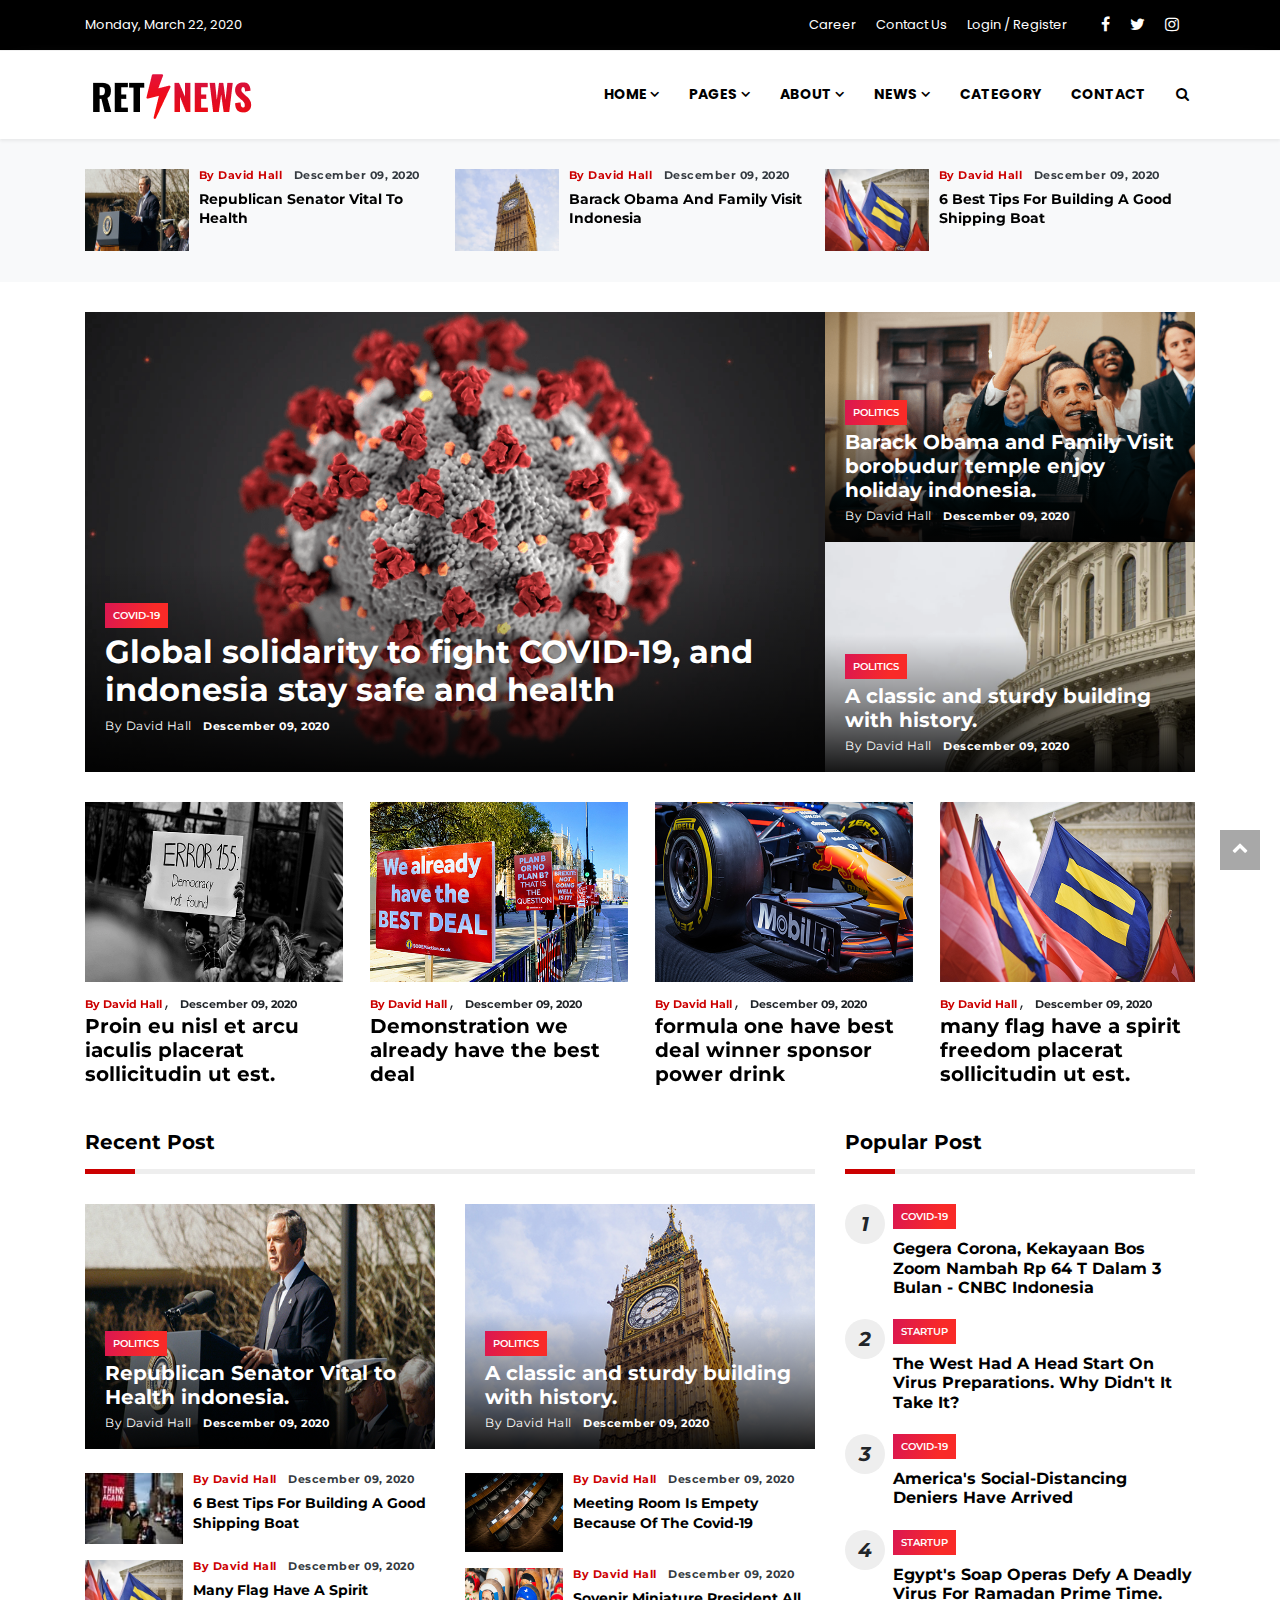
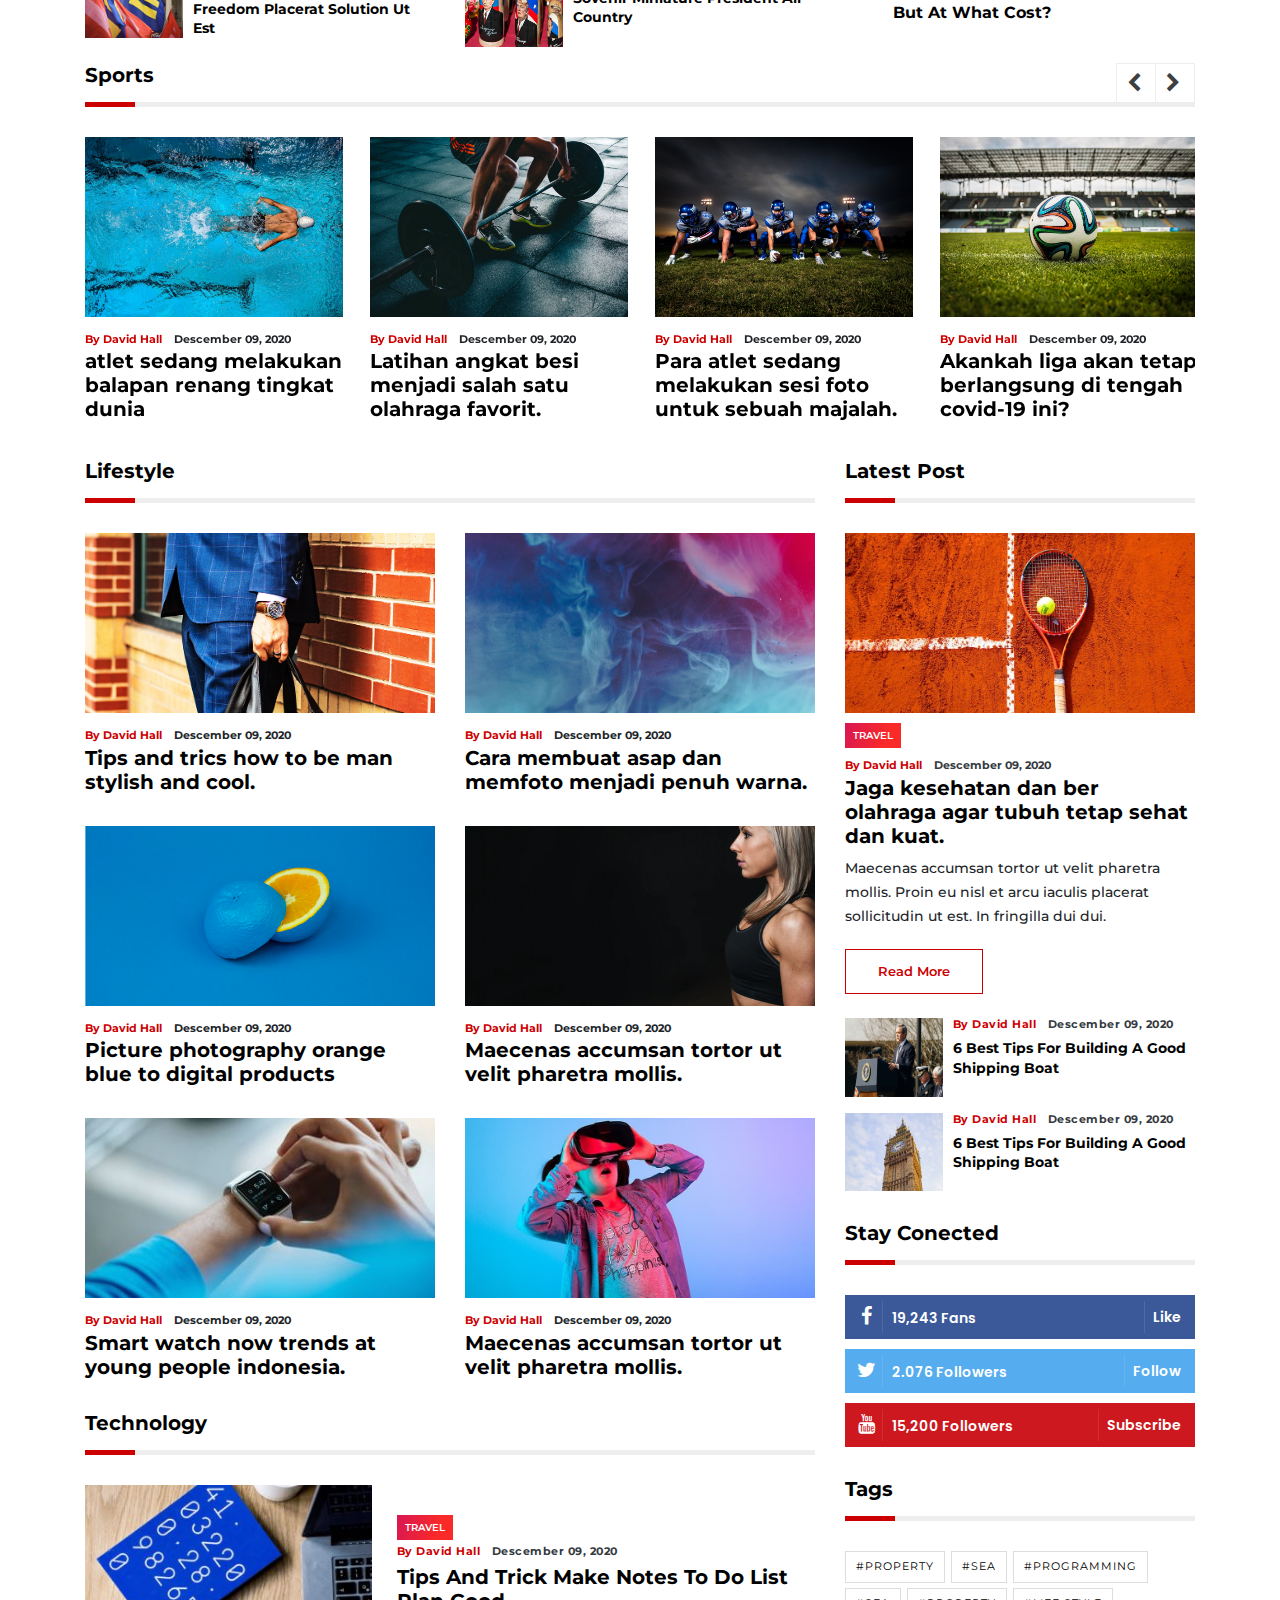
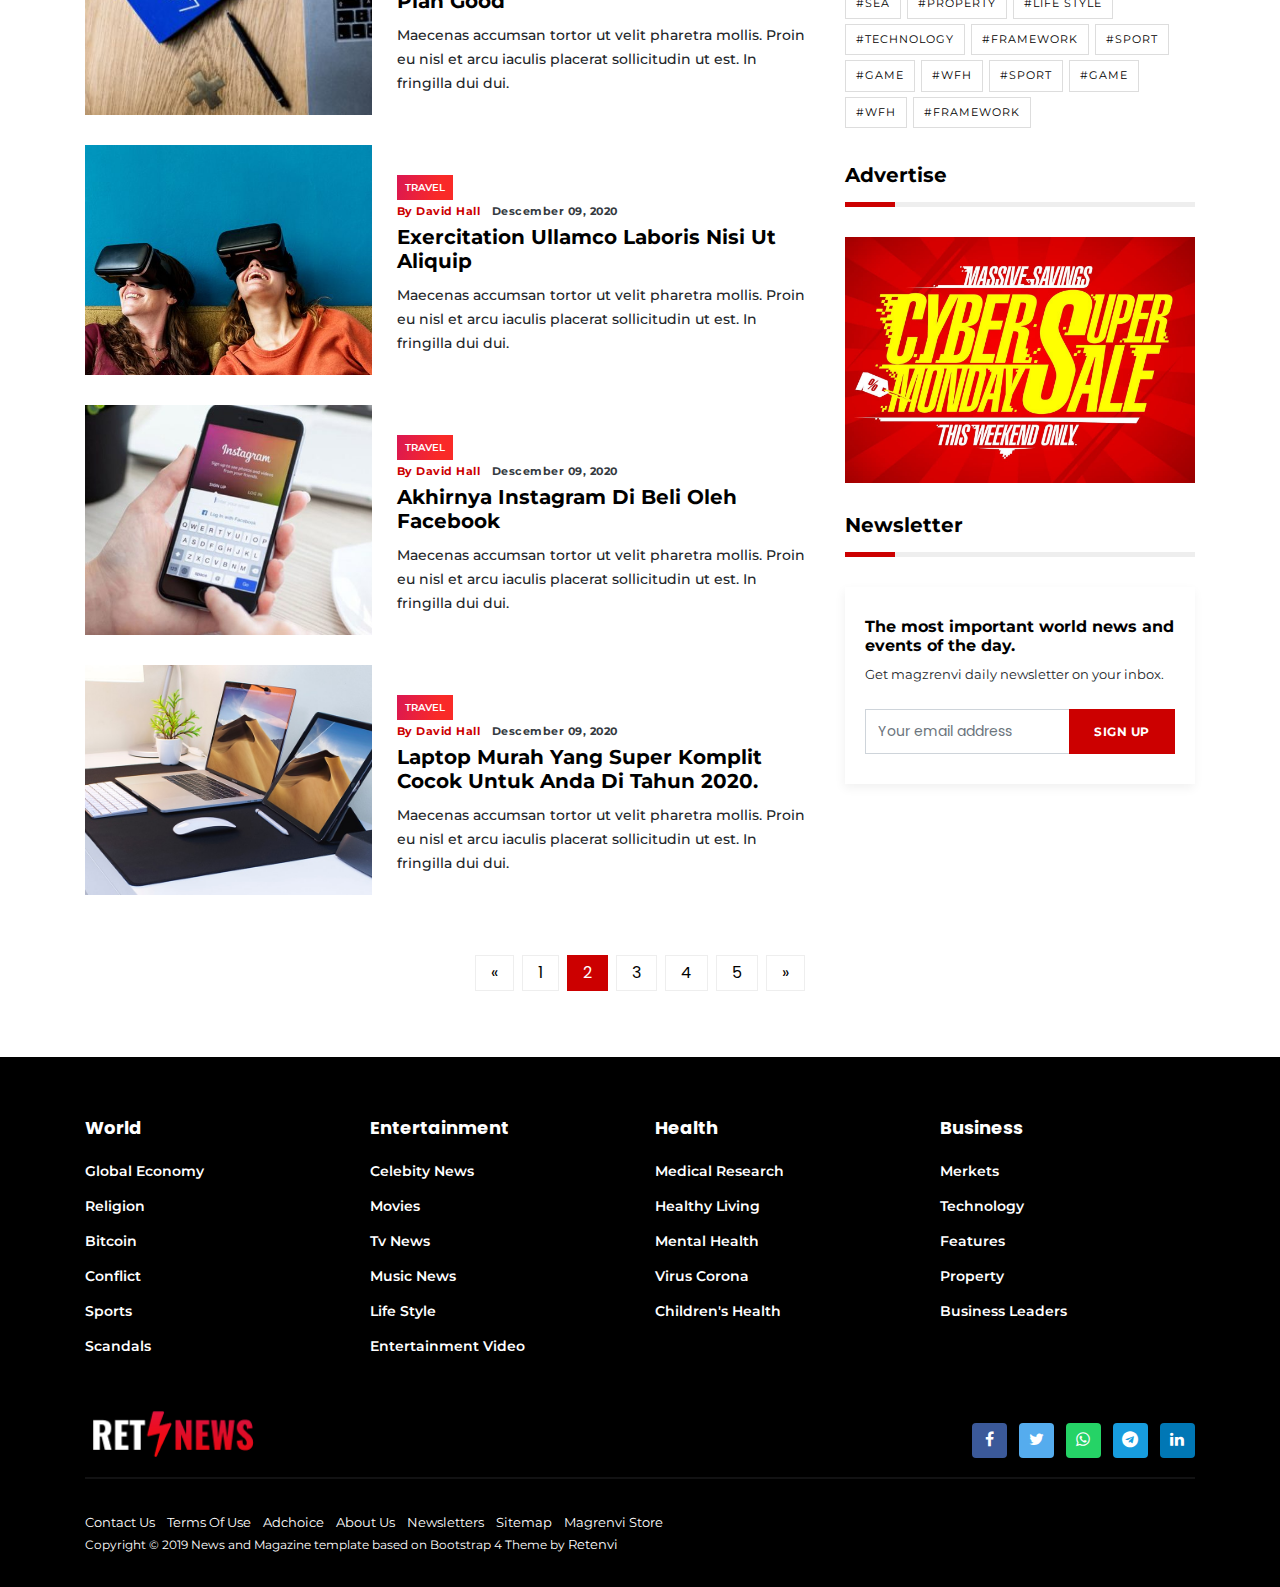
<file: index.html>
<!DOCTYPE html><html lang=""><head>
	<meta charset="utf-8">
	<title>Retnews – Best news, blog & magazine template </title>
	<meta name="description" content="">
	<meta name="viewport" content="width=device-width, initial-scale=1">

	<link rel="manifest" href="site.webmanifest">
	<!-- favicon.ico in the root directory -->
	<link rel="apple-touch-icon" href="images/icon.png">

	<meta name="theme-color" content="#030303">
	<!-- google fonts -->
	<link href="https://fonts.googleapis.com/css2?family=Montserrat:ital,wght@0,300;0,500;0,700;1,300;1,500&family=Poppins:ital,wght@0,300;0,500;0,700;1,300;1,400&display=swap" rel="stylesheet">
	<link href="css/styles.css" rel="stylesheet">
</head>

<body>
	<!-- loading -->
	<div class="loading-container">
		<div class="h-100 d-flex align-items-center justify-content-center">
			<ul class="list-unstyled">
				<li>
					<img src="images/loading.png" alt="Alternate Text" height="100">

				</li>
				<li>

					<div class="spinner">
						<div class="rect1"></div>
						<div class="rect2"></div>
						<div class="rect3"></div>
						<div class="rect4"></div>
						<div class="rect5"></div>

					</div>

				</li>
				<li>
					<p>Loading</p>
				</li>
			</ul>
		</div>
	</div>
	<!-- End loading -->

	<!-- loading -->
	<div class="loading-container">
		<div class="h-100 d-flex align-items-center justify-content-center">
			<ul class="list-unstyled">
				<li>
					<img src="images/loading.png" alt="Alternate Text" height="100">

				</li>
				<li>

					<div class="spinner">
						<div class="rect1"></div>
						<div class="rect2"></div>
						<div class="rect3"></div>
						<div class="rect4"></div>
						<div class="rect5"></div>

					</div>

				</li>
				<li>
					<p>Loading</p>
				</li>
			</ul>
		</div>
	</div>
	<!-- End loading -->

	<!-- Header news -->
	<header class="bg-light">
		<!-- Navbar  Top-->
		<div class="topbar d-none d-sm-block">
			<div class="container ">
				<div class="row">
					<div class="col-sm-12 col-md-5">
						<div class="topbar-left">
							<div class="topbar-text">
								Monday, March 22, 2020
							</div>
						</div>
					</div>
					<div class="col-sm-12 col-md-7">
						<div class="list-unstyled topbar-right">
							<ul class="topbar-link">
								<li><a href="#" title="">Career</a></li>
								<li><a href="#" title="">Contact Us</a></li>
								<li><a href="#" title="">Login / Register</a></li>
							</ul>
							<ul class="topbar-sosmed">
								<li>
									<a href="#"><i class="fa fa-facebook"></i></a>
								</li>
								<li>
									<a href="#"><i class="fa fa-twitter"></i></a>
								</li>
								<li>
									<a href="#"><i class="fa fa-instagram"></i></a>
								</li>
							</ul>
						</div>
					</div>
				</div>
			</div>
		</div>
		<!-- End Navbar Top  -->
		<!-- Navbar  -->
		<!-- Navbar menu  -->
		<div class="navigation-wrap navigation-shadow bg-white">
			<nav class="navbar navbar-hover navbar-expand-lg navbar-soft">
				<div class="container">
					<div class="offcanvas-header">
						<div data-toggle="modal" data-target="#modal_aside_right" class="btn-md">
							<span class="navbar-toggler-icon"></span>
						</div>
					</div>
					<figure class="mb-0 mx-auto">
						<a href="/homepage-v1">
							<img src="images/logo1.png" alt="" class="img-fluid logo">
						</a>
					</figure>
					<div class="collapse navbar-collapse justify-content-between" id="main_nav99">
						<ul class="navbar-nav ml-auto ">
							<li class="nav-item dropdown">
								<a class="nav-link active dropdown-toggle" href="#" data-toggle="dropdown"> Home </a>
								<ul class="dropdown-menu dropdown-menu-left">
									<li><a class="dropdown-item" href="/homepage-v1"> Home version one </a>
									</li>
									<li><a class="dropdown-item" href="/homepage-v2"> Home version two </a></li>
									<li><a class="dropdown-item" href="/homepage-v3"> Home version three </a></li>
									<li><a class="dropdown-item" href="/homepage-v4"> Home version four </a></li>
								</ul>
							</li>
							<li class="nav-item dropdown">
								<a class="nav-link dropdown-toggle" href="#" data-toggle="dropdown"> Pages </a>
								<ul class="dropdown-menu animate fade-up">

									<li><a class="dropdown-item icon-arrow" href="#"> Blog </a>
										<ul class="submenu dropdown-menu  animate fade-up">
											<li><a class="dropdown-item" href="/category-style-v1">Style 1</a></li>
											<li><a class="dropdown-item" href="/category-style-v2">Style 2</a></li>
											<li><a class="dropdown-item" href="/category-style-v3">Style 3</a></li>

											<li><a class="dropdown-item icon-arrow" href="">Submenu item 3 </a>
												<ul class="submenu dropdown-menu  animate fade-up">
													<li><a class="dropdown-item" href="">Multi level 1</a></li>
													<li><a class="dropdown-item" href="">Multi level 2</a></li>
												</ul>
											</li>
											<li><a class="dropdown-item" href="">Submenu item 4</a></li>
											<li><a class="dropdown-item" href="">Submenu item 5</a></li>
										</ul>
									</li>
									<li><a class="dropdown-item icon-arrow" href="#"> Blog single detail </a>
										<ul class="submenu dropdown-menu  animate fade-up">
											<li><a class="dropdown-item" href="/article-detail-v1">Style 1</a></li>
											<li><a class="dropdown-item" href="/article-detail-v2">Style 2</a></li>
											<li><a class="dropdown-item" href="/article-detail-v3">Style 3</a></li>

										</ul>
									</li>

									<li><a class="dropdown-item icon-arrow" href="#"> Search Result </a>
										<ul class="submenu dropdown-menu  animate fade-up">
											<li><a class="dropdown-item" href="/search-result">Style 1</a></li>
											<li><a class="dropdown-item" href="/search-result-v1">Style 2</a></li>
										</ul>
									</li>
									<li><a class="dropdown-item" href="/login">Login </a>
									</li><li><a class="dropdown-item" href="/register"> Register </a>
									</li><li><a class="dropdown-item" href="/contact"> Contact </a>
									</li><li><a class="dropdown-item" href="/404"> 404 Error </a>
								</li></ul>
							</li>

							<li class="nav-item dropdown">
								<a class="nav-link active dropdown-toggle" href="#" data-toggle="dropdown"> About </a>
								<ul class="dropdown-menu dropdown-menu-left">
									<li><a class="dropdown-item" href="/about-us"> Style 1 </a>
									</li>
									<li><a class="dropdown-item" href="/about-us-v1"> Style 2 </a></li>

								</ul>
							</li>

							<li class="nav-item dropdown has-megamenu">
								<a class="nav-link dropdown-toggle" href="#" data-toggle="dropdown"> News </a>
								<div class="dropdown-menu animate fade-down megamenu mx-auto" role="menu">
									<div class="container wrap__mobile-megamenu">
										<div class="col-megamenu">
											<h5 class="title">Recent news</h5>
											<hr>
											<!-- Popular news carousel -->
											<div class="popular__news-header-carousel">

												<div class="top__news__slider">
													<div class="item">
														<!-- Post Article -->
														<div class="article__entry">
															<div class="article__image">
																<a href="#">
																	<img src="images/newsimage3.png" alt="" class="img-fluid">
																</a>
															</div>
															<div class="article__content">
																<ul class="list-inline">
																	<li class="list-inline-item">
																		<span class="text-primary">
																			by david hall
																		</span>,
																	</li>

																	<li class="list-inline-item">
																		<span>
																			descember 09, 2020
																		</span>
																	</li>
																</ul>
																<h5>
																	<a href="#">
																		Proin eu nisl et arcu iaculis placerat
																		sollicitudin ut est.
																	</a>
																</h5>
															</div>
														</div>
													</div>
													<div class="item">
														<!-- Post Article -->
														<div class="article__entry">
															<div class="article__image">
																<a href="#">
																	<img src="images/newsimage4.png" alt="" class="img-fluid">
																</a>
															</div>
															<div class="article__content">
																<ul class="list-inline">
																	<li class="list-inline-item">
																		<span class="text-primary">
																			by david hall
																		</span>,
																	</li>

																	<li class="list-inline-item">
																		<span>
																			descember 09, 2020
																		</span>
																	</li>
																</ul>
																<h5>
																	<a href="#">
																		Demonstration we already have the best deal
																	</a>
																</h5>
															</div>
														</div>
													</div>
													<div class="item">
														<!-- Post Article -->
														<div class="article__entry">
															<div class="article__image">
																<a href="#">
																	<img src="images/newsimage5_1.png" alt="" class="img-fluid">
																</a>
															</div>
															<div class="article__content">
																<ul class="list-inline">
																	<li class="list-inline-item">
																		<span class="text-primary">
																			by david hall
																		</span>,
																	</li>

																	<li class="list-inline-item">
																		<span>
																			descember 09, 2020
																		</span>
																	</li>
																</ul>
																<h5>
																	<a href="#">
																		formula one have best deal winner sponsor power
																		drink
																	</a>
																</h5>
															</div>
														</div>
													</div>
													<div class="item">
														<!-- Post Article -->
														<div class="article__entry">
															<div class="article__image">
																<a href="#">
																	<img src="images/newsimage6.png" alt="" class="img-fluid">
																</a>
															</div>
															<div class="article__content">
																<ul class="list-inline">
																	<li class="list-inline-item">
																		<span class="text-primary">
																			by david hall
																		</span>,
																	</li>

																	<li class="list-inline-item">
																		<span>
																			descember 09, 2020
																		</span>
																	</li>
																</ul>
																<h5>
																	<a href="#">
																		many flag have a spirit freedom placerat
																		sollicitudin ut est.
																	</a>
																</h5>
															</div>
														</div>
													</div>
													<div class="item">
														<!-- Post Article -->
														<div class="article__entry">
															<div class="article__image">
																<a href="#">
																	<img src="images/newsimage7.png" alt="" class="img-fluid">
																</a>
															</div>
															<div class="article__content">
																<ul class="list-inline">
																	<li class="list-inline-item">
																		<span class="text-primary">
																			by david hall
																		</span>,
																	</li>

																	<li class="list-inline-item">
																		<span>
																			descember 09, 2020
																		</span>
																	</li>
																</ul>
																<h5>
																	<a href="#">
																		Proin eu nisl et arcu iaculis placerat
																		sollicitudin ut est.
																	</a>
																</h5>
															</div>
														</div>
													</div>
												</div>


											</div>
										</div> <!-- col-megamenu.// -->
									</div>
								</div> <!-- dropdown-mega-menu.// -->
							</li>
							<li class="nav-item"><a class="nav-link" href="#"> Category </a></li>
							<li class="nav-item"><a class="nav-link" href="/contact"> contact </a></li>
						</ul>


						<!-- Search bar.// -->
						<ul class="navbar-nav ">
							<li class="nav-item search hidden-xs hidden-sm "> <a class="nav-link" href="#">
									<i class="fa fa-search"></i>
								</a>
							</li>
						</ul>
						<!-- Search content bar.// -->
						<div class="top-search navigation-shadow">
							<div class="container">
								<div class="input-group ">
									<form action="#">

										<div class="row no-gutters mt-3">
											<div class="col">
												<input class="form-control border-secondary border-right-0 rounded-0" type="search" value="" placeholder="Search " id="example-search-input4">
											</div>
											<div class="col-auto">
												<a class="btn btn-outline-secondary border-left-0 rounded-0 rounded-right" href="/search-result">
													<i class="fa fa-search"></i>
												</a>
											</div>
										</div>

									</form>
								</div>
							</div>
						</div>
						<!-- Search content bar.// -->
					</div> <!-- navbar-collapse.// -->
				</div>
			</nav>
		</div>
		<!-- End Navbar menu  -->

		<!-- Navbar sidebar menu  -->
		<div id="modal_aside_right" class="modal fixed-left fade" tabindex="-1" role="dialog">
			<div class="modal-dialog modal-dialog-aside" role="document">
				<div class="modal-content">
					<div class="modal-header">
						<div class="widget__form-search-bar  ">
							<div class="row no-gutters">
								<div class="col">
									<input class="form-control border-secondary border-right-0 rounded-0" value="" placeholder="Search">
								</div>
								<div class="col-auto">
									<button class="btn btn-outline-secondary border-left-0 rounded-0 rounded-right">
										<i class="fa fa-search"></i>
									</button>
								</div>
							</div>
						</div>
						<button type="button" class="close" data-dismiss="modal" aria-label="Close">
							<span aria-hidden="true">×</span>
						</button>
					</div>
					<div class="modal-body">
						<nav class="list-group list-group-flush">
							<ul class="navbar-nav ">
								<li class="nav-item dropdown">
									<a class="nav-link active dropdown-toggle text-dark" href="#" data-toggle="dropdown"> Home
									</a>
									<ul class="dropdown-menu dropdown-menu-left">
										<li><a class="dropdown-item text-dark" href="/homepage-v1"> Home version
												one </a>
										</li>
										<li><a class="dropdown-item text-dark" href="/homepage-v2"> Home version two
											</a>
										</li>
										<li><a class="dropdown-item text-dark" href="/homepage-v3"> Home version
												three </a>
										</li>
										<li><a class="dropdown-item text-dark" href="/homepage-v4"> Home version
												four </a>
										</li>
									</ul>
								</li>
								<li class="nav-item dropdown">
									<a class="nav-link dropdown-toggle  text-dark" href="#" data-toggle="dropdown">
										Pages </a>
									<ul class="dropdown-menu animate fade-up">

										<li><a class="dropdown-item icon-arrow  text-dark" href="#"> Blog </a>
											<ul class="submenu dropdown-menu  animate fade-up">
												<li><a class="dropdown-item" href="/category-style-v1">Style 1</a>
												</li>
												<li><a class="dropdown-item" href="/category-style-v2">Style 2</a>
												</li>
												<li><a class="dropdown-item" href="/category-style-v3">Style 3</a>
												</li>

												<li><a class="dropdown-item icon-arrow  text-dark" href="">Submenu item
														3 </a>
													<ul class="submenu dropdown-menu  animate fade-up">
														<li><a class="dropdown-item" href="">Multi level 1</a></li>
														<li><a class="dropdown-item" href="">Multi level 2</a></li>
													</ul>
												</li>
												<li><a class="dropdown-item  text-dark" href="">Submenu item 4</a></li>
												<li><a class="dropdown-item" href="">Submenu item 5</a></li>
											</ul>
										</li>
										<li><a class="dropdown-item icon-arrow  text-dark" href="#"> Blog single detail
											</a>
											<ul class="submenu dropdown-menu  animate fade-up">
												<li><a class="dropdown-item" href="/article-detail-v1">Style 1</a>
												</li>
												<li><a class="dropdown-item" href="/article-detail-v2">Style 2</a>
												</li>
												<li><a class="dropdown-item" href="/article-detail-v3">Style 3</a>
												</li>

											</ul>
										</li>

										<li><a class="dropdown-item icon-arrow  text-dark" href="#"> Search Result </a>
											<ul class="submenu dropdown-menu  animate fade-up">
												<li><a class="dropdown-item" href="/search-result">Style 1</a></li>
												<li><a class="dropdown-item" href="/search-result-v1">Style 2</a>
												</li>
											</ul>
										</li>
										<li><a class="dropdown-item  text-dark" href="/login">Login </a>
										</li><li><a class="dropdown-item  text-dark" href="/register"> Register </a>
										</li><li><a class="dropdown-item  text-dark" href="/contact"> Contact </a>
										</li><li><a class="dropdown-item  text-dark" href="/404"> 404 Error </a>
									</li></ul>
								</li>

								<li class="nav-item dropdown">
									<a class="nav-link active dropdown-toggle  text-dark" href="#" data-toggle="dropdown"> About
									</a>
									<ul class="dropdown-menu dropdown-menu-left">
										<li><a class="dropdown-item" href="/about-us"> Style 1 </a>
										</li>
										<li><a class="dropdown-item" href="/about-us-v1"> Style 2 </a></li>

									</ul>
								</li>


								<li class="nav-item"><a class="nav-link  text-dark" href="#"> Category </a></li>
								<li class="nav-item"><a class="nav-link  text-dark" href="/contact"> contact </a>
								</li>
							</ul>

						</nav>
					</div>
					<div class="modal-footer">
						<p>© 2020 <a href="http://retenvi.com" title="Premium WordPress news & magazine theme">Magzrenvi</a>
							-
							Premium template news, blog & magazine &
							magazine theme by <a href="http://retenvi.com" title="retenvi">RETENVI.COM</a>.</p>
					</div>
				</div>
			</div> <!-- modal-bialog .// -->
		</div> <!-- modal.// -->
		<!-- End Navbar sidebar menu  -->
		<!-- End Navbar  -->
	</header>
	<!-- End Header news -->
	<!-- Tranding news  carousel-->
	<section class="bg-light">
		<div class="container">
			<div class="row">
				<div class="col-md-12">
					<div class="wrapp__list__article-responsive wrapp__list__article-responsive-carousel">
						<div class="item">
							<!-- Post Article -->
							<div class="card__post card__post-list">
								<div class="image-sm">
									<a href="#">
										<img src="images/news1_1.jpg" class="img-fluid" alt="">
									</a>
								</div>


								<div class="card__post__body ">
									<div class="card__post__content">

										<div class="card__post__author-info mb-2">
											<ul class="list-inline">
												<li class="list-inline-item">
													<span class="text-primary">
														by david hall
													</span>
												</li>
												<li class="list-inline-item">
													<span class="text-dark text-capitalize">
														descember 09, 2020
													</span>
												</li>

											</ul>
										</div>
										<div class="card__post__title">
											<h6>
												<a href="#">
													Republican Senator Vital to Health
												</a>
											</h6>
											<!-- <p class="d-none d-lg-block d-xl-block">
                    Maecenas accumsan tortor ut velit pharetra mollis. Proin eu nisl et arcu iaculis placerat
                    sollicitudin ut est. In fringilla dui dui.
                </p> -->

										</div>

									</div>


								</div>
							</div>
						</div>
						<div class="item">
							<!-- Post Article -->
							<div class="card__post card__post-list">
								<div class="image-sm">
									<a href="#">
										<img src="images/news2.jpg" class="img-fluid" alt="">
									</a>
								</div>


								<div class="card__post__body ">
									<div class="card__post__content">

										<div class="card__post__author-info mb-2">
											<ul class="list-inline">
												<li class="list-inline-item">
													<span class="text-primary">
														by david hall
													</span>
												</li>
												<li class="list-inline-item">
													<span class="text-dark text-capitalize">
														descember 09, 2020
													</span>
												</li>

											</ul>
										</div>
										<div class="card__post__title">
											<h6>
												<a href="#">
													Barack Obama and Family Visit indonesia
												</a>
											</h6>
											<!-- <p class="d-none d-lg-block d-xl-block">
                    Maecenas accumsan tortor ut velit pharetra mollis. Proin eu nisl et arcu iaculis placerat
                    sollicitudin ut est. In fringilla dui dui.
                </p> -->

										</div>

									</div>


								</div>
							</div>
						</div>
						<div class="item">
							<!-- Post Article -->
							<div class="card__post card__post-list">
								<div class="image-sm">
									<a href="#">
										<img src="images/news3.jpg" class="img-fluid" alt="">
									</a>
								</div>


								<div class="card__post__body ">
									<div class="card__post__content">

										<div class="card__post__author-info mb-2">
											<ul class="list-inline">
												<li class="list-inline-item">
													<span class="text-primary">
														by david hall
													</span>
												</li>
												<li class="list-inline-item">
													<span class="text-dark text-capitalize">
														descember 09, 2020
													</span>
												</li>

											</ul>
										</div>
										<div class="card__post__title">
											<h6>
												<a href="#">
													6 Best Tips for Building a Good Shipping Boat
												</a>
											</h6>
											<!-- <p class="d-none d-lg-block d-xl-block">
                    Maecenas accumsan tortor ut velit pharetra mollis. Proin eu nisl et arcu iaculis placerat
                    sollicitudin ut est. In fringilla dui dui.
                </p> -->

										</div>

									</div>


								</div>
							</div>
						</div>
						<div class="item">
							<!-- Post Article -->
							<div class="card__post card__post-list">
								<div class="image-sm">
									<a href="#">
										<img src="images/news4.jpg" class="img-fluid" alt="">
									</a>
								</div>


								<div class="card__post__body ">
									<div class="card__post__content">

										<div class="card__post__author-info mb-2">
											<ul class="list-inline">
												<li class="list-inline-item">
													<span class="text-primary">
														by david hall
													</span>
												</li>
												<li class="list-inline-item">
													<span class="text-dark text-capitalize">
														descember 09, 2020
													</span>
												</li>

											</ul>
										</div>
										<div class="card__post__title">
											<h6>
												<a href="#">
													6 Best Tips for Building a Good Shipping Boat
												</a>
											</h6>
											<!-- <p class="d-none d-lg-block d-xl-block">
                    Maecenas accumsan tortor ut velit pharetra mollis. Proin eu nisl et arcu iaculis placerat
                    sollicitudin ut est. In fringilla dui dui.
                </p> -->

										</div>

									</div>


								</div>
							</div>
						</div>
						<div class="item">
							<!-- Post Article -->
							<div class="card__post card__post-list">
								<div class="image-sm">
									<a href="#">
										<img src="images/news5.jpg" class="img-fluid" alt="">
									</a>
								</div>


								<div class="card__post__body ">
									<div class="card__post__content">

										<div class="card__post__author-info mb-2">
											<ul class="list-inline">
												<li class="list-inline-item">
													<span class="text-primary">
														by david hall
													</span>
												</li>
												<li class="list-inline-item">
													<span class="text-dark text-capitalize">
														descember 09, 2020
													</span>
												</li>

											</ul>
										</div>
										<div class="card__post__title">
											<h6>
												<a href="#">
													6 Best Tips for Building a Good Shipping Boat
												</a>
											</h6>
											<!-- <p class="d-none d-lg-block d-xl-block">
                    Maecenas accumsan tortor ut velit pharetra mollis. Proin eu nisl et arcu iaculis placerat
                    sollicitudin ut est. In fringilla dui dui.
                </p> -->

										</div>

									</div>


								</div>
							</div>
						</div>
						<div class="item">
							<!-- Post Article -->
							<div class="card__post card__post-list">
								<div class="image-sm">
									<a href="#">
										<img src="images/news6.jpg" class="img-fluid" alt="">
									</a>
								</div>


								<div class="card__post__body ">
									<div class="card__post__content">

										<div class="card__post__author-info mb-2">
											<ul class="list-inline">
												<li class="list-inline-item">
													<span class="text-primary">
														by david hall
													</span>
												</li>
												<li class="list-inline-item">
													<span class="text-dark text-capitalize">
														descember 09, 2020
													</span>
												</li>

											</ul>
										</div>
										<div class="card__post__title">
											<h6>
												<a href="#">
													6 Best Tips for Building a Good Shipping Boat
												</a>
											</h6>
											<!-- <p class="d-none d-lg-block d-xl-block">
                    Maecenas accumsan tortor ut velit pharetra mollis. Proin eu nisl et arcu iaculis placerat
                    sollicitudin ut est. In fringilla dui dui.
                </p> -->

										</div>

									</div>


								</div>
							</div>
						</div>

					</div>
				</div>
			</div>
		</div>
	</section>
	<!-- End Tranding news carousel -->


	<!-- Popular news -->
	<section>
		<!-- Popular news  header-->
		<div class="popular__news-header">
			<div class="container">
				<div class="row no-gutters">
					<div class="col-md-8 ">
						<div class="card__post-carousel">
							<div class="item">
								<!-- Post Article -->
								<div class="card__post">
									<div class="card__post__body">
										<a href="/article-detail-v1">
											<img src="images/corona.png" class="img-fluid" alt="">
										</a>
										<div class="card__post__content bg__post-cover">
											<div class="card__post__category">
												covid-19
											</div>
											<div class="card__post__title">
												<h2>
													<a href="#">
														Global solidarity to fight COVID-19, and indonesia stay safe and
														health
													</a>
												</h2>
											</div>
											<div class="card__post__author-info">
												<ul class="list-inline">
													<li class="list-inline-item">
														<a href="#">
															by david hall
														</a>
													</li>
													<li class="list-inline-item">
														<span>
															Descember 09, 2020
														</span>
													</li>
												</ul>
											</div>
										</div>
									</div>


								</div>
							</div>
							<div class="item">
								<!-- Post Article -->
								<div class="card__post">
									<div class="card__post__body">
										<a href="/article-detail-v1">
											<img src="images/newsimage1.png" class="img-fluid" alt="">
										</a>
										<div class="card__post__content bg__post-cover">
											<div class="card__post__category">
												covid-19
											</div>
											<div class="card__post__title">
												<h2>
													<a href="#">
														meeting room is empty because of the covid-19 virus
													</a>
												</h2>
											</div>
											<div class="card__post__author-info">
												<ul class="list-inline">
													<li class="list-inline-item">
														<a href="#">
															by david hall
														</a>
													</li>
													<li class="list-inline-item">
														<span>
															Descember 09, 2020
														</span>
													</li>
												</ul>
											</div>
										</div>
									</div>


								</div>
							</div>
						</div>
					</div>
					<div class="col-md-4">
						<div class="popular__news-right">
							<!-- Post Article -->
							<div class="card__post ">
								<div class="card__post__body card__post__transition">
									<a href="#">
										<img src="images/newsimage8_1.png" class="img-fluid" alt="">
									</a>
									<div class="card__post__content bg__post-cover">
										<div class="card__post__category">
											politics
										</div>
										<div class="card__post__title">
											<h5>
												<a href="#">
													Barack Obama and Family Visit borobudur temple enjoy holiday
													indonesia.</a>
											</h5>
										</div>
										<div class="card__post__author-info">
											<ul class="list-inline">
												<li class="list-inline-item">
													<a href="#">
														by david hall
													</a>
												</li>
												<li class="list-inline-item">
													<span>
														Descember 09, 2020
													</span>
												</li>
											</ul>
										</div>
									</div>
								</div>

							</div>
							<!-- Post Article -->
							<div class="card__post ">
								<div class="card__post__body card__post__transition">
									<a href="#">
										<img src="images/newsimage2.png" class="img-fluid" alt="">
									</a>
									<div class="card__post__content bg__post-cover">
										<div class="card__post__category">
											politics
										</div>
										<div class="card__post__title">
											<h5>
												<a href="#">
													A classic and sturdy building with history.</a>
											</h5>
										</div>
										<div class="card__post__author-info">
											<ul class="list-inline">
												<li class="list-inline-item">
													<a href="#">
														by david hall
													</a>
												</li>
												<li class="list-inline-item">
													<span>
														Descember 09, 2020
													</span>
												</li>
											</ul>
										</div>
									</div>
								</div>

							</div>
						</div>
					</div>
				</div>
			</div>
		</div>
		<!-- End Popular news header-->
		<!-- Popular news carousel -->
		<div class="popular__news-header-carousel">
			<div class="container">
				<div class="row">
					<div class="col-lg-12">
						<div class="top__news__slider">
							<div class="item">
								<!-- Post Article -->
								<div class="article__entry">
									<div class="article__image">
										<a href="#">
											<img src="images/newsimage3.png" alt="" class="img-fluid">
										</a>
									</div>
									<div class="article__content">
										<ul class="list-inline">
											<li class="list-inline-item">
												<span class="text-primary">
													by david hall
												</span>,
											</li>

											<li class="list-inline-item">
												<span>
													descember 09, 2020
												</span>
											</li>
										</ul>
										<h5>
											<a href="#">
												Proin eu nisl et arcu iaculis placerat sollicitudin ut est.
											</a>
										</h5>
									</div>
								</div>
							</div>
							<div class="item">
								<!-- Post Article -->
								<div class="article__entry">
									<div class="article__image">
										<a href="#">
											<img src="images/newsimage4.png" alt="" class="img-fluid">
										</a>
									</div>
									<div class="article__content">
										<ul class="list-inline">
											<li class="list-inline-item">
												<span class="text-primary">
													by david hall
												</span>,
											</li>

											<li class="list-inline-item">
												<span>
													descember 09, 2020
												</span>
											</li>
										</ul>
										<h5>
											<a href="#">
												Demonstration we already have the best deal
											</a>
										</h5>
									</div>
								</div>
							</div>
							<div class="item">
								<!-- Post Article -->
								<div class="article__entry">
									<div class="article__image">
										<a href="#">
											<img src="images/newsimage5_1.png" alt="" class="img-fluid">
										</a>
									</div>
									<div class="article__content">
										<ul class="list-inline">
											<li class="list-inline-item">
												<span class="text-primary">
													by david hall
												</span>,
											</li>

											<li class="list-inline-item">
												<span>
													descember 09, 2020
												</span>
											</li>
										</ul>
										<h5>
											<a href="#">
												formula one have best deal winner sponsor power drink
											</a>
										</h5>
									</div>
								</div>
							</div>
							<div class="item">
								<!-- Post Article -->
								<div class="article__entry">
									<div class="article__image">
										<a href="#">
											<img src="images/newsimage6.png" alt="" class="img-fluid">
										</a>
									</div>
									<div class="article__content">
										<ul class="list-inline">
											<li class="list-inline-item">
												<span class="text-primary">
													by david hall
												</span>,
											</li>

											<li class="list-inline-item">
												<span>
													descember 09, 2020
												</span>
											</li>
										</ul>
										<h5>
											<a href="#">
												many flag have a spirit freedom placerat sollicitudin ut est.
											</a>
										</h5>
									</div>
								</div>
							</div>
							<div class="item">
								<!-- Post Article -->
								<div class="article__entry">
									<div class="article__image">
										<a href="#">
											<img src="images/newsimage7.png" alt="" class="img-fluid">
										</a>
									</div>
									<div class="article__content">
										<ul class="list-inline">
											<li class="list-inline-item">
												<span class="text-primary">
													by david hall
												</span>,
											</li>

											<li class="list-inline-item">
												<span>
													descember 09, 2020
												</span>
											</li>
										</ul>
										<h5>
											<a href="#">
												Proin eu nisl et arcu iaculis placerat sollicitudin ut est.
											</a>
										</h5>
									</div>
								</div>
							</div>
						</div>

					</div>
				</div>
			</div>
		</div>
		<!-- End Popular news carousel -->
	</section>
	<!-- End Popular news -->

	<!-- Popular news category -->
	<section class="pt-0">
		<div class="popular__section-news">
			<div class="container">
				<div class="row">
					<div class="col-md-12 col-lg-8">
						<div class="wrapper__list__article">
							<h4 class="border_section">recent post</h4>
						</div>
						<div class="row ">
							<div class="col-sm-12 col-md-6 mb-4">
								<!-- Post Article -->
								<div class="card__post ">
									<div class="card__post__body card__post__transition">
										<a href="#">
											<img src="images/newsimage8.png" class="img-fluid" alt="">
										</a>
										<div class="card__post__content bg__post-cover">
											<div class="card__post__category">
												politics
											</div>
											<div class="card__post__title">
												<h5>
													<a href="#">

														Republican Senator Vital to Health indonesia.</a>
												</h5>
											</div>
											<div class="card__post__author-info">
												<ul class="list-inline">
													<li class="list-inline-item">
														<a href="#">
															by david hall
														</a>
													</li>
													<li class="list-inline-item">
														<span>
															Descember 09, 2020
														</span>
													</li>
												</ul>
											</div>
										</div>
									</div>

								</div>
							</div>
							<div class="col-sm-12 col-md-6 mb-4">
								<!-- Post Article -->
								<div class="card__post ">
									<div class="card__post__body card__post__transition">
										<a href="#">
											<img src="images/newsimage9.png" class="img-fluid" alt="">
										</a>
										<div class="card__post__content bg__post-cover">
											<div class="card__post__category">
												politics
											</div>
											<div class="card__post__title">
												<h5>
													<a href="#">

														A classic and sturdy building with history.</a>
												</h5>
											</div>
											<div class="card__post__author-info">
												<ul class="list-inline">
													<li class="list-inline-item">
														<a href="#">
															by david hall
														</a>
													</li>
													<li class="list-inline-item">
														<span>
															Descember 09, 2020
														</span>
													</li>
												</ul>
											</div>
										</div>
									</div>

								</div>
							</div>
						</div>
						<div class="row ">
							<div class="col-sm-12 col-md-6">
								<div class="wrapp__list__article-responsive">
									<div class="mb-3">
										<!-- Post Article -->
										<div class="card__post card__post-list">
											<div class="image-sm">
												<a href="#">
													<img src="images/news1.jpg" class="img-fluid" alt="">
												</a>
											</div>


											<div class="card__post__body ">
												<div class="card__post__content">

													<div class="card__post__author-info mb-2">
														<ul class="list-inline">
															<li class="list-inline-item">
																<span class="text-primary">
																	by david hall
																</span>
															</li>
															<li class="list-inline-item">
																<span class="text-dark text-capitalize">
																	descember 09, 2020
																</span>
															</li>

														</ul>
													</div>
													<div class="card__post__title">
														<h6>
															<a href="#">
																6 Best Tips for Building a Good Shipping Boat
															</a>
														</h6>
														<!-- <p class="d-none d-lg-block d-xl-block">
                    Maecenas accumsan tortor ut velit pharetra mollis. Proin eu nisl et arcu iaculis placerat
                    sollicitudin ut est. In fringilla dui dui.
                </p> -->

													</div>

												</div>


											</div>
										</div>
									</div>
									<div class="mb-3">
										<!-- Post Article -->
										<div class="card__post card__post-list">
											<div class="image-sm">
												<a href="#">
													<img src="images/news3.jpg" class="img-fluid" alt="">
												</a>
											</div>


											<div class="card__post__body ">
												<div class="card__post__content">

													<div class="card__post__author-info mb-2">
														<ul class="list-inline">
															<li class="list-inline-item">
																<span class="text-primary">
																	by david hall
																</span>
															</li>
															<li class="list-inline-item">
																<span class="text-dark text-capitalize">
																	descember 09, 2020
																</span>
															</li>

														</ul>
													</div>
													<div class="card__post__title">
														<h6>
															<a href="#">
																many flag have a spirit freedom placerat solution ut est


															</a>
														</h6>
														<!-- <p class="d-none d-lg-block d-xl-block">
                    Maecenas accumsan tortor ut velit pharetra mollis. Proin eu nisl et arcu iaculis placerat
                    sollicitudin ut est. In fringilla dui dui.
                </p> -->

													</div>

												</div>


											</div>
										</div>
									</div>
								</div>
							</div>
							<div class="col-sm-12 col-md-6 ">
								<div class="wrapp__list__article-responsive">
									<div class="mb-3">
										<!-- Post Article -->
										<div class="card__post card__post-list">
											<div class="image-sm">
												<a href="#">
													<img src="images/news4.jpg" class="img-fluid" alt="">
												</a>
											</div>


											<div class="card__post__body ">
												<div class="card__post__content">

													<div class="card__post__author-info mb-2">
														<ul class="list-inline">
															<li class="list-inline-item">
																<span class="text-primary">
																	by david hall
																</span>
															</li>
															<li class="list-inline-item">
																<span class="text-dark text-capitalize">
																	descember 09, 2020
																</span>
															</li>

														</ul>
													</div>
													<div class="card__post__title">
														<h6>
															<a href="#">
																meeting room is empety because of the covid-19
															</a>
														</h6>
														<!-- <p class="d-none d-lg-block d-xl-block">
                    Maecenas accumsan tortor ut velit pharetra mollis. Proin eu nisl et arcu iaculis placerat
                    sollicitudin ut est. In fringilla dui dui.
                </p> -->

													</div>

												</div>


											</div>
										</div>
									</div>
									<div class="mb-3">
										<!-- Post Article -->
										<div class="card__post card__post-list">
											<div class="image-sm">
												<a href="#">
													<img src="images/news5.jpg" class="img-fluid" alt="">
												</a>
											</div>


											<div class="card__post__body ">
												<div class="card__post__content">

													<div class="card__post__author-info mb-2">
														<ul class="list-inline">
															<li class="list-inline-item">
																<span class="text-primary">
																	by david hall
																</span>
															</li>
															<li class="list-inline-item">
																<span class="text-dark text-capitalize">
																	descember 09, 2020
																</span>
															</li>

														</ul>
													</div>
													<div class="card__post__title">
														<h6>
															<a href="#">
																sovenir miniature president all country
															</a>
														</h6>
														<!-- <p class="d-none d-lg-block d-xl-block">
                    Maecenas accumsan tortor ut velit pharetra mollis. Proin eu nisl et arcu iaculis placerat
                    sollicitudin ut est. In fringilla dui dui.
                </p> -->

													</div>

												</div>


											</div>
										</div>
									</div>
								</div>
							</div>
						</div>
					</div>


					<div class="col-md-12 col-lg-4">
						<aside class="wrapper__list__article">
							<h4 class="border_section">popular post</h4>
							<div class="wrapper__list-number">

								<!-- List Article -->
								<div class="card__post__list">
									<div class="list-number">
										<span>
											1
										</span>
									</div>
									<a href="#" class="category">
										covid-19
									</a>
									<ul class="list-inline">
										<li class="list-inline-item">

											<h5>
												<a href="#">
													Gegera Corona, Kekayaan Bos Zoom Nambah Rp 64 T dalam 3 Bulan - CNBC
													Indonesia

												</a>
											</h5>
										</li>
									</ul>

								</div>


								<div class="card__post__list">
									<div class="list-number">
										<span>
											2
										</span>
									</div>
									<a href="#" class="category">
										Startup
									</a>
									<ul class="list-inline">
										<!-- <li class="list-inline-item">
											<a href="#" class="author-info">
												by david hall
											</a>

										</li>
										<li class="list-inline-item">
											<span>
												<i class="fa fa-calendar"></i>
												march 01, 2020
											</span>

										</li> -->
										<li class="list-inline-item">
											<h5>
												<a href="#">
													The West had a head start on virus preparations. Why didn't it take
													it?
												</a>
											</h5>
										</li>
									</ul>
								</div>
								<!-- List Article -->
								<div class="card__post__list">
									<div class="list-number">
										<span>
											3
										</span>
									</div>
									<a href="#" class="category">
										covid-19
									</a>
									<ul class="list-inline">
										<li class="list-inline-item">

											<h5>
												<a href="#">
													America's social-distancing deniers have arrived

												</a>
											</h5>
										</li>
									</ul>

								</div>


								<div class="card__post__list">
									<div class="list-number">
										<span>
											4
										</span>
									</div>
									<a href="#" class="category">
										Startup
									</a>
									<ul class="list-inline">
										<!-- <li class="list-inline-item">
										<a href="#" class="author-info">
											by david hall
										</a>

									</li>
									<li class="list-inline-item">
										<span>
											<i class="fa fa-calendar"></i>
											march 01, 2020
										</span>

									</li> -->
										<li class="list-inline-item">
											<h5>
												<a href="#">
													Egypt's soap operas defy a deadly virus for Ramadan prime time. But
													at what cost?

												</a>
											</h5>
										</li>
									</ul>
								</div>
							</div>
						</aside>
					</div>
				</div>
			</div>
		</div>

		<!-- Post news carousel -->
		<div class="container">
			<div class="row">
				<div class="col-md-12">
					<aside class="wrapper__list__article">
						<h4 class="border_section">sports</h4>
					</aside>
				</div>
				<div class="col-md-12">

					<div class="article__entry-carousel">
						<div class="item">
							<!-- Post Article -->
							<div class="article__entry">
								<div class="article__image">
									<a href="#">
										<img src="images/newsimage17.png" alt="" class="img-fluid">
									</a>
								</div>
								<div class="article__content">
									<ul class="list-inline">
										<li class="list-inline-item">
											<span class="text-primary">
												by david hall
											</span>
										</li>
										<li class="list-inline-item">
											<span>
												descember 09, 2020
											</span>
										</li>

									</ul>
									<h5>
										<a href="#">
											atlet sedang melakukan balapan renang tingkat dunia
										</a>
									</h5>

								</div>
							</div>
						</div>
						<div class="item">
							<!-- Post Article -->
							<div class="article__entry">
								<div class="article__image">
									<a href="#">
										<img src="images/newsimage18.png" alt="" class="img-fluid">
									</a>
								</div>
								<div class="article__content">
									<ul class="list-inline">
										<li class="list-inline-item">
											<span class="text-primary">
												by david hall
											</span>
										</li>
										<li class="list-inline-item">
											<span>
												descember 09, 2020
											</span>
										</li>

									</ul>
									<h5>
										<a href="#">
											Latihan angkat besi menjadi salah satu olahraga favorit.
										</a>
									</h5>

								</div>
							</div>
						</div>
						<div class="item">
							<!-- Post Article -->
							<div class="article__entry">
								<div class="article__image">
									<a href="#">
										<img src="images/newsimage19.png" alt="" class="img-fluid">
									</a>
								</div>
								<div class="article__content">
									<ul class="list-inline">
										<li class="list-inline-item">
											<span class="text-primary">
												by david hall
											</span>
										</li>
										<li class="list-inline-item">
											<span>
												descember 09, 2020
											</span>
										</li>

									</ul>
									<h5>
										<a href="#">
											Para atlet sedang melakukan sesi foto untuk sebuah majalah.
										</a>
									</h5>

								</div>
							</div>
						</div>
						<div class="item">
							<!-- Post Article -->
							<div class="article__entry">
								<div class="article__image">
									<a href="#">
										<img src="images/newsimage20.png" alt="" class="img-fluid">
									</a>
								</div>
								<div class="article__content">
									<ul class="list-inline">
										<li class="list-inline-item">
											<span class="text-primary">
												by david hall
											</span>
										</li>
										<li class="list-inline-item">
											<span>
												descember 09, 2020
											</span>
										</li>

									</ul>
									<h5>
										<a href="#">
											Akankah liga akan tetap berlangsung di tengah covid-19 ini?
										</a>
									</h5>

								</div>
							</div>
						</div>
						<div class="item">
							<!-- Post Article -->
							<div class="article__entry">
								<div class="article__image">
									<a href="#">
										<img src="images/newsimage21.png" alt="" class="img-fluid">
									</a>
								</div>
								<div class="article__content">
									<ul class="list-inline">
										<li class="list-inline-item">
											<span class="text-primary">
												by david hall
											</span>
										</li>
										<li class="list-inline-item">
											<span>
												descember 09, 2020
											</span>
										</li>

									</ul>
									<h5>
										<a href="#">
											Maecenas accumsan tortor ut velit pharetra mollis.
										</a>
									</h5>

								</div>
							</div>
						</div>
					</div>
				</div>
			</div>
		</div>
		<!-- End Popular news category -->


		<!-- Popular news category -->
		<div class="mt-4">
			<div class="container">
				<div class="row">
					<div class="col-md-8">
						<aside class="wrapper__list__article mb-0">
							<h4 class="border_section">lifestyle</h4>
							<div class="row">
								<div class="col-md-6">
									<div class="mb-4">
										<!-- Post Article -->
										<div class="article__entry">
											<div class="article__image">
												<a href="#">
													<img src="images/newsimage10.jpg" alt="" class="img-fluid">
												</a>
											</div>
											<div class="article__content">
												<ul class="list-inline">
													<li class="list-inline-item">
														<span class="text-primary">
															by david hall
														</span>
													</li>
													<li class="list-inline-item">
														<span>
															descember 09, 2020
														</span>
													</li>

												</ul>
												<h5>
													<a href="#">
														Tips and trics how to be man stylish and cool.
													</a>
												</h5>

											</div>
										</div>
									</div>
									<div class="mb-4">
										<!-- Post Article -->
										<div class="article__entry">
											<div class="article__image">
												<a href="#">
													<img src="images/newsimage5.png" alt="" class="img-fluid">
												</a>
											</div>
											<div class="article__content">
												<ul class="list-inline">
													<li class="list-inline-item">
														<span class="text-primary">
															by david hall
														</span>
													</li>
													<li class="list-inline-item">
														<span>
															descember 09, 2020
														</span>
													</li>

												</ul>
												<h5>
													<a href="#">
														Picture photography orange blue to digital products
													</a>
												</h5>

											</div>
										</div>
									</div>
									<div class="mb-4">
										<!-- Post Article -->
										<div class="article__entry">
											<div class="article__image">
												<a href="#">
													<img src="images/newsimage4.jpg" alt="" class="img-fluid">
												</a>
											</div>
											<div class="article__content">
												<ul class="list-inline">
													<li class="list-inline-item">
														<span class="text-primary">
															by david hall
														</span>
													</li>
													<li class="list-inline-item">
														<span>
															descember 09, 2020
														</span>
													</li>

												</ul>
												<h5>
													<a href="#">
														Smart watch now trends at young people indonesia.
													</a>
												</h5>

											</div>
										</div>
									</div>
								</div>
								<div class="col-md-6">
									<div class="mb-4">
										<!-- Post Article -->
										<div class="article__entry">
											<div class="article__image">
												<a href="#">
													<img src="images/newsimage6_1.png" alt="" class="img-fluid">
												</a>
											</div>
											<div class="article__content">
												<ul class="list-inline">
													<li class="list-inline-item">
														<span class="text-primary">
															by david hall
														</span>
													</li>
													<li class="list-inline-item">
														<span>
															descember 09, 2020
														</span>
													</li>

												</ul>
												<h5>
													<a href="#">
														Cara membuat asap dan memfoto menjadi penuh warna.
													</a>
												</h5>

											</div>
										</div>
									</div>
									<div class="mb-4">
										<!-- Post Article -->
										<div class="article__entry">
											<div class="article__image">
												<a href="#">
													<img src="images/newsimage2_1.png" alt="" class="img-fluid">
												</a>
											</div>
											<div class="article__content">
												<ul class="list-inline">
													<li class="list-inline-item">
														<span class="text-primary">
															by david hall
														</span>
													</li>
													<li class="list-inline-item">
														<span>
															descember 09, 2020
														</span>
													</li>

												</ul>
												<h5>
													<a href="#">
														Maecenas accumsan tortor ut velit pharetra mollis.
													</a>
												</h5>

											</div>
										</div>
									</div>
									<div class="mb-4">
										<!-- Post Article -->
										<div class="article__entry">
											<div class="article__image">
												<a href="#">
													<img src="images/newsimage9.jpg" alt="" class="img-fluid">
												</a>
											</div>
											<div class="article__content">
												<ul class="list-inline">
													<li class="list-inline-item">
														<span class="text-primary">
															by david hall
														</span>
													</li>
													<li class="list-inline-item">
														<span>
															descember 09, 2020
														</span>
													</li>

												</ul>
												<h5>
													<a href="#">
														Maecenas accumsan tortor ut velit pharetra mollis.
													</a>
												</h5>

											</div>
										</div>
									</div>
								</div>
							</div>
						</aside>
						<aside class="wrapper__list__article">
							<h4 class="border_section">technology</h4>

							<div class="wrapp__list__article-responsive">
								<!-- Post Article List -->
								<div class="card__post card__post-list card__post__transition mt-30">
									<div class="row ">
										<div class="col-md-5">
											<div class="card__post__transition">
												<a href="#">
													<img src="images/newsimage5.jpg" class="img-fluid w-100" alt="">
												</a>
											</div>
										</div>
										<div class="col-md-7 my-auto pl-0">
											<div class="card__post__body ">
												<div class="card__post__content  ">
													<div class="card__post__category ">
														travel
													</div>
													<div class="card__post__author-info mb-2">
														<ul class="list-inline">
															<li class="list-inline-item">
																<span class="text-primary">
																	by david hall
																</span>
															</li>
															<li class="list-inline-item">
																<span class="text-dark text-capitalize">
																	descember 09, 2020
																</span>
															</li>

														</ul>
													</div>
													<div class="card__post__title">
														<h5>
															<a href="#">
																Tips and trick make notes to do list plan good
															</a>
														</h5>
														<p class="d-none d-lg-block d-xl-block mb-0">
															Maecenas accumsan tortor ut velit pharetra mollis. Proin eu
															nisl et arcu iaculis placerat
															sollicitudin ut est. In fringilla dui dui.
														</p>

													</div>

												</div>
											</div>
										</div>

									</div>
								</div>
								<!-- Post Article List -->
								<div class="card__post card__post-list card__post__transition mt-30">
									<div class="row ">
										<div class="col-md-5">
											<div class="card__post__transition">
												<a href="#">
													<img src="images/newsimage12.jpg" class="img-fluid w-100" alt="">
												</a>
											</div>
										</div>
										<div class="col-md-7 my-auto pl-0">
											<div class="card__post__body ">
												<div class="card__post__content  ">
													<div class="card__post__category ">
														travel
													</div>
													<div class="card__post__author-info mb-2">
														<ul class="list-inline">
															<li class="list-inline-item">
																<span class="text-primary">
																	by david hall
																</span>
															</li>
															<li class="list-inline-item">
																<span class="text-dark text-capitalize">
																	descember 09, 2020
																</span>
															</li>

														</ul>
													</div>
													<div class="card__post__title">
														<h5>
															<a href="#">
																Exercitation Ullamco Laboris Nisi Ut Aliquip
															</a>
														</h5>
														<p class="d-none d-lg-block d-xl-block mb-0">
															Maecenas accumsan tortor ut velit pharetra mollis. Proin eu
															nisl et arcu iaculis placerat
															sollicitudin ut est. In fringilla dui dui.
														</p>

													</div>

												</div>
											</div>
										</div>

									</div>
								</div>
								<!-- Post Article List -->
								<div class="card__post card__post-list card__post__transition mt-30">
									<div class="row ">
										<div class="col-md-5">
											<div class="card__post__transition">
												<a href="#">
													<img src="images/newsimage7.jpg" class="img-fluid w-100" alt="">
												</a>
											</div>
										</div>
										<div class="col-md-7 my-auto pl-0">
											<div class="card__post__body ">
												<div class="card__post__content  ">
													<div class="card__post__category ">
														travel
													</div>
													<div class="card__post__author-info mb-2">
														<ul class="list-inline">
															<li class="list-inline-item">
																<span class="text-primary">
																	by david hall
																</span>
															</li>
															<li class="list-inline-item">
																<span class="text-dark text-capitalize">
																	descember 09, 2020
																</span>
															</li>

														</ul>
													</div>
													<div class="card__post__title">
														<h5>
															<a href="#">
																Akhirnya instagram di beli oleh facebook
															</a>
														</h5>
														<p class="d-none d-lg-block d-xl-block mb-0">
															Maecenas accumsan tortor ut velit pharetra mollis. Proin eu
															nisl et arcu iaculis placerat
															sollicitudin ut est. In fringilla dui dui.
														</p>

													</div>

												</div>
											</div>
										</div>

									</div>
								</div>
								<!-- Post Article List -->
								<div class="card__post card__post-list card__post__transition mt-30">
									<div class="row ">
										<div class="col-md-5">
											<div class="card__post__transition">
												<a href="#">
													<img src="images/newsimage8.jpg" class="img-fluid w-100" alt="">
												</a>
											</div>
										</div>
										<div class="col-md-7 my-auto pl-0">
											<div class="card__post__body ">
												<div class="card__post__content  ">
													<div class="card__post__category ">
														travel
													</div>
													<div class="card__post__author-info mb-2">
														<ul class="list-inline">
															<li class="list-inline-item">
																<span class="text-primary">
																	by david hall
																</span>
															</li>
															<li class="list-inline-item">
																<span class="text-dark text-capitalize">
																	descember 09, 2020
																</span>
															</li>

														</ul>
													</div>
													<div class="card__post__title">
														<h5>
															<a href="#">
																Laptop murah yang super komplit cocok untuk anda di
																tahun 2020.
															</a>
														</h5>
														<p class="d-none d-lg-block d-xl-block mb-0">
															Maecenas accumsan tortor ut velit pharetra mollis. Proin eu
															nisl et arcu iaculis placerat
															sollicitudin ut est. In fringilla dui dui.
														</p>

													</div>

												</div>
											</div>
										</div>

									</div>
								</div>
							</div>
						</aside>
					</div>

					<div class="col-md-4">
						<div class="sidebar-sticky">
							<aside class="wrapper__list__article">
								<h4 class="border_section">
									Latest post</h4>
								<div class="wrapper__list__article-small">

									<!-- Post Article -->
									<div class="article__entry">
										<div class="article__image">
											<a href="#">
												<img src="images/newsimage11.jpg" alt="" class="img-fluid">
											</a>
										</div>
										<div class="article__content">
											<div class="article__category">
												travel
											</div>
											<ul class="list-inline">
												<li class="list-inline-item">
													<span class="text-primary">
														by david hall
													</span>
												</li>
												<li class="list-inline-item">
													<span class="text-dark text-capitalize">
														descember 09, 2020
													</span>
												</li>

											</ul>
											<h5>
												<a href="#">
													Jaga kesehatan dan ber olahraga agar tubuh tetap sehat dan kuat.
												</a>
											</h5>
											<p>
												Maecenas accumsan tortor ut velit pharetra mollis. Proin eu nisl et arcu
												iaculis placerat sollicitudin ut
												est. In fringilla dui dui.
											</p>
											<a href="#" class="btn btn-outline-primary mb-4 text-capitalize"> read
												more</a>
										</div>
									</div>
									<div class="mb-3">
										<!-- Post Article -->
										<div class="card__post card__post-list">
											<div class="image-sm">
												<a href="#">
													<img src="images/news1_1.jpg" class="img-fluid" alt="">
												</a>
											</div>


											<div class="card__post__body ">
												<div class="card__post__content">

													<div class="card__post__author-info mb-2">
														<ul class="list-inline">
															<li class="list-inline-item">
																<span class="text-primary">
																	by david hall
																</span>
															</li>
															<li class="list-inline-item">
																<span class="text-dark text-capitalize">
																	descember 09, 2020
																</span>
															</li>

														</ul>
													</div>
													<div class="card__post__title">
														<h6>
															<a href="#">
																6 Best Tips for Building a Good Shipping Boat
															</a>
														</h6>
														<!-- <p class="d-none d-lg-block d-xl-block">
                    Maecenas accumsan tortor ut velit pharetra mollis. Proin eu nisl et arcu iaculis placerat
                    sollicitudin ut est. In fringilla dui dui.
                </p> -->

													</div>

												</div>


											</div>
										</div>
									</div>
									<div class="mb-3">
										<!-- Post Article -->
										<div class="card__post card__post-list">
											<div class="image-sm">
												<a href="#">
													<img src="images/news2.jpg" class="img-fluid" alt="">
												</a>
											</div>


											<div class="card__post__body ">
												<div class="card__post__content">

													<div class="card__post__author-info mb-2">
														<ul class="list-inline">
															<li class="list-inline-item">
																<span class="text-primary">
																	by david hall
																</span>
															</li>
															<li class="list-inline-item">
																<span class="text-dark text-capitalize">
																	descember 09, 2020
																</span>
															</li>

														</ul>
													</div>
													<div class="card__post__title">
														<h6>
															<a href="#">
																6 Best Tips for Building a Good Shipping Boat
															</a>
														</h6>
														<!-- <p class="d-none d-lg-block d-xl-block">
                    Maecenas accumsan tortor ut velit pharetra mollis. Proin eu nisl et arcu iaculis placerat
                    sollicitudin ut est. In fringilla dui dui.
                </p> -->

													</div>

												</div>


											</div>
										</div>
									</div>
								</div>
							</aside>

							<!-- social media -->

							<aside class="wrapper__list__article">
								<h4 class="border_section">stay conected</h4>
								<!-- widget Social media -->
								<div class="wrap__social__media">
									<a href="#" target="_blank">
										<div class="social__media__widget facebook">
											<span class="social__media__widget-icon">
												<i class="fa fa-facebook"></i>
											</span>
											<span class="social__media__widget-counter">
												19,243 fans
											</span>
											<span class="social__media__widget-name">
												like
											</span>
										</div>
									</a>
									<a href="#" target="_blank">
										<div class="social__media__widget twitter">
											<span class="social__media__widget-icon">
												<i class="fa fa-twitter"></i>
											</span>
											<span class="social__media__widget-counter">
												2.076 followers
											</span>
											<span class="social__media__widget-name">
												follow
											</span>
										</div>
									</a>
									<a href="#" target="_blank">
										<div class="social__media__widget youtube">
											<span class="social__media__widget-icon">
												<i class="fa fa-youtube"></i>
											</span>
											<span class="social__media__widget-counter">
												15,200 followers
											</span>
											<span class="social__media__widget-name">
												subscribe
											</span>
										</div>
									</a>

								</div>
							</aside>
							<!-- end social media -->

							<!-- tags -->
							<aside class="wrapper__list__article">
								<h4 class="border_section">tags</h4>
								<div class="blog-tags p-0">
									<ul class="list-inline">

										<li class="list-inline-item">
											<a href="#">
												#property
											</a>
										</li>
										<li class="list-inline-item">
											<a href="#">
												#sea
											</a>
										</li>
										<li class="list-inline-item">
											<a href="#">
												#programming
											</a>
										</li>
										<li class="list-inline-item">
											<a href="#">
												#sea
											</a>
										</li>
										<li class="list-inline-item">
											<a href="#">
												#property
											</a>
										</li>
										<li class="list-inline-item">
											<a href="#">
												#life style
											</a>
										</li>
										<li class="list-inline-item">
											<a href="#">
												#technology
											</a>
										</li>
										<li class="list-inline-item">
											<a href="#">
												#framework
											</a>
										</li>
										<li class="list-inline-item">
											<a href="#">
												#sport
											</a>
										</li>
										<li class="list-inline-item">
											<a href="#">
												#game
											</a>
										</li>
										<li class="list-inline-item">
											<a href="#">
												#wfh
											</a>
										</li>
										<li class="list-inline-item">
											<a href="#">
												#sport
											</a>
										</li>
										<li class="list-inline-item">
											<a href="#">
												#game
											</a>
										</li>
										<li class="list-inline-item">
											<a href="#">
												#wfh
											</a>
										</li>
										<li class="list-inline-item">
											<a href="#">
												#framework
											</a>
										</li>

									</ul>
								</div>
							</aside>
							<!-- end tags -->

							<!-- advertise -->
							<aside class="wrapper__list__article">
								<h4 class="border_section">Advertise</h4>
								<a href="#">
									<figure>
										<img src="images/banner2.jpg" alt="" class="img-fluid">
									</figure>
								</a>
							</aside>
							<!-- end advertise -->

							<!-- newsletter -->
							<aside class="wrapper__list__article">
								<h4 class="border_section">newsletter</h4>
								<!-- Form Subscribe -->
								<div class="widget__form-subscribe bg__card-shadow">
									<h6>
										The most important world news and events of the day.
									</h6>
									<p><small>Get magzrenvi daily newsletter on your inbox.</small></p>
									<div class="input-group ">
										<input type="text" class="form-control" placeholder="Your email address">
										<div class="input-group-append">
											<button class="btn btn-primary" type="button">sign up</button>
										</div>
									</div>
								</div>
							</aside>
							<!-- end newsletter -->
						</div>
					</div>
					<div class="mx-auto">
						<!-- Pagination -->
						<div class="pagination-area">
							<div class="pagination wow fadeIn animated" data-wow-duration="2s" data-wow-delay="0.5s" style="visibility: visible; animation-duration: 2s; animation-delay: 0.5s; animation-name: fadeIn;">
								<a href="#">
									«
								</a>
								<a href="#">
									1
								</a>
								<a class="active" href="#">
									2
								</a>
								<a href="#">
									3
								</a>
								<a href="#">
									4
								</a>
								<a href="#">
									5
								</a>

								<a href="#">
									»
								</a>
							</div>
						</div>
					</div>

					<div class="clearfix"></div>
				</div>
			</div>
		</div>
	</section>
	<!-- End Popular news category -->


	<section class="wrapper__section p-0">
		<div class="wrapper__section__components">
			<!-- Footer -->
			<footer>
				<div class="wrapper__footer bg__footer-dark pb-0">
					<div class="container">
						<div class="row">
							<div class="col-md-3">
								<div class="widget__footer">
									<div class="dropdown-footer ">
										<h4 class="footer-title">
											world
											<span class="fa fa-angle-down"></span>
										</h4>

									</div>

									<ul class="list-unstyled option-content is-hidden">
										<li>
											<a href="#">global economy</a>

										</li>
										<li>
											<a href="#">religion</a>
										</li>
										<li>
											<a href="#">bitcoin</a>
										</li>
										<li>
											<a href="#">conflict</a>
										</li>
										<li>
											<a href="#">sports</a>
										</li>
										<li>
											<a href="#">scandals</a>
										</li>

									</ul>
								</div>
							</div>
							<div class="col-md-3">
								<div class="widget__footer">
									<div class="dropdown-footer">
										<h4 class="footer-title">
											entertainment
											<span class="fa fa-angle-down"></span>
										</h4>

									</div>

									<ul class="list-unstyled option-content is-hidden">
										<li>
											<a href="#">celebity news</a>
										</li>
										<li>
											<a href="#">movies</a>
										</li>
										<li>
											<a href="#">tv news</a>
										</li>
										<li>
											<a href="#">music news</a>
										</li>
										<li>
											<a href="#">life style</a>
										</li>
										<li>
											<a href="#">entertainment video</a>
										</li>
									</ul>
								</div>
							</div>
							<div class="col-md-3">
								<div class="widget__footer">
									<div class="dropdown-footer">
										<h4 class="footer-title">
											health
											<span class="fa fa-angle-down"></span>
										</h4>

									</div>
									<ul class="list-unstyled option-content is-hidden">
										<li>
											<a href="#">medical research</a>
										</li>
										<li>
											<a href="#">healthy living</a>
										</li>
										<li>
											<a href="#">mental health</a>
										</li>
										<li>
											<a href="#">virus corona</a>
										</li>
										<li>
											<a href="#">children's health</a>
										</li>

									</ul>
								</div>
							</div>
							<div class="col-md-3">
								<div class="widget__footer">
									<div class="dropdown-footer">
										<h4 class="footer-title">
											business
											<span class="fa fa-angle-down"></span>
										</h4>

									</div>

									<ul class="list-unstyled option-content is-hidden">
										<li>
											<a href="#">merkets</a>
										</li>
										<li>
											<a href="#">technology</a>
										</li>
										<li>
											<a href="#">features</a>
										</li>
										<li>
											<a href="#">property</a>
										</li>
										<li>
											<a href="#">business leaders</a>
										</li>

									</ul>
								</div>
							</div>
						</div>
					</div>
					<div class="mt-4">
						<div class="container">
							<div class="row">
								<div class="col-md-4">
									<figure class="image-logo">
										<img src="images/logo2.png" alt="" class="logo-footer">
									</figure>
								</div>
								<div class="col-md-8 my-auto ">

									<div class="social__media">

										<ul class="list-inline">

											<li class="list-inline-item">
												<a href="#" class="btn btn-social rounded text-white facebook">
													<i class="fa fa-facebook"></i>
												</a>
											</li>
											<li class="list-inline-item">
												<a href="#" class="btn btn-social rounded text-white twitter">
													<i class="fa fa-twitter"></i>
												</a>
											</li>
											<li class="list-inline-item">
												<a href="#" class="btn btn-social rounded text-white whatsapp">
													<i class="fa fa-whatsapp"></i>
												</a>
											</li>
											<li class="list-inline-item">
												<a href="#" class="btn btn-social rounded text-white telegram">
													<i class="fa fa-telegram"></i>
												</a>
											</li>
											<li class="list-inline-item">
												<a href="#" class="btn btn-social rounded text-white linkedin">
													<i class="fa fa-linkedin"></i>
												</a>
											</li>
										</ul>
									</div>
								</div>
							</div>
						</div>
					</div>
				</div>

				<!-- Footer bottom -->
				<div class="wrapper__footer-bottom bg__footer-dark">
					<div class="container ">
						<div class="row">
							<div class="col-md-12">
								<div class="border-top-1 bg__footer-bottom-section">
									<ul class="list-inline link-column">
										<li class="list-inline-item">
											<a href="/contact-us.html">
												contact us
											</a>
										</li>
										<li class="list-inline-item">
											<a href="#"> terms of use</a>
										</li>
										<li class="list-inline-item">
											<a href="#">
												adchoice
											</a>
										</li>
										<li class="list-inline-item">
											<a href="/about-us">
												about us
											</a>
										</li>
										<li class="list-inline-item">
											<a href="#">
												newsletters
											</a>
										</li>
										<li class="list-inline-item">
											<a href="#">
												sitemap
											</a>
										</li>
										<li class="list-inline-item">
											<a href="#">
												magrenvi store
											</a>
										</li>
									</ul>
									<ul class="list-inline">
										<li class="list-inline-item">
											<span>
												Copyright © 2019 News and Magazine template based on Bootstrap 4 Theme
												by <a href="#">retenvi</a>
											</span>
										</li>
									</ul>

								</div>

							</div>
						</div>
					</div>

				</div>
			</footer>
		</div>
	</section>


	<a href="javascript:" id="return-to-top"><i class="fa fa-chevron-up"></i></a>

	<script src="js/index.bundle.js"></script>


</body></html>
</file>
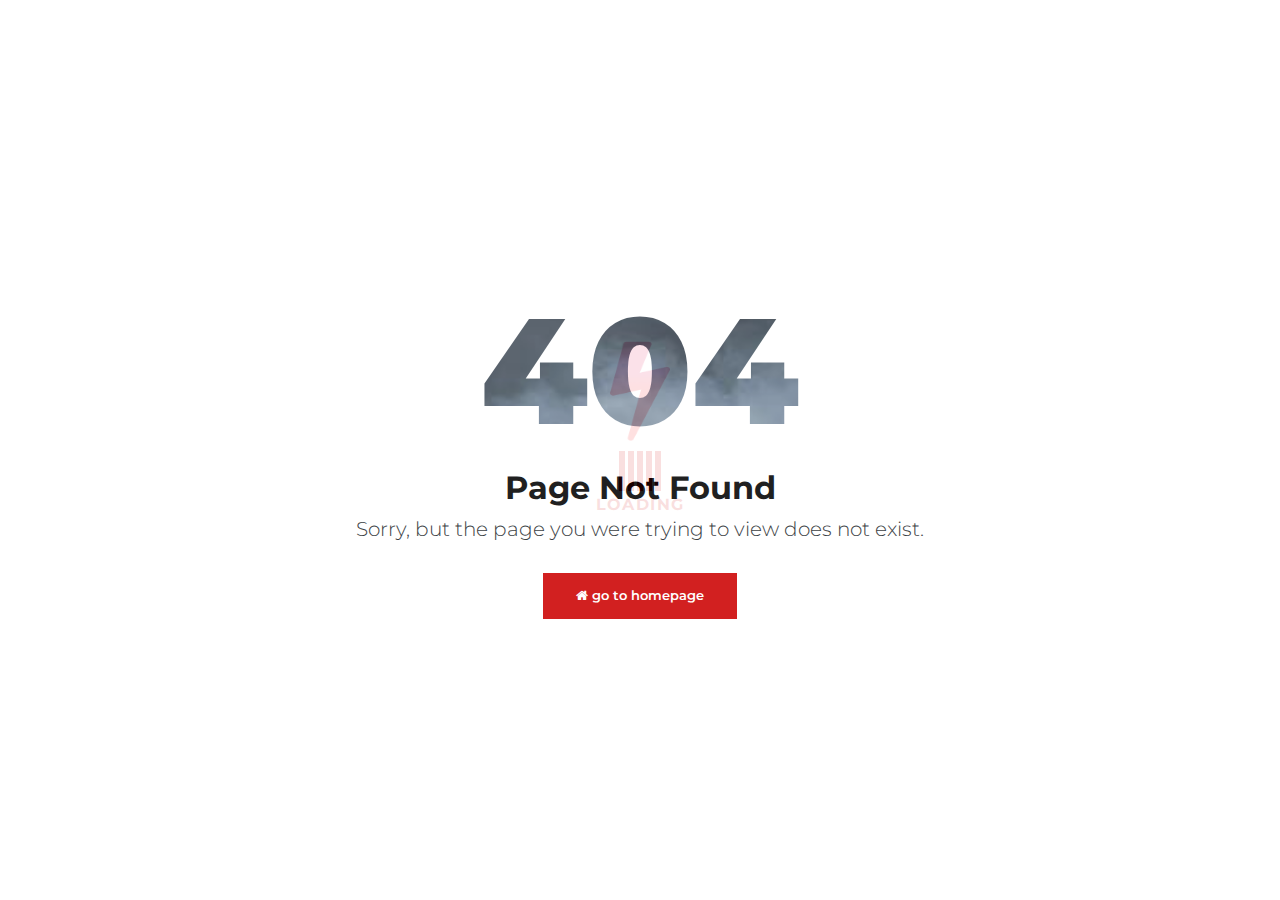
<file: url(.html>
<!DOCTYPE html><html lang=""><head>
  <meta charset="utf-8">
  <title>Retnews – Best news, blog & magazine template</title>
  <meta name="description" content="">
  <meta name="viewport" content="width=device-width, initial-scale=1">

  <link rel="manifest" href="site.webmanifest">
  <!-- favicon.ico in the root directory -->
  <link rel="apple-touch-icon" href="icon.png">

  <meta name="theme-color" content="#030303">
  <!-- google fonts -->
  <link href="https://fonts.googleapis.com/css2?family=Montserrat:ital,wght@0,300;0,500;0,700;1,300;1,500&family=Poppins:ital,wght@0,300;0,500;0,700;1,300;1,400&display=swap" rel="stylesheet">
  <link href="./css/styles.css?1fcca2a2c42e9d47a3eb" rel="stylesheet">
</head>

<body>

  <!-- loading -->
  <div class="loading-container">
    <div class="h-100 d-flex align-items-center justify-content-center">
      <ul class="list-unstyled">
        <li>
          <img src="images/loading.png" alt="Alternate Text" height="100">

        </li>
        <li>

          <div class="spinner">
            <div class="rect1"></div>
            <div class="rect2"></div>
            <div class="rect3"></div>
            <div class="rect4"></div>
            <div class="rect5"></div>

          </div>

        </li>
        <li>
          <p>Loading</p>
        </li>
      </ul>
    </div>
  </div>
  <!-- End loading -->

  <!-- 404 -->
  <main class="error-content d-flex h-100 align-items-center text-center">
    <div class="container">
      <h1>404</h1>
      <h2>Page Not Found</h2>

      <p class="lead">Sorry, but the page you were trying to view does not exist.</p>
      <a class="btn btn-primary" href="/homepage-v1"><i class="fa fa-home"></i> go to homepage</a>
    </div>
  </main>

  <script src="./js/index.bundle.js?1fcca2a2c42e9d47a3eb"></script>

</body></html>
</file>
<file: css/styles.css>
@import url(font-awesome.min.css);
@import url(https://fonts.googleapis.com/css?family=Open + Sans:300, 400, 400i, 700, 700i&display=swap);
@import url(https://fonts.googleapis.com/css?family=Roboto:300, 400, 500, 900);
@import ../url%28.html
    https://fonts.googleapis.com/css?family=Montserrat:400,
    400i,
    500,
    500i,
    600,
    600i,
    700,
    700i,
    800|Playfair + Display:400,
    400i,
    700,
    700i,
    900&display=swap
);
@import url(lightgallery.min.css);
.no-margin {
    padding: 0;
    margin: 0;
}
.no-padding {
    padding: 0;
}
.no-padding-right {
    padding-right: 0;
}
.no-padding-left {
    padding-left: 0;
}
.no-margin-left {
    margin-left: 0;
    padding-left: 0;
}
.no-margin-right {
    margin-right: 0;
    padding-right: 0;
}
.no-padding-bottom {
    padding-bottom: 0;
}
.mb-30 {
    margin-bottom: 30px;
}
.mt-30 {
    margin-top: 30px;
}
.pb-80 {
    padding-bottom: 80px;
}
@media screen and (min-width: 320px) and (max-width: 575px) {
    .pb-80 {
        padding-bottom: 40px;
    }
}
.pb-60 {
    padding-bottom: 60px;
}
@media screen and (min-width: 320px) and (max-width: 575px) {
    .pb-60 {
        padding-bottom: 40px;
    }
}
section {
    padding: 30px 0;
}
@media screen and (min-width: 320px) and (max-width: 575px) {
    section {
        padding: 30px 0;
    }
}
@media screen and (min-width: 576px) and (max-width: 768px) {
    section {
        padding: 40px 0;
    }
}
.bg-top-stories {
    background-color: #f1f4f7;
}
.border-tranding {
    border-bottom: 1px solid #eee;
}
a {
    -webkit-transition: 0.3s ease;
    transition: 0.3s ease;
}
ul {
    margin: 0;
    padding: 0;
}
a {
    outline: 0 !important;
}
a:active,
a:focus,
a:hover {
    text-decoration: none;
}
.text-dark {
    color: #000;
}
.bg-news-image {
    background-image: url(../images/bg_section_04.jpg);
    background-repeat: no-repeat;
    background-position: center center;
    background-attachment: fixed;
    background-size: cover;
}
.bg-travel-image-center {
    background-image: url(../images/bg_section_01.png);
    background-position: center center;
    background-repeat: no-repeat;
    background-size: cover;
}
.bg-travel-image-left {
    background-image: url(../images/bg_section_02.png);
    background-position: bottom left;
    background-repeat: no-repeat;
    background-size: contain;
}
.bg-travel-image-right {
    background-image: url(../images/bg_section_05.jpg);
    background-position: bottom right;
    background-repeat: no-repeat;
    background-size: 233px auto;
}
.bg-content,
.wrapper__bg-tranding {
    background: #fff;
}
.bg__post-cover {
    position: absolute;
    background-image: -webkit-gradient(
        linear,
        left top,
        left bottom,
        color-stop(0, rgba(0, 0, 0, 0)),
        color-stop(50%, rgba(0, 0, 0, 0.4)),
        to(rgba(0, 0, 0, 0.9))
    );
    background-image: linear-gradient(to bottom, rgba(0, 0, 0, 0) 0, rgba(0, 0, 0, 0.4) 50%, rgba(0, 0, 0, 0.9) 100%);
}
.bg__post-cover::before::before {
    top: 0;
    left: 0;
    right: 0;
    bottom: 0;
    content: "";
    opacity: 0;
    pointer-events: none;
    position: absolute;
    background-color: rgba(0, 0, 0, 0.3);
    -webkit-transition: all 0.5s ease;
    transition: all 0.5s ease;
}
.bg__card-shadow {
    -ms-box-shadow: -1px 4px 10px rgba(0, 0, 0, 0.06);
    -o-box-shadow: -1px 4px 10px rgba(0, 0, 0, 0.06);
    box-shadow: -1px 4px 10px rgba(0, 0, 0, 0.06);
}
.bg__card-shadow-two {
    -ms-box-shadow: 0 2px 40px rgba(0, 0, 0, 0.08);
    box-shadow: 0 2px 40px rgba(0, 0, 0, 0.08);
}
.wrap__section {
    padding-top: 60px;
    padding-bottom: 60px;
}
@media screen and (min-width: 320px) and (max-width: 575px) {
    .wrap__section {
        padding-top: 40px;
        padding-bottom: 40px;
    }
}
.popular__blog-diary h3,
.popular__blog-top h3 {
    margin-bottom: 15px;
}
.popular__blog-diary p,
.popular__blog-top p {
    text-align: center;
    text-transform: capitalize;
    margin-bottom: 15px;
}
.slick-loading .slick-list {
    background: 0 0 !important;
    display: none;
} /*!
 * Bootstrap v4.3.1 (https://getbootstrap.com/)
 * Copyright 2011-2019 The Bootstrap Authors
 * Copyright 2011-2019 Twitter, Inc.
 * Licensed under MIT (https://github.com/twbs/bootstrap/blob/master/LICENSE)
 */
:root {
    --blue: #11cdef;
    --indigo: #6610f2;
    --purple: #6f42c1;
    --pink: #e83e8c;
    --red: #f5365c;
    --orange: #c00;
    --yellow: #ffc107;
    --green: #2dce89;
    --teal: #20c997;
    --cyan: #17a2b8;
    --white: #fff;
    --gray: #6c757d;
    --gray-dark: #343a40;
    --primary: #c00;
    --secondary: #6c757d;
    --success: #2dce89;
    --info: #11cdef;
    --warning: #ffc107;
    --danger: #f5365c;
    --light: #f8f9fa;
    --dark: #343a40;
    --breakpoint-xs: 0;
    --breakpoint-sm: 576px;
    --breakpoint-md: 768px;
    --breakpoint-lg: 992px;
    --breakpoint-xl: 1200px;
    --font-family-sans-serif: Montserrat, "Helvetica Neue", Arial, sans-serif, "Apple Color Emoji", "Segoe UI Emoji",
        "Segoe UI Symbol", "Noto Color Emoji";
    --font-family-monospace: SFMono-Regular, Menlo, Monaco, Consolas, "Liberation Mono", "Courier New", monospace;
}
*,
::after,
::before {
    box-sizing: border-box;
}
html {
    font-family: sans-serif;
    line-height: 1.15;
    -webkit-text-size-adjust: 100%;
    -webkit-tap-highlight-color: transparent;
}
article,
aside,
figcaption,
figure,
footer,
header,
hgroup,
main,
nav,
section {
    display: block;
}
body {
    margin: 0;
    font-family: Montserrat, "Helvetica Neue", Arial, sans-serif, "Apple Color Emoji", "Segoe UI Emoji",
        "Segoe UI Symbol", "Noto Color Emoji";
    font-size: 1rem;
    font-weight: 400;
    line-height: 1.5;
    color: #212529;
    text-align: left;
    background-color: #fff;
}
[tabindex="-1"]:focus {
    outline: 0 !important;
}
hr {
    box-sizing: content-box;
    height: 0;
    overflow: visible;
}
h1,
h2,
h3,
h4,
h5,
h6 {
    margin-top: 0;
    margin-bottom: 0.5rem;
}
p {
    margin-top: 0;
    margin-bottom: 1rem;
}
abbr[data-original-title],
abbr[title] {
    text-decoration: underline;
    -webkit-text-decoration: underline dotted;
    text-decoration: underline dotted;
    cursor: help;
    border-bottom: 0;
    -webkit-text-decoration-skip-ink: none;
    text-decoration-skip-ink: none;
}
address {
    margin-bottom: 1rem;
    font-style: normal;
    line-height: inherit;
}
dl,
ol,
ul {
    margin-top: 0;
    margin-bottom: 1rem;
}
ol ol,
ol ul,
ul ol,
ul ul {
    margin-bottom: 0;
}
dt {
    font-weight: 500;
}
dd {
    margin-bottom: 0.5rem;
    margin-left: 0;
}
blockquote {
    margin: 0 0 1rem;
}
b,
strong {
    font-weight: 900;
}
small {
    font-size: 80%;
}
sub,
sup {
    position: relative;
    font-size: 75%;
    line-height: 0;
    vertical-align: baseline;
}
sub {
    bottom: -0.25em;
}
sup {
    top: -0.5em;
}
a {
    color: #c00;
    text-decoration: none;
    background-color: transparent;
}
a:hover {
    color: maroon;
    text-decoration: underline;
}
a:not([href]):not([tabindex]) {
    color: inherit;
    text-decoration: none;
}
a:not([href]):not([tabindex]):focus,
a:not([href]):not([tabindex]):hover {
    color: inherit;
    text-decoration: none;
}
a:not([href]):not([tabindex]):focus {
    outline: 0;
}
code,
kbd,
pre,
samp {
    font-family: SFMono-Regular, Menlo, Monaco, Consolas, "Liberation Mono", "Courier New", monospace;
    font-size: 1em;
}
pre {
    margin-top: 0;
    margin-bottom: 1rem;
    overflow: auto;
}
figure {
    margin: 0 0 1rem;
}
img {
    vertical-align: middle;
    border-style: none;
}
svg {
    overflow: hidden;
    vertical-align: middle;
}
table {
    border-collapse: collapse;
}
caption {
    padding-top: 0.75rem;
    padding-bottom: 0.75rem;
    color: #6c757d;
    text-align: left;
    caption-side: bottom;
}
th {
    text-align: inherit;
}
label {
    display: inline-block;
    margin-bottom: 0.5rem;
}
button {
    border-radius: 0;
}
button:focus {
    outline: 1px dotted;
    outline: 5px auto -webkit-focus-ring-color;
}
button,
input,
optgroup,
select,
textarea {
    margin: 0;
    font-family: inherit;
    font-size: inherit;
    line-height: inherit;
}
button,
input {
    overflow: visible;
}
button,
select {
    text-transform: none;
}
select {
    word-wrap: normal;
}
[type="button"],
[type="reset"],
[type="submit"],
button {
    -webkit-appearance: button;
}
[type="button"]:not(:disabled),
[type="reset"]:not(:disabled),
[type="submit"]:not(:disabled),
button:not(:disabled) {
    cursor: pointer;
}
[type="button"]::-moz-focus-inner,
[type="reset"]::-moz-focus-inner,
[type="submit"]::-moz-focus-inner,
button::-moz-focus-inner {
    padding: 0;
    border-style: none;
}
input[type="checkbox"],
input[type="radio"] {
    box-sizing: border-box;
    padding: 0;
}
input[type="date"],
input[type="datetime-local"],
input[type="month"],
input[type="time"] {
    -webkit-appearance: listbox;
}
textarea {
    overflow: auto;
    resize: vertical;
}
fieldset {
    min-width: 0;
    padding: 0;
    margin: 0;
    border: 0;
}
legend {
    display: block;
    width: 100%;
    max-width: 100%;
    padding: 0;
    margin-bottom: 0.5rem;
    font-size: 1.5rem;
    line-height: inherit;
    color: inherit;
    white-space: normal;
}
progress {
    vertical-align: baseline;
}
[type="number"]::-webkit-inner-spin-button,
[type="number"]::-webkit-outer-spin-button {
    height: auto;
}
[type="search"] {
    outline-offset: -2px;
    -webkit-appearance: none;
}
[type="search"]::-webkit-search-decoration {
    -webkit-appearance: none;
}
::-webkit-file-upload-button {
    font: inherit;
    -webkit-appearance: button;
}
output {
    display: inline-block;
}
summary {
    display: list-item;
    cursor: pointer;
}
template {
    display: none;
}
[hidden] {
    display: none !important;
}
.h1,
.h2,
.h3,
.h4,
.h5,
.h6,
h1,
h2,
h3,
h4,
h5,
h6 {
    margin-bottom: 0.5rem;
    font-weight: 900;
    line-height: 1.2;
}
.h1,
h1 {
    font-size: 2.75rem;
}
.h2,
h2 {
    font-size: 2rem;
}
.h3,
h3 {
    font-size: 1.75rem;
}
.h4,
h4 {
    font-size: 1.5rem;
}
.h5,
h5 {
    font-size: 1.25rem;
}
.h6,
h6 {
    font-size: 1rem;
}
.lead {
    font-size: 1.25rem;
    font-weight: 300;
}
.display-1 {
    font-size: 6rem;
    font-weight: 300;
    line-height: 1.2;
}
.display-2 {
    font-size: 5.5rem;
    font-weight: 300;
    line-height: 1.2;
}
.display-3 {
    font-size: 4.5rem;
    font-weight: 300;
    line-height: 1.2;
}
.display-4 {
    font-size: 3.5rem;
    font-weight: 300;
    line-height: 1.2;
}
hr {
    margin-top: 1rem;
    margin-bottom: 1rem;
    border: 0;
    border-top: 1px solid rgba(0, 0, 0, 0.1);
}
.small,
small {
    font-size: 80%;
    font-weight: 400;
}
.mark,
mark {
    padding: 0.2em;
    background-color: #fcf8e3;
}
.list-unstyled {
    padding-left: 0;
    list-style: none;
}
.list-inline {
    padding-left: 0;
    list-style: none;
}
.list-inline-item {
    display: inline-block;
}
.list-inline-item:not(:last-child) {
    margin-right: 0.5rem;
}
.initialism {
    font-size: 90%;
    text-transform: uppercase;
}
.blockquote {
    margin-bottom: 1rem;
    font-size: 1.25rem;
}
.blockquote-footer {
    display: block;
    font-size: 80%;
    color: #6c757d;
}
.blockquote-footer::before {
    content: "\2014\00A0";
}
.img-fluid {
    max-width: 100%;
    height: auto;
}
.img-thumbnail {
    padding: 0.25rem;
    background-color: #fff;
    border: 1px solid #dee2e6;
    max-width: 100%;
    height: auto;
}
.figure {
    display: inline-block;
}
.figure-img {
    margin-bottom: 0.5rem;
    line-height: 1;
}
.figure-caption {
    font-size: 90%;
    color: #6c757d;
}
code {
    font-size: 87.5%;
    color: #e83e8c;
    word-break: break-word;
}
a > code {
    color: inherit;
}
kbd {
    padding: 0.2rem 0.4rem;
    font-size: 87.5%;
    color: #fff;
    background-color: #212529;
}
kbd kbd {
    padding: 0;
    font-size: 100%;
    font-weight: 500;
}
pre {
    display: block;
    font-size: 87.5%;
    color: #212529;
}
pre code {
    font-size: inherit;
    color: inherit;
    word-break: normal;
}
.pre-scrollable {
    max-height: 340px;
    overflow-y: scroll;
}
.container {
    width: 100%;
    padding-right: 15px;
    padding-left: 15px;
    margin-right: auto;
    margin-left: auto;
}
@media (min-width: 576px) {
    .container {
        max-width: 540px;
    }
}
@media (min-width: 768px) {
    .container {
        max-width: 720px;
    }
}
@media (min-width: 992px) {
    .container {
        max-width: 960px;
    }
}
@media (min-width: 1200px) {
    .container {
        max-width: 1140px;
    }
}
.container-fluid {
    width: 100%;
    padding-right: 15px;
    padding-left: 15px;
    margin-right: auto;
    margin-left: auto;
}
.row {
    display: -webkit-box;
    display: flex;
    flex-wrap: wrap;
    margin-right: -15px;
    margin-left: -15px;
}
.no-gutters {
    margin-right: 0;
    margin-left: 0;
}
.no-gutters > .col,
.no-gutters > [class*="col-"] {
    padding-right: 0;
    padding-left: 0;
}
.col,
.col-1,
.col-10,
.col-11,
.col-12,
.col-2,
.col-3,
.col-4,
.col-5,
.col-6,
.col-7,
.col-8,
.col-9,
.col-auto,
.col-lg,
.col-lg-1,
.col-lg-10,
.col-lg-11,
.col-lg-12,
.col-lg-2,
.col-lg-3,
.col-lg-4,
.col-lg-5,
.col-lg-6,
.col-lg-7,
.col-lg-8,
.col-lg-9,
.col-lg-auto,
.col-md,
.col-md-1,
.col-md-10,
.col-md-11,
.col-md-12,
.col-md-2,
.col-md-3,
.col-md-4,
.col-md-5,
.col-md-6,
.col-md-7,
.col-md-8,
.col-md-9,
.col-md-auto,
.col-sm,
.col-sm-1,
.col-sm-10,
.col-sm-11,
.col-sm-12,
.col-sm-2,
.col-sm-3,
.col-sm-4,
.col-sm-5,
.col-sm-6,
.col-sm-7,
.col-sm-8,
.col-sm-9,
.col-sm-auto,
.col-xl,
.col-xl-1,
.col-xl-10,
.col-xl-11,
.col-xl-12,
.col-xl-2,
.col-xl-3,
.col-xl-4,
.col-xl-5,
.col-xl-6,
.col-xl-7,
.col-xl-8,
.col-xl-9,
.col-xl-auto {
    position: relative;
    width: 100%;
    padding-right: 15px;
    padding-left: 15px;
}
.col {
    flex-basis: 0;
    -webkit-box-flex: 1;
    flex-grow: 1;
    max-width: 100%;
}
.col-auto {
    -webkit-box-flex: 0;
    flex: 0 0 auto;
    width: auto;
    max-width: 100%;
}
.col-1 {
    -webkit-box-flex: 0;
    flex: 0 0 8.33333%;
    max-width: 8.33333%;
}
.col-2 {
    -webkit-box-flex: 0;
    flex: 0 0 16.66667%;
    max-width: 16.66667%;
}
.col-3 {
    -webkit-box-flex: 0;
    flex: 0 0 25%;
    max-width: 25%;
}
.col-4 {
    -webkit-box-flex: 0;
    flex: 0 0 33.33333%;
    max-width: 33.33333%;
}
.col-5 {
    -webkit-box-flex: 0;
    flex: 0 0 41.66667%;
    max-width: 41.66667%;
}
.col-6 {
    -webkit-box-flex: 0;
    flex: 0 0 50%;
    max-width: 50%;
}
.col-7 {
    -webkit-box-flex: 0;
    flex: 0 0 58.33333%;
    max-width: 58.33333%;
}
.col-8 {
    -webkit-box-flex: 0;
    flex: 0 0 66.66667%;
    max-width: 66.66667%;
}
.col-9 {
    -webkit-box-flex: 0;
    flex: 0 0 75%;
    max-width: 75%;
}
.col-10 {
    -webkit-box-flex: 0;
    flex: 0 0 83.33333%;
    max-width: 83.33333%;
}
.col-11 {
    -webkit-box-flex: 0;
    flex: 0 0 91.66667%;
    max-width: 91.66667%;
}
.col-12 {
    -webkit-box-flex: 0;
    flex: 0 0 100%;
    max-width: 100%;
}
.order-first {
    -webkit-box-ordinal-group: 0;
    order: -1;
}
.order-last {
    -webkit-box-ordinal-group: 14;
    order: 13;
}
.order-0 {
    -webkit-box-ordinal-group: 1;
    order: 0;
}
.order-1 {
    -webkit-box-ordinal-group: 2;
    order: 1;
}
.order-2 {
    -webkit-box-ordinal-group: 3;
    order: 2;
}
.order-3 {
    -webkit-box-ordinal-group: 4;
    order: 3;
}
.order-4 {
    -webkit-box-ordinal-group: 5;
    order: 4;
}
.order-5 {
    -webkit-box-ordinal-group: 6;
    order: 5;
}
.order-6 {
    -webkit-box-ordinal-group: 7;
    order: 6;
}
.order-7 {
    -webkit-box-ordinal-group: 8;
    order: 7;
}
.order-8 {
    -webkit-box-ordinal-group: 9;
    order: 8;
}
.order-9 {
    -webkit-box-ordinal-group: 10;
    order: 9;
}
.order-10 {
    -webkit-box-ordinal-group: 11;
    order: 10;
}
.order-11 {
    -webkit-box-ordinal-group: 12;
    order: 11;
}
.order-12 {
    -webkit-box-ordinal-group: 13;
    order: 12;
}
.offset-1 {
    margin-left: 8.33333%;
}
.offset-2 {
    margin-left: 16.66667%;
}
.offset-3 {
    margin-left: 25%;
}
.offset-4 {
    margin-left: 33.33333%;
}
.offset-5 {
    margin-left: 41.66667%;
}
.offset-6 {
    margin-left: 50%;
}
.offset-7 {
    margin-left: 58.33333%;
}
.offset-8 {
    margin-left: 66.66667%;
}
.offset-9 {
    margin-left: 75%;
}
.offset-10 {
    margin-left: 83.33333%;
}
.offset-11 {
    margin-left: 91.66667%;
}
@media (min-width: 576px) {
    .col-sm {
        flex-basis: 0;
        -webkit-box-flex: 1;
        flex-grow: 1;
        max-width: 100%;
    }
    .col-sm-auto {
        -webkit-box-flex: 0;
        flex: 0 0 auto;
        width: auto;
        max-width: 100%;
    }
    .col-sm-1 {
        -webkit-box-flex: 0;
        flex: 0 0 8.33333%;
        max-width: 8.33333%;
    }
    .col-sm-2 {
        -webkit-box-flex: 0;
        flex: 0 0 16.66667%;
        max-width: 16.66667%;
    }
    .col-sm-3 {
        -webkit-box-flex: 0;
        flex: 0 0 25%;
        max-width: 25%;
    }
    .col-sm-4 {
        -webkit-box-flex: 0;
        flex: 0 0 33.33333%;
        max-width: 33.33333%;
    }
    .col-sm-5 {
        -webkit-box-flex: 0;
        flex: 0 0 41.66667%;
        max-width: 41.66667%;
    }
    .col-sm-6 {
        -webkit-box-flex: 0;
        flex: 0 0 50%;
        max-width: 50%;
    }
    .col-sm-7 {
        -webkit-box-flex: 0;
        flex: 0 0 58.33333%;
        max-width: 58.33333%;
    }
    .col-sm-8 {
        -webkit-box-flex: 0;
        flex: 0 0 66.66667%;
        max-width: 66.66667%;
    }
    .col-sm-9 {
        -webkit-box-flex: 0;
        flex: 0 0 75%;
        max-width: 75%;
    }
    .col-sm-10 {
        -webkit-box-flex: 0;
        flex: 0 0 83.33333%;
        max-width: 83.33333%;
    }
    .col-sm-11 {
        -webkit-box-flex: 0;
        flex: 0 0 91.66667%;
        max-width: 91.66667%;
    }
    .col-sm-12 {
        -webkit-box-flex: 0;
        flex: 0 0 100%;
        max-width: 100%;
    }
    .order-sm-first {
        -webkit-box-ordinal-group: 0;
        order: -1;
    }
    .order-sm-last {
        -webkit-box-ordinal-group: 14;
        order: 13;
    }
    .order-sm-0 {
        -webkit-box-ordinal-group: 1;
        order: 0;
    }
    .order-sm-1 {
        -webkit-box-ordinal-group: 2;
        order: 1;
    }
    .order-sm-2 {
        -webkit-box-ordinal-group: 3;
        order: 2;
    }
    .order-sm-3 {
        -webkit-box-ordinal-group: 4;
        order: 3;
    }
    .order-sm-4 {
        -webkit-box-ordinal-group: 5;
        order: 4;
    }
    .order-sm-5 {
        -webkit-box-ordinal-group: 6;
        order: 5;
    }
    .order-sm-6 {
        -webkit-box-ordinal-group: 7;
        order: 6;
    }
    .order-sm-7 {
        -webkit-box-ordinal-group: 8;
        order: 7;
    }
    .order-sm-8 {
        -webkit-box-ordinal-group: 9;
        order: 8;
    }
    .order-sm-9 {
        -webkit-box-ordinal-group: 10;
        order: 9;
    }
    .order-sm-10 {
        -webkit-box-ordinal-group: 11;
        order: 10;
    }
    .order-sm-11 {
        -webkit-box-ordinal-group: 12;
        order: 11;
    }
    .order-sm-12 {
        -webkit-box-ordinal-group: 13;
        order: 12;
    }
    .offset-sm-0 {
        margin-left: 0;
    }
    .offset-sm-1 {
        margin-left: 8.33333%;
    }
    .offset-sm-2 {
        margin-left: 16.66667%;
    }
    .offset-sm-3 {
        margin-left: 25%;
    }
    .offset-sm-4 {
        margin-left: 33.33333%;
    }
    .offset-sm-5 {
        margin-left: 41.66667%;
    }
    .offset-sm-6 {
        margin-left: 50%;
    }
    .offset-sm-7 {
        margin-left: 58.33333%;
    }
    .offset-sm-8 {
        margin-left: 66.66667%;
    }
    .offset-sm-9 {
        margin-left: 75%;
    }
    .offset-sm-10 {
        margin-left: 83.33333%;
    }
    .offset-sm-11 {
        margin-left: 91.66667%;
    }
}
@media (min-width: 768px) {
    .col-md {
        flex-basis: 0;
        -webkit-box-flex: 1;
        flex-grow: 1;
        max-width: 100%;
    }
    .col-md-auto {
        -webkit-box-flex: 0;
        flex: 0 0 auto;
        width: auto;
        max-width: 100%;
    }
    .col-md-1 {
        -webkit-box-flex: 0;
        flex: 0 0 8.33333%;
        max-width: 8.33333%;
    }
    .col-md-2 {
        -webkit-box-flex: 0;
        flex: 0 0 16.66667%;
        max-width: 16.66667%;
    }
    .col-md-3 {
        -webkit-box-flex: 0;
        flex: 0 0 25%;
        max-width: 25%;
    }
    .col-md-4 {
        -webkit-box-flex: 0;
        flex: 0 0 33.33333%;
        max-width: 33.33333%;
    }
    .col-md-5 {
        -webkit-box-flex: 0;
        flex: 0 0 41.66667%;
        max-width: 41.66667%;
    }
    .col-md-6 {
        -webkit-box-flex: 0;
        flex: 0 0 50%;
        max-width: 50%;
    }
    .col-md-7 {
        -webkit-box-flex: 0;
        flex: 0 0 58.33333%;
        max-width: 58.33333%;
    }
    .col-md-8 {
        -webkit-box-flex: 0;
        flex: 0 0 66.66667%;
        max-width: 66.66667%;
    }
    .col-md-9 {
        -webkit-box-flex: 0;
        flex: 0 0 75%;
        max-width: 75%;
    }
    .col-md-10 {
        -webkit-box-flex: 0;
        flex: 0 0 83.33333%;
        max-width: 83.33333%;
    }
    .col-md-11 {
        -webkit-box-flex: 0;
        flex: 0 0 91.66667%;
        max-width: 91.66667%;
    }
    .col-md-12 {
        -webkit-box-flex: 0;
        flex: 0 0 100%;
        max-width: 100%;
    }
    .order-md-first {
        -webkit-box-ordinal-group: 0;
        order: -1;
    }
    .order-md-last {
        -webkit-box-ordinal-group: 14;
        order: 13;
    }
    .order-md-0 {
        -webkit-box-ordinal-group: 1;
        order: 0;
    }
    .order-md-1 {
        -webkit-box-ordinal-group: 2;
        order: 1;
    }
    .order-md-2 {
        -webkit-box-ordinal-group: 3;
        order: 2;
    }
    .order-md-3 {
        -webkit-box-ordinal-group: 4;
        order: 3;
    }
    .order-md-4 {
        -webkit-box-ordinal-group: 5;
        order: 4;
    }
    .order-md-5 {
        -webkit-box-ordinal-group: 6;
        order: 5;
    }
    .order-md-6 {
        -webkit-box-ordinal-group: 7;
        order: 6;
    }
    .order-md-7 {
        -webkit-box-ordinal-group: 8;
        order: 7;
    }
    .order-md-8 {
        -webkit-box-ordinal-group: 9;
        order: 8;
    }
    .order-md-9 {
        -webkit-box-ordinal-group: 10;
        order: 9;
    }
    .order-md-10 {
        -webkit-box-ordinal-group: 11;
        order: 10;
    }
    .order-md-11 {
        -webkit-box-ordinal-group: 12;
        order: 11;
    }
    .order-md-12 {
        -webkit-box-ordinal-group: 13;
        order: 12;
    }
    .offset-md-0 {
        margin-left: 0;
    }
    .offset-md-1 {
        margin-left: 8.33333%;
    }
    .offset-md-2 {
        margin-left: 16.66667%;
    }
    .offset-md-3 {
        margin-left: 25%;
    }
    .offset-md-4 {
        margin-left: 33.33333%;
    }
    .offset-md-5 {
        margin-left: 41.66667%;
    }
    .offset-md-6 {
        margin-left: 50%;
    }
    .offset-md-7 {
        margin-left: 58.33333%;
    }
    .offset-md-8 {
        margin-left: 66.66667%;
    }
    .offset-md-9 {
        margin-left: 75%;
    }
    .offset-md-10 {
        margin-left: 83.33333%;
    }
    .offset-md-11 {
        margin-left: 91.66667%;
    }
}
@media (min-width: 992px) {
    .col-lg {
        flex-basis: 0;
        -webkit-box-flex: 1;
        flex-grow: 1;
        max-width: 100%;
    }
    .col-lg-auto {
        -webkit-box-flex: 0;
        flex: 0 0 auto;
        width: auto;
        max-width: 100%;
    }
    .col-lg-1 {
        -webkit-box-flex: 0;
        flex: 0 0 8.33333%;
        max-width: 8.33333%;
    }
    .col-lg-2 {
        -webkit-box-flex: 0;
        flex: 0 0 16.66667%;
        max-width: 16.66667%;
    }
    .col-lg-3 {
        -webkit-box-flex: 0;
        flex: 0 0 25%;
        max-width: 25%;
    }
    .col-lg-4 {
        -webkit-box-flex: 0;
        flex: 0 0 33.33333%;
        max-width: 33.33333%;
    }
    .col-lg-5 {
        -webkit-box-flex: 0;
        flex: 0 0 41.66667%;
        max-width: 41.66667%;
    }
    .col-lg-6 {
        -webkit-box-flex: 0;
        flex: 0 0 50%;
        max-width: 50%;
    }
    .col-lg-7 {
        -webkit-box-flex: 0;
        flex: 0 0 58.33333%;
        max-width: 58.33333%;
    }
    .col-lg-8 {
        -webkit-box-flex: 0;
        flex: 0 0 66.66667%;
        max-width: 66.66667%;
    }
    .col-lg-9 {
        -webkit-box-flex: 0;
        flex: 0 0 75%;
        max-width: 75%;
    }
    .col-lg-10 {
        -webkit-box-flex: 0;
        flex: 0 0 83.33333%;
        max-width: 83.33333%;
    }
    .col-lg-11 {
        -webkit-box-flex: 0;
        flex: 0 0 91.66667%;
        max-width: 91.66667%;
    }
    .col-lg-12 {
        -webkit-box-flex: 0;
        flex: 0 0 100%;
        max-width: 100%;
    }
    .order-lg-first {
        -webkit-box-ordinal-group: 0;
        order: -1;
    }
    .order-lg-last {
        -webkit-box-ordinal-group: 14;
        order: 13;
    }
    .order-lg-0 {
        -webkit-box-ordinal-group: 1;
        order: 0;
    }
    .order-lg-1 {
        -webkit-box-ordinal-group: 2;
        order: 1;
    }
    .order-lg-2 {
        -webkit-box-ordinal-group: 3;
        order: 2;
    }
    .order-lg-3 {
        -webkit-box-ordinal-group: 4;
        order: 3;
    }
    .order-lg-4 {
        -webkit-box-ordinal-group: 5;
        order: 4;
    }
    .order-lg-5 {
        -webkit-box-ordinal-group: 6;
        order: 5;
    }
    .order-lg-6 {
        -webkit-box-ordinal-group: 7;
        order: 6;
    }
    .order-lg-7 {
        -webkit-box-ordinal-group: 8;
        order: 7;
    }
    .order-lg-8 {
        -webkit-box-ordinal-group: 9;
        order: 8;
    }
    .order-lg-9 {
        -webkit-box-ordinal-group: 10;
        order: 9;
    }
    .order-lg-10 {
        -webkit-box-ordinal-group: 11;
        order: 10;
    }
    .order-lg-11 {
        -webkit-box-ordinal-group: 12;
        order: 11;
    }
    .order-lg-12 {
        -webkit-box-ordinal-group: 13;
        order: 12;
    }
    .offset-lg-0 {
        margin-left: 0;
    }
    .offset-lg-1 {
        margin-left: 8.33333%;
    }
    .offset-lg-2 {
        margin-left: 16.66667%;
    }
    .offset-lg-3 {
        margin-left: 25%;
    }
    .offset-lg-4 {
        margin-left: 33.33333%;
    }
    .offset-lg-5 {
        margin-left: 41.66667%;
    }
    .offset-lg-6 {
        margin-left: 50%;
    }
    .offset-lg-7 {
        margin-left: 58.33333%;
    }
    .offset-lg-8 {
        margin-left: 66.66667%;
    }
    .offset-lg-9 {
        margin-left: 75%;
    }
    .offset-lg-10 {
        margin-left: 83.33333%;
    }
    .offset-lg-11 {
        margin-left: 91.66667%;
    }
}
@media (min-width: 1200px) {
    .col-xl {
        flex-basis: 0;
        -webkit-box-flex: 1;
        flex-grow: 1;
        max-width: 100%;
    }
    .col-xl-auto {
        -webkit-box-flex: 0;
        flex: 0 0 auto;
        width: auto;
        max-width: 100%;
    }
    .col-xl-1 {
        -webkit-box-flex: 0;
        flex: 0 0 8.33333%;
        max-width: 8.33333%;
    }
    .col-xl-2 {
        -webkit-box-flex: 0;
        flex: 0 0 16.66667%;
        max-width: 16.66667%;
    }
    .col-xl-3 {
        -webkit-box-flex: 0;
        flex: 0 0 25%;
        max-width: 25%;
    }
    .col-xl-4 {
        -webkit-box-flex: 0;
        flex: 0 0 33.33333%;
        max-width: 33.33333%;
    }
    .col-xl-5 {
        -webkit-box-flex: 0;
        flex: 0 0 41.66667%;
        max-width: 41.66667%;
    }
    .col-xl-6 {
        -webkit-box-flex: 0;
        flex: 0 0 50%;
        max-width: 50%;
    }
    .col-xl-7 {
        -webkit-box-flex: 0;
        flex: 0 0 58.33333%;
        max-width: 58.33333%;
    }
    .col-xl-8 {
        -webkit-box-flex: 0;
        flex: 0 0 66.66667%;
        max-width: 66.66667%;
    }
    .col-xl-9 {
        -webkit-box-flex: 0;
        flex: 0 0 75%;
        max-width: 75%;
    }
    .col-xl-10 {
        -webkit-box-flex: 0;
        flex: 0 0 83.33333%;
        max-width: 83.33333%;
    }
    .col-xl-11 {
        -webkit-box-flex: 0;
        flex: 0 0 91.66667%;
        max-width: 91.66667%;
    }
    .col-xl-12 {
        -webkit-box-flex: 0;
        flex: 0 0 100%;
        max-width: 100%;
    }
    .order-xl-first {
        -webkit-box-ordinal-group: 0;
        order: -1;
    }
    .order-xl-last {
        -webkit-box-ordinal-group: 14;
        order: 13;
    }
    .order-xl-0 {
        -webkit-box-ordinal-group: 1;
        order: 0;
    }
    .order-xl-1 {
        -webkit-box-ordinal-group: 2;
        order: 1;
    }
    .order-xl-2 {
        -webkit-box-ordinal-group: 3;
        order: 2;
    }
    .order-xl-3 {
        -webkit-box-ordinal-group: 4;
        order: 3;
    }
    .order-xl-4 {
        -webkit-box-ordinal-group: 5;
        order: 4;
    }
    .order-xl-5 {
        -webkit-box-ordinal-group: 6;
        order: 5;
    }
    .order-xl-6 {
        -webkit-box-ordinal-group: 7;
        order: 6;
    }
    .order-xl-7 {
        -webkit-box-ordinal-group: 8;
        order: 7;
    }
    .order-xl-8 {
        -webkit-box-ordinal-group: 9;
        order: 8;
    }
    .order-xl-9 {
        -webkit-box-ordinal-group: 10;
        order: 9;
    }
    .order-xl-10 {
        -webkit-box-ordinal-group: 11;
        order: 10;
    }
    .order-xl-11 {
        -webkit-box-ordinal-group: 12;
        order: 11;
    }
    .order-xl-12 {
        -webkit-box-ordinal-group: 13;
        order: 12;
    }
    .offset-xl-0 {
        margin-left: 0;
    }
    .offset-xl-1 {
        margin-left: 8.33333%;
    }
    .offset-xl-2 {
        margin-left: 16.66667%;
    }
    .offset-xl-3 {
        margin-left: 25%;
    }
    .offset-xl-4 {
        margin-left: 33.33333%;
    }
    .offset-xl-5 {
        margin-left: 41.66667%;
    }
    .offset-xl-6 {
        margin-left: 50%;
    }
    .offset-xl-7 {
        margin-left: 58.33333%;
    }
    .offset-xl-8 {
        margin-left: 66.66667%;
    }
    .offset-xl-9 {
        margin-left: 75%;
    }
    .offset-xl-10 {
        margin-left: 83.33333%;
    }
    .offset-xl-11 {
        margin-left: 91.66667%;
    }
}
.table {
    width: 100%;
    margin-bottom: 1rem;
    color: #212529;
}
.table td,
.table th {
    padding: 0.75rem;
    vertical-align: top;
    border-top: 1px solid #dee2e6;
}
.table thead th {
    vertical-align: bottom;
    border-bottom: 2px solid #dee2e6;
}
.table tbody + tbody {
    border-top: 2px solid #dee2e6;
}
.table-sm td,
.table-sm th {
    padding: 0.3rem;
}
.table-bordered {
    border: 1px solid #dee2e6;
}
.table-bordered td,
.table-bordered th {
    border: 1px solid #dee2e6;
}
.table-bordered thead td,
.table-bordered thead th {
    border-bottom-width: 2px;
}
.table-borderless tbody + tbody,
.table-borderless td,
.table-borderless th,
.table-borderless thead th {
    border: 0;
}
.table-striped tbody tr:nth-of-type(odd) {
    background-color: rgba(0, 0, 0, 0.05);
}
.table-hover tbody tr:hover {
    color: #212529;
    background-color: rgba(0, 0, 0, 0.075);
}
.table-primary,
.table-primary > td,
.table-primary > th {
    background-color: #f1b8b8;
}
.table-primary tbody + tbody,
.table-primary td,
.table-primary th,
.table-primary thead th {
    border-color: #e47a7a;
}
.table-hover .table-primary:hover {
    background-color: #eda3a3;
}
.table-hover .table-primary:hover > td,
.table-hover .table-primary:hover > th {
    background-color: #eda3a3;
}
.table-secondary,
.table-secondary > td,
.table-secondary > th {
    background-color: #d6d8db;
}
.table-secondary tbody + tbody,
.table-secondary td,
.table-secondary th,
.table-secondary thead th {
    border-color: #b3b7bb;
}
.table-hover .table-secondary:hover {
    background-color: #c8cbcf;
}
.table-hover .table-secondary:hover > td,
.table-hover .table-secondary:hover > th {
    background-color: #c8cbcf;
}
.table-success,
.table-success > td,
.table-success > th {
    background-color: #c4f1de;
}
.table-success tbody + tbody,
.table-success td,
.table-success th,
.table-success thead th {
    border-color: #92e6c2;
}
.table-hover .table-success:hover {
    background-color: #afecd2;
}
.table-hover .table-success:hover > td,
.table-hover .table-success:hover > th {
    background-color: #afecd2;
}
.table-info,
.table-info > td,
.table-info > th {
    background-color: #bcf1fb;
}
.table-info tbody + tbody,
.table-info td,
.table-info th,
.table-info thead th {
    border-color: #83e5f7;
}
.table-hover .table-info:hover {
    background-color: #a4ecfa;
}
.table-hover .table-info:hover > td,
.table-hover .table-info:hover > th {
    background-color: #a4ecfa;
}
.table-warning,
.table-warning > td,
.table-warning > th {
    background-color: #ffeeba;
}
.table-warning tbody + tbody,
.table-warning td,
.table-warning th,
.table-warning thead th {
    border-color: #ffdf7e;
}
.table-hover .table-warning:hover {
    background-color: #ffe8a1;
}
.table-hover .table-warning:hover > td,
.table-hover .table-warning:hover > th {
    background-color: #ffe8a1;
}
.table-danger,
.table-danger > td,
.table-danger > th {
    background-color: #fcc7d1;
}
.table-danger tbody + tbody,
.table-danger td,
.table-danger th,
.table-danger thead th {
    border-color: #fa96aa;
}
.table-hover .table-danger:hover {
    background-color: #fbafbd;
}
.table-hover .table-danger:hover > td,
.table-hover .table-danger:hover > th {
    background-color: #fbafbd;
}
.table-light,
.table-light > td,
.table-light > th {
    background-color: #fdfdfe;
}
.table-light tbody + tbody,
.table-light td,
.table-light th,
.table-light thead th {
    border-color: #fbfcfc;
}
.table-hover .table-light:hover {
    background-color: #ececf6;
}
.table-hover .table-light:hover > td,
.table-hover .table-light:hover > th {
    background-color: #ececf6;
}
.table-dark,
.table-dark > td,
.table-dark > th {
    background-color: #c6c8ca;
}
.table-dark tbody + tbody,
.table-dark td,
.table-dark th,
.table-dark thead th {
    border-color: #95999c;
}
.table-hover .table-dark:hover {
    background-color: #b9bbbe;
}
.table-hover .table-dark:hover > td,
.table-hover .table-dark:hover > th {
    background-color: #b9bbbe;
}
.table-active,
.table-active > td,
.table-active > th {
    background-color: rgba(0, 0, 0, 0.075);
}
.table-hover .table-active:hover {
    background-color: rgba(0, 0, 0, 0.075);
}
.table-hover .table-active:hover > td,
.table-hover .table-active:hover > th {
    background-color: rgba(0, 0, 0, 0.075);
}
.table .thead-dark th {
    color: #fff;
    background-color: #343a40;
    border-color: #454d55;
}
.table .thead-light th {
    color: #495057;
    background-color: #e9ecef;
    border-color: #dee2e6;
}
.table-dark {
    color: #fff;
    background-color: #343a40;
}
.table-dark td,
.table-dark th,
.table-dark thead th {
    border-color: #454d55;
}
.table-dark.table-bordered {
    border: 0;
}
.table-dark.table-striped tbody tr:nth-of-type(odd) {
    background-color: rgba(255, 255, 255, 0.05);
}
.table-dark.table-hover tbody tr:hover {
    color: #fff;
    background-color: rgba(255, 255, 255, 0.075);
}
@media (max-width: 575.98px) {
    .table-responsive-sm {
        display: block;
        width: 100%;
        overflow-x: auto;
        -webkit-overflow-scrolling: touch;
    }
    .table-responsive-sm > .table-bordered {
        border: 0;
    }
}
@media (max-width: 767.98px) {
    .table-responsive-md {
        display: block;
        width: 100%;
        overflow-x: auto;
        -webkit-overflow-scrolling: touch;
    }
    .table-responsive-md > .table-bordered {
        border: 0;
    }
}
@media (max-width: 991.98px) {
    .table-responsive-lg {
        display: block;
        width: 100%;
        overflow-x: auto;
        -webkit-overflow-scrolling: touch;
    }
    .table-responsive-lg > .table-bordered {
        border: 0;
    }
}
@media (max-width: 1199.98px) {
    .table-responsive-xl {
        display: block;
        width: 100%;
        overflow-x: auto;
        -webkit-overflow-scrolling: touch;
    }
    .table-responsive-xl > .table-bordered {
        border: 0;
    }
}
.table-responsive {
    display: block;
    width: 100%;
    overflow-x: auto;
    -webkit-overflow-scrolling: touch;
}
.table-responsive > .table-bordered {
    border: 0;
}
.form-control {
    display: block;
    width: 100%;
    height: calc(1.5em + 1.5rem + 2px);
    padding: 0.75rem 2rem;
    font-size: 1rem;
    font-weight: 400;
    line-height: 1.5;
    color: #495057;
    background-color: #fff;
    background-clip: padding-box;
    border: 1px solid #ced4da;
    border-radius: 0;
    -webkit-transition: border-color 0.15s ease-in-out, box-shadow 0.15s ease-in-out;
    transition: border-color 0.15s ease-in-out, box-shadow 0.15s ease-in-out;
}
@media (prefers-reduced-motion: reduce) {
    .form-control {
        -webkit-transition: none;
        transition: none;
    }
}
.form-control::-ms-expand {
    background-color: transparent;
    border: 0;
}
.form-control:focus {
    color: #495057;
    background-color: #fff;
    border-color: #ff4d4d;
    outline: 0;
    box-shadow: 0 0 0 0.2rem rgba(204, 0, 0, 0.25);
}
.form-control::-webkit-input-placeholder {
    color: #6c757d;
    opacity: 1;
}
.form-control::-moz-placeholder {
    color: #6c757d;
    opacity: 1;
}
.form-control:-ms-input-placeholder {
    color: #6c757d;
    opacity: 1;
}
.form-control::-ms-input-placeholder {
    color: #6c757d;
    opacity: 1;
}
.form-control::placeholder {
    color: #6c757d;
    opacity: 1;
}
.form-control:disabled,
.form-control[readonly] {
    background-color: #e9ecef;
    opacity: 1;
}
select.form-control:focus::-ms-value {
    color: #495057;
    background-color: #fff;
}
.form-control-file,
.form-control-range {
    display: block;
    width: 100%;
}
.col-form-label {
    padding-top: calc(0.75rem + 1px);
    padding-bottom: calc(0.75rem + 1px);
    margin-bottom: 0;
    font-size: inherit;
    line-height: 1.5;
}
.col-form-label-lg {
    padding-top: calc(0.5rem + 1px);
    padding-bottom: calc(0.5rem + 1px);
    font-size: 1.25rem;
    line-height: 1.5;
}
.col-form-label-sm {
    padding-top: calc(0.25rem + 1px);
    padding-bottom: calc(0.25rem + 1px);
    font-size: 0.875rem;
    line-height: 1.5;
}
.form-control-plaintext {
    display: block;
    width: 100%;
    padding-top: 0.75rem;
    padding-bottom: 0.75rem;
    margin-bottom: 0;
    line-height: 1.5;
    color: #212529;
    background-color: transparent;
    border: solid transparent;
    border-width: 1px 0;
}
.form-control-plaintext.form-control-lg,
.form-control-plaintext.form-control-sm {
    padding-right: 0;
    padding-left: 0;
}
.form-control-sm {
    height: calc(1.5em + 0.5rem + 2px);
    padding: 0.25rem 0.5rem;
    font-size: 0.875rem;
    line-height: 1.5;
}
.form-control-lg {
    height: calc(1.5em + 1rem + 2px);
    padding: 0.5rem 1rem;
    font-size: 1.25rem;
    line-height: 1.5;
}
select.form-control[multiple],
select.form-control[size] {
    height: auto;
}
textarea.form-control {
    height: auto;
}
.form-group {
    margin-bottom: 1rem;
}
.form-text {
    display: block;
    margin-top: 0.25rem;
}
.form-row {
    display: -webkit-box;
    display: flex;
    flex-wrap: wrap;
    margin-right: -5px;
    margin-left: -5px;
}
.form-row > .col,
.form-row > [class*="col-"] {
    padding-right: 5px;
    padding-left: 5px;
}
.form-check {
    position: relative;
    display: block;
    padding-left: 1.25rem;
}
.form-check-input {
    position: absolute;
    margin-top: 0.3rem;
    margin-left: -1.25rem;
}
.form-check-input:disabled ~ .form-check-label {
    color: #6c757d;
}
.form-check-label {
    margin-bottom: 0;
}
.form-check-inline {
    display: -webkit-inline-box;
    display: inline-flex;
    -webkit-box-align: center;
    align-items: center;
    padding-left: 0;
    margin-right: 0.75rem;
}
.form-check-inline .form-check-input {
    position: static;
    margin-top: 0;
    margin-right: 0.3125rem;
    margin-left: 0;
}
.valid-feedback {
    display: none;
    width: 100%;
    margin-top: 0.25rem;
    font-size: 80%;
    color: #2dce89;
}
.valid-tooltip {
    position: absolute;
    top: 100%;
    z-index: 5;
    display: none;
    max-width: 100%;
    padding: 0.25rem 0.5rem;
    margin-top: 0.1rem;
    font-size: 0.875rem;
    line-height: 1.5;
    color: #fff;
    background-color: rgba(45, 206, 137, 0.9);
}
.form-control.is-valid,
.was-validated .form-control:valid {
    border-color: #2dce89;
    padding-right: calc(1.5em + 1.5rem);
    background-image: ../url%28.html"data:image/svg+xml,%3csvg xmlns='http://www.w3.org/2000/svg' viewBox='0 0 8 8'%3e%3cpath fill='%232dce89' d='M2.3 6.73L.6 4.53c-.4-1.04.46-1.4 1.1-.8l1.1 1.4 3.4-3.8c.6-.63 1.6-.27 1.2.7l-4 4.6c-.43.5-.8.4-1.1.1z'/%3e%3c/svg%3e");
    background-repeat: no-repeat;
    background-position: center right calc(0.375em + 0.375rem);
    background-size: calc(0.75em + 0.75rem) calc(0.75em + 0.75rem);
}
.form-control.is-valid:focus,
.was-validated .form-control:valid:focus {
    border-color: #2dce89;
    box-shadow: 0 0 0 0.2rem rgba(45, 206, 137, 0.25);
}
.form-control.is-valid ~ .valid-feedback,
.form-control.is-valid ~ .valid-tooltip,
.was-validated .form-control:valid ~ .valid-feedback,
.was-validated .form-control:valid ~ .valid-tooltip {
    display: block;
}
.was-validated textarea.form-control:valid,
textarea.form-control.is-valid {
    padding-right: calc(1.5em + 1.5rem);
    background-position: top calc(0.375em + 0.375rem) right calc(0.375em + 0.375rem);
}
.custom-select.is-valid,
.was-validated .custom-select:valid {
    border-color: #2dce89;
    padding-right: calc((1em + 1.5rem) * 3 / 4 + 3rem);
    background: ../url%28.html"data:image/svg+xml,%3csvg xmlns='http://www.w3.org/2000/svg' viewBox='0 0 4 5'%3e%3cpath fill='%23343a40' d='M2 0L0 2h4zm0 5L0 3h4z'/%3e%3c/svg%3e")
            no-repeat right 2rem center/8px 10px,
        ../url%28.html"data:image/svg+xml,%3csvg xmlns='http://www.w3.org/2000/svg' viewBox='0 0 8 8'%3e%3cpath fill='%232dce89' d='M2.3 6.73L.6 4.53c-.4-1.04.46-1.4 1.1-.8l1.1 1.4 3.4-3.8c.6-.63 1.6-.27 1.2.7l-4 4.6c-.43.5-.8.4-1.1.1z'/%3e%3c/svg%3e")
            #fff no-repeat center right 3rem / calc(0.75em + 0.75rem) calc(0.75em + 0.75rem);
}
.custom-select.is-valid:focus,
.was-validated .custom-select:valid:focus {
    border-color: #2dce89;
    box-shadow: 0 0 0 0.2rem rgba(45, 206, 137, 0.25);
}
.custom-select.is-valid ~ .valid-feedback,
.custom-select.is-valid ~ .valid-tooltip,
.was-validated .custom-select:valid ~ .valid-feedback,
.was-validated .custom-select:valid ~ .valid-tooltip {
    display: block;
}
.form-control-file.is-valid ~ .valid-feedback,
.form-control-file.is-valid ~ .valid-tooltip,
.was-validated .form-control-file:valid ~ .valid-feedback,
.was-validated .form-control-file:valid ~ .valid-tooltip {
    display: block;
}
.form-check-input.is-valid ~ .form-check-label,
.was-validated .form-check-input:valid ~ .form-check-label {
    color: #2dce89;
}
.form-check-input.is-valid ~ .valid-feedback,
.form-check-input.is-valid ~ .valid-tooltip,
.was-validated .form-check-input:valid ~ .valid-feedback,
.was-validated .form-check-input:valid ~ .valid-tooltip {
    display: block;
}
.custom-control-input.is-valid ~ .custom-control-label,
.was-validated .custom-control-input:valid ~ .custom-control-label {
    color: #2dce89;
}
.custom-control-input.is-valid ~ .custom-control-label::before,
.was-validated .custom-control-input:valid ~ .custom-control-label::before {
    border-color: #2dce89;
}
.custom-control-input.is-valid ~ .valid-feedback,
.custom-control-input.is-valid ~ .valid-tooltip,
.was-validated .custom-control-input:valid ~ .valid-feedback,
.was-validated .custom-control-input:valid ~ .valid-tooltip {
    display: block;
}
.custom-control-input.is-valid:checked ~ .custom-control-label::before,
.was-validated .custom-control-input:valid:checked ~ .custom-control-label::before {
    border-color: #54daa1;
    background-color: #54daa1;
}
.custom-control-input.is-valid:focus ~ .custom-control-label::before,
.was-validated .custom-control-input:valid:focus ~ .custom-control-label::before {
    box-shadow: 0 0 0 0.2rem rgba(45, 206, 137, 0.25);
}
.custom-control-input.is-valid:focus:not(:checked) ~ .custom-control-label::before,
.was-validated .custom-control-input:valid:focus:not(:checked) ~ .custom-control-label::before {
    border-color: #2dce89;
}
.custom-file-input.is-valid ~ .custom-file-label,
.was-validated .custom-file-input:valid ~ .custom-file-label {
    border-color: #2dce89;
}
.custom-file-input.is-valid ~ .valid-feedback,
.custom-file-input.is-valid ~ .valid-tooltip,
.was-validated .custom-file-input:valid ~ .valid-feedback,
.was-validated .custom-file-input:valid ~ .valid-tooltip {
    display: block;
}
.custom-file-input.is-valid:focus ~ .custom-file-label,
.was-validated .custom-file-input:valid:focus ~ .custom-file-label {
    border-color: #2dce89;
    box-shadow: 0 0 0 0.2rem rgba(45, 206, 137, 0.25);
}
.invalid-feedback {
    display: none;
    width: 100%;
    margin-top: 0.25rem;
    font-size: 80%;
    color: #f5365c;
}
.invalid-tooltip {
    position: absolute;
    top: 100%;
    z-index: 5;
    display: none;
    max-width: 100%;
    padding: 0.25rem 0.5rem;
    margin-top: 0.1rem;
    font-size: 0.875rem;
    line-height: 1.5;
    color: #fff;
    background-color: rgba(245, 54, 92, 0.9);
}
.form-control.is-invalid,
.was-validated .form-control:invalid {
    border-color: #f5365c;
    padding-right: calc(1.5em + 1.5rem);
    background-image: ../url%28.html"data:image/svg+xml,%3csvg xmlns='http://www.w3.org/2000/svg' fill='%23f5365c' viewBox='-2 -2 7 7'%3e%3cpath stroke='%23f5365c' d='M0 0l3 3m0-3L0 3'/%3e%3ccircle r='.5'/%3e%3ccircle cx='3' r='.5'/%3e%3ccircle cy='3' r='.5'/%3e%3ccircle cx='3' cy='3' r='.5'/%3e%3c/svg%3E");
    background-repeat: no-repeat;
    background-position: center right calc(0.375em + 0.375rem);
    background-size: calc(0.75em + 0.75rem) calc(0.75em + 0.75rem);
}
.form-control.is-invalid:focus,
.was-validated .form-control:invalid:focus {
    border-color: #f5365c;
    box-shadow: 0 0 0 0.2rem rgba(245, 54, 92, 0.25);
}
.form-control.is-invalid ~ .invalid-feedback,
.form-control.is-invalid ~ .invalid-tooltip,
.was-validated .form-control:invalid ~ .invalid-feedback,
.was-validated .form-control:invalid ~ .invalid-tooltip {
    display: block;
}
.was-validated textarea.form-control:invalid,
textarea.form-control.is-invalid {
    padding-right: calc(1.5em + 1.5rem);
    background-position: top calc(0.375em + 0.375rem) right calc(0.375em + 0.375rem);
}
.custom-select.is-invalid,
.was-validated .custom-select:invalid {
    border-color: #f5365c;
    padding-right: calc((1em + 1.5rem) * 3 / 4 + 3rem);
    background: ../url%28.html"data:image/svg+xml,%3csvg xmlns='http://www.w3.org/2000/svg' viewBox='0 0 4 5'%3e%3cpath fill='%23343a40' d='M2 0L0 2h4zm0 5L0 3h4z'/%3e%3c/svg%3e")
            no-repeat right 2rem center/8px 10px,
        ../url%28.html"data:image/svg+xml,%3csvg xmlns='http://www.w3.org/2000/svg' fill='%23f5365c' viewBox='-2 -2 7 7'%3e%3cpath stroke='%23f5365c' d='M0 0l3 3m0-3L0 3'/%3e%3ccircle r='.5'/%3e%3ccircle cx='3' r='.5'/%3e%3ccircle cy='3' r='.5'/%3e%3ccircle cx='3' cy='3' r='.5'/%3e%3c/svg%3E")
            #fff no-repeat center right 3rem / calc(0.75em + 0.75rem) calc(0.75em + 0.75rem);
}
.custom-select.is-invalid:focus,
.was-validated .custom-select:invalid:focus {
    border-color: #f5365c;
    box-shadow: 0 0 0 0.2rem rgba(245, 54, 92, 0.25);
}
.custom-select.is-invalid ~ .invalid-feedback,
.custom-select.is-invalid ~ .invalid-tooltip,
.was-validated .custom-select:invalid ~ .invalid-feedback,
.was-validated .custom-select:invalid ~ .invalid-tooltip {
    display: block;
}
.form-control-file.is-invalid ~ .invalid-feedback,
.form-control-file.is-invalid ~ .invalid-tooltip,
.was-validated .form-control-file:invalid ~ .invalid-feedback,
.was-validated .form-control-file:invalid ~ .invalid-tooltip {
    display: block;
}
.form-check-input.is-invalid ~ .form-check-label,
.was-validated .form-check-input:invalid ~ .form-check-label {
    color: #f5365c;
}
.form-check-input.is-invalid ~ .invalid-feedback,
.form-check-input.is-invalid ~ .invalid-tooltip,
.was-validated .form-check-input:invalid ~ .invalid-feedback,
.was-validated .form-check-input:invalid ~ .invalid-tooltip {
    display: block;
}
.custom-control-input.is-invalid ~ .custom-control-label,
.was-validated .custom-control-input:invalid ~ .custom-control-label {
    color: #f5365c;
}
.custom-control-input.is-invalid ~ .custom-control-label::before,
.was-validated .custom-control-input:invalid ~ .custom-control-label::before {
    border-color: #f5365c;
}
.custom-control-input.is-invalid ~ .invalid-feedback,
.custom-control-input.is-invalid ~ .invalid-tooltip,
.was-validated .custom-control-input:invalid ~ .invalid-feedback,
.was-validated .custom-control-input:invalid ~ .invalid-tooltip {
    display: block;
}
.custom-control-input.is-invalid:checked ~ .custom-control-label::before,
.was-validated .custom-control-input:invalid:checked ~ .custom-control-label::before {
    border-color: #f76783;
    background-color: #f76783;
}
.custom-control-input.is-invalid:focus ~ .custom-control-label::before,
.was-validated .custom-control-input:invalid:focus ~ .custom-control-label::before {
    box-shadow: 0 0 0 0.2rem rgba(245, 54, 92, 0.25);
}
.custom-control-input.is-invalid:focus:not(:checked) ~ .custom-control-label::before,
.was-validated .custom-control-input:invalid:focus:not(:checked) ~ .custom-control-label::before {
    border-color: #f5365c;
}
.custom-file-input.is-invalid ~ .custom-file-label,
.was-validated .custom-file-input:invalid ~ .custom-file-label {
    border-color: #f5365c;
}
.custom-file-input.is-invalid ~ .invalid-feedback,
.custom-file-input.is-invalid ~ .invalid-tooltip,
.was-validated .custom-file-input:invalid ~ .invalid-feedback,
.was-validated .custom-file-input:invalid ~ .invalid-tooltip {
    display: block;
}
.custom-file-input.is-invalid:focus ~ .custom-file-label,
.was-validated .custom-file-input:invalid:focus ~ .custom-file-label {
    border-color: #f5365c;
    box-shadow: 0 0 0 0.2rem rgba(245, 54, 92, 0.25);
}
.form-inline {
    display: -webkit-box;
    display: flex;
    -webkit-box-orient: horizontal;
    -webkit-box-direction: normal;
    flex-flow: row wrap;
    -webkit-box-align: center;
    align-items: center;
}
.form-inline .form-check {
    width: 100%;
}
@media (min-width: 576px) {
    .form-inline label {
        display: -webkit-box;
        display: flex;
        -webkit-box-align: center;
        align-items: center;
        -webkit-box-pack: center;
        justify-content: center;
        margin-bottom: 0;
    }
    .form-inline .form-group {
        display: -webkit-box;
        display: flex;
        -webkit-box-flex: 0;
        flex: 0 0 auto;
        -webkit-box-orient: horizontal;
        -webkit-box-direction: normal;
        flex-flow: row wrap;
        -webkit-box-align: center;
        align-items: center;
        margin-bottom: 0;
    }
    .form-inline .form-control {
        display: inline-block;
        width: auto;
        vertical-align: middle;
    }
    .form-inline .form-control-plaintext {
        display: inline-block;
    }
    .form-inline .custom-select,
    .form-inline .input-group {
        width: auto;
    }
    .form-inline .form-check {
        display: -webkit-box;
        display: flex;
        -webkit-box-align: center;
        align-items: center;
        -webkit-box-pack: center;
        justify-content: center;
        width: auto;
        padding-left: 0;
    }
    .form-inline .form-check-input {
        position: relative;
        flex-shrink: 0;
        margin-top: 0;
        margin-right: 0.25rem;
        margin-left: 0;
    }
    .form-inline .custom-control {
        -webkit-box-align: center;
        align-items: center;
        -webkit-box-pack: center;
        justify-content: center;
    }
    .form-inline .custom-control-label {
        margin-bottom: 0;
    }
}
.btn {
    display: inline-block;
    font-weight: 400;
    color: #212529;
    text-align: center;
    vertical-align: middle;
    -webkit-user-select: none;
    -moz-user-select: none;
    -ms-user-select: none;
    user-select: none;
    background-color: transparent;
    border: 1px solid transparent;
    padding: 0.75rem 2rem;
    font-size: 1rem;
    line-height: 1.5;
    border-radius: 0;
    -webkit-transition: color 0.15s ease-in-out, background-color 0.15s ease-in-out, border-color 0.15s ease-in-out,
        box-shadow 0.15s ease-in-out;
    transition: color 0.15s ease-in-out, background-color 0.15s ease-in-out, border-color 0.15s ease-in-out,
        box-shadow 0.15s ease-in-out;
}
@media (prefers-reduced-motion: reduce) {
    .btn {
        -webkit-transition: none;
        transition: none;
    }
}
.btn:hover {
    color: #212529;
    text-decoration: none;
}
.btn.focus,
.btn:focus {
    outline: 0;
    box-shadow: 0 0 0 0.2rem rgba(204, 0, 0, 0.25);
}
.btn.disabled,
.btn:disabled {
    opacity: 0.65;
}
a.btn.disabled,
fieldset:disabled a.btn {
    pointer-events: none;
}
.btn-primary {
    color: #fff;
    background-color: #c00;
    border-color: #c00;
}
.btn-primary:hover {
    color: #fff;
    background-color: #a60000;
    border-color: #900;
}
.btn-primary.focus,
.btn-primary:focus {
    box-shadow: 0 0 0 0.2rem rgba(212, 38, 38, 0.5);
}
.btn-primary.disabled,
.btn-primary:disabled {
    color: #fff;
    background-color: #c00;
    border-color: #c00;
}
.btn-primary:not(:disabled):not(.disabled).active,
.btn-primary:not(:disabled):not(.disabled):active,
.show > .btn-primary.dropdown-toggle {
    color: #fff;
    background-color: #900;
    border-color: #8c0000;
}
.btn-primary:not(:disabled):not(.disabled).active:focus,
.btn-primary:not(:disabled):not(.disabled):active:focus,
.show > .btn-primary.dropdown-toggle:focus {
    box-shadow: 0 0 0 0.2rem rgba(212, 38, 38, 0.5);
}
.btn-secondary {
    color: #fff;
    background-color: #6c757d;
    border-color: #6c757d;
}
.btn-secondary:hover {
    color: #fff;
    background-color: #5a6268;
    border-color: #545b62;
}
.btn-secondary.focus,
.btn-secondary:focus {
    box-shadow: 0 0 0 0.2rem rgba(130, 138, 145, 0.5);
}
.btn-secondary.disabled,
.btn-secondary:disabled {
    color: #fff;
    background-color: #6c757d;
    border-color: #6c757d;
}
.btn-secondary:not(:disabled):not(.disabled).active,
.btn-secondary:not(:disabled):not(.disabled):active,
.show > .btn-secondary.dropdown-toggle {
    color: #fff;
    background-color: #545b62;
    border-color: #4e555b;
}
.btn-secondary:not(:disabled):not(.disabled).active:focus,
.btn-secondary:not(:disabled):not(.disabled):active:focus,
.show > .btn-secondary.dropdown-toggle:focus {
    box-shadow: 0 0 0 0.2rem rgba(130, 138, 145, 0.5);
}
.btn-success {
    color: #fff;
    background-color: #2dce89;
    border-color: #2dce89;
}
.btn-success:hover {
    color: #fff;
    background-color: #26af74;
    border-color: #24a46d;
}
.btn-success.focus,
.btn-success:focus {
    box-shadow: 0 0 0 0.2rem rgba(77, 213, 155, 0.5);
}
.btn-success.disabled,
.btn-success:disabled {
    color: #fff;
    background-color: #2dce89;
    border-color: #2dce89;
}
.btn-success:not(:disabled):not(.disabled).active,
.btn-success:not(:disabled):not(.disabled):active,
.show > .btn-success.dropdown-toggle {
    color: #fff;
    background-color: #24a46d;
    border-color: #229a66;
}
.btn-success:not(:disabled):not(.disabled).active:focus,
.btn-success:not(:disabled):not(.disabled):active:focus,
.show > .btn-success.dropdown-toggle:focus {
    box-shadow: 0 0 0 0.2rem rgba(77, 213, 155, 0.5);
}
.btn-info {
    color: #212529;
    background-color: #11cdef;
    border-color: #11cdef;
}
.btn-info:hover {
    color: #fff;
    background-color: #0eafcc;
    border-color: #0da5c0;
}
.btn-info.focus,
.btn-info:focus {
    box-shadow: 0 0 0 0.2rem rgba(19, 180, 209, 0.5);
}
.btn-info.disabled,
.btn-info:disabled {
    color: #212529;
    background-color: #11cdef;
    border-color: #11cdef;
}
.btn-info:not(:disabled):not(.disabled).active,
.btn-info:not(:disabled):not(.disabled):active,
.show > .btn-info.dropdown-toggle {
    color: #fff;
    background-color: #0da5c0;
    border-color: #0c9ab4;
}
.btn-info:not(:disabled):not(.disabled).active:focus,
.btn-info:not(:disabled):not(.disabled):active:focus,
.show > .btn-info.dropdown-toggle:focus {
    box-shadow: 0 0 0 0.2rem rgba(19, 180, 209, 0.5);
}
.btn-warning {
    color: #212529;
    background-color: #ffc107;
    border-color: #ffc107;
}
.btn-warning:hover {
    color: #212529;
    background-color: #e0a800;
    border-color: #d39e00;
}
.btn-warning.focus,
.btn-warning:focus {
    box-shadow: 0 0 0 0.2rem rgba(222, 170, 12, 0.5);
}
.btn-warning.disabled,
.btn-warning:disabled {
    color: #212529;
    background-color: #ffc107;
    border-color: #ffc107;
}
.btn-warning:not(:disabled):not(.disabled).active,
.btn-warning:not(:disabled):not(.disabled):active,
.show > .btn-warning.dropdown-toggle {
    color: #212529;
    background-color: #d39e00;
    border-color: #c69500;
}
.btn-warning:not(:disabled):not(.disabled).active:focus,
.btn-warning:not(:disabled):not(.disabled):active:focus,
.show > .btn-warning.dropdown-toggle:focus {
    box-shadow: 0 0 0 0.2rem rgba(222, 170, 12, 0.5);
}
.btn-danger {
    color: #fff;
    background-color: #f5365c;
    border-color: #f5365c;
}
.btn-danger:hover {
    color: #fff;
    background-color: #f3123e;
    border-color: #ec0c38;
}
.btn-danger.focus,
.btn-danger:focus {
    box-shadow: 0 0 0 0.2rem rgba(247, 84, 116, 0.5);
}
.btn-danger.disabled,
.btn-danger:disabled {
    color: #fff;
    background-color: #f5365c;
    border-color: #f5365c;
}
.btn-danger:not(:disabled):not(.disabled).active,
.btn-danger:not(:disabled):not(.disabled):active,
.show > .btn-danger.dropdown-toggle {
    color: #fff;
    background-color: #ec0c38;
    border-color: #e00b36;
}
.btn-danger:not(:disabled):not(.disabled).active:focus,
.btn-danger:not(:disabled):not(.disabled):active:focus,
.show > .btn-danger.dropdown-toggle:focus {
    box-shadow: 0 0 0 0.2rem rgba(247, 84, 116, 0.5);
}
.btn-light {
    color: #212529;
    background-color: #f8f9fa;
    border-color: #f8f9fa;
}
.btn-light:hover {
    color: #212529;
    background-color: #e2e6ea;
    border-color: #dae0e5;
}
.btn-light.focus,
.btn-light:focus {
    box-shadow: 0 0 0 0.2rem rgba(216, 217, 219, 0.5);
}
.btn-light.disabled,
.btn-light:disabled {
    color: #212529;
    background-color: #f8f9fa;
    border-color: #f8f9fa;
}
.btn-light:not(:disabled):not(.disabled).active,
.btn-light:not(:disabled):not(.disabled):active,
.show > .btn-light.dropdown-toggle {
    color: #212529;
    background-color: #dae0e5;
    border-color: #d3d9df;
}
.btn-light:not(:disabled):not(.disabled).active:focus,
.btn-light:not(:disabled):not(.disabled):active:focus,
.show > .btn-light.dropdown-toggle:focus {
    box-shadow: 0 0 0 0.2rem rgba(216, 217, 219, 0.5);
}
.btn-dark {
    color: #fff;
    background-color: #343a40;
    border-color: #343a40;
}
.btn-dark:hover {
    color: #fff;
    background-color: #23272b;
    border-color: #1d2124;
}
.btn-dark.focus,
.btn-dark:focus {
    box-shadow: 0 0 0 0.2rem rgba(82, 88, 93, 0.5);
}
.btn-dark.disabled,
.btn-dark:disabled {
    color: #fff;
    background-color: #343a40;
    border-color: #343a40;
}
.btn-dark:not(:disabled):not(.disabled).active,
.btn-dark:not(:disabled):not(.disabled):active,
.show > .btn-dark.dropdown-toggle {
    color: #fff;
    background-color: #1d2124;
    border-color: #171a1d;
}
.btn-dark:not(:disabled):not(.disabled).active:focus,
.btn-dark:not(:disabled):not(.disabled):active:focus,
.show > .btn-dark.dropdown-toggle:focus {
    box-shadow: 0 0 0 0.2rem rgba(82, 88, 93, 0.5);
}
.btn-outline-primary {
    color: #c00;
    border-color: #c00;
}
.btn-outline-primary:hover {
    color: #fff;
    background-color: #c00;
    border-color: #c00;
}
.btn-outline-primary.focus,
.btn-outline-primary:focus {
    box-shadow: 0 0 0 0.2rem rgba(204, 0, 0, 0.5);
}
.btn-outline-primary.disabled,
.btn-outline-primary:disabled {
    color: #c00;
    background-color: transparent;
}
.btn-outline-primary:not(:disabled):not(.disabled).active,
.btn-outline-primary:not(:disabled):not(.disabled):active,
.show > .btn-outline-primary.dropdown-toggle {
    color: #fff;
    background-color: #c00;
    border-color: #c00;
}
.btn-outline-primary:not(:disabled):not(.disabled).active:focus,
.btn-outline-primary:not(:disabled):not(.disabled):active:focus,
.show > .btn-outline-primary.dropdown-toggle:focus {
    box-shadow: 0 0 0 0.2rem rgba(204, 0, 0, 0.5);
}
.btn-outline-secondary {
    color: #6c757d;
    border-color: #6c757d;
}
.btn-outline-secondary:hover {
    color: #fff;
    background-color: #6c757d;
    border-color: #6c757d;
}
.btn-outline-secondary.focus,
.btn-outline-secondary:focus {
    box-shadow: 0 0 0 0.2rem rgba(108, 117, 125, 0.5);
}
.btn-outline-secondary.disabled,
.btn-outline-secondary:disabled {
    color: #6c757d;
    background-color: transparent;
}
.btn-outline-secondary:not(:disabled):not(.disabled).active,
.btn-outline-secondary:not(:disabled):not(.disabled):active,
.show > .btn-outline-secondary.dropdown-toggle {
    color: #fff;
    background-color: #6c757d;
    border-color: #6c757d;
}
.btn-outline-secondary:not(:disabled):not(.disabled).active:focus,
.btn-outline-secondary:not(:disabled):not(.disabled):active:focus,
.show > .btn-outline-secondary.dropdown-toggle:focus {
    box-shadow: 0 0 0 0.2rem rgba(108, 117, 125, 0.5);
}
.btn-outline-success {
    color: #2dce89;
    border-color: #2dce89;
}
.btn-outline-success:hover {
    color: #fff;
    background-color: #2dce89;
    border-color: #2dce89;
}
.btn-outline-success.focus,
.btn-outline-success:focus {
    box-shadow: 0 0 0 0.2rem rgba(45, 206, 137, 0.5);
}
.btn-outline-success.disabled,
.btn-outline-success:disabled {
    color: #2dce89;
    background-color: transparent;
}
.btn-outline-success:not(:disabled):not(.disabled).active,
.btn-outline-success:not(:disabled):not(.disabled):active,
.show > .btn-outline-success.dropdown-toggle {
    color: #fff;
    background-color: #2dce89;
    border-color: #2dce89;
}
.btn-outline-success:not(:disabled):not(.disabled).active:focus,
.btn-outline-success:not(:disabled):not(.disabled):active:focus,
.show > .btn-outline-success.dropdown-toggle:focus {
    box-shadow: 0 0 0 0.2rem rgba(45, 206, 137, 0.5);
}
.btn-outline-info {
    color: #11cdef;
    border-color: #11cdef;
}
.btn-outline-info:hover {
    color: #212529;
    background-color: #11cdef;
    border-color: #11cdef;
}
.btn-outline-info.focus,
.btn-outline-info:focus {
    box-shadow: 0 0 0 0.2rem rgba(17, 205, 239, 0.5);
}
.btn-outline-info.disabled,
.btn-outline-info:disabled {
    color: #11cdef;
    background-color: transparent;
}
.btn-outline-info:not(:disabled):not(.disabled).active,
.btn-outline-info:not(:disabled):not(.disabled):active,
.show > .btn-outline-info.dropdown-toggle {
    color: #212529;
    background-color: #11cdef;
    border-color: #11cdef;
}
.btn-outline-info:not(:disabled):not(.disabled).active:focus,
.btn-outline-info:not(:disabled):not(.disabled):active:focus,
.show > .btn-outline-info.dropdown-toggle:focus {
    box-shadow: 0 0 0 0.2rem rgba(17, 205, 239, 0.5);
}
.btn-outline-warning {
    color: #ffc107;
    border-color: #ffc107;
}
.btn-outline-warning:hover {
    color: #212529;
    background-color: #ffc107;
    border-color: #ffc107;
}
.btn-outline-warning.focus,
.btn-outline-warning:focus {
    box-shadow: 0 0 0 0.2rem rgba(255, 193, 7, 0.5);
}
.btn-outline-warning.disabled,
.btn-outline-warning:disabled {
    color: #ffc107;
    background-color: transparent;
}
.btn-outline-warning:not(:disabled):not(.disabled).active,
.btn-outline-warning:not(:disabled):not(.disabled):active,
.show > .btn-outline-warning.dropdown-toggle {
    color: #212529;
    background-color: #ffc107;
    border-color: #ffc107;
}
.btn-outline-warning:not(:disabled):not(.disabled).active:focus,
.btn-outline-warning:not(:disabled):not(.disabled):active:focus,
.show > .btn-outline-warning.dropdown-toggle:focus {
    box-shadow: 0 0 0 0.2rem rgba(255, 193, 7, 0.5);
}
.btn-outline-danger {
    color: #f5365c;
    border-color: #f5365c;
}
.btn-outline-danger:hover {
    color: #fff;
    background-color: #f5365c;
    border-color: #f5365c;
}
.btn-outline-danger.focus,
.btn-outline-danger:focus {
    box-shadow: 0 0 0 0.2rem rgba(245, 54, 92, 0.5);
}
.btn-outline-danger.disabled,
.btn-outline-danger:disabled {
    color: #f5365c;
    background-color: transparent;
}
.btn-outline-danger:not(:disabled):not(.disabled).active,
.btn-outline-danger:not(:disabled):not(.disabled):active,
.show > .btn-outline-danger.dropdown-toggle {
    color: #fff;
    background-color: #f5365c;
    border-color: #f5365c;
}
.btn-outline-danger:not(:disabled):not(.disabled).active:focus,
.btn-outline-danger:not(:disabled):not(.disabled):active:focus,
.show > .btn-outline-danger.dropdown-toggle:focus {
    box-shadow: 0 0 0 0.2rem rgba(245, 54, 92, 0.5);
}
.btn-outline-light {
    color: #f8f9fa;
    border-color: #f8f9fa;
}
.btn-outline-light:hover {
    color: #212529;
    background-color: #f8f9fa;
    border-color: #f8f9fa;
}
.btn-outline-light.focus,
.btn-outline-light:focus {
    box-shadow: 0 0 0 0.2rem rgba(248, 249, 250, 0.5);
}
.btn-outline-light.disabled,
.btn-outline-light:disabled {
    color: #f8f9fa;
    background-color: transparent;
}
.btn-outline-light:not(:disabled):not(.disabled).active,
.btn-outline-light:not(:disabled):not(.disabled):active,
.show > .btn-outline-light.dropdown-toggle {
    color: #212529;
    background-color: #f8f9fa;
    border-color: #f8f9fa;
}
.btn-outline-light:not(:disabled):not(.disabled).active:focus,
.btn-outline-light:not(:disabled):not(.disabled):active:focus,
.show > .btn-outline-light.dropdown-toggle:focus {
    box-shadow: 0 0 0 0.2rem rgba(248, 249, 250, 0.5);
}
.btn-outline-dark {
    color: #343a40;
    border-color: #343a40;
}
.btn-outline-dark:hover {
    color: #fff;
    background-color: #343a40;
    border-color: #343a40;
}
.btn-outline-dark.focus,
.btn-outline-dark:focus {
    box-shadow: 0 0 0 0.2rem rgba(52, 58, 64, 0.5);
}
.btn-outline-dark.disabled,
.btn-outline-dark:disabled {
    color: #343a40;
    background-color: transparent;
}
.btn-outline-dark:not(:disabled):not(.disabled).active,
.btn-outline-dark:not(:disabled):not(.disabled):active,
.show > .btn-outline-dark.dropdown-toggle {
    color: #fff;
    background-color: #343a40;
    border-color: #343a40;
}
.btn-outline-dark:not(:disabled):not(.disabled).active:focus,
.btn-outline-dark:not(:disabled):not(.disabled):active:focus,
.show > .btn-outline-dark.dropdown-toggle:focus {
    box-shadow: 0 0 0 0.2rem rgba(52, 58, 64, 0.5);
}
.btn-link {
    font-weight: 400;
    color: #c00;
    text-decoration: none;
}
.btn-link:hover {
    color: maroon;
    text-decoration: underline;
}
.btn-link.focus,
.btn-link:focus {
    text-decoration: underline;
    box-shadow: none;
}
.btn-link.disabled,
.btn-link:disabled {
    color: #6c757d;
    pointer-events: none;
}
.btn-group-lg > .btn,
.btn-lg {
    padding: 0.5rem 1rem;
    font-size: 1.25rem;
    line-height: 1.5;
    border-radius: 0;
}
.btn-group-sm > .btn,
.btn-sm {
    padding: 0.25rem 0.5rem;
    font-size: 0.875rem;
    line-height: 1.5;
    border-radius: 0;
}
.btn-block {
    display: block;
    width: 100%;
}
.btn-block + .btn-block {
    margin-top: 0.5rem;
}
input[type="button"].btn-block,
input[type="reset"].btn-block,
input[type="submit"].btn-block {
    width: 100%;
}
.fade {
    -webkit-transition: opacity 0.15s linear;
    transition: opacity 0.15s linear;
}
@media (prefers-reduced-motion: reduce) {
    .fade {
        -webkit-transition: none;
        transition: none;
    }
}
.fade:not(.show) {
    opacity: 0;
}
.collapse:not(.show) {
    display: none;
}
.collapsing {
    position: relative;
    height: 0;
    overflow: hidden;
    -webkit-transition: height 0.35s ease;
    transition: height 0.35s ease;
}
@media (prefers-reduced-motion: reduce) {
    .collapsing {
        -webkit-transition: none;
        transition: none;
    }
}
.dropdown,
.dropleft,
.dropright,
.dropup {
    position: relative;
}
.dropdown-toggle {
    white-space: nowrap;
}
.dropdown-toggle::after {
    display: inline-block;
    margin-left: 0.255em;
    vertical-align: 0.255em;
    content: "";
    border-top: 0.3em solid;
    border-right: 0.3em solid transparent;
    border-bottom: 0;
    border-left: 0.3em solid transparent;
}
.dropdown-toggle:empty::after {
    margin-left: 0;
}
.dropdown-menu {
    position: absolute;
    top: 100%;
    left: 0;
    z-index: 1000;
    display: none;
    float: left;
    min-width: 10rem;
    padding: 0.5rem 0;
    margin: 0.125rem 0 0;
    font-size: 1rem;
    color: #212529;
    text-align: left;
    list-style: none;
    background-color: #fff;
    background-clip: padding-box;
    border: 1px solid rgba(0, 0, 0, 0.15);
}
.dropdown-menu-left {
    right: auto;
    left: 0;
}
.dropdown-menu-right {
    right: 0;
    left: auto;
}
@media (min-width: 576px) {
    .dropdown-menu-sm-left {
        right: auto;
        left: 0;
    }
    .dropdown-menu-sm-right {
        right: 0;
        left: auto;
    }
}
@media (min-width: 768px) {
    .dropdown-menu-md-left {
        right: auto;
        left: 0;
    }
    .dropdown-menu-md-right {
        right: 0;
        left: auto;
    }
}
@media (min-width: 992px) {
    .dropdown-menu-lg-left {
        right: auto;
        left: 0;
    }
    .dropdown-menu-lg-right {
        right: 0;
        left: auto;
    }
}
@media (min-width: 1200px) {
    .dropdown-menu-xl-left {
        right: auto;
        left: 0;
    }
    .dropdown-menu-xl-right {
        right: 0;
        left: auto;
    }
}
.dropup .dropdown-menu {
    top: auto;
    bottom: 100%;
    margin-top: 0;
    margin-bottom: 0.125rem;
}
.dropup .dropdown-toggle::after {
    display: inline-block;
    margin-left: 0.255em;
    vertical-align: 0.255em;
    content: "";
    border-top: 0;
    border-right: 0.3em solid transparent;
    border-bottom: 0.3em solid;
    border-left: 0.3em solid transparent;
}
.dropup .dropdown-toggle:empty::after {
    margin-left: 0;
}
.dropright .dropdown-menu {
    top: 0;
    right: auto;
    left: 100%;
    margin-top: 0;
    margin-left: 0.125rem;
}
.dropright .dropdown-toggle::after {
    display: inline-block;
    margin-left: 0.255em;
    vertical-align: 0.255em;
    content: "";
    border-top: 0.3em solid transparent;
    border-right: 0;
    border-bottom: 0.3em solid transparent;
    border-left: 0.3em solid;
}
.dropright .dropdown-toggle:empty::after {
    margin-left: 0;
}
.dropright .dropdown-toggle::after {
    vertical-align: 0;
}
.dropleft .dropdown-menu {
    top: 0;
    right: 100%;
    left: auto;
    margin-top: 0;
    margin-right: 0.125rem;
}
.dropleft .dropdown-toggle::after {
    display: inline-block;
    margin-left: 0.255em;
    vertical-align: 0.255em;
    content: "";
}
.dropleft .dropdown-toggle::after {
    display: none;
}
.dropleft .dropdown-toggle::before {
    display: inline-block;
    margin-right: 0.255em;
    vertical-align: 0.255em;
    content: "";
    border-top: 0.3em solid transparent;
    border-right: 0.3em solid;
    border-bottom: 0.3em solid transparent;
}
.dropleft .dropdown-toggle:empty::after {
    margin-left: 0;
}
.dropleft .dropdown-toggle::before {
    vertical-align: 0;
}
.dropdown-menu[x-placement^="bottom"],
.dropdown-menu[x-placement^="left"],
.dropdown-menu[x-placement^="right"],
.dropdown-menu[x-placement^="top"] {
    right: auto;
    bottom: auto;
}
.dropdown-divider {
    height: 0;
    margin: 0.5rem 0;
    overflow: hidden;
    border-top: 1px solid #e9ecef;
}
.dropdown-item {
    display: block;
    width: 100%;
    padding: 0.25rem 1.5rem;
    clear: both;
    font-weight: 400;
    color: #212529;
    text-align: inherit;
    white-space: nowrap;
    background-color: transparent;
    border: 0;
}
.dropdown-item:focus,
.dropdown-item:hover {
    color: #16181b;
    text-decoration: none;
    background-color: #f8f9fa;
}
.dropdown-item.active,
.dropdown-item:active {
    color: #fff;
    text-decoration: none;
    background-color: #c00;
}
.dropdown-item.disabled,
.dropdown-item:disabled {
    color: #6c757d;
    pointer-events: none;
    background-color: transparent;
}
.dropdown-menu.show {
    display: block;
}
.dropdown-header {
    display: block;
    padding: 0.5rem 1.5rem;
    margin-bottom: 0;
    font-size: 0.875rem;
    color: #6c757d;
    white-space: nowrap;
}
.dropdown-item-text {
    display: block;
    padding: 0.25rem 1.5rem;
    color: #212529;
}
.btn-group,
.btn-group-vertical {
    position: relative;
    display: -webkit-inline-box;
    display: inline-flex;
    vertical-align: middle;
}
.btn-group-vertical > .btn,
.btn-group > .btn {
    position: relative;
    -webkit-box-flex: 1;
    flex: 1 1 auto;
}
.btn-group-vertical > .btn:hover,
.btn-group > .btn:hover {
    z-index: 1;
}
.btn-group-vertical > .btn.active,
.btn-group-vertical > .btn:active,
.btn-group-vertical > .btn:focus,
.btn-group > .btn.active,
.btn-group > .btn:active,
.btn-group > .btn:focus {
    z-index: 1;
}
.btn-toolbar {
    display: -webkit-box;
    display: flex;
    flex-wrap: wrap;
    -webkit-box-pack: start;
    justify-content: flex-start;
}
.btn-toolbar .input-group {
    width: auto;
}
.btn-group > .btn-group:not(:first-child),
.btn-group > .btn:not(:first-child) {
    margin-left: -1px;
}
.dropdown-toggle-split {
    padding-right: 1.5rem;
    padding-left: 1.5rem;
}
.dropdown-toggle-split::after,
.dropright .dropdown-toggle-split::after,
.dropup .dropdown-toggle-split::after {
    margin-left: 0;
}
.dropleft .dropdown-toggle-split::before {
    margin-right: 0;
}
.btn-group-sm > .btn + .dropdown-toggle-split,
.btn-sm + .dropdown-toggle-split {
    padding-right: 0.375rem;
    padding-left: 0.375rem;
}
.btn-group-lg > .btn + .dropdown-toggle-split,
.btn-lg + .dropdown-toggle-split {
    padding-right: 0.75rem;
    padding-left: 0.75rem;
}
.btn-group-vertical {
    -webkit-box-orient: vertical;
    -webkit-box-direction: normal;
    flex-direction: column;
    -webkit-box-align: start;
    align-items: flex-start;
    -webkit-box-pack: center;
    justify-content: center;
}
.btn-group-vertical > .btn,
.btn-group-vertical > .btn-group {
    width: 100%;
}
.btn-group-vertical > .btn-group:not(:first-child),
.btn-group-vertical > .btn:not(:first-child) {
    margin-top: -1px;
}
.btn-group-toggle > .btn,
.btn-group-toggle > .btn-group > .btn {
    margin-bottom: 0;
}
.btn-group-toggle > .btn input[type="checkbox"],
.btn-group-toggle > .btn input[type="radio"],
.btn-group-toggle > .btn-group > .btn input[type="checkbox"],
.btn-group-toggle > .btn-group > .btn input[type="radio"] {
    position: absolute;
    clip: rect(0, 0, 0, 0);
    pointer-events: none;
}
.input-group {
    position: relative;
    display: -webkit-box;
    display: flex;
    flex-wrap: wrap;
    -webkit-box-align: stretch;
    align-items: stretch;
    width: 100%;
}
.input-group > .custom-file,
.input-group > .custom-select,
.input-group > .form-control,
.input-group > .form-control-plaintext {
    position: relative;
    -webkit-box-flex: 1;
    flex: 1 1 auto;
    width: 1%;
    margin-bottom: 0;
}
.input-group > .custom-file + .custom-file,
.input-group > .custom-file + .custom-select,
.input-group > .custom-file + .form-control,
.input-group > .custom-select + .custom-file,
.input-group > .custom-select + .custom-select,
.input-group > .custom-select + .form-control,
.input-group > .form-control + .custom-file,
.input-group > .form-control + .custom-select,
.input-group > .form-control + .form-control,
.input-group > .form-control-plaintext + .custom-file,
.input-group > .form-control-plaintext + .custom-select,
.input-group > .form-control-plaintext + .form-control {
    margin-left: -1px;
}
.input-group > .custom-file .custom-file-input:focus ~ .custom-file-label,
.input-group > .custom-select:focus,
.input-group > .form-control:focus {
    z-index: 3;
}
.input-group > .custom-file .custom-file-input:focus {
    z-index: 4;
}
.input-group > .custom-file {
    display: -webkit-box;
    display: flex;
    -webkit-box-align: center;
    align-items: center;
}
.input-group-append,
.input-group-prepend {
    display: -webkit-box;
    display: flex;
}
.input-group-append .btn,
.input-group-prepend .btn {
    position: relative;
    z-index: 2;
}
.input-group-append .btn:focus,
.input-group-prepend .btn:focus {
    z-index: 3;
}
.input-group-append .btn + .btn,
.input-group-append .btn + .input-group-text,
.input-group-append .input-group-text + .btn,
.input-group-append .input-group-text + .input-group-text,
.input-group-prepend .btn + .btn,
.input-group-prepend .btn + .input-group-text,
.input-group-prepend .input-group-text + .btn,
.input-group-prepend .input-group-text + .input-group-text {
    margin-left: -1px;
}
.input-group-prepend {
    margin-right: -1px;
}
.input-group-append {
    margin-left: -1px;
}
.input-group-text {
    display: -webkit-box;
    display: flex;
    -webkit-box-align: center;
    align-items: center;
    padding: 0.75rem 2rem;
    margin-bottom: 0;
    font-size: 1rem;
    font-weight: 400;
    line-height: 1.5;
    color: #495057;
    text-align: center;
    white-space: nowrap;
    background-color: #e9ecef;
    border: 1px solid #ced4da;
}
.input-group-text input[type="checkbox"],
.input-group-text input[type="radio"] {
    margin-top: 0;
}
.input-group-lg > .custom-select,
.input-group-lg > .form-control:not(textarea) {
    height: calc(1.5em + 1rem + 2px);
}
.input-group-lg > .custom-select,
.input-group-lg > .form-control,
.input-group-lg > .input-group-append > .btn,
.input-group-lg > .input-group-append > .input-group-text,
.input-group-lg > .input-group-prepend > .btn,
.input-group-lg > .input-group-prepend > .input-group-text {
    padding: 0.5rem 1rem;
    font-size: 1.25rem;
    line-height: 1.5;
}
.input-group-sm > .custom-select,
.input-group-sm > .form-control:not(textarea) {
    height: calc(1.5em + 0.5rem + 2px);
}
.input-group-sm > .custom-select,
.input-group-sm > .form-control,
.input-group-sm > .input-group-append > .btn,
.input-group-sm > .input-group-append > .input-group-text,
.input-group-sm > .input-group-prepend > .btn,
.input-group-sm > .input-group-prepend > .input-group-text {
    padding: 0.25rem 0.5rem;
    font-size: 0.875rem;
    line-height: 1.5;
}
.input-group-lg > .custom-select,
.input-group-sm > .custom-select {
    padding-right: 3rem;
}
.custom-control {
    position: relative;
    display: block;
    min-height: 1.5rem;
    padding-left: 1.5rem;
}
.custom-control-inline {
    display: -webkit-inline-box;
    display: inline-flex;
    margin-right: 1rem;
}
.custom-control-input {
    position: absolute;
    z-index: -1;
    opacity: 0;
}
.custom-control-input:checked ~ .custom-control-label::before {
    color: #fff;
    border-color: #c00;
    background-color: #c00;
}
.custom-control-input:focus ~ .custom-control-label::before {
    box-shadow: 0 0 0 0.2rem rgba(204, 0, 0, 0.25);
}
.custom-control-input:focus:not(:checked) ~ .custom-control-label::before {
    border-color: #ff4d4d;
}
.custom-control-input:not(:disabled):active ~ .custom-control-label::before {
    color: #fff;
    background-color: #ff8080;
    border-color: #ff8080;
}
.custom-control-input:disabled ~ .custom-control-label {
    color: #6c757d;
}
.custom-control-input:disabled ~ .custom-control-label::before {
    background-color: #e9ecef;
}
.custom-control-label {
    position: relative;
    margin-bottom: 0;
    vertical-align: top;
}
.custom-control-label::before {
    position: absolute;
    top: 0.25rem;
    left: -1.5rem;
    display: block;
    width: 1rem;
    height: 1rem;
    pointer-events: none;
    content: "";
    background-color: #fff;
    border: #adb5bd solid 1px;
}
.custom-control-label::after {
    position: absolute;
    top: 0.25rem;
    left: -1.5rem;
    display: block;
    width: 1rem;
    height: 1rem;
    content: "";
    background: no-repeat 50%/50% 50%;
}
.custom-checkbox .custom-control-input:checked ~ .custom-control-label::after {
    background-image: ../url%28.html"data:image/svg+xml,%3csvg xmlns='http://www.w3.org/2000/svg' viewBox='0 0 8 8'%3e%3cpath fill='%23fff' d='M6.564.75l-3.59 3.612-1.538-1.55L0 4.26 2.974 7.25 8 2.193z'/%3e%3c/svg%3e");
}
.custom-checkbox .custom-control-input:indeterminate ~ .custom-control-label::before {
    border-color: #c00;
    background-color: #c00;
}
.custom-checkbox .custom-control-input:indeterminate ~ .custom-control-label::after {
    background-image: ../url%28.html"data:image/svg+xml,%3csvg xmlns='http://www.w3.org/2000/svg' viewBox='0 0 4 4'%3e%3cpath stroke='%23fff' d='M0 2h4'/%3e%3c/svg%3e");
}
.custom-checkbox .custom-control-input:disabled:checked ~ .custom-control-label::before {
    background-color: rgba(204, 0, 0, 0.5);
}
.custom-checkbox .custom-control-input:disabled:indeterminate ~ .custom-control-label::before {
    background-color: rgba(204, 0, 0, 0.5);
}
.custom-radio .custom-control-label::before {
    border-radius: 50%;
}
.custom-radio .custom-control-input:checked ~ .custom-control-label::after {
    background-image: ../url%28.html"data:image/svg+xml,%3csvg xmlns='http://www.w3.org/2000/svg' viewBox='-4 -4 8 8'%3e%3ccircle r='3' fill='%23fff'/%3e%3c/svg%3e");
}
.custom-radio .custom-control-input:disabled:checked ~ .custom-control-label::before {
    background-color: rgba(204, 0, 0, 0.5);
}
.custom-switch {
    padding-left: 2.25rem;
}
.custom-switch .custom-control-label::before {
    left: -2.25rem;
    width: 1.75rem;
    pointer-events: all;
    border-radius: 0.5rem;
}
.custom-switch .custom-control-label::after {
    top: calc(0.25rem + 2px);
    left: calc(-2.25rem + 2px);
    width: calc(1rem - 4px);
    height: calc(1rem - 4px);
    background-color: #adb5bd;
    border-radius: 0.5rem;
    -webkit-transition: background-color 0.15s ease-in-out, border-color 0.15s ease-in-out, box-shadow 0.15s ease-in-out,
        -webkit-transform 0.15s ease-in-out;
    transition: background-color 0.15s ease-in-out, border-color 0.15s ease-in-out, box-shadow 0.15s ease-in-out,
        -webkit-transform 0.15s ease-in-out;
    transition: transform 0.15s ease-in-out, background-color 0.15s ease-in-out, border-color 0.15s ease-in-out,
        box-shadow 0.15s ease-in-out;
    transition: transform 0.15s ease-in-out, background-color 0.15s ease-in-out, border-color 0.15s ease-in-out,
        box-shadow 0.15s ease-in-out, -webkit-transform 0.15s ease-in-out;
}
@media (prefers-reduced-motion: reduce) {
    .custom-switch .custom-control-label::after {
        -webkit-transition: none;
        transition: none;
    }
}
.custom-switch .custom-control-input:checked ~ .custom-control-label::after {
    background-color: #fff;
    -webkit-transform: translateX(0.75rem);
    transform: translateX(0.75rem);
}
.custom-switch .custom-control-input:disabled:checked ~ .custom-control-label::before {
    background-color: rgba(204, 0, 0, 0.5);
}
.custom-select {
    display: inline-block;
    width: 100%;
    height: calc(1.5em + 1.5rem + 2px);
    padding: 0.75rem 3rem 0.75rem 2rem;
    font-size: 1rem;
    font-weight: 400;
    line-height: 1.5;
    color: #495057;
    vertical-align: middle;
    background: ../url%28.html"data:image/svg+xml,%3csvg xmlns='http://www.w3.org/2000/svg' viewBox='0 0 4 5'%3e%3cpath fill='%23343a40' d='M2 0L0 2h4zm0 5L0 3h4z'/%3e%3c/svg%3e")
        no-repeat right 2rem center/8px 10px;
    background-color: #fff;
    border: 1px solid #ced4da;
    border-radius: 0;
    -webkit-appearance: none;
    -moz-appearance: none;
    appearance: none;
}
.custom-select:focus {
    border-color: #ff4d4d;
    outline: 0;
    box-shadow: 0 0 0 0.2rem rgba(204, 0, 0, 0.25);
}
.custom-select:focus::-ms-value {
    color: #495057;
    background-color: #fff;
}
.custom-select[multiple],
.custom-select[size]:not([size="1"]) {
    height: auto;
    padding-right: 2rem;
    background-image: none;
}
.custom-select:disabled {
    color: #6c757d;
    background-color: #e9ecef;
}
.custom-select::-ms-expand {
    display: none;
}
.custom-select-sm {
    height: calc(1.5em + 0.5rem + 2px);
    padding-top: 0.25rem;
    padding-bottom: 0.25rem;
    padding-left: 0.5rem;
    font-size: 0.875rem;
}
.custom-select-lg {
    height: calc(1.5em + 1rem + 2px);
    padding-top: 0.5rem;
    padding-bottom: 0.5rem;
    padding-left: 1rem;
    font-size: 1.25rem;
}
.custom-file {
    position: relative;
    display: inline-block;
    width: 100%;
    height: calc(1.5em + 1.5rem + 2px);
    margin-bottom: 0;
}
.custom-file-input {
    position: relative;
    z-index: 2;
    width: 100%;
    height: calc(1.5em + 1.5rem + 2px);
    margin: 0;
    opacity: 0;
}
.custom-file-input:focus ~ .custom-file-label {
    border-color: #ff4d4d;
    box-shadow: 0 0 0 0.2rem rgba(204, 0, 0, 0.25);
}
.custom-file-input:disabled ~ .custom-file-label {
    background-color: #e9ecef;
}
.custom-file-input:lang(en) ~ .custom-file-label::after {
    content: "Browse";
}
.custom-file-input ~ .custom-file-label[data-browse]::after {
    content: attr(data-browse);
}
.custom-file-label {
    position: absolute;
    top: 0;
    right: 0;
    left: 0;
    z-index: 1;
    height: calc(1.5em + 1.5rem + 2px);
    padding: 0.75rem 2rem;
    font-weight: 400;
    line-height: 1.5;
    color: #495057;
    background-color: #fff;
    border: 1px solid #ced4da;
}
.custom-file-label::after {
    position: absolute;
    top: 0;
    right: 0;
    bottom: 0;
    z-index: 3;
    display: block;
    height: calc(1.5em + 1.5rem);
    padding: 0.75rem 2rem;
    line-height: 1.5;
    color: #495057;
    content: "Browse";
    background-color: #e9ecef;
    border-left: inherit;
}
.custom-range {
    width: 100%;
    height: calc(1rem + 0.4rem);
    padding: 0;
    background-color: transparent;
    -webkit-appearance: none;
    -moz-appearance: none;
    appearance: none;
}
.custom-range:focus {
    outline: 0;
}
.custom-range:focus::-webkit-slider-thumb {
    box-shadow: 0 0 0 1px #fff, 0 0 0 0.2rem rgba(204, 0, 0, 0.25);
}
.custom-range:focus::-moz-range-thumb {
    box-shadow: 0 0 0 1px #fff, 0 0 0 0.2rem rgba(204, 0, 0, 0.25);
}
.custom-range:focus::-ms-thumb {
    box-shadow: 0 0 0 1px #fff, 0 0 0 0.2rem rgba(204, 0, 0, 0.25);
}
.custom-range::-moz-focus-outer {
    border: 0;
}
.custom-range::-webkit-slider-thumb {
    width: 1rem;
    height: 1rem;
    margin-top: -0.25rem;
    background-color: #c00;
    border: 0;
    -webkit-transition: background-color 0.15s ease-in-out, border-color 0.15s ease-in-out, box-shadow 0.15s ease-in-out;
    transition: background-color 0.15s ease-in-out, border-color 0.15s ease-in-out, box-shadow 0.15s ease-in-out;
    -webkit-appearance: none;
    appearance: none;
}
@media (prefers-reduced-motion: reduce) {
    .custom-range::-webkit-slider-thumb {
        -webkit-transition: none;
        transition: none;
    }
}
.custom-range::-webkit-slider-thumb:active {
    background-color: #ff8080;
}
.custom-range::-webkit-slider-runnable-track {
    width: 100%;
    height: 0.5rem;
    color: transparent;
    cursor: pointer;
    background-color: #dee2e6;
    border-color: transparent;
}
.custom-range::-moz-range-thumb {
    width: 1rem;
    height: 1rem;
    background-color: #c00;
    border: 0;
    -moz-transition: background-color 0.15s ease-in-out, border-color 0.15s ease-in-out, box-shadow 0.15s ease-in-out;
    transition: background-color 0.15s ease-in-out, border-color 0.15s ease-in-out, box-shadow 0.15s ease-in-out;
    -moz-appearance: none;
    appearance: none;
}
@media (prefers-reduced-motion: reduce) {
    .custom-range::-moz-range-thumb {
        -moz-transition: none;
        transition: none;
    }
}
.custom-range::-moz-range-thumb:active {
    background-color: #ff8080;
}
.custom-range::-moz-range-track {
    width: 100%;
    height: 0.5rem;
    color: transparent;
    cursor: pointer;
    background-color: #dee2e6;
    border-color: transparent;
}
.custom-range::-ms-thumb {
    width: 1rem;
    height: 1rem;
    margin-top: 0;
    margin-right: 0.2rem;
    margin-left: 0.2rem;
    background-color: #c00;
    border: 0;
    -ms-transition: background-color 0.15s ease-in-out, border-color 0.15s ease-in-out, box-shadow 0.15s ease-in-out;
    transition: background-color 0.15s ease-in-out, border-color 0.15s ease-in-out, box-shadow 0.15s ease-in-out;
    appearance: none;
}
@media (prefers-reduced-motion: reduce) {
    .custom-range::-ms-thumb {
        -ms-transition: none;
        transition: none;
    }
}
.custom-range::-ms-thumb:active {
    background-color: #ff8080;
}
.custom-range::-ms-track {
    width: 100%;
    height: 0.5rem;
    color: transparent;
    cursor: pointer;
    background-color: transparent;
    border-color: transparent;
    border-width: 0.5rem;
}
.custom-range::-ms-fill-lower {
    background-color: #dee2e6;
}
.custom-range::-ms-fill-upper {
    margin-right: 15px;
    background-color: #dee2e6;
}
.custom-range:disabled::-webkit-slider-thumb {
    background-color: #adb5bd;
}
.custom-range:disabled::-webkit-slider-runnable-track {
    cursor: default;
}
.custom-range:disabled::-moz-range-thumb {
    background-color: #adb5bd;
}
.custom-range:disabled::-moz-range-track {
    cursor: default;
}
.custom-range:disabled::-ms-thumb {
    background-color: #adb5bd;
}
.custom-control-label::before,
.custom-file-label,
.custom-select {
    -webkit-transition: background-color 0.15s ease-in-out, border-color 0.15s ease-in-out, box-shadow 0.15s ease-in-out;
    transition: background-color 0.15s ease-in-out, border-color 0.15s ease-in-out, box-shadow 0.15s ease-in-out;
}
@media (prefers-reduced-motion: reduce) {
    .custom-control-label::before,
    .custom-file-label,
    .custom-select {
        -webkit-transition: none;
        transition: none;
    }
}
.nav {
    display: -webkit-box;
    display: flex;
    flex-wrap: wrap;
    padding-left: 0;
    margin-bottom: 0;
    list-style: none;
}
.nav-link {
    display: block;
    padding: 0.5rem 1rem;
}
.nav-link:focus,
.nav-link:hover {
    text-decoration: none;
}
.nav-link.disabled {
    color: #6c757d;
    pointer-events: none;
    cursor: default;
}
.nav-tabs {
    border-bottom: 1px solid #dee2e6;
}
.nav-tabs .nav-item {
    margin-bottom: -1px;
}
.nav-tabs .nav-link {
    border: 1px solid transparent;
}
.nav-tabs .nav-link:focus,
.nav-tabs .nav-link:hover {
    border-color: #e9ecef #e9ecef #dee2e6;
}
.nav-tabs .nav-link.disabled {
    color: #6c757d;
    background-color: transparent;
    border-color: transparent;
}
.nav-tabs .nav-item.show .nav-link,
.nav-tabs .nav-link.active {
    color: #495057;
    background-color: #fff;
    border-color: #dee2e6 #dee2e6 #fff;
}
.nav-tabs .dropdown-menu {
    margin-top: -1px;
}
.nav-pills .nav-link.active,
.nav-pills .show > .nav-link {
    color: #fff;
    background-color: #c00;
}
.nav-fill .nav-item {
    -webkit-box-flex: 1;
    flex: 1 1 auto;
    text-align: center;
}
.nav-justified .nav-item {
    flex-basis: 0;
    -webkit-box-flex: 1;
    flex-grow: 1;
    text-align: center;
}
.tab-content > .tab-pane {
    display: none;
}
.tab-content > .active {
    display: block;
}
.navbar {
    position: relative;
    display: -webkit-box;
    display: flex;
    flex-wrap: wrap;
    -webkit-box-align: center;
    align-items: center;
    -webkit-box-pack: justify;
    justify-content: space-between;
    padding: 0.5rem 1rem;
}
.navbar > .container,
.navbar > .container-fluid {
    display: -webkit-box;
    display: flex;
    flex-wrap: wrap;
    -webkit-box-align: center;
    align-items: center;
    -webkit-box-pack: justify;
    justify-content: space-between;
}
.navbar-brand {
    display: inline-block;
    padding-top: 0.3125rem;
    padding-bottom: 0.3125rem;
    margin-right: 1rem;
    font-size: 1.25rem;
    line-height: inherit;
    white-space: nowrap;
}
.navbar-brand:focus,
.navbar-brand:hover {
    text-decoration: none;
}
.navbar-nav {
    display: -webkit-box;
    display: flex;
    -webkit-box-orient: vertical;
    -webkit-box-direction: normal;
    flex-direction: column;
    padding-left: 0;
    margin-bottom: 0;
    list-style: none;
}
.navbar-nav .nav-link {
    padding-right: 0;
    padding-left: 0;
}
.navbar-nav .dropdown-menu {
    position: static;
    float: none;
}
.navbar-text {
    display: inline-block;
    padding-top: 0.5rem;
    padding-bottom: 0.5rem;
}
.navbar-collapse {
    flex-basis: 100%;
    -webkit-box-flex: 1;
    flex-grow: 1;
    -webkit-box-align: center;
    align-items: center;
}
.navbar-toggler {
    padding: 0.25rem 0.75rem;
    font-size: 1.25rem;
    line-height: 1;
    background-color: transparent;
    border: 1px solid transparent;
}
.navbar-toggler:focus,
.navbar-toggler:hover {
    text-decoration: none;
}
.navbar-toggler-icon {
    display: inline-block;
    width: 1.5em;
    height: 1.5em;
    vertical-align: middle;
    content: "";
    background: no-repeat center center;
    background-size: 100% 100%;
}
@media (max-width: 575.98px) {
    .navbar-expand-sm > .container,
    .navbar-expand-sm > .container-fluid {
        padding-right: 0;
        padding-left: 0;
    }
}
@media (min-width: 576px) {
    .navbar-expand-sm {
        -webkit-box-orient: horizontal;
        -webkit-box-direction: normal;
        flex-flow: row nowrap;
        -webkit-box-pack: start;
        justify-content: flex-start;
    }
    .navbar-expand-sm .navbar-nav {
        -webkit-box-orient: horizontal;
        -webkit-box-direction: normal;
        flex-direction: row;
    }
    .navbar-expand-sm .navbar-nav .dropdown-menu {
        position: absolute;
    }
    .navbar-expand-sm .navbar-nav .nav-link {
        padding-right: 0.5rem;
        padding-left: 0.5rem;
    }
    .navbar-expand-sm > .container,
    .navbar-expand-sm > .container-fluid {
        flex-wrap: nowrap;
    }
    .navbar-expand-sm .navbar-collapse {
        display: -webkit-box !important;
        display: flex !important;
        flex-basis: auto;
    }
    .navbar-expand-sm .navbar-toggler {
        display: none;
    }
}
@media (max-width: 767.98px) {
    .navbar-expand-md > .container,
    .navbar-expand-md > .container-fluid {
        padding-right: 0;
        padding-left: 0;
    }
}
@media (min-width: 768px) {
    .navbar-expand-md {
        -webkit-box-orient: horizontal;
        -webkit-box-direction: normal;
        flex-flow: row nowrap;
        -webkit-box-pack: start;
        justify-content: flex-start;
    }
    .navbar-expand-md .navbar-nav {
        -webkit-box-orient: horizontal;
        -webkit-box-direction: normal;
        flex-direction: row;
    }
    .navbar-expand-md .navbar-nav .dropdown-menu {
        position: absolute;
    }
    .navbar-expand-md .navbar-nav .nav-link {
        padding-right: 0.5rem;
        padding-left: 0.5rem;
    }
    .navbar-expand-md > .container,
    .navbar-expand-md > .container-fluid {
        flex-wrap: nowrap;
    }
    .navbar-expand-md .navbar-collapse {
        display: -webkit-box !important;
        display: flex !important;
        flex-basis: auto;
    }
    .navbar-expand-md .navbar-toggler {
        display: none;
    }
}
@media (max-width: 991.98px) {
    .navbar-expand-lg > .container,
    .navbar-expand-lg > .container-fluid {
        padding-right: 0;
        padding-left: 0;
    }
}
@media (min-width: 992px) {
    .navbar-expand-lg {
        -webkit-box-orient: horizontal;
        -webkit-box-direction: normal;
        flex-flow: row nowrap;
        -webkit-box-pack: start;
        justify-content: flex-start;
    }
    .navbar-expand-lg .navbar-nav {
        -webkit-box-orient: horizontal;
        -webkit-box-direction: normal;
        flex-direction: row;
    }
    .navbar-expand-lg .navbar-nav .dropdown-menu {
        position: absolute;
    }
    .navbar-expand-lg .navbar-nav .nav-link {
        padding-right: 0.5rem;
        padding-left: 0.5rem;
    }
    .navbar-expand-lg > .container,
    .navbar-expand-lg > .container-fluid {
        flex-wrap: nowrap;
    }
    .navbar-expand-lg .navbar-collapse {
        display: -webkit-box !important;
        display: flex !important;
        flex-basis: auto;
    }
    .navbar-expand-lg .navbar-toggler {
        display: none;
    }
}
@media (max-width: 1199.98px) {
    .navbar-expand-xl > .container,
    .navbar-expand-xl > .container-fluid {
        padding-right: 0;
        padding-left: 0;
    }
}
@media (min-width: 1200px) {
    .navbar-expand-xl {
        -webkit-box-orient: horizontal;
        -webkit-box-direction: normal;
        flex-flow: row nowrap;
        -webkit-box-pack: start;
        justify-content: flex-start;
    }
    .navbar-expand-xl .navbar-nav {
        -webkit-box-orient: horizontal;
        -webkit-box-direction: normal;
        flex-direction: row;
    }
    .navbar-expand-xl .navbar-nav .dropdown-menu {
        position: absolute;
    }
    .navbar-expand-xl .navbar-nav .nav-link {
        padding-right: 0.5rem;
        padding-left: 0.5rem;
    }
    .navbar-expand-xl > .container,
    .navbar-expand-xl > .container-fluid {
        flex-wrap: nowrap;
    }
    .navbar-expand-xl .navbar-collapse {
        display: -webkit-box !important;
        display: flex !important;
        flex-basis: auto;
    }
    .navbar-expand-xl .navbar-toggler {
        display: none;
    }
}
.navbar-expand {
    -webkit-box-orient: horizontal;
    -webkit-box-direction: normal;
    flex-flow: row nowrap;
    -webkit-box-pack: start;
    justify-content: flex-start;
}
.navbar-expand > .container,
.navbar-expand > .container-fluid {
    padding-right: 0;
    padding-left: 0;
}
.navbar-expand .navbar-nav {
    -webkit-box-orient: horizontal;
    -webkit-box-direction: normal;
    flex-direction: row;
}
.navbar-expand .navbar-nav .dropdown-menu {
    position: absolute;
}
.navbar-expand .navbar-nav .nav-link {
    padding-right: 0.5rem;
    padding-left: 0.5rem;
}
.navbar-expand > .container,
.navbar-expand > .container-fluid {
    flex-wrap: nowrap;
}
.navbar-expand .navbar-collapse {
    display: -webkit-box !important;
    display: flex !important;
    flex-basis: auto;
}
.navbar-expand .navbar-toggler {
    display: none;
}
.navbar-light .navbar-brand {
    color: rgba(0, 0, 0, 0.9);
}
.navbar-light .navbar-brand:focus,
.navbar-light .navbar-brand:hover {
    color: rgba(0, 0, 0, 0.9);
}
.navbar-light .navbar-nav .nav-link {
    color: rgba(0, 0, 0, 0.5);
}
.navbar-light .navbar-nav .nav-link:focus,
.navbar-light .navbar-nav .nav-link:hover {
    color: rgba(0, 0, 0, 0.7);
}
.navbar-light .navbar-nav .nav-link.disabled {
    color: rgba(0, 0, 0, 0.3);
}
.navbar-light .navbar-nav .active > .nav-link,
.navbar-light .navbar-nav .nav-link.active,
.navbar-light .navbar-nav .nav-link.show,
.navbar-light .navbar-nav .show > .nav-link {
    color: rgba(0, 0, 0, 0.9);
}
.navbar-light .navbar-toggler {
    color: rgba(0, 0, 0, 0.5);
    border-color: rgba(0, 0, 0, 0.1);
}
.navbar-light .navbar-toggler-icon {
    background-image: ../url%28.html"data:image/svg+xml,%3csvg viewBox='0 0 30 30' xmlns='http://www.w3.org/2000/svg'%3e%3cpath stroke='rgba(0,0,0,0.5)' stroke-width='2' stroke-linecap='round' stroke-miterlimit='10' d='M4 7h22M4 15h22M4 23h22'/%3e%3c/svg%3e");
}
.navbar-light .navbar-text {
    color: rgba(0, 0, 0, 0.5);
}
.navbar-light .navbar-text a {
    color: rgba(0, 0, 0, 0.9);
}
.navbar-light .navbar-text a:focus,
.navbar-light .navbar-text a:hover {
    color: rgba(0, 0, 0, 0.9);
}
.navbar-dark .navbar-brand {
    color: #fff;
}
.navbar-dark .navbar-brand:focus,
.navbar-dark .navbar-brand:hover {
    color: #fff;
}
.navbar-dark .navbar-nav .nav-link {
    color: rgba(255, 255, 255, 0.5);
}
.navbar-dark .navbar-nav .nav-link:focus,
.navbar-dark .navbar-nav .nav-link:hover {
    color: rgba(255, 255, 255, 0.75);
}
.navbar-dark .navbar-nav .nav-link.disabled {
    color: rgba(255, 255, 255, 0.25);
}
.navbar-dark .navbar-nav .active > .nav-link,
.navbar-dark .navbar-nav .nav-link.active,
.navbar-dark .navbar-nav .nav-link.show,
.navbar-dark .navbar-nav .show > .nav-link {
    color: #fff;
}
.navbar-dark .navbar-toggler {
    color: rgba(255, 255, 255, 0.5);
    border-color: rgba(255, 255, 255, 0.1);
}
.navbar-dark .navbar-toggler-icon {
    background-image: ../url%28.html"data:image/svg+xml,%3csvg viewBox='0 0 30 30' xmlns='http://www.w3.org/2000/svg'%3e%3cpath stroke='rgba(255,255,255,0.5)' stroke-width='2' stroke-linecap='round' stroke-miterlimit='10' d='M4 7h22M4 15h22M4 23h22'/%3e%3c/svg%3e");
}
.navbar-dark .navbar-text {
    color: rgba(255, 255, 255, 0.5);
}
.navbar-dark .navbar-text a {
    color: #fff;
}
.navbar-dark .navbar-text a:focus,
.navbar-dark .navbar-text a:hover {
    color: #fff;
}
.card {
    position: relative;
    display: -webkit-box;
    display: flex;
    -webkit-box-orient: vertical;
    -webkit-box-direction: normal;
    flex-direction: column;
    min-width: 0;
    word-wrap: break-word;
    background-color: #fff;
    background-clip: border-box;
    border: 1px solid rgba(0, 0, 0, 0.125);
}
.card > hr {
    margin-right: 0;
    margin-left: 0;
}
.card-body {
    -webkit-box-flex: 1;
    flex: 1 1 auto;
    padding: 1.25rem;
}
.card-title {
    margin-bottom: 0.75rem;
}
.card-subtitle {
    margin-top: -0.375rem;
    margin-bottom: 0;
}
.card-text:last-child {
    margin-bottom: 0;
}
.card-link:hover {
    text-decoration: none;
}
.card-link + .card-link {
    margin-left: 1.25rem;
}
.card-header {
    padding: 0.75rem 1.25rem;
    margin-bottom: 0;
    background-color: rgba(0, 0, 0, 0.03);
    border-bottom: 1px solid rgba(0, 0, 0, 0.125);
}
.card-header + .list-group .list-group-item:first-child {
    border-top: 0;
}
.card-footer {
    padding: 0.75rem 1.25rem;
    background-color: rgba(0, 0, 0, 0.03);
    border-top: 1px solid rgba(0, 0, 0, 0.125);
}
.card-header-tabs {
    margin-right: -0.625rem;
    margin-bottom: -0.75rem;
    margin-left: -0.625rem;
    border-bottom: 0;
}
.card-header-pills {
    margin-right: -0.625rem;
    margin-left: -0.625rem;
}
.card-img-overlay {
    position: absolute;
    top: 0;
    right: 0;
    bottom: 0;
    left: 0;
    padding: 1.25rem;
}
.card-img {
    width: 100%;
}
.card-img-top {
    width: 100%;
}
.card-img-bottom {
    width: 100%;
}
.card-deck {
    display: -webkit-box;
    display: flex;
    -webkit-box-orient: vertical;
    -webkit-box-direction: normal;
    flex-direction: column;
}
.card-deck .card {
    margin-bottom: 15px;
}
@media (min-width: 576px) {
    .card-deck {
        -webkit-box-orient: horizontal;
        -webkit-box-direction: normal;
        flex-flow: row wrap;
        margin-right: -15px;
        margin-left: -15px;
    }
    .card-deck .card {
        display: -webkit-box;
        display: flex;
        -webkit-box-flex: 1;
        flex: 1 0 0%;
        -webkit-box-orient: vertical;
        -webkit-box-direction: normal;
        flex-direction: column;
        margin-right: 15px;
        margin-bottom: 0;
        margin-left: 15px;
    }
}
.card-group {
    display: -webkit-box;
    display: flex;
    -webkit-box-orient: vertical;
    -webkit-box-direction: normal;
    flex-direction: column;
}
.card-group > .card {
    margin-bottom: 15px;
}
@media (min-width: 576px) {
    .card-group {
        -webkit-box-orient: horizontal;
        -webkit-box-direction: normal;
        flex-flow: row wrap;
    }
    .card-group > .card {
        -webkit-box-flex: 1;
        flex: 1 0 0%;
        margin-bottom: 0;
    }
    .card-group > .card + .card {
        margin-left: 0;
        border-left: 0;
    }
}
.card-columns .card {
    margin-bottom: 0.75rem;
}
@media (min-width: 576px) {
    .card-columns {
        -webkit-column-count: 3;
        -moz-column-count: 3;
        column-count: 3;
        -webkit-column-gap: 1.25rem;
        -moz-column-gap: 1.25rem;
        column-gap: 1.25rem;
        orphans: 1;
        widows: 1;
    }
    .card-columns .card {
        display: inline-block;
        width: 100%;
    }
}
.accordion > .card {
    overflow: hidden;
}
.accordion > .card:not(:first-of-type):not(:last-of-type) {
    border-bottom: 0;
}
.accordion > .card:first-of-type {
    border-bottom: 0;
}
.accordion > .card .card-header {
    margin-bottom: -1px;
}
.breadcrumb {
    display: -webkit-box;
    display: flex;
    flex-wrap: wrap;
    padding: 0.75rem 1rem;
    margin-bottom: 1rem;
    list-style: none;
    background-color: #e9ecef;
}
.breadcrumb-item + .breadcrumb-item {
    padding-left: 0.5rem;
}
.breadcrumb-item + .breadcrumb-item::before {
    display: inline-block;
    padding-right: 0.5rem;
    color: #6c757d;
    content: "/";
}
.breadcrumb-item + .breadcrumb-item:hover::before {
    text-decoration: underline;
}
.breadcrumb-item + .breadcrumb-item:hover::before {
    text-decoration: none;
}
.breadcrumb-item.active {
    color: #6c757d;
}
.pagination {
    display: -webkit-box;
    display: flex;
    padding-left: 0;
    list-style: none;
}
.page-link {
    position: relative;
    display: block;
    padding: 0.5rem 0.75rem;
    margin-left: -1px;
    line-height: 1.25;
    color: #c00;
    background-color: #fff;
    border: 1px solid #dee2e6;
}
.page-link:hover {
    z-index: 2;
    color: maroon;
    text-decoration: none;
    background-color: #e9ecef;
    border-color: #dee2e6;
}
.page-link:focus {
    z-index: 2;
    outline: 0;
    box-shadow: 0 0 0 0.2rem rgba(204, 0, 0, 0.25);
}
.page-item:first-child .page-link {
    margin-left: 0;
}
.page-item.active .page-link {
    z-index: 1;
    color: #fff;
    background-color: #c00;
    border-color: #c00;
}
.page-item.disabled .page-link {
    color: #6c757d;
    pointer-events: none;
    cursor: auto;
    background-color: #fff;
    border-color: #dee2e6;
}
.pagination-lg .page-link {
    padding: 0.75rem 1.5rem;
    font-size: 1.25rem;
    line-height: 1.5;
}
.pagination-sm .page-link {
    padding: 0.25rem 0.5rem;
    font-size: 0.875rem;
    line-height: 1.5;
}
.badge {
    display: inline-block;
    padding: 0.25em 0.4em;
    font-size: 75%;
    font-weight: 500;
    line-height: 1;
    text-align: center;
    white-space: nowrap;
    vertical-align: baseline;
    -webkit-transition: color 0.15s ease-in-out, background-color 0.15s ease-in-out, border-color 0.15s ease-in-out,
        box-shadow 0.15s ease-in-out;
    transition: color 0.15s ease-in-out, background-color 0.15s ease-in-out, border-color 0.15s ease-in-out,
        box-shadow 0.15s ease-in-out;
}
@media (prefers-reduced-motion: reduce) {
    .badge {
        -webkit-transition: none;
        transition: none;
    }
}
a.badge:focus,
a.badge:hover {
    text-decoration: none;
}
.badge:empty {
    display: none;
}
.btn .badge {
    position: relative;
    top: -1px;
}
.badge-pill {
    padding-right: 0.6em;
    padding-left: 0.6em;
}
.badge-primary {
    color: #fff;
    background-color: #c00;
}
a.badge-primary:focus,
a.badge-primary:hover {
    color: #fff;
    background-color: #900;
}
a.badge-primary.focus,
a.badge-primary:focus {
    outline: 0;
    box-shadow: 0 0 0 0.2rem rgba(204, 0, 0, 0.5);
}
.badge-secondary {
    color: #fff;
    background-color: #6c757d;
}
a.badge-secondary:focus,
a.badge-secondary:hover {
    color: #fff;
    background-color: #545b62;
}
a.badge-secondary.focus,
a.badge-secondary:focus {
    outline: 0;
    box-shadow: 0 0 0 0.2rem rgba(108, 117, 125, 0.5);
}
.badge-success {
    color: #fff;
    background-color: #2dce89;
}
a.badge-success:focus,
a.badge-success:hover {
    color: #fff;
    background-color: #24a46d;
}
a.badge-success.focus,
a.badge-success:focus {
    outline: 0;
    box-shadow: 0 0 0 0.2rem rgba(45, 206, 137, 0.5);
}
.badge-info {
    color: #212529;
    background-color: #11cdef;
}
a.badge-info:focus,
a.badge-info:hover {
    color: #212529;
    background-color: #0da5c0;
}
a.badge-info.focus,
a.badge-info:focus {
    outline: 0;
    box-shadow: 0 0 0 0.2rem rgba(17, 205, 239, 0.5);
}
.badge-warning {
    color: #212529;
    background-color: #ffc107;
}
a.badge-warning:focus,
a.badge-warning:hover {
    color: #212529;
    background-color: #d39e00;
}
a.badge-warning.focus,
a.badge-warning:focus {
    outline: 0;
    box-shadow: 0 0 0 0.2rem rgba(255, 193, 7, 0.5);
}
.badge-danger {
    color: #fff;
    background-color: #f5365c;
}
a.badge-danger:focus,
a.badge-danger:hover {
    color: #fff;
    background-color: #ec0c38;
}
a.badge-danger.focus,
a.badge-danger:focus {
    outline: 0;
    box-shadow: 0 0 0 0.2rem rgba(245, 54, 92, 0.5);
}
.badge-light {
    color: #212529;
    background-color: #f8f9fa;
}
a.badge-light:focus,
a.badge-light:hover {
    color: #212529;
    background-color: #dae0e5;
}
a.badge-light.focus,
a.badge-light:focus {
    outline: 0;
    box-shadow: 0 0 0 0.2rem rgba(248, 249, 250, 0.5);
}
.badge-dark {
    color: #fff;
    background-color: #343a40;
}
a.badge-dark:focus,
a.badge-dark:hover {
    color: #fff;
    background-color: #1d2124;
}
a.badge-dark.focus,
a.badge-dark:focus {
    outline: 0;
    box-shadow: 0 0 0 0.2rem rgba(52, 58, 64, 0.5);
}
.jumbotron {
    padding: 2rem 1rem;
    margin-bottom: 2rem;
    background-color: #e9ecef;
}
@media (min-width: 576px) {
    .jumbotron {
        padding: 4rem 2rem;
    }
}
.jumbotron-fluid {
    padding-right: 0;
    padding-left: 0;
}
.alert {
    position: relative;
    padding: 0.75rem 1.25rem;
    margin-bottom: 1rem;
    border: 1px solid transparent;
}
.alert-heading {
    color: inherit;
}
.alert-link {
    font-weight: 500;
}
.alert-dismissible {
    padding-right: 4rem;
}
.alert-dismissible .close {
    position: absolute;
    top: 0;
    right: 0;
    padding: 0.75rem 1.25rem;
    color: inherit;
}
.alert-primary {
    color: #6a0000;
    background-color: #f5cccc;
    border-color: #f1b8b8;
}
.alert-primary hr {
    border-top-color: #eda3a3;
}
.alert-primary .alert-link {
    color: #370000;
}
.alert-secondary {
    color: #383d41;
    background-color: #e2e3e5;
    border-color: #d6d8db;
}
.alert-secondary hr {
    border-top-color: #c8cbcf;
}
.alert-secondary .alert-link {
    color: #202326;
}
.alert-success {
    color: #176b47;
    background-color: #d5f5e7;
    border-color: #c4f1de;
}
.alert-success hr {
    border-top-color: #afecd2;
}
.alert-success .alert-link {
    color: #0e412b;
}
.alert-info {
    color: #096b7c;
    background-color: #cff5fc;
    border-color: #bcf1fb;
}
.alert-info hr {
    border-top-color: #a4ecfa;
}
.alert-info .alert-link {
    color: #06424c;
}
.alert-warning {
    color: #856404;
    background-color: #fff3cd;
    border-color: #ffeeba;
}
.alert-warning hr {
    border-top-color: #ffe8a1;
}
.alert-warning .alert-link {
    color: #533f03;
}
.alert-danger {
    color: #7f1c30;
    background-color: #fdd7de;
    border-color: #fcc7d1;
}
.alert-danger hr {
    border-top-color: #fbafbd;
}
.alert-danger .alert-link {
    color: #551320;
}
.alert-light {
    color: #818182;
    background-color: #fefefe;
    border-color: #fdfdfe;
}
.alert-light hr {
    border-top-color: #ececf6;
}
.alert-light .alert-link {
    color: #686868;
}
.alert-dark {
    color: #1b1e21;
    background-color: #d6d8d9;
    border-color: #c6c8ca;
}
.alert-dark hr {
    border-top-color: #b9bbbe;
}
.alert-dark .alert-link {
    color: #040505;
}
@-webkit-keyframes progress-bar-stripes {
    from {
        background-position: 1rem 0;
    }
    to {
        background-position: 0 0;
    }
}
@keyframes progress-bar-stripes {
    from {
        background-position: 1rem 0;
    }
    to {
        background-position: 0 0;
    }
}
.progress {
    display: -webkit-box;
    display: flex;
    height: 1rem;
    overflow: hidden;
    font-size: 0.75rem;
    background-color: #e9ecef;
}
.progress-bar {
    display: -webkit-box;
    display: flex;
    -webkit-box-orient: vertical;
    -webkit-box-direction: normal;
    flex-direction: column;
    -webkit-box-pack: center;
    justify-content: center;
    color: #fff;
    text-align: center;
    white-space: nowrap;
    background-color: #c00;
    -webkit-transition: width 0.6s ease;
    transition: width 0.6s ease;
}
@media (prefers-reduced-motion: reduce) {
    .progress-bar {
        -webkit-transition: none;
        transition: none;
    }
}
.progress-bar-striped {
    background-image: linear-gradient(
        45deg,
        rgba(255, 255, 255, 0.15) 25%,
        transparent 25%,
        transparent 50%,
        rgba(255, 255, 255, 0.15) 50%,
        rgba(255, 255, 255, 0.15) 75%,
        transparent 75%,
        transparent
    );
    background-size: 1rem 1rem;
}
.progress-bar-animated {
    -webkit-animation: progress-bar-stripes 1s linear infinite;
    animation: progress-bar-stripes 1s linear infinite;
}
@media (prefers-reduced-motion: reduce) {
    .progress-bar-animated {
        -webkit-animation: none;
        animation: none;
    }
}
.media {
    display: -webkit-box;
    display: flex;
    -webkit-box-align: start;
    align-items: flex-start;
}
.media-body {
    -webkit-box-flex: 1;
    flex: 1;
}
.list-group {
    display: -webkit-box;
    display: flex;
    -webkit-box-orient: vertical;
    -webkit-box-direction: normal;
    flex-direction: column;
    padding-left: 0;
    margin-bottom: 0;
}
.list-group-item-action {
    width: 100%;
    color: #495057;
    text-align: inherit;
}
.list-group-item-action:focus,
.list-group-item-action:hover {
    z-index: 1;
    color: #495057;
    text-decoration: none;
    background-color: #f8f9fa;
}
.list-group-item-action:active {
    color: #212529;
    background-color: #e9ecef;
}
.list-group-item {
    position: relative;
    display: block;
    padding: 0.75rem 1.25rem;
    margin-bottom: -1px;
    background-color: #fff;
    border: 1px solid rgba(0, 0, 0, 0.125);
}
.list-group-item:last-child {
    margin-bottom: 0;
}
.list-group-item.disabled,
.list-group-item:disabled {
    color: #6c757d;
    pointer-events: none;
    background-color: #fff;
}
.list-group-item.active {
    z-index: 2;
    color: #fff;
    background-color: #c00;
    border-color: #c00;
}
.list-group-horizontal {
    -webkit-box-orient: horizontal;
    -webkit-box-direction: normal;
    flex-direction: row;
}
.list-group-horizontal .list-group-item {
    margin-right: -1px;
    margin-bottom: 0;
}
.list-group-horizontal .list-group-item:last-child {
    margin-right: 0;
}
@media (min-width: 576px) {
    .list-group-horizontal-sm {
        -webkit-box-orient: horizontal;
        -webkit-box-direction: normal;
        flex-direction: row;
    }
    .list-group-horizontal-sm .list-group-item {
        margin-right: -1px;
        margin-bottom: 0;
    }
    .list-group-horizontal-sm .list-group-item:last-child {
        margin-right: 0;
    }
}
@media (min-width: 768px) {
    .list-group-horizontal-md {
        -webkit-box-orient: horizontal;
        -webkit-box-direction: normal;
        flex-direction: row;
    }
    .list-group-horizontal-md .list-group-item {
        margin-right: -1px;
        margin-bottom: 0;
    }
    .list-group-horizontal-md .list-group-item:last-child {
        margin-right: 0;
    }
}
@media (min-width: 992px) {
    .list-group-horizontal-lg {
        -webkit-box-orient: horizontal;
        -webkit-box-direction: normal;
        flex-direction: row;
    }
    .list-group-horizontal-lg .list-group-item {
        margin-right: -1px;
        margin-bottom: 0;
    }
    .list-group-horizontal-lg .list-group-item:last-child {
        margin-right: 0;
    }
}
@media (min-width: 1200px) {
    .list-group-horizontal-xl {
        -webkit-box-orient: horizontal;
        -webkit-box-direction: normal;
        flex-direction: row;
    }
    .list-group-horizontal-xl .list-group-item {
        margin-right: -1px;
        margin-bottom: 0;
    }
    .list-group-horizontal-xl .list-group-item:last-child {
        margin-right: 0;
    }
}
.list-group-flush .list-group-item {
    border-right: 0;
    border-left: 0;
}
.list-group-flush .list-group-item:last-child {
    margin-bottom: -1px;
}
.list-group-flush:first-child .list-group-item:first-child {
    border-top: 0;
}
.list-group-flush:last-child .list-group-item:last-child {
    margin-bottom: 0;
    border-bottom: 0;
}
.list-group-item-primary {
    color: #6a0000;
    background-color: #f1b8b8;
}
.list-group-item-primary.list-group-item-action:focus,
.list-group-item-primary.list-group-item-action:hover {
    color: #6a0000;
    background-color: #eda3a3;
}
.list-group-item-primary.list-group-item-action.active {
    color: #fff;
    background-color: #6a0000;
    border-color: #6a0000;
}
.list-group-item-secondary {
    color: #383d41;
    background-color: #d6d8db;
}
.list-group-item-secondary.list-group-item-action:focus,
.list-group-item-secondary.list-group-item-action:hover {
    color: #383d41;
    background-color: #c8cbcf;
}
.list-group-item-secondary.list-group-item-action.active {
    color: #fff;
    background-color: #383d41;
    border-color: #383d41;
}
.list-group-item-success {
    color: #176b47;
    background-color: #c4f1de;
}
.list-group-item-success.list-group-item-action:focus,
.list-group-item-success.list-group-item-action:hover {
    color: #176b47;
    background-color: #afecd2;
}
.list-group-item-success.list-group-item-action.active {
    color: #fff;
    background-color: #176b47;
    border-color: #176b47;
}
.list-group-item-info {
    color: #096b7c;
    background-color: #bcf1fb;
}
.list-group-item-info.list-group-item-action:focus,
.list-group-item-info.list-group-item-action:hover {
    color: #096b7c;
    background-color: #a4ecfa;
}
.list-group-item-info.list-group-item-action.active {
    color: #fff;
    background-color: #096b7c;
    border-color: #096b7c;
}
.list-group-item-warning {
    color: #856404;
    background-color: #ffeeba;
}
.list-group-item-warning.list-group-item-action:focus,
.list-group-item-warning.list-group-item-action:hover {
    color: #856404;
    background-color: #ffe8a1;
}
.list-group-item-warning.list-group-item-action.active {
    color: #fff;
    background-color: #856404;
    border-color: #856404;
}
.list-group-item-danger {
    color: #7f1c30;
    background-color: #fcc7d1;
}
.list-group-item-danger.list-group-item-action:focus,
.list-group-item-danger.list-group-item-action:hover {
    color: #7f1c30;
    background-color: #fbafbd;
}
.list-group-item-danger.list-group-item-action.active {
    color: #fff;
    background-color: #7f1c30;
    border-color: #7f1c30;
}
.list-group-item-light {
    color: #818182;
    background-color: #fdfdfe;
}
.list-group-item-light.list-group-item-action:focus,
.list-group-item-light.list-group-item-action:hover {
    color: #818182;
    background-color: #ececf6;
}
.list-group-item-light.list-group-item-action.active {
    color: #fff;
    background-color: #818182;
    border-color: #818182;
}
.list-group-item-dark {
    color: #1b1e21;
    background-color: #c6c8ca;
}
.list-group-item-dark.list-group-item-action:focus,
.list-group-item-dark.list-group-item-action:hover {
    color: #1b1e21;
    background-color: #b9bbbe;
}
.list-group-item-dark.list-group-item-action.active {
    color: #fff;
    background-color: #1b1e21;
    border-color: #1b1e21;
}
.close {
    float: right;
    font-size: 1.5rem;
    font-weight: 500;
    line-height: 1;
    color: #000;
    text-shadow: 0 1px 0 #fff;
    opacity: 0.5;
}
.close:hover {
    color: #000;
    text-decoration: none;
}
.close:not(:disabled):not(.disabled):focus,
.close:not(:disabled):not(.disabled):hover {
    opacity: 0.75;
}
button.close {
    padding: 0;
    background-color: transparent;
    border: 0;
    -webkit-appearance: none;
    -moz-appearance: none;
    appearance: none;
}
a.close.disabled {
    pointer-events: none;
}
.toast {
    max-width: 350px;
    overflow: hidden;
    font-size: 0.875rem;
    background-color: rgba(255, 255, 255, 0.85);
    background-clip: padding-box;
    border: 1px solid rgba(0, 0, 0, 0.1);
    box-shadow: 0 0.25rem 0.75rem rgba(0, 0, 0, 0.1);
    -webkit-backdrop-filter: blur(10px);
    backdrop-filter: blur(10px);
    opacity: 0;
}
.toast:not(:last-child) {
    margin-bottom: 0.75rem;
}
.toast.showing {
    opacity: 1;
}
.toast.show {
    display: block;
    opacity: 1;
}
.toast.hide {
    display: none;
}
.toast-header {
    display: -webkit-box;
    display: flex;
    -webkit-box-align: center;
    align-items: center;
    padding: 0.25rem 0.75rem;
    color: #6c757d;
    background-color: rgba(255, 255, 255, 0.85);
    background-clip: padding-box;
    border-bottom: 1px solid rgba(0, 0, 0, 0.05);
}
.toast-body {
    padding: 0.75rem;
}
.modal-open {
    overflow: hidden;
}
.modal-open .modal {
    overflow-x: hidden;
    overflow-y: auto;
}
.modal {
    position: fixed;
    top: 0;
    left: 0;
    z-index: 1050;
    display: none;
    width: 100%;
    height: 100%;
    overflow: hidden;
    outline: 0;
}
.modal-dialog {
    position: relative;
    width: auto;
    margin: 0.5rem;
    pointer-events: none;
}
.modal.fade .modal-dialog {
    -webkit-transition: -webkit-transform 0.3s ease-out;
    transition: -webkit-transform 0.3s ease-out;
    transition: transform 0.3s ease-out;
    transition: transform 0.3s ease-out, -webkit-transform 0.3s ease-out;
    -webkit-transform: translate(0, -50px);
    transform: translate(0, -50px);
}
@media (prefers-reduced-motion: reduce) {
    .modal.fade .modal-dialog {
        -webkit-transition: none;
        transition: none;
    }
}
.modal.show .modal-dialog {
    -webkit-transform: none;
    transform: none;
}
.modal-dialog-scrollable {
    display: -webkit-box;
    display: flex;
    max-height: calc(100% - 1rem);
}
.modal-dialog-scrollable .modal-content {
    max-height: calc(100vh - 1rem);
    overflow: hidden;
}
.modal-dialog-scrollable .modal-footer,
.modal-dialog-scrollable .modal-header {
    flex-shrink: 0;
}
.modal-dialog-scrollable .modal-body {
    overflow-y: auto;
}
.modal-dialog-centered {
    display: -webkit-box;
    display: flex;
    -webkit-box-align: center;
    align-items: center;
    min-height: calc(100% - 1rem);
}
.modal-dialog-centered::before {
    display: block;
    height: calc(100vh - 1rem);
    content: "";
}
.modal-dialog-centered.modal-dialog-scrollable {
    -webkit-box-orient: vertical;
    -webkit-box-direction: normal;
    flex-direction: column;
    -webkit-box-pack: center;
    justify-content: center;
    height: 100%;
}
.modal-dialog-centered.modal-dialog-scrollable .modal-content {
    max-height: none;
}
.modal-dialog-centered.modal-dialog-scrollable::before {
    content: none;
}
.modal-content {
    position: relative;
    display: -webkit-box;
    display: flex;
    -webkit-box-orient: vertical;
    -webkit-box-direction: normal;
    flex-direction: column;
    width: 100%;
    pointer-events: auto;
    background-color: #fff;
    background-clip: padding-box;
    border: 1px solid rgba(0, 0, 0, 0.2);
    outline: 0;
}
.modal-backdrop {
    position: fixed;
    top: 0;
    left: 0;
    z-index: 1040;
    width: 100vw;
    height: 100vh;
    background-color: #000;
}
.modal-backdrop.fade {
    opacity: 0;
}
.modal-backdrop.show {
    opacity: 0.5;
}
.modal-header {
    display: -webkit-box;
    display: flex;
    -webkit-box-align: start;
    align-items: flex-start;
    -webkit-box-pack: justify;
    justify-content: space-between;
    padding: 1rem 1rem;
    border-bottom: 1px solid #dee2e6;
}
.modal-header .close {
    padding: 1rem 1rem;
    margin: -1rem -1rem -1rem auto;
}
.modal-title {
    margin-bottom: 0;
    line-height: 1.5;
}
.modal-body {
    position: relative;
    -webkit-box-flex: 1;
    flex: 1 1 auto;
    padding: 1rem;
}
.modal-footer {
    display: -webkit-box;
    display: flex;
    -webkit-box-align: center;
    align-items: center;
    -webkit-box-pack: end;
    justify-content: flex-end;
    padding: 1rem;
    border-top: 1px solid #dee2e6;
}
.modal-footer > :not(:first-child) {
    margin-left: 0.25rem;
}
.modal-footer > :not(:last-child) {
    margin-right: 0.25rem;
}
.modal-scrollbar-measure {
    position: absolute;
    top: -9999px;
    width: 50px;
    height: 50px;
    overflow: scroll;
}
@media (min-width: 576px) {
    .modal-dialog {
        max-width: 500px;
        margin: 1.75rem auto;
    }
    .modal-dialog-scrollable {
        max-height: calc(100% - 3.5rem);
    }
    .modal-dialog-scrollable .modal-content {
        max-height: calc(100vh - 3.5rem);
    }
    .modal-dialog-centered {
        min-height: calc(100% - 3.5rem);
    }
    .modal-dialog-centered::before {
        height: calc(100vh - 3.5rem);
    }
    .modal-sm {
        max-width: 300px;
    }
}
@media (min-width: 992px) {
    .modal-lg,
    .modal-xl {
        max-width: 800px;
    }
}
@media (min-width: 1200px) {
    .modal-xl {
        max-width: 1140px;
    }
}
.tooltip {
    position: absolute;
    z-index: 1070;
    display: block;
    margin: 0;
    font-family: Montserrat, "Helvetica Neue", Arial, sans-serif, "Apple Color Emoji", "Segoe UI Emoji",
        "Segoe UI Symbol", "Noto Color Emoji";
    font-style: normal;
    font-weight: 400;
    line-height: 1.5;
    text-align: left;
    text-align: start;
    text-decoration: none;
    text-shadow: none;
    text-transform: none;
    letter-spacing: normal;
    word-break: normal;
    word-spacing: normal;
    white-space: normal;
    line-break: auto;
    font-size: 0.875rem;
    word-wrap: break-word;
    opacity: 0;
}
.tooltip.show {
    opacity: 0.9;
}
.tooltip .arrow {
    position: absolute;
    display: block;
    width: 0.8rem;
    height: 0.4rem;
}
.tooltip .arrow::before {
    position: absolute;
    content: "";
    border-color: transparent;
    border-style: solid;
}
.bs-tooltip-auto[x-placement^="top"],
.bs-tooltip-top {
    padding: 0.4rem 0;
}
.bs-tooltip-auto[x-placement^="top"] .arrow,
.bs-tooltip-top .arrow {
    bottom: 0;
}
.bs-tooltip-auto[x-placement^="top"] .arrow::before,
.bs-tooltip-top .arrow::before {
    top: 0;
    border-width: 0.4rem 0.4rem 0;
    border-top-color: #000;
}
.bs-tooltip-auto[x-placement^="right"],
.bs-tooltip-right {
    padding: 0 0.4rem;
}
.bs-tooltip-auto[x-placement^="right"] .arrow,
.bs-tooltip-right .arrow {
    left: 0;
    width: 0.4rem;
    height: 0.8rem;
}
.bs-tooltip-auto[x-placement^="right"] .arrow::before,
.bs-tooltip-right .arrow::before {
    right: 0;
    border-width: 0.4rem 0.4rem 0.4rem 0;
    border-right-color: #000;
}
.bs-tooltip-auto[x-placement^="bottom"],
.bs-tooltip-bottom {
    padding: 0.4rem 0;
}
.bs-tooltip-auto[x-placement^="bottom"] .arrow,
.bs-tooltip-bottom .arrow {
    top: 0;
}
.bs-tooltip-auto[x-placement^="bottom"] .arrow::before,
.bs-tooltip-bottom .arrow::before {
    bottom: 0;
    border-width: 0 0.4rem 0.4rem;
    border-bottom-color: #000;
}
.bs-tooltip-auto[x-placement^="left"],
.bs-tooltip-left {
    padding: 0 0.4rem;
}
.bs-tooltip-auto[x-placement^="left"] .arrow,
.bs-tooltip-left .arrow {
    right: 0;
    width: 0.4rem;
    height: 0.8rem;
}
.bs-tooltip-auto[x-placement^="left"] .arrow::before,
.bs-tooltip-left .arrow::before {
    left: 0;
    border-width: 0.4rem 0 0.4rem 0.4rem;
    border-left-color: #000;
}
.tooltip-inner {
    max-width: 200px;
    padding: 0.25rem 0.5rem;
    color: #fff;
    text-align: center;
    background-color: #000;
}
.popover {
    position: absolute;
    top: 0;
    left: 0;
    z-index: 1060;
    display: block;
    max-width: 276px;
    font-family: Montserrat, "Helvetica Neue", Arial, sans-serif, "Apple Color Emoji", "Segoe UI Emoji",
        "Segoe UI Symbol", "Noto Color Emoji";
    font-style: normal;
    font-weight: 400;
    line-height: 1.5;
    text-align: left;
    text-align: start;
    text-decoration: none;
    text-shadow: none;
    text-transform: none;
    letter-spacing: normal;
    word-break: normal;
    word-spacing: normal;
    white-space: normal;
    line-break: auto;
    font-size: 0.875rem;
    word-wrap: break-word;
    background-color: #fff;
    background-clip: padding-box;
    border: 1px solid rgba(0, 0, 0, 0.2);
}
.popover .arrow {
    position: absolute;
    display: block;
    width: 1rem;
    height: 0.5rem;
    margin: 0 0.3rem;
}
.popover .arrow::after,
.popover .arrow::before {
    position: absolute;
    display: block;
    content: "";
    border-color: transparent;
    border-style: solid;
}
.bs-popover-auto[x-placement^="top"],
.bs-popover-top {
    margin-bottom: 0.5rem;
}
.bs-popover-auto[x-placement^="top"] > .arrow,
.bs-popover-top > .arrow {
    bottom: calc((0.5rem + 1px) * -1);
}
.bs-popover-auto[x-placement^="top"] > .arrow::before,
.bs-popover-top > .arrow::before {
    bottom: 0;
    border-width: 0.5rem 0.5rem 0;
    border-top-color: rgba(0, 0, 0, 0.25);
}
.bs-popover-auto[x-placement^="top"] > .arrow::after,
.bs-popover-top > .arrow::after {
    bottom: 1px;
    border-width: 0.5rem 0.5rem 0;
    border-top-color: #fff;
}
.bs-popover-auto[x-placement^="right"],
.bs-popover-right {
    margin-left: 0.5rem;
}
.bs-popover-auto[x-placement^="right"] > .arrow,
.bs-popover-right > .arrow {
    left: calc((0.5rem + 1px) * -1);
    width: 0.5rem;
    height: 1rem;
    margin: 0.3rem 0;
}
.bs-popover-auto[x-placement^="right"] > .arrow::before,
.bs-popover-right > .arrow::before {
    left: 0;
    border-width: 0.5rem 0.5rem 0.5rem 0;
    border-right-color: rgba(0, 0, 0, 0.25);
}
.bs-popover-auto[x-placement^="right"] > .arrow::after,
.bs-popover-right > .arrow::after {
    left: 1px;
    border-width: 0.5rem 0.5rem 0.5rem 0;
    border-right-color: #fff;
}
.bs-popover-auto[x-placement^="bottom"],
.bs-popover-bottom {
    margin-top: 0.5rem;
}
.bs-popover-auto[x-placement^="bottom"] > .arrow,
.bs-popover-bottom > .arrow {
    top: calc((0.5rem + 1px) * -1);
}
.bs-popover-auto[x-placement^="bottom"] > .arrow::before,
.bs-popover-bottom > .arrow::before {
    top: 0;
    border-width: 0 0.5rem 0.5rem 0.5rem;
    border-bottom-color: rgba(0, 0, 0, 0.25);
}
.bs-popover-auto[x-placement^="bottom"] > .arrow::after,
.bs-popover-bottom > .arrow::after {
    top: 1px;
    border-width: 0 0.5rem 0.5rem 0.5rem;
    border-bottom-color: #fff;
}
.bs-popover-auto[x-placement^="bottom"] .popover-header::before,
.bs-popover-bottom .popover-header::before {
    position: absolute;
    top: 0;
    left: 50%;
    display: block;
    width: 1rem;
    margin-left: -0.5rem;
    content: "";
    border-bottom: 1px solid #f7f7f7;
}
.bs-popover-auto[x-placement^="left"],
.bs-popover-left {
    margin-right: 0.5rem;
}
.bs-popover-auto[x-placement^="left"] > .arrow,
.bs-popover-left > .arrow {
    right: calc((0.5rem + 1px) * -1);
    width: 0.5rem;
    height: 1rem;
    margin: 0.3rem 0;
}
.bs-popover-auto[x-placement^="left"] > .arrow::before,
.bs-popover-left > .arrow::before {
    right: 0;
    border-width: 0.5rem 0 0.5rem 0.5rem;
    border-left-color: rgba(0, 0, 0, 0.25);
}
.bs-popover-auto[x-placement^="left"] > .arrow::after,
.bs-popover-left > .arrow::after {
    right: 1px;
    border-width: 0.5rem 0 0.5rem 0.5rem;
    border-left-color: #fff;
}
.popover-header {
    padding: 0.5rem 0.75rem;
    margin-bottom: 0;
    font-size: 1rem;
    background-color: #f7f7f7;
    border-bottom: 1px solid #ebebeb;
}
.popover-header:empty {
    display: none;
}
.popover-body {
    padding: 0.5rem 0.75rem;
    color: #212529;
}
.carousel {
    position: relative;
}
.carousel.pointer-event {
    touch-action: pan-y;
}
.carousel-inner {
    position: relative;
    width: 100%;
    overflow: hidden;
}
.carousel-inner::after {
    display: block;
    clear: both;
    content: "";
}
.carousel-item {
    position: relative;
    display: none;
    float: left;
    width: 100%;
    margin-right: -100%;
    -webkit-backface-visibility: hidden;
    backface-visibility: hidden;
    -webkit-transition: -webkit-transform 0.6s ease-in-out;
    transition: -webkit-transform 0.6s ease-in-out;
    transition: transform 0.6s ease-in-out;
    transition: transform 0.6s ease-in-out, -webkit-transform 0.6s ease-in-out;
}
@media (prefers-reduced-motion: reduce) {
    .carousel-item {
        -webkit-transition: none;
        transition: none;
    }
}
.carousel-item-next,
.carousel-item-prev,
.carousel-item.active {
    display: block;
}
.active.carousel-item-right,
.carousel-item-next:not(.carousel-item-left) {
    -webkit-transform: translateX(100%);
    transform: translateX(100%);
}
.active.carousel-item-left,
.carousel-item-prev:not(.carousel-item-right) {
    -webkit-transform: translateX(-100%);
    transform: translateX(-100%);
}
.carousel-fade .carousel-item {
    opacity: 0;
    -webkit-transition-property: opacity;
    transition-property: opacity;
    -webkit-transform: none;
    transform: none;
}
.carousel-fade .carousel-item-next.carousel-item-left,
.carousel-fade .carousel-item-prev.carousel-item-right,
.carousel-fade .carousel-item.active {
    z-index: 1;
    opacity: 1;
}
.carousel-fade .active.carousel-item-left,
.carousel-fade .active.carousel-item-right {
    z-index: 0;
    opacity: 0;
    -webkit-transition: 0s 0.6s opacity;
    transition: 0s 0.6s opacity;
}
@media (prefers-reduced-motion: reduce) {
    .carousel-fade .active.carousel-item-left,
    .carousel-fade .active.carousel-item-right {
        -webkit-transition: none;
        transition: none;
    }
}
.carousel-control-next,
.carousel-control-prev {
    position: absolute;
    top: 0;
    bottom: 0;
    z-index: 1;
    display: -webkit-box;
    display: flex;
    -webkit-box-align: center;
    align-items: center;
    -webkit-box-pack: center;
    justify-content: center;
    width: 15%;
    color: #fff;
    text-align: center;
    opacity: 0.5;
    -webkit-transition: opacity 0.15s ease;
    transition: opacity 0.15s ease;
}
@media (prefers-reduced-motion: reduce) {
    .carousel-control-next,
    .carousel-control-prev {
        -webkit-transition: none;
        transition: none;
    }
}
.carousel-control-next:focus,
.carousel-control-next:hover,
.carousel-control-prev:focus,
.carousel-control-prev:hover {
    color: #fff;
    text-decoration: none;
    outline: 0;
    opacity: 0.9;
}
.carousel-control-prev {
    left: 0;
}
.carousel-control-next {
    right: 0;
}
.carousel-control-next-icon,
.carousel-control-prev-icon {
    display: inline-block;
    width: 20px;
    height: 20px;
    background: no-repeat 50%/100% 100%;
}
.carousel-control-prev-icon {
    background-image: ../url%28.html"data:image/svg+xml,%3csvg xmlns='http://www.w3.org/2000/svg' fill='%23fff' viewBox='0 0 8 8'%3e%3cpath d='M5.25 0l-4 4 4 4 1.5-1.5-2.5-2.5 2.5-2.5-1.5-1.5z'/%3e%3c/svg%3e");
}
.carousel-control-next-icon {
    background-image: ../url%28.html"data:image/svg+xml,%3csvg xmlns='http://www.w3.org/2000/svg' fill='%23fff' viewBox='0 0 8 8'%3e%3cpath d='M2.75 0l-1.5 1.5 2.5 2.5-2.5 2.5 1.5 1.5 4-4-4-4z'/%3e%3c/svg%3e");
}
.carousel-indicators {
    position: absolute;
    right: 0;
    bottom: 0;
    left: 0;
    z-index: 15;
    display: -webkit-box;
    display: flex;
    -webkit-box-pack: center;
    justify-content: center;
    padding-left: 0;
    margin-right: 15%;
    margin-left: 15%;
    list-style: none;
}
.carousel-indicators li {
    box-sizing: content-box;
    -webkit-box-flex: 0;
    flex: 0 1 auto;
    width: 30px;
    height: 3px;
    margin-right: 3px;
    margin-left: 3px;
    text-indent: -999px;
    cursor: pointer;
    background-color: #fff;
    background-clip: padding-box;
    border-top: 10px solid transparent;
    border-bottom: 10px solid transparent;
    opacity: 0.5;
    -webkit-transition: opacity 0.6s ease;
    transition: opacity 0.6s ease;
}
@media (prefers-reduced-motion: reduce) {
    .carousel-indicators li {
        -webkit-transition: none;
        transition: none;
    }
}
.carousel-indicators .active {
    opacity: 1;
}
.carousel-caption {
    position: absolute;
    right: 15%;
    bottom: 20px;
    left: 15%;
    z-index: 10;
    padding-top: 20px;
    padding-bottom: 20px;
    color: #fff;
    text-align: center;
}
@-webkit-keyframes spinner-border {
    to {
        -webkit-transform: rotate(360deg);
        transform: rotate(360deg);
    }
}
@keyframes spinner-border {
    to {
        -webkit-transform: rotate(360deg);
        transform: rotate(360deg);
    }
}
.spinner-border {
    display: inline-block;
    width: 2rem;
    height: 2rem;
    vertical-align: text-bottom;
    border: 0.25em solid currentColor;
    border-right-color: transparent;
    border-radius: 50%;
    -webkit-animation: spinner-border 0.75s linear infinite;
    animation: spinner-border 0.75s linear infinite;
}
.spinner-border-sm {
    width: 1rem;
    height: 1rem;
    border-width: 0.2em;
}
@-webkit-keyframes spinner-grow {
    0% {
        -webkit-transform: scale(0);
        transform: scale(0);
    }
    50% {
        opacity: 1;
    }
}
@keyframes spinner-grow {
    0% {
        -webkit-transform: scale(0);
        transform: scale(0);
    }
    50% {
        opacity: 1;
    }
}
.spinner-grow {
    display: inline-block;
    width: 2rem;
    height: 2rem;
    vertical-align: text-bottom;
    background-color: currentColor;
    border-radius: 50%;
    opacity: 0;
    -webkit-animation: spinner-grow 0.75s linear infinite;
    animation: spinner-grow 0.75s linear infinite;
}
.spinner-grow-sm {
    width: 1rem;
    height: 1rem;
}
.align-baseline {
    vertical-align: baseline !important;
}
.align-top {
    vertical-align: top !important;
}
.align-middle {
    vertical-align: middle !important;
}
.align-bottom {
    vertical-align: bottom !important;
}
.align-text-bottom {
    vertical-align: text-bottom !important;
}
.align-text-top {
    vertical-align: text-top !important;
}
.bg-primary {
    background-color: #c00 !important;
}
a.bg-primary:focus,
a.bg-primary:hover,
button.bg-primary:focus,
button.bg-primary:hover {
    background-color: #900 !important;
}
.bg-secondary {
    background-color: #6c757d !important;
}
a.bg-secondary:focus,
a.bg-secondary:hover,
button.bg-secondary:focus,
button.bg-secondary:hover {
    background-color: #545b62 !important;
}
.bg-success {
    background-color: #2dce89 !important;
}
a.bg-success:focus,
a.bg-success:hover,
button.bg-success:focus,
button.bg-success:hover {
    background-color: #24a46d !important;
}
.bg-info {
    background-color: #11cdef !important;
}
a.bg-info:focus,
a.bg-info:hover,
button.bg-info:focus,
button.bg-info:hover {
    background-color: #0da5c0 !important;
}
.bg-warning {
    background-color: #ffc107 !important;
}
a.bg-warning:focus,
a.bg-warning:hover,
button.bg-warning:focus,
button.bg-warning:hover {
    background-color: #d39e00 !important;
}
.bg-danger {
    background-color: #f5365c !important;
}
a.bg-danger:focus,
a.bg-danger:hover,
button.bg-danger:focus,
button.bg-danger:hover {
    background-color: #ec0c38 !important;
}
.bg-light {
    background-color: #f8f9fa !important;
}
a.bg-light:focus,
a.bg-light:hover,
button.bg-light:focus,
button.bg-light:hover {
    background-color: #dae0e5 !important;
}
.bg-dark {
    background-color: #343a40 !important;
}
a.bg-dark:focus,
a.bg-dark:hover,
button.bg-dark:focus,
button.bg-dark:hover {
    background-color: #1d2124 !important;
}
.bg-white {
    background-color: #fff !important;
}
.bg-transparent {
    background-color: transparent !important;
}
.border {
    border: 1px solid #dee2e6 !important;
}
.border-top {
    border-top: 1px solid #dee2e6 !important;
}
.border-right {
    border-right: 1px solid #dee2e6 !important;
}
.border-bottom {
    border-bottom: 1px solid #dee2e6 !important;
}
.border-left {
    border-left: 1px solid #dee2e6 !important;
}
.border-0 {
    border: 0 !important;
}
.border-top-0 {
    border-top: 0 !important;
}
.border-right-0 {
    border-right: 0 !important;
}
.border-bottom-0 {
    border-bottom: 0 !important;
}
.border-left-0 {
    border-left: 0 !important;
}
.border-primary {
    border-color: #c00 !important;
}
.border-secondary {
    border-color: #6c757d !important;
}
.border-success {
    border-color: #2dce89 !important;
}
.border-info {
    border-color: #11cdef !important;
}
.border-warning {
    border-color: #ffc107 !important;
}
.border-danger {
    border-color: #f5365c !important;
}
.border-light {
    border-color: #f8f9fa !important;
}
.border-dark {
    border-color: #343a40 !important;
}
.border-white {
    border-color: #fff !important;
}
.rounded-sm {
    border-radius: 0.2rem !important;
}
.rounded {
    border-radius: 0.25rem !important;
}
.rounded-top {
    border-top-left-radius: 0.25rem !important;
    border-top-right-radius: 0.25rem !important;
}
.rounded-right {
    border-top-right-radius: 0.25rem !important;
    border-bottom-right-radius: 0.25rem !important;
}
.rounded-bottom {
    border-bottom-right-radius: 0.25rem !important;
    border-bottom-left-radius: 0.25rem !important;
}
.rounded-left {
    border-top-left-radius: 0.25rem !important;
    border-bottom-left-radius: 0.25rem !important;
}
.rounded-lg {
    border-radius: 0.3rem !important;
}
.rounded-circle {
    border-radius: 50% !important;
}
.rounded-pill {
    border-radius: 50rem !important;
}
.rounded-0 {
    border-radius: 0 !important;
}
.clearfix::after {
    display: block;
    clear: both;
    content: "";
}
.d-none {
    display: none !important;
}
.d-inline {
    display: inline !important;
}
.d-inline-block {
    display: inline-block !important;
}
.d-block {
    display: block !important;
}
.d-table {
    display: table !important;
}
.d-table-row {
    display: table-row !important;
}
.d-table-cell {
    display: table-cell !important;
}
.d-flex {
    display: -webkit-box !important;
    display: flex !important;
}
.d-inline-flex {
    display: -webkit-inline-box !important;
    display: inline-flex !important;
}
@media (min-width: 576px) {
    .d-sm-none {
        display: none !important;
    }
    .d-sm-inline {
        display: inline !important;
    }
    .d-sm-inline-block {
        display: inline-block !important;
    }
    .d-sm-block {
        display: block !important;
    }
    .d-sm-table {
        display: table !important;
    }
    .d-sm-table-row {
        display: table-row !important;
    }
    .d-sm-table-cell {
        display: table-cell !important;
    }
    .d-sm-flex {
        display: -webkit-box !important;
        display: flex !important;
    }
    .d-sm-inline-flex {
        display: -webkit-inline-box !important;
        display: inline-flex !important;
    }
}
@media (min-width: 768px) {
    .d-md-none {
        display: none !important;
    }
    .d-md-inline {
        display: inline !important;
    }
    .d-md-inline-block {
        display: inline-block !important;
    }
    .d-md-block {
        display: block !important;
    }
    .d-md-table {
        display: table !important;
    }
    .d-md-table-row {
        display: table-row !important;
    }
    .d-md-table-cell {
        display: table-cell !important;
    }
    .d-md-flex {
        display: -webkit-box !important;
        display: flex !important;
    }
    .d-md-inline-flex {
        display: -webkit-inline-box !important;
        display: inline-flex !important;
    }
}
@media (min-width: 992px) {
    .d-lg-none {
        display: none !important;
    }
    .d-lg-inline {
        display: inline !important;
    }
    .d-lg-inline-block {
        display: inline-block !important;
    }
    .d-lg-block {
        display: block !important;
    }
    .d-lg-table {
        display: table !important;
    }
    .d-lg-table-row {
        display: table-row !important;
    }
    .d-lg-table-cell {
        display: table-cell !important;
    }
    .d-lg-flex {
        display: -webkit-box !important;
        display: flex !important;
    }
    .d-lg-inline-flex {
        display: -webkit-inline-box !important;
        display: inline-flex !important;
    }
}
@media (min-width: 1200px) {
    .d-xl-none {
        display: none !important;
    }
    .d-xl-inline {
        display: inline !important;
    }
    .d-xl-inline-block {
        display: inline-block !important;
    }
    .d-xl-block {
        display: block !important;
    }
    .d-xl-table {
        display: table !important;
    }
    .d-xl-table-row {
        display: table-row !important;
    }
    .d-xl-table-cell {
        display: table-cell !important;
    }
    .d-xl-flex {
        display: -webkit-box !important;
        display: flex !important;
    }
    .d-xl-inline-flex {
        display: -webkit-inline-box !important;
        display: inline-flex !important;
    }
}
@media print {
    .d-print-none {
        display: none !important;
    }
    .d-print-inline {
        display: inline !important;
    }
    .d-print-inline-block {
        display: inline-block !important;
    }
    .d-print-block {
        display: block !important;
    }
    .d-print-table {
        display: table !important;
    }
    .d-print-table-row {
        display: table-row !important;
    }
    .d-print-table-cell {
        display: table-cell !important;
    }
    .d-print-flex {
        display: -webkit-box !important;
        display: flex !important;
    }
    .d-print-inline-flex {
        display: -webkit-inline-box !important;
        display: inline-flex !important;
    }
}
.embed-responsive {
    position: relative;
    display: block;
    width: 100%;
    padding: 0;
    overflow: hidden;
}
.embed-responsive::before {
    display: block;
    content: "";
}
.embed-responsive .embed-responsive-item,
.embed-responsive embed,
.embed-responsive iframe,
.embed-responsive object,
.embed-responsive video {
    position: absolute;
    top: 0;
    bottom: 0;
    left: 0;
    width: 100%;
    height: 100%;
    border: 0;
}
.embed-responsive-21by9::before {
    padding-top: 42.85714%;
}
.embed-responsive-16by9::before {
    padding-top: 56.25%;
}
.embed-responsive-4by3::before {
    padding-top: 75%;
}
.embed-responsive-1by1::before {
    padding-top: 100%;
}
.flex-row {
    -webkit-box-orient: horizontal !important;
    -webkit-box-direction: normal !important;
    flex-direction: row !important;
}
.flex-column {
    -webkit-box-orient: vertical !important;
    -webkit-box-direction: normal !important;
    flex-direction: column !important;
}
.flex-row-reverse {
    -webkit-box-orient: horizontal !important;
    -webkit-box-direction: reverse !important;
    flex-direction: row-reverse !important;
}
.flex-column-reverse {
    -webkit-box-orient: vertical !important;
    -webkit-box-direction: reverse !important;
    flex-direction: column-reverse !important;
}
.flex-wrap {
    flex-wrap: wrap !important;
}
.flex-nowrap {
    flex-wrap: nowrap !important;
}
.flex-wrap-reverse {
    flex-wrap: wrap-reverse !important;
}
.flex-fill {
    -webkit-box-flex: 1 !important;
    flex: 1 1 auto !important;
}
.flex-grow-0 {
    -webkit-box-flex: 0 !important;
    flex-grow: 0 !important;
}
.flex-grow-1 {
    -webkit-box-flex: 1 !important;
    flex-grow: 1 !important;
}
.flex-shrink-0 {
    flex-shrink: 0 !important;
}
.flex-shrink-1 {
    flex-shrink: 1 !important;
}
.justify-content-start {
    -webkit-box-pack: start !important;
    justify-content: flex-start !important;
}
.justify-content-end {
    -webkit-box-pack: end !important;
    justify-content: flex-end !important;
}
.justify-content-center {
    -webkit-box-pack: center !important;
    justify-content: center !important;
}
.justify-content-between {
    -webkit-box-pack: justify !important;
    justify-content: space-between !important;
}
.justify-content-around {
    justify-content: space-around !important;
}
.align-items-start {
    -webkit-box-align: start !important;
    align-items: flex-start !important;
}
.align-items-end {
    -webkit-box-align: end !important;
    align-items: flex-end !important;
}
.align-items-center {
    -webkit-box-align: center !important;
    align-items: center !important;
}
.align-items-baseline {
    -webkit-box-align: baseline !important;
    align-items: baseline !important;
}
.align-items-stretch {
    -webkit-box-align: stretch !important;
    align-items: stretch !important;
}
.align-content-start {
    align-content: flex-start !important;
}
.align-content-end {
    align-content: flex-end !important;
}
.align-content-center {
    align-content: center !important;
}
.align-content-between {
    align-content: space-between !important;
}
.align-content-around {
    align-content: space-around !important;
}
.align-content-stretch {
    align-content: stretch !important;
}
.align-self-auto {
    align-self: auto !important;
}
.align-self-start {
    align-self: flex-start !important;
}
.align-self-end {
    align-self: flex-end !important;
}
.align-self-center {
    align-self: center !important;
}
.align-self-baseline {
    align-self: baseline !important;
}
.align-self-stretch {
    align-self: stretch !important;
}
@media (min-width: 576px) {
    .flex-sm-row {
        -webkit-box-orient: horizontal !important;
        -webkit-box-direction: normal !important;
        flex-direction: row !important;
    }
    .flex-sm-column {
        -webkit-box-orient: vertical !important;
        -webkit-box-direction: normal !important;
        flex-direction: column !important;
    }
    .flex-sm-row-reverse {
        -webkit-box-orient: horizontal !important;
        -webkit-box-direction: reverse !important;
        flex-direction: row-reverse !important;
    }
    .flex-sm-column-reverse {
        -webkit-box-orient: vertical !important;
        -webkit-box-direction: reverse !important;
        flex-direction: column-reverse !important;
    }
    .flex-sm-wrap {
        flex-wrap: wrap !important;
    }
    .flex-sm-nowrap {
        flex-wrap: nowrap !important;
    }
    .flex-sm-wrap-reverse {
        flex-wrap: wrap-reverse !important;
    }
    .flex-sm-fill {
        -webkit-box-flex: 1 !important;
        flex: 1 1 auto !important;
    }
    .flex-sm-grow-0 {
        -webkit-box-flex: 0 !important;
        flex-grow: 0 !important;
    }
    .flex-sm-grow-1 {
        -webkit-box-flex: 1 !important;
        flex-grow: 1 !important;
    }
    .flex-sm-shrink-0 {
        flex-shrink: 0 !important;
    }
    .flex-sm-shrink-1 {
        flex-shrink: 1 !important;
    }
    .justify-content-sm-start {
        -webkit-box-pack: start !important;
        justify-content: flex-start !important;
    }
    .justify-content-sm-end {
        -webkit-box-pack: end !important;
        justify-content: flex-end !important;
    }
    .justify-content-sm-center {
        -webkit-box-pack: center !important;
        justify-content: center !important;
    }
    .justify-content-sm-between {
        -webkit-box-pack: justify !important;
        justify-content: space-between !important;
    }
    .justify-content-sm-around {
        justify-content: space-around !important;
    }
    .align-items-sm-start {
        -webkit-box-align: start !important;
        align-items: flex-start !important;
    }
    .align-items-sm-end {
        -webkit-box-align: end !important;
        align-items: flex-end !important;
    }
    .align-items-sm-center {
        -webkit-box-align: center !important;
        align-items: center !important;
    }
    .align-items-sm-baseline {
        -webkit-box-align: baseline !important;
        align-items: baseline !important;
    }
    .align-items-sm-stretch {
        -webkit-box-align: stretch !important;
        align-items: stretch !important;
    }
    .align-content-sm-start {
        align-content: flex-start !important;
    }
    .align-content-sm-end {
        align-content: flex-end !important;
    }
    .align-content-sm-center {
        align-content: center !important;
    }
    .align-content-sm-between {
        align-content: space-between !important;
    }
    .align-content-sm-around {
        align-content: space-around !important;
    }
    .align-content-sm-stretch {
        align-content: stretch !important;
    }
    .align-self-sm-auto {
        align-self: auto !important;
    }
    .align-self-sm-start {
        align-self: flex-start !important;
    }
    .align-self-sm-end {
        align-self: flex-end !important;
    }
    .align-self-sm-center {
        align-self: center !important;
    }
    .align-self-sm-baseline {
        align-self: baseline !important;
    }
    .align-self-sm-stretch {
        align-self: stretch !important;
    }
}
@media (min-width: 768px) {
    .flex-md-row {
        -webkit-box-orient: horizontal !important;
        -webkit-box-direction: normal !important;
        flex-direction: row !important;
    }
    .flex-md-column {
        -webkit-box-orient: vertical !important;
        -webkit-box-direction: normal !important;
        flex-direction: column !important;
    }
    .flex-md-row-reverse {
        -webkit-box-orient: horizontal !important;
        -webkit-box-direction: reverse !important;
        flex-direction: row-reverse !important;
    }
    .flex-md-column-reverse {
        -webkit-box-orient: vertical !important;
        -webkit-box-direction: reverse !important;
        flex-direction: column-reverse !important;
    }
    .flex-md-wrap {
        flex-wrap: wrap !important;
    }
    .flex-md-nowrap {
        flex-wrap: nowrap !important;
    }
    .flex-md-wrap-reverse {
        flex-wrap: wrap-reverse !important;
    }
    .flex-md-fill {
        -webkit-box-flex: 1 !important;
        flex: 1 1 auto !important;
    }
    .flex-md-grow-0 {
        -webkit-box-flex: 0 !important;
        flex-grow: 0 !important;
    }
    .flex-md-grow-1 {
        -webkit-box-flex: 1 !important;
        flex-grow: 1 !important;
    }
    .flex-md-shrink-0 {
        flex-shrink: 0 !important;
    }
    .flex-md-shrink-1 {
        flex-shrink: 1 !important;
    }
    .justify-content-md-start {
        -webkit-box-pack: start !important;
        justify-content: flex-start !important;
    }
    .justify-content-md-end {
        -webkit-box-pack: end !important;
        justify-content: flex-end !important;
    }
    .justify-content-md-center {
        -webkit-box-pack: center !important;
        justify-content: center !important;
    }
    .justify-content-md-between {
        -webkit-box-pack: justify !important;
        justify-content: space-between !important;
    }
    .justify-content-md-around {
        justify-content: space-around !important;
    }
    .align-items-md-start {
        -webkit-box-align: start !important;
        align-items: flex-start !important;
    }
    .align-items-md-end {
        -webkit-box-align: end !important;
        align-items: flex-end !important;
    }
    .align-items-md-center {
        -webkit-box-align: center !important;
        align-items: center !important;
    }
    .align-items-md-baseline {
        -webkit-box-align: baseline !important;
        align-items: baseline !important;
    }
    .align-items-md-stretch {
        -webkit-box-align: stretch !important;
        align-items: stretch !important;
    }
    .align-content-md-start {
        align-content: flex-start !important;
    }
    .align-content-md-end {
        align-content: flex-end !important;
    }
    .align-content-md-center {
        align-content: center !important;
    }
    .align-content-md-between {
        align-content: space-between !important;
    }
    .align-content-md-around {
        align-content: space-around !important;
    }
    .align-content-md-stretch {
        align-content: stretch !important;
    }
    .align-self-md-auto {
        align-self: auto !important;
    }
    .align-self-md-start {
        align-self: flex-start !important;
    }
    .align-self-md-end {
        align-self: flex-end !important;
    }
    .align-self-md-center {
        align-self: center !important;
    }
    .align-self-md-baseline {
        align-self: baseline !important;
    }
    .align-self-md-stretch {
        align-self: stretch !important;
    }
}
@media (min-width: 992px) {
    .flex-lg-row {
        -webkit-box-orient: horizontal !important;
        -webkit-box-direction: normal !important;
        flex-direction: row !important;
    }
    .flex-lg-column {
        -webkit-box-orient: vertical !important;
        -webkit-box-direction: normal !important;
        flex-direction: column !important;
    }
    .flex-lg-row-reverse {
        -webkit-box-orient: horizontal !important;
        -webkit-box-direction: reverse !important;
        flex-direction: row-reverse !important;
    }
    .flex-lg-column-reverse {
        -webkit-box-orient: vertical !important;
        -webkit-box-direction: reverse !important;
        flex-direction: column-reverse !important;
    }
    .flex-lg-wrap {
        flex-wrap: wrap !important;
    }
    .flex-lg-nowrap {
        flex-wrap: nowrap !important;
    }
    .flex-lg-wrap-reverse {
        flex-wrap: wrap-reverse !important;
    }
    .flex-lg-fill {
        -webkit-box-flex: 1 !important;
        flex: 1 1 auto !important;
    }
    .flex-lg-grow-0 {
        -webkit-box-flex: 0 !important;
        flex-grow: 0 !important;
    }
    .flex-lg-grow-1 {
        -webkit-box-flex: 1 !important;
        flex-grow: 1 !important;
    }
    .flex-lg-shrink-0 {
        flex-shrink: 0 !important;
    }
    .flex-lg-shrink-1 {
        flex-shrink: 1 !important;
    }
    .justify-content-lg-start {
        -webkit-box-pack: start !important;
        justify-content: flex-start !important;
    }
    .justify-content-lg-end {
        -webkit-box-pack: end !important;
        justify-content: flex-end !important;
    }
    .justify-content-lg-center {
        -webkit-box-pack: center !important;
        justify-content: center !important;
    }
    .justify-content-lg-between {
        -webkit-box-pack: justify !important;
        justify-content: space-between !important;
    }
    .justify-content-lg-around {
        justify-content: space-around !important;
    }
    .align-items-lg-start {
        -webkit-box-align: start !important;
        align-items: flex-start !important;
    }
    .align-items-lg-end {
        -webkit-box-align: end !important;
        align-items: flex-end !important;
    }
    .align-items-lg-center {
        -webkit-box-align: center !important;
        align-items: center !important;
    }
    .align-items-lg-baseline {
        -webkit-box-align: baseline !important;
        align-items: baseline !important;
    }
    .align-items-lg-stretch {
        -webkit-box-align: stretch !important;
        align-items: stretch !important;
    }
    .align-content-lg-start {
        align-content: flex-start !important;
    }
    .align-content-lg-end {
        align-content: flex-end !important;
    }
    .align-content-lg-center {
        align-content: center !important;
    }
    .align-content-lg-between {
        align-content: space-between !important;
    }
    .align-content-lg-around {
        align-content: space-around !important;
    }
    .align-content-lg-stretch {
        align-content: stretch !important;
    }
    .align-self-lg-auto {
        align-self: auto !important;
    }
    .align-self-lg-start {
        align-self: flex-start !important;
    }
    .align-self-lg-end {
        align-self: flex-end !important;
    }
    .align-self-lg-center {
        align-self: center !important;
    }
    .align-self-lg-baseline {
        align-self: baseline !important;
    }
    .align-self-lg-stretch {
        align-self: stretch !important;
    }
}
@media (min-width: 1200px) {
    .flex-xl-row {
        -webkit-box-orient: horizontal !important;
        -webkit-box-direction: normal !important;
        flex-direction: row !important;
    }
    .flex-xl-column {
        -webkit-box-orient: vertical !important;
        -webkit-box-direction: normal !important;
        flex-direction: column !important;
    }
    .flex-xl-row-reverse {
        -webkit-box-orient: horizontal !important;
        -webkit-box-direction: reverse !important;
        flex-direction: row-reverse !important;
    }
    .flex-xl-column-reverse {
        -webkit-box-orient: vertical !important;
        -webkit-box-direction: reverse !important;
        flex-direction: column-reverse !important;
    }
    .flex-xl-wrap {
        flex-wrap: wrap !important;
    }
    .flex-xl-nowrap {
        flex-wrap: nowrap !important;
    }
    .flex-xl-wrap-reverse {
        flex-wrap: wrap-reverse !important;
    }
    .flex-xl-fill {
        -webkit-box-flex: 1 !important;
        flex: 1 1 auto !important;
    }
    .flex-xl-grow-0 {
        -webkit-box-flex: 0 !important;
        flex-grow: 0 !important;
    }
    .flex-xl-grow-1 {
        -webkit-box-flex: 1 !important;
        flex-grow: 1 !important;
    }
    .flex-xl-shrink-0 {
        flex-shrink: 0 !important;
    }
    .flex-xl-shrink-1 {
        flex-shrink: 1 !important;
    }
    .justify-content-xl-start {
        -webkit-box-pack: start !important;
        justify-content: flex-start !important;
    }
    .justify-content-xl-end {
        -webkit-box-pack: end !important;
        justify-content: flex-end !important;
    }
    .justify-content-xl-center {
        -webkit-box-pack: center !important;
        justify-content: center !important;
    }
    .justify-content-xl-between {
        -webkit-box-pack: justify !important;
        justify-content: space-between !important;
    }
    .justify-content-xl-around {
        justify-content: space-around !important;
    }
    .align-items-xl-start {
        -webkit-box-align: start !important;
        align-items: flex-start !important;
    }
    .align-items-xl-end {
        -webkit-box-align: end !important;
        align-items: flex-end !important;
    }
    .align-items-xl-center {
        -webkit-box-align: center !important;
        align-items: center !important;
    }
    .align-items-xl-baseline {
        -webkit-box-align: baseline !important;
        align-items: baseline !important;
    }
    .align-items-xl-stretch {
        -webkit-box-align: stretch !important;
        align-items: stretch !important;
    }
    .align-content-xl-start {
        align-content: flex-start !important;
    }
    .align-content-xl-end {
        align-content: flex-end !important;
    }
    .align-content-xl-center {
        align-content: center !important;
    }
    .align-content-xl-between {
        align-content: space-between !important;
    }
    .align-content-xl-around {
        align-content: space-around !important;
    }
    .align-content-xl-stretch {
        align-content: stretch !important;
    }
    .align-self-xl-auto {
        align-self: auto !important;
    }
    .align-self-xl-start {
        align-self: flex-start !important;
    }
    .align-self-xl-end {
        align-self: flex-end !important;
    }
    .align-self-xl-center {
        align-self: center !important;
    }
    .align-self-xl-baseline {
        align-self: baseline !important;
    }
    .align-self-xl-stretch {
        align-self: stretch !important;
    }
}
.float-left {
    float: left !important;
}
.float-right {
    float: right !important;
}
.float-none {
    float: none !important;
}
@media (min-width: 576px) {
    .float-sm-left {
        float: left !important;
    }
    .float-sm-right {
        float: right !important;
    }
    .float-sm-none {
        float: none !important;
    }
}
@media (min-width: 768px) {
    .float-md-left {
        float: left !important;
    }
    .float-md-right {
        float: right !important;
    }
    .float-md-none {
        float: none !important;
    }
}
@media (min-width: 992px) {
    .float-lg-left {
        float: left !important;
    }
    .float-lg-right {
        float: right !important;
    }
    .float-lg-none {
        float: none !important;
    }
}
@media (min-width: 1200px) {
    .float-xl-left {
        float: left !important;
    }
    .float-xl-right {
        float: right !important;
    }
    .float-xl-none {
        float: none !important;
    }
}
.overflow-auto {
    overflow: auto !important;
}
.overflow-hidden {
    overflow: hidden !important;
}
.position-static {
    position: static !important;
}
.position-relative {
    position: relative !important;
}
.position-absolute {
    position: absolute !important;
}
.position-fixed {
    position: fixed !important;
}
.position-sticky {
    position: -webkit-sticky !important;
    position: sticky !important;
}
.fixed-top {
    position: fixed;
    top: 0;
    right: 0;
    left: 0;
    z-index: 1030;
}
.fixed-bottom {
    position: fixed;
    right: 0;
    bottom: 0;
    left: 0;
    z-index: 1030;
}
@supports ((position: -webkit-sticky) or (position: sticky)) {
    .sticky-top {
        position: -webkit-sticky;
        position: sticky;
        top: 0;
        z-index: 1020;
    }
}
.sr-only {
    position: absolute;
    width: 1px;
    height: 1px;
    padding: 0;
    overflow: hidden;
    clip: rect(0, 0, 0, 0);
    white-space: nowrap;
    border: 0;
}
.sr-only-focusable:active,
.sr-only-focusable:focus {
    position: static;
    width: auto;
    height: auto;
    overflow: visible;
    clip: auto;
    white-space: normal;
}
.shadow-sm {
    box-shadow: 0 0.125rem 0.25rem rgba(0, 0, 0, 0.075) !important;
}
.shadow {
    box-shadow: 0 0.5rem 1rem rgba(0, 0, 0, 0.15) !important;
}
.shadow-lg {
    box-shadow: 0 1rem 3rem rgba(0, 0, 0, 0.175) !important;
}
.shadow-none {
    box-shadow: none !important;
}
.w-25 {
    width: 25% !important;
}
.w-50 {
    width: 50% !important;
}
.w-75 {
    width: 75% !important;
}
.w-100 {
    width: 100% !important;
}
.w-auto {
    width: auto !important;
}
.h-25 {
    height: 25% !important;
}
.h-50 {
    height: 50% !important;
}
.h-75 {
    height: 75% !important;
}
.h-100 {
    height: 100% !important;
}
.h-auto {
    height: auto !important;
}
.mw-100 {
    max-width: 100% !important;
}
.mh-100 {
    max-height: 100% !important;
}
.min-vw-100 {
    min-width: 100vw !important;
}
.min-vh-100 {
    min-height: 100vh !important;
}
.vw-100 {
    width: 100vw !important;
}
.vh-100 {
    height: 100vh !important;
}
.stretched-link::after {
    position: absolute;
    top: 0;
    right: 0;
    bottom: 0;
    left: 0;
    z-index: 1;
    pointer-events: auto;
    content: "";
    background-color: rgba(0, 0, 0, 0);
}
.m-0 {
    margin: 0 !important;
}
.mt-0,
.my-0 {
    margin-top: 0 !important;
}
.mr-0,
.mx-0 {
    margin-right: 0 !important;
}
.mb-0,
.my-0 {
    margin-bottom: 0 !important;
}
.ml-0,
.mx-0 {
    margin-left: 0 !important;
}
.m-1 {
    margin: 0.25rem !important;
}
.mt-1,
.my-1 {
    margin-top: 0.25rem !important;
}
.mr-1,
.mx-1 {
    margin-right: 0.25rem !important;
}
.mb-1,
.my-1 {
    margin-bottom: 0.25rem !important;
}
.ml-1,
.mx-1 {
    margin-left: 0.25rem !important;
}
.m-2 {
    margin: 0.5rem !important;
}
.mt-2,
.my-2 {
    margin-top: 0.5rem !important;
}
.mr-2,
.mx-2 {
    margin-right: 0.5rem !important;
}
.mb-2,
.my-2 {
    margin-bottom: 0.5rem !important;
}
.ml-2,
.mx-2 {
    margin-left: 0.5rem !important;
}
.m-3 {
    margin: 1rem !important;
}
.mt-3,
.my-3 {
    margin-top: 1rem !important;
}
.mr-3,
.mx-3 {
    margin-right: 1rem !important;
}
.mb-3,
.my-3 {
    margin-bottom: 1rem !important;
}
.ml-3,
.mx-3 {
    margin-left: 1rem !important;
}
.m-4 {
    margin: 1.5rem !important;
}
.mt-4,
.my-4 {
    margin-top: 1.5rem !important;
}
.mr-4,
.mx-4 {
    margin-right: 1.5rem !important;
}
.mb-4,
.my-4 {
    margin-bottom: 1.5rem !important;
}
.ml-4,
.mx-4 {
    margin-left: 1.5rem !important;
}
.m-5 {
    margin: 3rem !important;
}
.mt-5,
.my-5 {
    margin-top: 3rem !important;
}
.mr-5,
.mx-5 {
    margin-right: 3rem !important;
}
.mb-5,
.my-5 {
    margin-bottom: 3rem !important;
}
.ml-5,
.mx-5 {
    margin-left: 3rem !important;
}
.p-0 {
    padding: 0 !important;
}
.pt-0,
.py-0 {
    padding-top: 0 !important;
}
.pr-0,
.px-0 {
    padding-right: 0 !important;
}
.pb-0,
.py-0 {
    padding-bottom: 0 !important;
}
.pl-0,
.px-0 {
    padding-left: 0 !important;
}
.p-1 {
    padding: 0.25rem !important;
}
.pt-1,
.py-1 {
    padding-top: 0.25rem !important;
}
.pr-1,
.px-1 {
    padding-right: 0.25rem !important;
}
.pb-1,
.py-1 {
    padding-bottom: 0.25rem !important;
}
.pl-1,
.px-1 {
    padding-left: 0.25rem !important;
}
.p-2 {
    padding: 0.5rem !important;
}
.pt-2,
.py-2 {
    padding-top: 0.5rem !important;
}
.pr-2,
.px-2 {
    padding-right: 0.5rem !important;
}
.pb-2,
.py-2 {
    padding-bottom: 0.5rem !important;
}
.pl-2,
.px-2 {
    padding-left: 0.5rem !important;
}
.p-3 {
    padding: 1rem !important;
}
.pt-3,
.py-3 {
    padding-top: 1rem !important;
}
.pr-3,
.px-3 {
    padding-right: 1rem !important;
}
.pb-3,
.py-3 {
    padding-bottom: 1rem !important;
}
.pl-3,
.px-3 {
    padding-left: 1rem !important;
}
.p-4 {
    padding: 1.5rem !important;
}
.pt-4,
.py-4 {
    padding-top: 1.5rem !important;
}
.pr-4,
.px-4 {
    padding-right: 1.5rem !important;
}
.pb-4,
.py-4 {
    padding-bottom: 1.5rem !important;
}
.pl-4,
.px-4 {
    padding-left: 1.5rem !important;
}
.p-5 {
    padding: 3rem !important;
}
.pt-5,
.py-5 {
    padding-top: 3rem !important;
}
.pr-5,
.px-5 {
    padding-right: 3rem !important;
}
.pb-5,
.py-5 {
    padding-bottom: 3rem !important;
}
.pl-5,
.px-5 {
    padding-left: 3rem !important;
}
.m-n1 {
    margin: -0.25rem !important;
}
.mt-n1,
.my-n1 {
    margin-top: -0.25rem !important;
}
.mr-n1,
.mx-n1 {
    margin-right: -0.25rem !important;
}
.mb-n1,
.my-n1 {
    margin-bottom: -0.25rem !important;
}
.ml-n1,
.mx-n1 {
    margin-left: -0.25rem !important;
}
.m-n2 {
    margin: -0.5rem !important;
}
.mt-n2,
.my-n2 {
    margin-top: -0.5rem !important;
}
.mr-n2,
.mx-n2 {
    margin-right: -0.5rem !important;
}
.mb-n2,
.my-n2 {
    margin-bottom: -0.5rem !important;
}
.ml-n2,
.mx-n2 {
    margin-left: -0.5rem !important;
}
.m-n3 {
    margin: -1rem !important;
}
.mt-n3,
.my-n3 {
    margin-top: -1rem !important;
}
.mr-n3,
.mx-n3 {
    margin-right: -1rem !important;
}
.mb-n3,
.my-n3 {
    margin-bottom: -1rem !important;
}
.ml-n3,
.mx-n3 {
    margin-left: -1rem !important;
}
.m-n4 {
    margin: -1.5rem !important;
}
.mt-n4,
.my-n4 {
    margin-top: -1.5rem !important;
}
.mr-n4,
.mx-n4 {
    margin-right: -1.5rem !important;
}
.mb-n4,
.my-n4 {
    margin-bottom: -1.5rem !important;
}
.ml-n4,
.mx-n4 {
    margin-left: -1.5rem !important;
}
.m-n5 {
    margin: -3rem !important;
}
.mt-n5,
.my-n5 {
    margin-top: -3rem !important;
}
.mr-n5,
.mx-n5 {
    margin-right: -3rem !important;
}
.mb-n5,
.my-n5 {
    margin-bottom: -3rem !important;
}
.ml-n5,
.mx-n5 {
    margin-left: -3rem !important;
}
.m-auto {
    margin: auto !important;
}
.mt-auto,
.my-auto {
    margin-top: auto !important;
}
.mr-auto,
.mx-auto {
    margin-right: auto !important;
}
.mb-auto,
.my-auto {
    margin-bottom: auto !important;
}
.ml-auto,
.mx-auto {
    margin-left: auto !important;
}
@media (min-width: 576px) {
    .m-sm-0 {
        margin: 0 !important;
    }
    .mt-sm-0,
    .my-sm-0 {
        margin-top: 0 !important;
    }
    .mr-sm-0,
    .mx-sm-0 {
        margin-right: 0 !important;
    }
    .mb-sm-0,
    .my-sm-0 {
        margin-bottom: 0 !important;
    }
    .ml-sm-0,
    .mx-sm-0 {
        margin-left: 0 !important;
    }
    .m-sm-1 {
        margin: 0.25rem !important;
    }
    .mt-sm-1,
    .my-sm-1 {
        margin-top: 0.25rem !important;
    }
    .mr-sm-1,
    .mx-sm-1 {
        margin-right: 0.25rem !important;
    }
    .mb-sm-1,
    .my-sm-1 {
        margin-bottom: 0.25rem !important;
    }
    .ml-sm-1,
    .mx-sm-1 {
        margin-left: 0.25rem !important;
    }
    .m-sm-2 {
        margin: 0.5rem !important;
    }
    .mt-sm-2,
    .my-sm-2 {
        margin-top: 0.5rem !important;
    }
    .mr-sm-2,
    .mx-sm-2 {
        margin-right: 0.5rem !important;
    }
    .mb-sm-2,
    .my-sm-2 {
        margin-bottom: 0.5rem !important;
    }
    .ml-sm-2,
    .mx-sm-2 {
        margin-left: 0.5rem !important;
    }
    .m-sm-3 {
        margin: 1rem !important;
    }
    .mt-sm-3,
    .my-sm-3 {
        margin-top: 1rem !important;
    }
    .mr-sm-3,
    .mx-sm-3 {
        margin-right: 1rem !important;
    }
    .mb-sm-3,
    .my-sm-3 {
        margin-bottom: 1rem !important;
    }
    .ml-sm-3,
    .mx-sm-3 {
        margin-left: 1rem !important;
    }
    .m-sm-4 {
        margin: 1.5rem !important;
    }
    .mt-sm-4,
    .my-sm-4 {
        margin-top: 1.5rem !important;
    }
    .mr-sm-4,
    .mx-sm-4 {
        margin-right: 1.5rem !important;
    }
    .mb-sm-4,
    .my-sm-4 {
        margin-bottom: 1.5rem !important;
    }
    .ml-sm-4,
    .mx-sm-4 {
        margin-left: 1.5rem !important;
    }
    .m-sm-5 {
        margin: 3rem !important;
    }
    .mt-sm-5,
    .my-sm-5 {
        margin-top: 3rem !important;
    }
    .mr-sm-5,
    .mx-sm-5 {
        margin-right: 3rem !important;
    }
    .mb-sm-5,
    .my-sm-5 {
        margin-bottom: 3rem !important;
    }
    .ml-sm-5,
    .mx-sm-5 {
        margin-left: 3rem !important;
    }
    .p-sm-0 {
        padding: 0 !important;
    }
    .pt-sm-0,
    .py-sm-0 {
        padding-top: 0 !important;
    }
    .pr-sm-0,
    .px-sm-0 {
        padding-right: 0 !important;
    }
    .pb-sm-0,
    .py-sm-0 {
        padding-bottom: 0 !important;
    }
    .pl-sm-0,
    .px-sm-0 {
        padding-left: 0 !important;
    }
    .p-sm-1 {
        padding: 0.25rem !important;
    }
    .pt-sm-1,
    .py-sm-1 {
        padding-top: 0.25rem !important;
    }
    .pr-sm-1,
    .px-sm-1 {
        padding-right: 0.25rem !important;
    }
    .pb-sm-1,
    .py-sm-1 {
        padding-bottom: 0.25rem !important;
    }
    .pl-sm-1,
    .px-sm-1 {
        padding-left: 0.25rem !important;
    }
    .p-sm-2 {
        padding: 0.5rem !important;
    }
    .pt-sm-2,
    .py-sm-2 {
        padding-top: 0.5rem !important;
    }
    .pr-sm-2,
    .px-sm-2 {
        padding-right: 0.5rem !important;
    }
    .pb-sm-2,
    .py-sm-2 {
        padding-bottom: 0.5rem !important;
    }
    .pl-sm-2,
    .px-sm-2 {
        padding-left: 0.5rem !important;
    }
    .p-sm-3 {
        padding: 1rem !important;
    }
    .pt-sm-3,
    .py-sm-3 {
        padding-top: 1rem !important;
    }
    .pr-sm-3,
    .px-sm-3 {
        padding-right: 1rem !important;
    }
    .pb-sm-3,
    .py-sm-3 {
        padding-bottom: 1rem !important;
    }
    .pl-sm-3,
    .px-sm-3 {
        padding-left: 1rem !important;
    }
    .p-sm-4 {
        padding: 1.5rem !important;
    }
    .pt-sm-4,
    .py-sm-4 {
        padding-top: 1.5rem !important;
    }
    .pr-sm-4,
    .px-sm-4 {
        padding-right: 1.5rem !important;
    }
    .pb-sm-4,
    .py-sm-4 {
        padding-bottom: 1.5rem !important;
    }
    .pl-sm-4,
    .px-sm-4 {
        padding-left: 1.5rem !important;
    }
    .p-sm-5 {
        padding: 3rem !important;
    }
    .pt-sm-5,
    .py-sm-5 {
        padding-top: 3rem !important;
    }
    .pr-sm-5,
    .px-sm-5 {
        padding-right: 3rem !important;
    }
    .pb-sm-5,
    .py-sm-5 {
        padding-bottom: 3rem !important;
    }
    .pl-sm-5,
    .px-sm-5 {
        padding-left: 3rem !important;
    }
    .m-sm-n1 {
        margin: -0.25rem !important;
    }
    .mt-sm-n1,
    .my-sm-n1 {
        margin-top: -0.25rem !important;
    }
    .mr-sm-n1,
    .mx-sm-n1 {
        margin-right: -0.25rem !important;
    }
    .mb-sm-n1,
    .my-sm-n1 {
        margin-bottom: -0.25rem !important;
    }
    .ml-sm-n1,
    .mx-sm-n1 {
        margin-left: -0.25rem !important;
    }
    .m-sm-n2 {
        margin: -0.5rem !important;
    }
    .mt-sm-n2,
    .my-sm-n2 {
        margin-top: -0.5rem !important;
    }
    .mr-sm-n2,
    .mx-sm-n2 {
        margin-right: -0.5rem !important;
    }
    .mb-sm-n2,
    .my-sm-n2 {
        margin-bottom: -0.5rem !important;
    }
    .ml-sm-n2,
    .mx-sm-n2 {
        margin-left: -0.5rem !important;
    }
    .m-sm-n3 {
        margin: -1rem !important;
    }
    .mt-sm-n3,
    .my-sm-n3 {
        margin-top: -1rem !important;
    }
    .mr-sm-n3,
    .mx-sm-n3 {
        margin-right: -1rem !important;
    }
    .mb-sm-n3,
    .my-sm-n3 {
        margin-bottom: -1rem !important;
    }
    .ml-sm-n3,
    .mx-sm-n3 {
        margin-left: -1rem !important;
    }
    .m-sm-n4 {
        margin: -1.5rem !important;
    }
    .mt-sm-n4,
    .my-sm-n4 {
        margin-top: -1.5rem !important;
    }
    .mr-sm-n4,
    .mx-sm-n4 {
        margin-right: -1.5rem !important;
    }
    .mb-sm-n4,
    .my-sm-n4 {
        margin-bottom: -1.5rem !important;
    }
    .ml-sm-n4,
    .mx-sm-n4 {
        margin-left: -1.5rem !important;
    }
    .m-sm-n5 {
        margin: -3rem !important;
    }
    .mt-sm-n5,
    .my-sm-n5 {
        margin-top: -3rem !important;
    }
    .mr-sm-n5,
    .mx-sm-n5 {
        margin-right: -3rem !important;
    }
    .mb-sm-n5,
    .my-sm-n5 {
        margin-bottom: -3rem !important;
    }
    .ml-sm-n5,
    .mx-sm-n5 {
        margin-left: -3rem !important;
    }
    .m-sm-auto {
        margin: auto !important;
    }
    .mt-sm-auto,
    .my-sm-auto {
        margin-top: auto !important;
    }
    .mr-sm-auto,
    .mx-sm-auto {
        margin-right: auto !important;
    }
    .mb-sm-auto,
    .my-sm-auto {
        margin-bottom: auto !important;
    }
    .ml-sm-auto,
    .mx-sm-auto {
        margin-left: auto !important;
    }
}
@media (min-width: 768px) {
    .m-md-0 {
        margin: 0 !important;
    }
    .mt-md-0,
    .my-md-0 {
        margin-top: 0 !important;
    }
    .mr-md-0,
    .mx-md-0 {
        margin-right: 0 !important;
    }
    .mb-md-0,
    .my-md-0 {
        margin-bottom: 0 !important;
    }
    .ml-md-0,
    .mx-md-0 {
        margin-left: 0 !important;
    }
    .m-md-1 {
        margin: 0.25rem !important;
    }
    .mt-md-1,
    .my-md-1 {
        margin-top: 0.25rem !important;
    }
    .mr-md-1,
    .mx-md-1 {
        margin-right: 0.25rem !important;
    }
    .mb-md-1,
    .my-md-1 {
        margin-bottom: 0.25rem !important;
    }
    .ml-md-1,
    .mx-md-1 {
        margin-left: 0.25rem !important;
    }
    .m-md-2 {
        margin: 0.5rem !important;
    }
    .mt-md-2,
    .my-md-2 {
        margin-top: 0.5rem !important;
    }
    .mr-md-2,
    .mx-md-2 {
        margin-right: 0.5rem !important;
    }
    .mb-md-2,
    .my-md-2 {
        margin-bottom: 0.5rem !important;
    }
    .ml-md-2,
    .mx-md-2 {
        margin-left: 0.5rem !important;
    }
    .m-md-3 {
        margin: 1rem !important;
    }
    .mt-md-3,
    .my-md-3 {
        margin-top: 1rem !important;
    }
    .mr-md-3,
    .mx-md-3 {
        margin-right: 1rem !important;
    }
    .mb-md-3,
    .my-md-3 {
        margin-bottom: 1rem !important;
    }
    .ml-md-3,
    .mx-md-3 {
        margin-left: 1rem !important;
    }
    .m-md-4 {
        margin: 1.5rem !important;
    }
    .mt-md-4,
    .my-md-4 {
        margin-top: 1.5rem !important;
    }
    .mr-md-4,
    .mx-md-4 {
        margin-right: 1.5rem !important;
    }
    .mb-md-4,
    .my-md-4 {
        margin-bottom: 1.5rem !important;
    }
    .ml-md-4,
    .mx-md-4 {
        margin-left: 1.5rem !important;
    }
    .m-md-5 {
        margin: 3rem !important;
    }
    .mt-md-5,
    .my-md-5 {
        margin-top: 3rem !important;
    }
    .mr-md-5,
    .mx-md-5 {
        margin-right: 3rem !important;
    }
    .mb-md-5,
    .my-md-5 {
        margin-bottom: 3rem !important;
    }
    .ml-md-5,
    .mx-md-5 {
        margin-left: 3rem !important;
    }
    .p-md-0 {
        padding: 0 !important;
    }
    .pt-md-0,
    .py-md-0 {
        padding-top: 0 !important;
    }
    .pr-md-0,
    .px-md-0 {
        padding-right: 0 !important;
    }
    .pb-md-0,
    .py-md-0 {
        padding-bottom: 0 !important;
    }
    .pl-md-0,
    .px-md-0 {
        padding-left: 0 !important;
    }
    .p-md-1 {
        padding: 0.25rem !important;
    }
    .pt-md-1,
    .py-md-1 {
        padding-top: 0.25rem !important;
    }
    .pr-md-1,
    .px-md-1 {
        padding-right: 0.25rem !important;
    }
    .pb-md-1,
    .py-md-1 {
        padding-bottom: 0.25rem !important;
    }
    .pl-md-1,
    .px-md-1 {
        padding-left: 0.25rem !important;
    }
    .p-md-2 {
        padding: 0.5rem !important;
    }
    .pt-md-2,
    .py-md-2 {
        padding-top: 0.5rem !important;
    }
    .pr-md-2,
    .px-md-2 {
        padding-right: 0.5rem !important;
    }
    .pb-md-2,
    .py-md-2 {
        padding-bottom: 0.5rem !important;
    }
    .pl-md-2,
    .px-md-2 {
        padding-left: 0.5rem !important;
    }
    .p-md-3 {
        padding: 1rem !important;
    }
    .pt-md-3,
    .py-md-3 {
        padding-top: 1rem !important;
    }
    .pr-md-3,
    .px-md-3 {
        padding-right: 1rem !important;
    }
    .pb-md-3,
    .py-md-3 {
        padding-bottom: 1rem !important;
    }
    .pl-md-3,
    .px-md-3 {
        padding-left: 1rem !important;
    }
    .p-md-4 {
        padding: 1.5rem !important;
    }
    .pt-md-4,
    .py-md-4 {
        padding-top: 1.5rem !important;
    }
    .pr-md-4,
    .px-md-4 {
        padding-right: 1.5rem !important;
    }
    .pb-md-4,
    .py-md-4 {
        padding-bottom: 1.5rem !important;
    }
    .pl-md-4,
    .px-md-4 {
        padding-left: 1.5rem !important;
    }
    .p-md-5 {
        padding: 3rem !important;
    }
    .pt-md-5,
    .py-md-5 {
        padding-top: 3rem !important;
    }
    .pr-md-5,
    .px-md-5 {
        padding-right: 3rem !important;
    }
    .pb-md-5,
    .py-md-5 {
        padding-bottom: 3rem !important;
    }
    .pl-md-5,
    .px-md-5 {
        padding-left: 3rem !important;
    }
    .m-md-n1 {
        margin: -0.25rem !important;
    }
    .mt-md-n1,
    .my-md-n1 {
        margin-top: -0.25rem !important;
    }
    .mr-md-n1,
    .mx-md-n1 {
        margin-right: -0.25rem !important;
    }
    .mb-md-n1,
    .my-md-n1 {
        margin-bottom: -0.25rem !important;
    }
    .ml-md-n1,
    .mx-md-n1 {
        margin-left: -0.25rem !important;
    }
    .m-md-n2 {
        margin: -0.5rem !important;
    }
    .mt-md-n2,
    .my-md-n2 {
        margin-top: -0.5rem !important;
    }
    .mr-md-n2,
    .mx-md-n2 {
        margin-right: -0.5rem !important;
    }
    .mb-md-n2,
    .my-md-n2 {
        margin-bottom: -0.5rem !important;
    }
    .ml-md-n2,
    .mx-md-n2 {
        margin-left: -0.5rem !important;
    }
    .m-md-n3 {
        margin: -1rem !important;
    }
    .mt-md-n3,
    .my-md-n3 {
        margin-top: -1rem !important;
    }
    .mr-md-n3,
    .mx-md-n3 {
        margin-right: -1rem !important;
    }
    .mb-md-n3,
    .my-md-n3 {
        margin-bottom: -1rem !important;
    }
    .ml-md-n3,
    .mx-md-n3 {
        margin-left: -1rem !important;
    }
    .m-md-n4 {
        margin: -1.5rem !important;
    }
    .mt-md-n4,
    .my-md-n4 {
        margin-top: -1.5rem !important;
    }
    .mr-md-n4,
    .mx-md-n4 {
        margin-right: -1.5rem !important;
    }
    .mb-md-n4,
    .my-md-n4 {
        margin-bottom: -1.5rem !important;
    }
    .ml-md-n4,
    .mx-md-n4 {
        margin-left: -1.5rem !important;
    }
    .m-md-n5 {
        margin: -3rem !important;
    }
    .mt-md-n5,
    .my-md-n5 {
        margin-top: -3rem !important;
    }
    .mr-md-n5,
    .mx-md-n5 {
        margin-right: -3rem !important;
    }
    .mb-md-n5,
    .my-md-n5 {
        margin-bottom: -3rem !important;
    }
    .ml-md-n5,
    .mx-md-n5 {
        margin-left: -3rem !important;
    }
    .m-md-auto {
        margin: auto !important;
    }
    .mt-md-auto,
    .my-md-auto {
        margin-top: auto !important;
    }
    .mr-md-auto,
    .mx-md-auto {
        margin-right: auto !important;
    }
    .mb-md-auto,
    .my-md-auto {
        margin-bottom: auto !important;
    }
    .ml-md-auto,
    .mx-md-auto {
        margin-left: auto !important;
    }
}
@media (min-width: 992px) {
    .m-lg-0 {
        margin: 0 !important;
    }
    .mt-lg-0,
    .my-lg-0 {
        margin-top: 0 !important;
    }
    .mr-lg-0,
    .mx-lg-0 {
        margin-right: 0 !important;
    }
    .mb-lg-0,
    .my-lg-0 {
        margin-bottom: 0 !important;
    }
    .ml-lg-0,
    .mx-lg-0 {
        margin-left: 0 !important;
    }
    .m-lg-1 {
        margin: 0.25rem !important;
    }
    .mt-lg-1,
    .my-lg-1 {
        margin-top: 0.25rem !important;
    }
    .mr-lg-1,
    .mx-lg-1 {
        margin-right: 0.25rem !important;
    }
    .mb-lg-1,
    .my-lg-1 {
        margin-bottom: 0.25rem !important;
    }
    .ml-lg-1,
    .mx-lg-1 {
        margin-left: 0.25rem !important;
    }
    .m-lg-2 {
        margin: 0.5rem !important;
    }
    .mt-lg-2,
    .my-lg-2 {
        margin-top: 0.5rem !important;
    }
    .mr-lg-2,
    .mx-lg-2 {
        margin-right: 0.5rem !important;
    }
    .mb-lg-2,
    .my-lg-2 {
        margin-bottom: 0.5rem !important;
    }
    .ml-lg-2,
    .mx-lg-2 {
        margin-left: 0.5rem !important;
    }
    .m-lg-3 {
        margin: 1rem !important;
    }
    .mt-lg-3,
    .my-lg-3 {
        margin-top: 1rem !important;
    }
    .mr-lg-3,
    .mx-lg-3 {
        margin-right: 1rem !important;
    }
    .mb-lg-3,
    .my-lg-3 {
        margin-bottom: 1rem !important;
    }
    .ml-lg-3,
    .mx-lg-3 {
        margin-left: 1rem !important;
    }
    .m-lg-4 {
        margin: 1.5rem !important;
    }
    .mt-lg-4,
    .my-lg-4 {
        margin-top: 1.5rem !important;
    }
    .mr-lg-4,
    .mx-lg-4 {
        margin-right: 1.5rem !important;
    }
    .mb-lg-4,
    .my-lg-4 {
        margin-bottom: 1.5rem !important;
    }
    .ml-lg-4,
    .mx-lg-4 {
        margin-left: 1.5rem !important;
    }
    .m-lg-5 {
        margin: 3rem !important;
    }
    .mt-lg-5,
    .my-lg-5 {
        margin-top: 3rem !important;
    }
    .mr-lg-5,
    .mx-lg-5 {
        margin-right: 3rem !important;
    }
    .mb-lg-5,
    .my-lg-5 {
        margin-bottom: 3rem !important;
    }
    .ml-lg-5,
    .mx-lg-5 {
        margin-left: 3rem !important;
    }
    .p-lg-0 {
        padding: 0 !important;
    }
    .pt-lg-0,
    .py-lg-0 {
        padding-top: 0 !important;
    }
    .pr-lg-0,
    .px-lg-0 {
        padding-right: 0 !important;
    }
    .pb-lg-0,
    .py-lg-0 {
        padding-bottom: 0 !important;
    }
    .pl-lg-0,
    .px-lg-0 {
        padding-left: 0 !important;
    }
    .p-lg-1 {
        padding: 0.25rem !important;
    }
    .pt-lg-1,
    .py-lg-1 {
        padding-top: 0.25rem !important;
    }
    .pr-lg-1,
    .px-lg-1 {
        padding-right: 0.25rem !important;
    }
    .pb-lg-1,
    .py-lg-1 {
        padding-bottom: 0.25rem !important;
    }
    .pl-lg-1,
    .px-lg-1 {
        padding-left: 0.25rem !important;
    }
    .p-lg-2 {
        padding: 0.5rem !important;
    }
    .pt-lg-2,
    .py-lg-2 {
        padding-top: 0.5rem !important;
    }
    .pr-lg-2,
    .px-lg-2 {
        padding-right: 0.5rem !important;
    }
    .pb-lg-2,
    .py-lg-2 {
        padding-bottom: 0.5rem !important;
    }
    .pl-lg-2,
    .px-lg-2 {
        padding-left: 0.5rem !important;
    }
    .p-lg-3 {
        padding: 1rem !important;
    }
    .pt-lg-3,
    .py-lg-3 {
        padding-top: 1rem !important;
    }
    .pr-lg-3,
    .px-lg-3 {
        padding-right: 1rem !important;
    }
    .pb-lg-3,
    .py-lg-3 {
        padding-bottom: 1rem !important;
    }
    .pl-lg-3,
    .px-lg-3 {
        padding-left: 1rem !important;
    }
    .p-lg-4 {
        padding: 1.5rem !important;
    }
    .pt-lg-4,
    .py-lg-4 {
        padding-top: 1.5rem !important;
    }
    .pr-lg-4,
    .px-lg-4 {
        padding-right: 1.5rem !important;
    }
    .pb-lg-4,
    .py-lg-4 {
        padding-bottom: 1.5rem !important;
    }
    .pl-lg-4,
    .px-lg-4 {
        padding-left: 1.5rem !important;
    }
    .p-lg-5 {
        padding: 3rem !important;
    }
    .pt-lg-5,
    .py-lg-5 {
        padding-top: 3rem !important;
    }
    .pr-lg-5,
    .px-lg-5 {
        padding-right: 3rem !important;
    }
    .pb-lg-5,
    .py-lg-5 {
        padding-bottom: 3rem !important;
    }
    .pl-lg-5,
    .px-lg-5 {
        padding-left: 3rem !important;
    }
    .m-lg-n1 {
        margin: -0.25rem !important;
    }
    .mt-lg-n1,
    .my-lg-n1 {
        margin-top: -0.25rem !important;
    }
    .mr-lg-n1,
    .mx-lg-n1 {
        margin-right: -0.25rem !important;
    }
    .mb-lg-n1,
    .my-lg-n1 {
        margin-bottom: -0.25rem !important;
    }
    .ml-lg-n1,
    .mx-lg-n1 {
        margin-left: -0.25rem !important;
    }
    .m-lg-n2 {
        margin: -0.5rem !important;
    }
    .mt-lg-n2,
    .my-lg-n2 {
        margin-top: -0.5rem !important;
    }
    .mr-lg-n2,
    .mx-lg-n2 {
        margin-right: -0.5rem !important;
    }
    .mb-lg-n2,
    .my-lg-n2 {
        margin-bottom: -0.5rem !important;
    }
    .ml-lg-n2,
    .mx-lg-n2 {
        margin-left: -0.5rem !important;
    }
    .m-lg-n3 {
        margin: -1rem !important;
    }
    .mt-lg-n3,
    .my-lg-n3 {
        margin-top: -1rem !important;
    }
    .mr-lg-n3,
    .mx-lg-n3 {
        margin-right: -1rem !important;
    }
    .mb-lg-n3,
    .my-lg-n3 {
        margin-bottom: -1rem !important;
    }
    .ml-lg-n3,
    .mx-lg-n3 {
        margin-left: -1rem !important;
    }
    .m-lg-n4 {
        margin: -1.5rem !important;
    }
    .mt-lg-n4,
    .my-lg-n4 {
        margin-top: -1.5rem !important;
    }
    .mr-lg-n4,
    .mx-lg-n4 {
        margin-right: -1.5rem !important;
    }
    .mb-lg-n4,
    .my-lg-n4 {
        margin-bottom: -1.5rem !important;
    }
    .ml-lg-n4,
    .mx-lg-n4 {
        margin-left: -1.5rem !important;
    }
    .m-lg-n5 {
        margin: -3rem !important;
    }
    .mt-lg-n5,
    .my-lg-n5 {
        margin-top: -3rem !important;
    }
    .mr-lg-n5,
    .mx-lg-n5 {
        margin-right: -3rem !important;
    }
    .mb-lg-n5,
    .my-lg-n5 {
        margin-bottom: -3rem !important;
    }
    .ml-lg-n5,
    .mx-lg-n5 {
        margin-left: -3rem !important;
    }
    .m-lg-auto {
        margin: auto !important;
    }
    .mt-lg-auto,
    .my-lg-auto {
        margin-top: auto !important;
    }
    .mr-lg-auto,
    .mx-lg-auto {
        margin-right: auto !important;
    }
    .mb-lg-auto,
    .my-lg-auto {
        margin-bottom: auto !important;
    }
    .ml-lg-auto,
    .mx-lg-auto {
        margin-left: auto !important;
    }
}
@media (min-width: 1200px) {
    .m-xl-0 {
        margin: 0 !important;
    }
    .mt-xl-0,
    .my-xl-0 {
        margin-top: 0 !important;
    }
    .mr-xl-0,
    .mx-xl-0 {
        margin-right: 0 !important;
    }
    .mb-xl-0,
    .my-xl-0 {
        margin-bottom: 0 !important;
    }
    .ml-xl-0,
    .mx-xl-0 {
        margin-left: 0 !important;
    }
    .m-xl-1 {
        margin: 0.25rem !important;
    }
    .mt-xl-1,
    .my-xl-1 {
        margin-top: 0.25rem !important;
    }
    .mr-xl-1,
    .mx-xl-1 {
        margin-right: 0.25rem !important;
    }
    .mb-xl-1,
    .my-xl-1 {
        margin-bottom: 0.25rem !important;
    }
    .ml-xl-1,
    .mx-xl-1 {
        margin-left: 0.25rem !important;
    }
    .m-xl-2 {
        margin: 0.5rem !important;
    }
    .mt-xl-2,
    .my-xl-2 {
        margin-top: 0.5rem !important;
    }
    .mr-xl-2,
    .mx-xl-2 {
        margin-right: 0.5rem !important;
    }
    .mb-xl-2,
    .my-xl-2 {
        margin-bottom: 0.5rem !important;
    }
    .ml-xl-2,
    .mx-xl-2 {
        margin-left: 0.5rem !important;
    }
    .m-xl-3 {
        margin: 1rem !important;
    }
    .mt-xl-3,
    .my-xl-3 {
        margin-top: 1rem !important;
    }
    .mr-xl-3,
    .mx-xl-3 {
        margin-right: 1rem !important;
    }
    .mb-xl-3,
    .my-xl-3 {
        margin-bottom: 1rem !important;
    }
    .ml-xl-3,
    .mx-xl-3 {
        margin-left: 1rem !important;
    }
    .m-xl-4 {
        margin: 1.5rem !important;
    }
    .mt-xl-4,
    .my-xl-4 {
        margin-top: 1.5rem !important;
    }
    .mr-xl-4,
    .mx-xl-4 {
        margin-right: 1.5rem !important;
    }
    .mb-xl-4,
    .my-xl-4 {
        margin-bottom: 1.5rem !important;
    }
    .ml-xl-4,
    .mx-xl-4 {
        margin-left: 1.5rem !important;
    }
    .m-xl-5 {
        margin: 3rem !important;
    }
    .mt-xl-5,
    .my-xl-5 {
        margin-top: 3rem !important;
    }
    .mr-xl-5,
    .mx-xl-5 {
        margin-right: 3rem !important;
    }
    .mb-xl-5,
    .my-xl-5 {
        margin-bottom: 3rem !important;
    }
    .ml-xl-5,
    .mx-xl-5 {
        margin-left: 3rem !important;
    }
    .p-xl-0 {
        padding: 0 !important;
    }
    .pt-xl-0,
    .py-xl-0 {
        padding-top: 0 !important;
    }
    .pr-xl-0,
    .px-xl-0 {
        padding-right: 0 !important;
    }
    .pb-xl-0,
    .py-xl-0 {
        padding-bottom: 0 !important;
    }
    .pl-xl-0,
    .px-xl-0 {
        padding-left: 0 !important;
    }
    .p-xl-1 {
        padding: 0.25rem !important;
    }
    .pt-xl-1,
    .py-xl-1 {
        padding-top: 0.25rem !important;
    }
    .pr-xl-1,
    .px-xl-1 {
        padding-right: 0.25rem !important;
    }
    .pb-xl-1,
    .py-xl-1 {
        padding-bottom: 0.25rem !important;
    }
    .pl-xl-1,
    .px-xl-1 {
        padding-left: 0.25rem !important;
    }
    .p-xl-2 {
        padding: 0.5rem !important;
    }
    .pt-xl-2,
    .py-xl-2 {
        padding-top: 0.5rem !important;
    }
    .pr-xl-2,
    .px-xl-2 {
        padding-right: 0.5rem !important;
    }
    .pb-xl-2,
    .py-xl-2 {
        padding-bottom: 0.5rem !important;
    }
    .pl-xl-2,
    .px-xl-2 {
        padding-left: 0.5rem !important;
    }
    .p-xl-3 {
        padding: 1rem !important;
    }
    .pt-xl-3,
    .py-xl-3 {
        padding-top: 1rem !important;
    }
    .pr-xl-3,
    .px-xl-3 {
        padding-right: 1rem !important;
    }
    .pb-xl-3,
    .py-xl-3 {
        padding-bottom: 1rem !important;
    }
    .pl-xl-3,
    .px-xl-3 {
        padding-left: 1rem !important;
    }
    .p-xl-4 {
        padding: 1.5rem !important;
    }
    .pt-xl-4,
    .py-xl-4 {
        padding-top: 1.5rem !important;
    }
    .pr-xl-4,
    .px-xl-4 {
        padding-right: 1.5rem !important;
    }
    .pb-xl-4,
    .py-xl-4 {
        padding-bottom: 1.5rem !important;
    }
    .pl-xl-4,
    .px-xl-4 {
        padding-left: 1.5rem !important;
    }
    .p-xl-5 {
        padding: 3rem !important;
    }
    .pt-xl-5,
    .py-xl-5 {
        padding-top: 3rem !important;
    }
    .pr-xl-5,
    .px-xl-5 {
        padding-right: 3rem !important;
    }
    .pb-xl-5,
    .py-xl-5 {
        padding-bottom: 3rem !important;
    }
    .pl-xl-5,
    .px-xl-5 {
        padding-left: 3rem !important;
    }
    .m-xl-n1 {
        margin: -0.25rem !important;
    }
    .mt-xl-n1,
    .my-xl-n1 {
        margin-top: -0.25rem !important;
    }
    .mr-xl-n1,
    .mx-xl-n1 {
        margin-right: -0.25rem !important;
    }
    .mb-xl-n1,
    .my-xl-n1 {
        margin-bottom: -0.25rem !important;
    }
    .ml-xl-n1,
    .mx-xl-n1 {
        margin-left: -0.25rem !important;
    }
    .m-xl-n2 {
        margin: -0.5rem !important;
    }
    .mt-xl-n2,
    .my-xl-n2 {
        margin-top: -0.5rem !important;
    }
    .mr-xl-n2,
    .mx-xl-n2 {
        margin-right: -0.5rem !important;
    }
    .mb-xl-n2,
    .my-xl-n2 {
        margin-bottom: -0.5rem !important;
    }
    .ml-xl-n2,
    .mx-xl-n2 {
        margin-left: -0.5rem !important;
    }
    .m-xl-n3 {
        margin: -1rem !important;
    }
    .mt-xl-n3,
    .my-xl-n3 {
        margin-top: -1rem !important;
    }
    .mr-xl-n3,
    .mx-xl-n3 {
        margin-right: -1rem !important;
    }
    .mb-xl-n3,
    .my-xl-n3 {
        margin-bottom: -1rem !important;
    }
    .ml-xl-n3,
    .mx-xl-n3 {
        margin-left: -1rem !important;
    }
    .m-xl-n4 {
        margin: -1.5rem !important;
    }
    .mt-xl-n4,
    .my-xl-n4 {
        margin-top: -1.5rem !important;
    }
    .mr-xl-n4,
    .mx-xl-n4 {
        margin-right: -1.5rem !important;
    }
    .mb-xl-n4,
    .my-xl-n4 {
        margin-bottom: -1.5rem !important;
    }
    .ml-xl-n4,
    .mx-xl-n4 {
        margin-left: -1.5rem !important;
    }
    .m-xl-n5 {
        margin: -3rem !important;
    }
    .mt-xl-n5,
    .my-xl-n5 {
        margin-top: -3rem !important;
    }
    .mr-xl-n5,
    .mx-xl-n5 {
        margin-right: -3rem !important;
    }
    .mb-xl-n5,
    .my-xl-n5 {
        margin-bottom: -3rem !important;
    }
    .ml-xl-n5,
    .mx-xl-n5 {
        margin-left: -3rem !important;
    }
    .m-xl-auto {
        margin: auto !important;
    }
    .mt-xl-auto,
    .my-xl-auto {
        margin-top: auto !important;
    }
    .mr-xl-auto,
    .mx-xl-auto {
        margin-right: auto !important;
    }
    .mb-xl-auto,
    .my-xl-auto {
        margin-bottom: auto !important;
    }
    .ml-xl-auto,
    .mx-xl-auto {
        margin-left: auto !important;
    }
}
.text-monospace {
    font-family: SFMono-Regular, Menlo, Monaco, Consolas, "Liberation Mono", "Courier New", monospace !important;
}
.text-justify {
    text-align: justify !important;
}
.text-wrap {
    white-space: normal !important;
}
.text-nowrap {
    white-space: nowrap !important;
}
.text-truncate {
    overflow: hidden;
    text-overflow: ellipsis;
    white-space: nowrap;
}
.text-left {
    text-align: left !important;
}
.text-right {
    text-align: right !important;
}
.text-center {
    text-align: center !important;
}
@media (min-width: 576px) {
    .text-sm-left {
        text-align: left !important;
    }
    .text-sm-right {
        text-align: right !important;
    }
    .text-sm-center {
        text-align: center !important;
    }
}
@media (min-width: 768px) {
    .text-md-left {
        text-align: left !important;
    }
    .text-md-right {
        text-align: right !important;
    }
    .text-md-center {
        text-align: center !important;
    }
}
@media (min-width: 992px) {
    .text-lg-left {
        text-align: left !important;
    }
    .text-lg-right {
        text-align: right !important;
    }
    .text-lg-center {
        text-align: center !important;
    }
}
@media (min-width: 1200px) {
    .text-xl-left {
        text-align: left !important;
    }
    .text-xl-right {
        text-align: right !important;
    }
    .text-xl-center {
        text-align: center !important;
    }
}
.text-lowercase {
    text-transform: lowercase !important;
}
.text-uppercase {
    text-transform: uppercase !important;
}
.text-capitalize {
    text-transform: capitalize !important;
}
.font-weight-light {
    font-weight: 300 !important;
}
.font-weight-lighter {
    font-weight: lighter !important;
}
.font-weight-normal {
    font-weight: 400 !important;
}
.font-weight-bold {
    font-weight: 500 !important;
}
.font-weight-bolder {
    font-weight: 900 !important;
}
.font-italic {
    font-style: italic !important;
}
.text-white {
    color: #fff !important;
}
.text-primary {
    color: #c00 !important;
}
a.text-primary:focus,
a.text-primary:hover {
    color: maroon !important;
}
.text-secondary {
    color: #6c757d !important;
}
a.text-secondary:focus,
a.text-secondary:hover {
    color: #494f54 !important;
}
.text-success {
    color: #2dce89 !important;
}
a.text-success:focus,
a.text-success:hover {
    color: #1f8f5f !important;
}
.text-info {
    color: #11cdef !important;
}
a.text-info:focus,
a.text-info:hover {
    color: #0b90a8 !important;
}
.text-warning {
    color: #ffc107 !important;
}
a.text-warning:focus,
a.text-warning:hover {
    color: #ba8b00 !important;
}
.text-danger {
    color: #f5365c !important;
}
a.text-danger:focus,
a.text-danger:hover {
    color: #d40b33 !important;
}
.text-light {
    color: #f8f9fa !important;
}
a.text-light:focus,
a.text-light:hover {
    color: #cbd3da !important;
}
.text-dark {
    color: #343a40 !important;
}
a.text-dark:focus,
a.text-dark:hover {
    color: #121416 !important;
}
.text-body {
    color: #212529 !important;
}
.text-muted {
    color: #6c757d !important;
}
.text-black-50 {
    color: rgba(0, 0, 0, 0.5) !important;
}
.text-white-50 {
    color: rgba(255, 255, 255, 0.5) !important;
}
.text-hide {
    font: 0/0 a;
    color: transparent;
    text-shadow: none;
    background-color: transparent;
    border: 0;
}
.text-decoration-none {
    text-decoration: none !important;
}
.text-break {
    word-break: break-word !important;
    overflow-wrap: break-word !important;
}
.text-reset {
    color: inherit !important;
}
.visible {
    visibility: visible !important;
}
.invisible {
    visibility: hidden !important;
}
@media print {
    *,
    ::after,
    ::before {
        text-shadow: none !important;
        box-shadow: none !important;
    }
    a:not(.btn) {
        text-decoration: underline;
    }
    abbr[title]::after {
        content: " (" attr(title) ")";
    }
    pre {
        white-space: pre-wrap !important;
    }
    blockquote,
    pre {
        border: 1px solid #adb5bd;
        page-break-inside: avoid;
    }
    thead {
        display: table-header-group;
    }
    img,
    tr {
        page-break-inside: avoid;
    }
    h2,
    h3,
    p {
        orphans: 3;
        widows: 3;
    }
    h2,
    h3 {
        page-break-after: avoid;
    }
    @page {
        size: a3;
    }
    body {
        min-width: 992px !important;
    }
    .container {
        min-width: 992px !important;
    }
    .navbar {
        display: none;
    }
    .badge {
        border: 1px solid #000;
    }
    .table {
        border-collapse: collapse !important;
    }
    .table td,
    .table th {
        background-color: #fff !important;
    }
    .table-bordered td,
    .table-bordered th {
        border: 1px solid #dee2e6 !important;
    }
    .table-dark {
        color: inherit;
    }
    .table-dark tbody + tbody,
    .table-dark td,
    .table-dark th,
    .table-dark thead th {
        border-color: #dee2e6;
    }
    .table .thead-dark th {
        color: inherit;
        border-color: #dee2e6;
    }
}
.slick-slider {
    position: relative;
    display: block;
    box-sizing: border-box;
    -webkit-touch-callout: none;
    -webkit-user-select: none;
    -moz-user-select: none;
    -ms-user-select: none;
    user-select: none;
    touch-action: pan-y;
    -webkit-tap-highlight-color: transparent;
}
.slick-list {
    position: relative;
    overflow: hidden;
    display: block;
    margin: 0;
    padding: 0;
}
.slick-list:focus {
    outline: 0;
}
.slick-list.dragging {
    cursor: pointer;
    cursor: hand;
}
.slick-slider .slick-list,
.slick-slider .slick-track {
    -webkit-transform: translate3d(0, 0, 0);
    transform: translate3d(0, 0, 0);
}
.slick-track {
    position: relative;
    left: 0;
    top: 0;
    display: block;
    margin-left: auto;
    margin-right: auto;
}
.slick-track:after,
.slick-track:before {
    content: "";
    display: table;
}
.slick-track:after {
    clear: both;
}
.slick-loading .slick-track {
    visibility: hidden;
}
.slick-slide {
    float: left;
    height: 100%;
    min-height: 1px;
    display: none;
}
[dir="rtl"] .slick-slide {
    float: right;
}
.slick-slide img {
    display: block;
}
.slick-slide.slick-loading img {
    display: none;
}
.slick-slide.dragging img {
    pointer-events: none;
}
.slick-initialized .slick-slide {
    display: block;
}
.slick-loading .slick-slide {
    visibility: hidden;
}
.slick-vertical .slick-slide {
    display: block;
    height: auto;
    border: 1px solid transparent;
}
.slick-arrow.slick-hidden {
    display: none;
}
.slick-loading .slick-list {
    background: #fff url(/node_modules/slick-carousel/slick-carousel/slick/ajax-loader.gif) center center no-repeat;
}
.slick-next,
.slick-prev {
    position: absolute;
    display: block;
    height: 20px;
    width: 20px;
    line-height: 0;
    font-size: 0;
    cursor: pointer;
    background: 0 0;
    color: transparent;
    top: 50%;
    -webkit-transform: translate(0, -50%);
    transform: translate(0, -50%);
    padding: 0;
    border: none;
    outline: 0;
}
.slick-next:focus,
.slick-next:hover,
.slick-prev:focus,
.slick-prev:hover {
    outline: 0;
    background: 0 0;
    color: transparent;
}
.slick-next:focus:before,
.slick-next:hover:before,
.slick-prev:focus:before,
.slick-prev:hover:before {
    opacity: 1;
}
.slick-next.slick-disabled:before,
.slick-prev.slick-disabled:before {
    opacity: 0.25;
}
.slick-next:before,
.slick-prev:before {
    font-family: FontAwesome;
    font-size: 20px;
    line-height: 1;
    color: #000;
    opacity: 0.75;
    -webkit-font-smoothing: antialiased;
    -moz-osx-font-smoothing: grayscale;
}
.slick-prev {
    left: -25px;
}
[dir="rtl"] .slick-prev {
    left: auto;
    right: -25px;
}
.slick-prev:before {
    content: "";
}
[dir="rtl"] .slick-prev:before {
    content: "";
}
.slick-next {
    right: -25px;
}
[dir="rtl"] .slick-next {
    left: -25px;
    right: auto;
}
.slick-next:before {
    content: "";
}
[dir="rtl"] .slick-next:before {
    content: "";
}
.slick-dotted.slick-slider {
    margin-bottom: 30px;
}
.slick-dots {
    position: absolute;
    bottom: -25px;
    list-style: none;
    display: block;
    text-align: center;
    padding: 0;
    margin: 0;
    width: 100%;
}
.slick-dots li {
    position: relative;
    display: inline-block;
    height: 20px;
    width: 20px;
    margin: 0 5px;
    padding: 0;
    cursor: pointer;
}
.slick-dots li button {
    border: 0;
    background: 0 0;
    display: block;
    height: 20px;
    width: 20px;
    outline: 0;
    line-height: 0;
    font-size: 0;
    color: transparent;
    padding: 5px;
    cursor: pointer;
}
.slick-dots li button:focus,
.slick-dots li button:hover {
    outline: 0;
}
.slick-dots li button:focus:before,
.slick-dots li button:hover:before {
    opacity: 1;
}
.slick-dots li button:before {
    position: absolute;
    top: 0;
    left: 0;
    content: "•";
    width: 20px;
    height: 20px;
    font-family: FontAwesome;
    font-size: 6px;
    line-height: 20px;
    text-align: center;
    color: #000;
    opacity: 0.25;
    -webkit-font-smoothing: antialiased;
    -moz-osx-font-smoothing: grayscale;
}
.slick-dots li.slick-active button:before {
    color: #000;
    opacity: 0.75;
}
body,
html {
    height: 100%;
}
.body-box {
    max-width: 1230px;
    height: auto;
    margin: 0 auto;
    position: relative;
}
body {
    font: normal 100%/1.4 Poppins, sans-serif;
}
h1,
h2,
h3,
h4,
h5,
h6 {
    font-family: Montserrat, sans-serif;
    font-weight: 700;
    color: #000;
}
p {
    font-family: Montserrat, sans-serif;
    font-weight: 500;
    margin-bottom: 1.5em;
}
@media screen and (min-width: 320px) and (max-width: 575px) {
    p {
        font-size: 14px;
    }
}
.wrap__article-detail-content p {
    line-height: 28px;
    color: #333;
}
p.has-drop-cap-container {
    width: 80%;
    max-width: 50em;
    margin: 0 auto;
    line-height: 28px;
    margin-bottom: 1.5em;
}
p.has-drop-cap-container::first-letter {
    initial-letter: 3;
    color: #c69c6d;
    margin: 0 0.2em 0 0;
    font-size: 5em;
    float: left;
    font-weight: 600;
    line-height: 1;
}
p.has-drop-cap-fluid {
    width: 100%;
    max-width: 100%;
    margin: 0 auto;
    color: #333;
    line-height: 28px;
    font-weight: 500;
    margin-bottom: 1.5em;
}
p.has-drop-cap-fluid::first-letter {
    initial-letter: 3;
    color: #343a40;
    margin: 0 0.2em 0 0;
    font-size: 5em;
    float: left;
    font-weight: 600;
    line-height: 1;
}
blockquote.alignright {
    padding-left: 30px !important;
    padding-right: 30px !important;
    font-size: 24px;
    font-weight: 700;
    float: right;
    margin: 0 0 15px 30px;
    max-width: 50%;
    border-width: 0 0 0 1px;
    border-style: solid;
    border-color: rgba(95, 131, 137, 0.1);
    line-height: 40px;
}
@media screen and (min-width: 320px) and (max-width: 575px) {
    blockquote.alignright {
        max-width: 100%;
    }
}
blockquote.alignright p {
    font-family: Poppins, sans-serif;
    font-weight: 700;
    margin-bottom: 0;
    font-size: 24px;
}
blockquote footer {
    text-align: right;
    font-weight: 700;
}
.loading-container {
    position: fixed;
    top: 0;
    left: 0;
    right: 0;
    bottom: 0;
    width: 100%;
    height: auto;
    z-index: 999999;
    background-color: #fff;
    background-position: center center;
    background-repeat: no-repeat;
}
.loading-container ul li img {
    width: 60px;
    margin: 0 auto;
    display: block;
}
@media screen and (max-width: 320px) {
    .loading-container ul li img {
        width: 45px;
    }
}
.loading-container ul li p {
    color: #c00;
    text-align: center;
    font-size: 16px;
    line-height: 1.7;
    letter-spacing: 1.4px;
    font-family: Montserrat, sans-serif;
    font-weight: 700;
    text-transform: uppercase;
}
.spinner {
    width: 100%;
    height: 40px;
    text-align: center;
    margin-top: 10px;
    font-size: 10px;
}
.spinner > div {
    background-color: #333;
    height: 100%;
    width: 6px;
    display: inline-block;
    -webkit-animation: sk-stretchdelay 1.2s infinite ease-in-out;
    animation: sk-stretchdelay 1.2s infinite ease-in-out;
}
.spinner .rect1 {
    background: #c00;
    -webkit-animation-delay: -1.1s;
    animation-delay: -1.1s;
}
.spinner .rect2 {
    background: #c00;
    -webkit-animation-delay: -1.1s;
    animation-delay: -1.1s;
}
.spinner .rect3 {
    background: #c00;
    -webkit-animation-delay: -1s;
    animation-delay: -1s;
}
.spinner .rect4 {
    background: #c00;
    -webkit-animation-delay: -0.9s;
    animation-delay: -0.9s;
}
.spinner .rect5 {
    -webkit-animation-delay: -0.8s;
    animation-delay: -0.8s;
    background: #c00;
}
@-webkit-keyframes sk-stretchdelay {
    0%,
    100%,
    40% {
        transform: scaleY(0.4);
        -webkit-transform: scaleY(0.4);
    }
    20% {
        transform: scaleY(1);
        -webkit-transform: scaleY(1);
    }
}
@keyframes sk-stretchdelay {
    0%,
    100%,
    40% {
        transform: scaleY(0.4);
        -webkit-transform: scaleY(0.4);
    }
    20% {
        transform: scaleY(1);
        -webkit-transform: scaleY(1);
    }
}
.sk-circle {
    margin: 100px auto;
    width: 10px;
    height: 10px;
    position: relative;
    background: #000;
    border-radius: 100%;
    left: -18px;
    -webkit-animation: sk 1.2s infinite ease-in-out;
}
@-webkit-keyframes sk {
    1% {
        top: -15px;
    }
    2% {
        top: 10px;
    }
    5% {
        top: -20px;
    }
    10% {
        left: -10px;
    }
    20% {
        top: -25px;
    }
    30% {
        left: 15px;
        background: #c00;
    }
    35% {
        top: 5px;
    }
    45% {
        top: -5px;
    }
    50% {
        top: -5px;
    }
    60% {
        top: -6px;
    }
    70% {
        top: 6px;
    }
    80% {
        top: 6px;
    }
    60% {
        top: -6px;
    }
}
@keyframes sk {
    1% {
        top: -15px;
    }
    2% {
        top: 10px;
    }
    5% {
        top: -20px;
    }
    10% {
        left: -10px;
    }
    20% {
        top: -25px;
    }
    30% {
        left: 15px;
        background: #c00;
    }
    35% {
        top: 5px;
    }
    45% {
        top: -5px;
    }
    50% {
        top: -5px;
    }
    60% {
        top: -6px;
    }
    70% {
        top: 6px;
    }
    80% {
        top: 6px;
    }
    60% {
        top: -6px;
    }
}
.animationload {
    position: fixed;
    top: 0;
    left: 0;
    right: 0;
    bottom: 0;
    z-index: 999999;
    background-color: #fff;
}
.loader {
    position: absolute;
    top: 50%;
    left: 50%;
    margin: -100px 0 0 -100px;
    width: 200px;
    height: 200px;
    background-position: center;
    background-repeat: no-repeat;
    margin-bottom: 20px;
}
.btn {
    font-size: 13px;
    font-family: Montserrat, sans-serif;
    font-weight: 600;
}
.btn::before {
    position: absolute;
    -webkit-transition: all 0.3s cubic-bezier(0, 0, 0.1, 1);
    transition: all 0.3s cubic-bezier(0, 0, 0.1, 1);
    content: "";
    left: 0;
    top: 0;
    width: 0;
    height: 100%;
    z-index: -1;
    background-color: rgba(255, 255, 255, 0.1);
}
.btn.active.focus,
.btn.active:focus,
.btn.focus,
.btn.focus:active,
.btn:active:focus,
.btn:focus {
    outline: 0 !important;
    outline-offset: 0 !important;
    background-image: none !important;
    box-shadow: none !important;
}
.btn-outline-secondary {
    color: #ced4da;
    border-color: #ced4da;
}
.border-secondary {
    border-color: #ced4da !important;
}
.btn-facebook {
    background-color: #3b5999;
}
.btn-twitter {
    background-color: #55acee;
}
.btn-social.whatsapp {
    background-color: #25d366;
}
.btn-social.telegram {
    background-color: #179cde;
}
.btn-whatsapp {
    background-color: #25d366;
}
.btn-telegram {
    background-color: #179cde;
}
.btn-social {
    font-size: 16px;
    width: 35px;
    height: 35px;
    text-align: center;
    padding: 0 !important;
    border-radius: 0;
    margin: 0 auto;
    line-height: 32px;
    display: inline-block;
}
.btn-social i {
    margin-right: 0;
}
.btn-social.btn-cicle {
    border-radius: 50%;
}
.btn-social.rounded {
    border-radius: 4px;
}
.btn-social.titled {
    text-transform: capitalize;
    width: auto;
    height: 35px;
    border-radius: 0;
    padding: 0 20px !important;
    line-height: 35px;
}
.btn-social.titled i {
    margin-right: 5px;
}
.btn-social.facebook {
    background-color: #3b5999;
}
.btn-social.twitter {
    background-color: #55acee;
}
.btn-social.pinterest {
    background-color: #bd081c;
}
.btn-social.skype {
    background-color: #00aff0;
}
.btn-social.linkedin {
    background-color: #0077b5;
}
.btn-social.instagram {
    background-color: #d91cac;
}
.btn-social.google-plus {
    background-color: #dd4b39;
}
.btn-social.youtube {
    background-color: #cc181e;
}
.btn-social.btn-social-o {
    color: #fff;
}
.btn-social.btn-social-o:hover {
    background-color: transparent;
    box-shadow: none;
}
.btn-social.btn-social-o:hover.facebook {
    color: #3b5999;
}
.btn-social.btn-social-o:hover.twitter {
    color: #55acee;
}
.btn-social.btn-social-o:hover.pinterest {
    color: #bd081c;
}
.btn-social.btn-social-o:hover.skype {
    color: #00aff0;
}
.btn-social.btn-social-o:hover.linkedin {
    color: #0077b5;
}
.btn-social.btn-social-o:hover.instagram {
    color: #d91cac;
}
.btn-social.btn-social-o:hover.google-plus {
    color: #dd4b39;
}
.btn-social.btn-social-o:hover.youtube {
    color: #cc181e;
}
.btn-social.outlined {
    background-color: #fff;
}
.btn-social.outlined.facebook {
    color: #3b5999;
    border: 1px solid;
    border-color: #3b5999;
}
.btn-social.outlined.facebook:hover {
    background-color: #3b5999;
    color: #fff;
}
.btn-social.outlined.twitter {
    color: #55acee;
    border: 1px solid;
    border-color: #55acee;
}
.btn-social.outlined.twitter:hover {
    background-color: #55acee;
    color: #fff;
}
.btn-social.outlined.pinterest {
    color: #bd081c;
    border: 1px solid;
    border-color: #bd081c;
}
.btn-social.outlined.pinterest:hover {
    background-color: #bd081c;
    color: #fff;
}
.btn-social.outlined.skype {
    color: #00aff0;
    border: 1px solid;
    border-color: #00aff0;
}
.btn-social.outlined.skype:hover {
    background-color: #00aff0;
    color: #fff;
}
.btn-social.outlined.linkedin {
    color: #0077b5;
    border: 1px solid;
    border-color: #0077b5;
}
.btn-social.outlined.linkedin:hover {
    background-color: #0077b5;
    color: #fff;
}
.btn-social.outlined.instagram {
    color: #d91cac;
    border: 1px solid;
    border-color: #d91cac;
}
.btn-social.outlined.instagram:hover {
    background-color: #d91cac;
    color: #fff;
}
.btn-social.outlined.google-plus {
    color: #dd4b39;
    border: 1px solid;
    border-color: #dd4b39;
}
.btn-social.outlined.google-plus:hover {
    background-color: #dd4b39;
    color: #fff;
}
.btn-social.outlined.youtube {
    color: #cc181e;
    border: 1px solid;
    border-color: #cc181e;
}
.btn-social.outlined.youtube:hover {
    background-color: #cc181e;
    color: #fff;
}
.socialLink a {
    height: 45px;
    width: 45px;
    position: relative;
    display: inline-block;
    font-size: 16px;
    background: 0 0;
    line-height: 44px;
    border-radius: 50%;
    border: 1px solid rgba(132, 132, 132, 0.5);
}
.btn-cart {
    padding: 0.75rem 1rem;
}
@media screen and (min-width: 320px) and (max-width: 575px) {
    .btn-cart {
        padding: 12px 20px;
    }
}
.uneditable-input:focus,
input[type="color"]:focus,
input[type="date"]:focus,
input[type="datetime-local"]:focus,
input[type="datetime"]:focus,
input[type="email"]:focus,
input[type="month"]:focus,
input[type="number"]:focus,
input[type="password"]:focus,
input[type="search"]:focus,
input[type="tel"]:focus,
input[type="text"]:focus,
input[type="time"]:focus,
input[type="url"]:focus,
input[type="week"]:focus,
textarea:focus {
    box-shadow: none;
    outline: 0 none;
}
.form-control {
    height: 45px;
    padding: 0.75rem;
    font-size: 14px;
}
.checkbox label {
    display: inline-block;
    vertical-align: middle;
    position: relative;
    padding-left: 5px;
    margin-bottom: 0;
}
.label-brand {
    font-weight: 600;
    font-size: 13px;
}
.checkbox label::before {
    content: "";
    display: inline-block;
    position: absolute;
    width: 17px;
    height: 17px;
    left: 0;
    margin-left: -20px;
    border: 1px solid #ccc;
    background-color: #fff;
    -webkit-transition: border 0.15s ease-in-out, color 0.15s ease-in-out;
    transition: border 0.15s ease-in-out, color 0.15s ease-in-out;
}
.checkbox label::after {
    display: inline-block;
    position: absolute;
    width: 16px;
    height: 16px;
    left: 0;
    top: 0;
    margin-left: -20px;
    padding-left: 3px;
    padding-top: 1px;
    font-size: 11px;
    color: #555;
}
.checkbox input[type="checkbox"] {
    opacity: 0;
    z-index: 1;
}
.checkbox input[type="checkbox"]:focus + label::before {
    outline: thin dotted;
    outline: 5px auto -webkit-focus-ring-color;
    outline-offset: -2px;
}
.checkbox input[type="checkbox"]:checked + label::after {
    font-family: FontAwesome;
    content: "\f00c";
}
.checkbox input[type="checkbox"]:disabled + label {
    opacity: 0.65;
}
.checkbox input[type="checkbox"]:disabled + label::before {
    background-color: #eee;
    cursor: not-allowed;
}
.checkbox.checkbox-circle label::before {
    border-radius: 50%;
}
.checkbox.checkbox-inline {
    margin-top: 0;
}
.checkbox-primary input[type="checkbox"]:checked + label::before {
    background-color: #c00;
    border-color: #c00;
}
.checkbox-primary input[type="checkbox"]:checked + label::after {
    color: #fff;
}
.checkbox-danger input[type="checkbox"]:checked + label::before {
    background-color: #f5365c;
    border-color: #f5365c;
}
.checkbox-danger input[type="checkbox"]:checked + label::after {
    color: #fff;
}
.checkbox-info input[type="checkbox"]:checked + label::before {
    background-color: #5bc0de;
    border-color: #5bc0de;
}
.checkbox-info input[type="checkbox"]:checked + label::after {
    color: #fff;
}
.checkbox-warning input[type="checkbox"]:checked + label::before {
    background-color: #f0ad4e;
    border-color: #f0ad4e;
}
.checkbox-warning input[type="checkbox"]:checked + label::after {
    color: #fff;
}
.checkbox-success input[type="checkbox"]:checked + label::before {
    background-color: #5cb85c;
    border-color: #5cb85c;
}
.checkbox-success input[type="checkbox"]:checked + label::after {
    color: #fff;
}
.checkbox-btn {
    position: relative;
    cursor: pointer;
    margin-bottom: 0;
}
.checkbox-btn input {
    position: absolute;
    z-index: -1;
    opacity: 0;
}
.checkbox-btn input:checked ~ .btn {
    border-color: #c00;
    background-color: #c00;
    color: #fff;
}
.radio {
    padding-left: 20px;
}
.radio label {
    display: inline-block;
    vertical-align: middle;
    position: relative;
    padding-left: 5px;
}
.radio label::before {
    content: "";
    display: inline-block;
    position: absolute;
    width: 17px;
    height: 17px;
    left: 0;
    margin-left: -20px;
    border: 1px solid #ccc;
    border-radius: 50%;
    background-color: #fff;
    -webkit-transition: border 0.15s ease-in-out;
    transition: border 0.15s ease-in-out;
}
.radio label::after {
    display: inline-block;
    position: absolute;
    content: " ";
    width: 11px;
    height: 11px;
    left: 3px;
    top: 3px;
    margin-left: -20px;
    border-radius: 50%;
    background-color: #555;
    -webkit-transform: scale(0, 0);
    transform: scale(0, 0);
    -webkit-transition: -webkit-transform 0.1s cubic-bezier(0.8, -0.33, 0.2, 1.33);
    transition: -webkit-transform 0.1s cubic-bezier(0.8, -0.33, 0.2, 1.33);
    transition: transform 0.1s cubic-bezier(0.8, -0.33, 0.2, 1.33);
    transition: transform 0.1s cubic-bezier(0.8, -0.33, 0.2, 1.33),
        -webkit-transform 0.1s cubic-bezier(0.8, -0.33, 0.2, 1.33);
}
.radio input[type="radio"] {
    opacity: 0;
    z-index: 1;
}
.radio input[type="radio"]:focus + label::before {
    outline: thin dotted;
    outline: 5px auto -webkit-focus-ring-color;
    outline-offset: -2px;
}
.radio input[type="radio"]:checked + label::after {
    -webkit-transform: scale(1, 1);
    transform: scale(1, 1);
}
.radio input[type="radio"]:disabled + label {
    opacity: 0.65;
}
.radio input[type="radio"]:disabled + label::before {
    cursor: not-allowed;
}
.radio.radio-inline {
    margin-top: 0;
}
.radio-primary input[type="radio"] + label::after {
    background-color: #428bca;
}
.radio-primary input[type="radio"]:checked + label::before {
    border-color: #428bca;
}
.radio-primary input[type="radio"]:checked + label::after {
    background-color: #428bca;
}
.radio-danger input[type="radio"] + label::after {
    background-color: #d9534f;
}
.radio-danger input[type="radio"]:checked + label::before {
    border-color: #d9534f;
}
.radio-danger input[type="radio"]:checked + label::after {
    background-color: #d9534f;
}
.radio-info input[type="radio"] + label::after {
    background-color: #5bc0de;
}
.radio-info input[type="radio"]:checked + label::before {
    border-color: #5bc0de;
}
.radio-info input[type="radio"]:checked + label::after {
    background-color: #5bc0de;
}
.radio-warning input[type="radio"] + label::after {
    background-color: #f0ad4e;
}
.radio-warning input[type="radio"]:checked + label::before {
    border-color: #f0ad4e;
}
.radio-warning input[type="radio"]:checked + label::after {
    background-color: #f0ad4e;
}
.radio-success input[type="radio"] + label::after {
    background-color: #5cb85c;
}
.radio-success input[type="radio"]:checked + label::before {
    border-color: #5cb85c;
}
.radio-success input[type="radio"]:checked + label::after {
    background-color: #5cb85c;
}
.nice-select::after {
    border-bottom: 2px solid #495057;
    border-right: 2px solid #495057;
}
input[type="number"]::-webkit-inner-spin-button,
input[type="number"]::-webkit-outer-spin-button {
    -webkit-appearance: none;
    margin: 0;
}
input[type="number"] {
    -moz-appearance: textfield;
}
.widget__form-subscribe {
    padding: 30px 20px;
}
.widget__form-subscribe .btn-primary {
    font-size: 12px;
    text-transform: uppercase;
    line-height: 12px;
    font-weight: 700;
    letter-spacing: 0.5px;
    padding: 0.75rem 1.5rem;
}
.widget__form-newsletter .btn-primary {
    font-size: 12px;
    text-transform: uppercase;
    line-height: 24px;
    font-weight: 700;
    letter-spacing: 0.5px;
    padding: 0.75rem 1rem;
}
.breadcrumbs {
    padding: 15px;
}
.breadcrumbs__item {
    display: inline-block;
    font-size: 14px;
    font-weight: 600;
    text-transform: capitalize;
    font-family: Montserrat, sans-serif;
}
.breadcrumbs__item:last-child:after {
    display: none;
}
.breadcrumbs__item i {
    font-size: 14px;
}
.breadcrumbs__item:after {
    content: "\f105";
    font-family: FontAwesome;
    display: inline-block;
    position: relative;
    font-size: 14px;
    margin: 0 6px;
}
.breadcrumbs__url {
    color: #000;
}
.breadcrumbs__url:hover {
    text-decoration: none;
}
.breadcrumbs__item--current {
    color: #c00;
}
.block-quote {
    background-color: #fafafa;
    padding: 30px 30px 30px 70px !important;
    line-height: 25px;
    font-weight: 500;
    position: relative;
    margin: 20px 0;
}
.block-quote::before {
    font-family: FontAwesome;
    content: "\f10d";
    position: absolute;
    left: 30px;
    top: 35px;
    color: #d72924;
    font-size: 25px;
    font-style: normal;
}
.block-quote cite {
    position: relative;
    padding-left: 17px;
}
.block-quote cite::before {
    content: "";
    position: absolute;
    top: 50%;
    -webkit-transform: translateY(-50%);
    transform: translateY(-50%);
    background: #d72924;
    left: 0;
    width: 10px;
    height: 2px;
}
.pagination {
    display: inline-block;
    margin: 30px 0;
}
.pagination-area {
    text-align: center;
}
.pagination a {
    color: #000;
    float: left;
    padding: 6px 15px;
    text-decoration: none;
    -webkit-transition: background-color 0.3s;
    transition: background-color 0.3s;
    border: 1px solid #eee;
    margin: 0 4px;
}
.pagination a.active {
    background-color: #c00;
    color: #fff;
    border: 1px solid #c00;
}
.pagination a:hover:not(.active) {
    background-color: #ddd;
}
.title-head h3 {
    text-transform: capitalize;
    display: -webkit-box;
    display: flex;
    -webkit-box-orient: horizontal;
    -webkit-box-direction: normal;
    flex-direction: row;
    -webkit-box-pack: center;
    justify-content: center;
}
@media screen and (min-width: 320px) and (max-width: 575px) {
    .title-head h3 {
        font-size: 18px;
    }
}
.title-head h3:after,
.title-head h3:before {
    -webkit-box-flex: 1;
    flex-grow: 1;
    height: 1px;
    content: "\a0";
    background-color: #ddd;
    position: relative;
    top: 0.5em;
}
.title-head h3:before {
    margin-right: 15px;
}
.title-head h3:after {
    margin-left: 15px;
}
.error-content {
    display: block;
}
.error-content h1 {
    font-size: 150px;
    font-weight: 900;
    background: url(../images/bg_section_03.jpg) no-repeat;
    -webkit-background-clip: text;
    -webkit-text-fill-color: transparent;
    -moz-background-clip: text;
    background-clip: text;
    background-size: cover;
    background-position: center;
}
.widget ul li {
    border-bottom: solid 1px #e6e6e6;
}
.widget ul li:last-child {
    border-bottom: 0;
}
.widget ul li a {
    display: block;
    padding: 15px 20px;
    text-decoration: none;
    color: #222;
    font-size: 12px;
    font-weight: 600;
    text-transform: uppercase;
    letter-spacing: 0.3px;
    -webkit-transition: all 0.3s ease;
    transition: all 0.3s ease;
    line-height: 26px;
    font-family: Montserrat, sans-serif;
}
.widget ul li a:hover {
    padding: 15px 20px 15px 30px;
}
.widget ul li a span {
    display: block;
    float: right;
    height: 26px;
    width: 26px;
    text-align: center;
    padding: 6px 0;
    font-size: 13px;
    line-height: 14px;
    font-weight: 700;
}
.widget__category {
    border: solid 1px #e6e6e6;
}
.widget__category ul {
    margin: 0;
    padding: 0;
}
.widget__category ul li a {
    background-color: #f8f8f8;
}
.widget__category ul li a:hover {
    background-color: #c00;
    color: #fff;
}
.widget__category ul li a span {
    font-size: 14px;
}
.widget__archive,
.widget__category {
    margin-bottom: 30px;
    margin-top: 20px;
}
.widget__archive .widget__title,
.widget__category .widget__title {
    background-color: #c00;
    padding: 15px 20px;
}
.widget__archive .widget__title h5,
.widget__category .widget__title h5 {
    color: #fff;
    text-transform: capitalize;
    font-family: Montserrat, sans-serif;
    margin-bottom: 0;
}
.widget__archive .widget__title h6,
.widget__category .widget__title h6 {
    text-transform: uppercase;
}
.blog-tags {
    padding: 15px 0;
    display: inline-block;
}
.blog-tags .list-inline {
    margin-bottom: 0;
}
.blog-tags .list-inline .list-inline-item {
    margin-right: 0;
}
.blog-tags .list-inline .list-inline-item .fa-tags {
    margin-right: 10px;
    text-align: center;
    position: relative;
    color: #c00;
}
.blog-tags .list-inline .list-inline-item a {
    display: block;
    margin-bottom: 5px;
    padding: 7px 10px;
    border: 1px solid #ddd;
    margin-right: 2px;
    color: #000;
    text-decoration: none;
    text-transform: uppercase;
    font-size: 11px;
    letter-spacing: 1px;
    font-family: Montserrat, sans-serif;
}
.blog-tags .list-inline .list-inline-item a:hover {
    background-color: #c00;
    color: #fff;
    border: 1px solid #c00;
}
.wrap__gallery {
    display: -webkit-box;
    display: flex;
}
.wrap__gallery .list-inline .list-inline-item {
    width: 25%;
    float: left;
    position: relative;
    padding: 2px;
    margin: 0;
}
.wrap__gallery .list-inline .list-inline-item a {
    display: block;
    position: relative;
    overflow: hidden;
}
.wrap__gallery .list-inline .list-inline-item a::before {
    content: "";
    position: absolute;
    left: 0;
    right: 0;
    bottom: 0;
    top: 0;
    opacity: 0;
    background: linear-gradient(285deg, rgba(249, 42, 40, 0.74902) 27%, rgba(218, 23, 82, 0.760784) 100%, #fff 100%);
    -webkit-transition: all 0.5s ease-in-out;
    transition: all 0.5s ease-in-out;
    z-index: 1;
}
.wrap__gallery .list-inline .list-inline-item a img {
    max-width: 100%;
    width: 100%;
    height: 85px;
    position: relative;
    -o-object-fit: cover;
    object-fit: cover;
}
.wrap__gallery .list-inline .list-inline-item a .icon_insta {
    color: #fff;
    font-size: 16px;
    position: absolute;
    top: 50%;
    left: 0;
    right: 0;
    opacity: 0;
    text-align: center;
    -webkit-transform: translateY(-50%);
    transform: translateY(-50%);
    -webkit-transition: all 0.5s ease-in-out;
    transition: all 0.5s ease-in-out;
    z-index: 2;
}
.wrap__gallery .list-inline .list-inline-item:hover .icon_insta,
.wrap__gallery .list-inline .list-inline-item:hover a::before {
    opacity: 1;
}
.wrap__search-result-keyword {
    padding: 10px 15px;
    text-align: center;
}
.wrap__search-result-keyword h5 {
    margin-bottom: 0;
}
@media screen and (min-width: 320px) and (max-width: 575px) {
    .widget__form-search-bar {
        padding: 10px 20px 5px 5px;
    }
}
@media screen and (min-width: 576px) and (max-width: 768px) {
    .widget__form-search-bar {
        width: 100%;
    }
}
.widget__form-search-bar input {
    box-shadow: inset 0 2px 2px rgba(0, 0, 0, 0.05) !important;
}
@media screen and (min-width: 320px) and (max-width: 575px) {
    .modal-header {
        border-bottom: 0;
    }
}
.card__post {
    position: relative;
}
.card__post .card__post__body {
    display: block;
}
.card__post .card__post__body img {
    -o-object-fit: cover;
    object-fit: cover;
    width: 100%;
    max-width: 100%;
    height: 245px;
    position: relative;
}
.card__post .card__post__body .card__post__content {
    padding: 20px;
    left: 0;
    bottom: 0;
    width: 100%;
}
.card__post .card__post__body .card__post__content .card__post__category {
    clear: both;
    color: #fff;
    display: inline-block;
    font-size: 10px;
    margin-bottom: 5px;
    padding: 5px 8px;
    background: -ms-linear-gradient(285deg, #f92a28 27%, #da1752 100%, #fff 100%);
    background: linear-gradient(285deg, #f92a28 27%, #da1752 100%, #fff 100%);
    line-height: 15px;
    text-transform: uppercase;
    font-family: Montserrat, sans-serif;
    font-weight: 600;
}
@media screen and (min-width: 320px) and (max-width: 575px) {
    .card__post .card__post__body .card__post__content .card__post__category {
        position: absolute;
        top: -20px;
        left: 20px;
    }
}
@media screen and (min-width: 576px) and (max-width: 768px) {
    .card__post .card__post__body .card__post__content .card__post__category {
        margin-bottom: 10px;
    }
}
.card__post .card__post__body .card__post__content .card__post__title h6 a {
    margin: 0 0 10px;
    text-decoration: none;
}
@media screen and (min-width: 320px) and (max-width: 575px) {
    .card__post .card__post__body .card__post__content .card__post__title h6 a {
        margin-bottom: 0;
    }
}
@media screen and (min-width: 576px) and (max-width: 768px) {
    .card__post .card__post__body .card__post__content .card__post__title h5 {
        font-size: 14px;
    }
}
.card__post .card__post__body .card__post__content .card__post__title h5 a {
    color: #fff;
}
.card__post .card__post__body .card__post__content .card__post__title h5 a:hover {
    text-decoration: none;
}
.card__post .card__post__body .card__post__content .card__post__title h4 a:hover {
    text-decoration: none;
}
.card__post .card__post__body .card__post__content .card__post__title p {
    line-height: 24px;
    font-size: 14px;
}
.card__post .card__post__body .card__post__content .card__post__author-info {
    font-size: 12px;
    font-weight: 700;
    font-family: Montserrat, sans-serif;
    line-height: 1;
    margin: 0;
    padding: 0;
    list-style: none;
    letter-spacing: 0.5px;
    text-transform: capitalize;
}
@media screen and (min-width: 576px) and (max-width: 768px) {
    .card__post .card__post__body .card__post__content .card__post__author-info {
        display: none;
    }
}
.card__post .card__post__body .card__post__content .card__post__author-info .list-inline {
    margin: 0;
}
.card__post .card__post__body .card__post__content .card__post__author-info .list-inline .list-inline-item a {
    color: #fff;
    font-weight: 400;
    text-decoration: none;
}
.card__post .card__post__body .card__post__content .card__post__author-info .list-inline .list-inline-item span {
    color: #fff;
    font-weight: 700;
    font-size: 11px;
}
.card__post:hover .card__post__body::before {
    opacity: 1;
}
@media screen and (min-width: 320px) and (max-width: 575px) {
    .popular__news-header .card__post {
        margin-bottom: 20px;
    }
}
.popular__news-header-carousel {
    margin-top: 30px;
}
@media screen and (min-width: 320px) and (max-width: 575px) {
    .popular__news-header-carousel {
        margin-top: 0;
    }
}
@media screen and (min-width: 576px) and (max-width: 768px) {
    .popular__news-header-carousel {
        margin-top: 30px;
    }
}
.popular__news-right .card__post .card__post__body img {
    position: relative;
    height: 230px;
}
@media screen and (min-width: 320px) and (max-width: 575px) {
    .popular__news-right .card__post .card__post__body img {
        height: auto;
    }
}
@media screen and (min-width: 576px) and (max-width: 768px) {
    .popular__news-right .card__post .card__post__body img {
        height: 130px;
    }
}
@media screen and (min-width: 320px) and (max-width: 575px) {
    .popular__news-right h5 {
        font-size: 18px;
    }
}
@media screen and (min-width: 576px) and (max-width: 768px) {
    .popular__news-right h5 {
        font-size: 14px;
        margin-bottom: 0;
    }
}
@media screen and (min-width: 576px) and (max-width: 768px) {
    .popular__news-right .list-inline {
        display: none;
    }
}
.image-sm {
    display: block;
    height: 100%;
    -webkit-box-flex: 0;
    flex: 0 0 28%;
    width: 28%;
    max-width: 100%;
    margin: 0;
    background-size: cover;
}
.image-sm img {
    position: relative;
    -o-object-fit: cover;
    object-fit: cover;
    height: auto;
    max-width: 100%;
    width: 100%;
}
.image-medium {
    display: block;
    width: 450px;
    max-width: 100%;
    overflow: hidden;
    margin: 0;
}
.image-medium img {
    -o-object-fit: cover;
    object-fit: cover;
    width: 100% !important;
    height: auto;
}
.card__post-list-top:first-child {
    margin-top: 0;
}
.card__post-list {
    display: -webkit-box;
    display: flex;
}
@media screen and (min-width: 320px) and (max-width: 575px) {
    .card__post-list {
        margin-top: 0;
    }
}
.card__post-list .card__post__transition {
    position: relative;
    overflow: hidden;
}
.card__post-list .card__post__transition img {
    position: relative;
    max-width: 100%;
    height: 230px;
    -o-object-fit: cover;
    object-fit: cover;
    overflow: hidden;
    background-color: #000;
    display: inline-block;
    margin-bottom: 0;
}
@media screen and (min-width: 320px) and (max-width: 575px) {
    .card__post-list .card__post__transition img {
        height: auto;
    }
}
@media screen and (min-width: 576px) and (max-width: 768px) {
    .card__post-list .card__post__transition img {
        height: auto;
    }
}
@media screen and (min-width: 769px) and (max-width: 992px) {
    .card__post-list .card__post__transition img {
        height: 170px;
    }
}
.card__post-list .card__post__content {
    padding: 0 8px 0 10px !important;
}
@media screen and (min-width: 320px) and (max-width: 575px) {
    .card__post-list .card__post__content {
        padding: 0 8px 0 15px !important;
    }
}
.card__post-list .card__post__content .card__post__title h6 {
    text-transform: capitalize;
}
.card__post-list .card__post__content .card__post__title h6 a {
    color: #000;
    text-shadow: none;
    font-weight: 700 !important;
    font-size: 14px;
}
.card__post-list .card__post__content .card__post__title h6 a:hover {
    color: #c00;
}
.wrapper__list__article-small .card__post .card__post__content .card__post__title h6 a {
    color: #000;
}
.wrapper__list__article-small .card__post .card__post__content .card__post__title h6 a:hover {
    color: #c00;
}
.card__post__transition img {
    -webkit-transition: 0.3s ease-in-out;
    transition: 0.3s ease-in-out;
}
.card__post__transition:hover img {
    transform: scale3d(1.1, 1.1, 1);
    -webkit-transform: scale3d(1.1, 1.1, 1);
    -moz-transform: scale3d(1.1, 1.1, 1) rotate(0.02deg);
    -webkit-transition: 0.3s ease-in-out;
    transition: 0.3s ease-in-out;
}
.card__post__body-border {
    border-left: 1px solid #e9ecef;
    border-right: 1px solid #e9ecef;
    border-bottom: 1px solid #e9ecef;
}
.card__post__body-border-all {
    border: 1px solid #e9ecef;
    margin-top: -1px;
}
.card__post__body-border-all .card__post__category {
    clear: both;
    color: #fff;
    display: inline-block;
    font-size: 10px;
    margin-bottom: 5px;
    padding: 5px 8px;
    background: -ms-linear-gradient(285deg, #f92a28 27%, #da1752 100%, #fff 100%);
    background: linear-gradient(285deg, #f92a28 27%, #da1752 100%, #fff 100%);
    line-height: 15px;
    text-transform: uppercase;
    font-family: Montserrat, sans-serif;
    font-weight: 600;
}
.card__post__body-border-all span {
    font-size: 11px;
    font-weight: 700;
    text-transform: capitalize;
    font-family: Montserrat, sans-serif;
}
@media screen and (min-width: 320px) and (max-width: 575px) {
    .card__post__body-border-all span {
        font-size: 10px;
    }
}
@media screen and (min-width: 576px) and (max-width: 768px) {
    .card__post__body-border-all span {
        font-size: 10px;
    }
}
.card__post__body-border-all h5 {
    font-size: 16px;
}
@media screen and (min-width: 320px) and (max-width: 575px) {
    .card__post-carousel {
        margin-bottom: 0;
    }
}
.card__post-carousel .card__post .card__post__body img {
    max-width: 100%;
    width: 100%;
    height: 460px;
    -o-object-fit: cover;
    object-fit: cover;
    position: relative;
}
@media screen and (min-width: 320px) and (max-width: 575px) {
    .card__post-carousel .card__post .card__post__body img {
        height: 250px;
    }
}
@media screen and (min-width: 576px) and (max-width: 768px) {
    .card__post-carousel .card__post .card__post__body img {
        height: 260px;
    }
}
.card__post-carousel .card__post .card__post__body .card__post__content {
    padding: 40px 20px;
}
@media screen and (min-width: 576px) and (max-width: 768px) {
    .card__post-carousel .card__post .card__post__body .card__post__content {
        padding: 20px;
    }
}
.card__post-carousel .card__post .card__post__body .card__post__content .card__post__title h2 {
    color: #fff;
    margin: 0 0 10px;
    font-weight: 700;
    -webkit-text-shadow: 1px 1px 1px rgba(0, 0, 0, 0.3);
    -moz-text-shadow: 1px 1px 1px rgba(0, 0, 0, 0.3);
    -ms-text-shadow: 1px 1px 1px rgba(0, 0, 0, 0.3);
    -o-text-shadow: 1px 1px 1px rgba(0, 0, 0, 0.3);
    text-shadow: 1px 1px 1px rgba(0, 0, 0, 0.3);
    width: 100%;
}
.card__post-carousel .card__post .card__post__body .card__post__content .card__post__title h2 a {
    color: #fff;
}
.card__post-carousel .card__post .card__post__body .card__post__content .card__post__title h2 a:hover {
    text-decoration: none;
}
@media screen and (min-width: 320px) and (max-width: 575px) {
    .card__post-carousel .card__post .card__post__body .card__post__content .card__post__title h2 {
        font-size: 18px;
    }
}
@media screen and (min-width: 576px) and (max-width: 768px) {
    .card__post-carousel .card__post .card__post__body .card__post__content .card__post__title h2 {
        font-size: 24px;
    }
}
@media screen and (min-width: 320px) and (max-width: 575px) {
    .card__post-carousel .card__post .card__post__body .card__post__content {
        padding: 15px;
    }
}
.card__post-carousel .slick-next,
.card__post-carousel .slick-prev,
.card__post-carousel-height .slick-next,
.card__post-carousel-height .slick-prev {
    width: 45px;
    height: 45px;
    z-index: 1;
    background-color: rgba(0, 0, 0, 0.5);
    opacity: 0;
    visibility: hidden;
    -webkit-transition: 0.5s ease;
    transition: 0.5s ease;
}
.card__post-carousel .slick-next::before,
.card__post-carousel .slick-prev::before,
.card__post-carousel-height .slick-next::before,
.card__post-carousel-height .slick-prev::before {
    color: #fff;
}
@media screen and (min-width: 320px) and (max-width: 575px) {
    .card__post-carousel .slick-prev,
    .card__post-carousel-height .slick-prev {
        display: none !important;
    }
}
@media screen and (min-width: 320px) and (max-width: 575px) {
    .card__post-carousel .slick-next,
    .card__post-carousel-height .slick-next {
        display: none !important;
    }
}
.card__post-carousel-height:hover .slick-prev,
.card__post-carousel:hover .slick-prev {
    visibility: visible;
    opacity: 1;
    left: 0;
    -webkit-transform: translateY(-50%) scale(1);
    transform: translateY(-50%) scale(1);
}
.card__post-carousel-height:hover .slick-next,
.card__post-carousel:hover .slick-next {
    visibility: visible;
    opacity: 1;
    right: 0;
    -webkit-transform: translateY(-50%) scale(1);
    transform: translateY(-50%) scale(1);
}
.card__post-carousel .slick-dots {
    display: -webkit-box;
    display: flex;
    -webkit-box-pack: center;
    justify-content: center;
    margin: 0;
    padding: 1rem 0;
    list-style-type: none;
    bottom: -10px;
}
.card__post-carousel .slick-dots li {
    margin: 0;
}
.card__post-carousel .slick-dots button {
    display: block;
    width: 5px;
    height: 5px;
    padding: 0;
    border-radius: 100%;
    background-color: #fff;
}
.card__post-carousel .slick-dots li.slick-active button {
    background-color: #c00;
}
.card__post__transition {
    position: relative;
    overflow: hidden;
    flex-shrink: 0;
}
.card__post__transition .card__post__body {
    display: block;
}
.card__post__transition .card__post__body img {
    -o-object-fit: cover;
    object-fit: cover;
    width: 100%;
    height: auto;
}
.card__post__transition .card__post__body .card__post__content {
    padding: 15px;
    width: 100%;
}
.card__post__transition .card__post__body .card__post__content .card__post__title h6 a {
    color: #fff;
    margin: 0 0 10px;
    font-weight: 500 !important;
    -webkit-text-shadow: 1px 1px 1px rgba(0, 0, 0, 0.3);
    -moz-text-shadow: 1px 1px 1px rgba(0, 0, 0, 0.3);
    -ms-text-shadow: 1px 1px 1px rgba(0, 0, 0, 0.3);
    -o-text-shadow: 1px 1px 1px rgba(0, 0, 0, 0.3);
    text-shadow: 1px 1px 1px rgba(0, 0, 0, 0.3);
    width: 100%;
    text-decoration: none;
}
.card__post__transition .card__post__body .card__post__content .card__post__title h5 {
    text-transform: capitalize;
    margin-bottom: 10px;
}
@media screen and (min-width: 320px) and (max-width: 575px) {
    .card__post__transition .card__post__body .card__post__content .card__post__title h5 {
        font-size: 16px;
    }
}
.card__post__transition .card__post__body .card__post__content .card__post__title h5 a {
    color: #000;
}
.card__post__transition .card__post__body .card__post__content .card__post__title h5 a:hover {
    color: #c00;
    text-decoration: none;
}
.card__post__transition .card__post__body .card__post__content .card__post__title p {
    line-height: 24px;
    font-size: 14px;
    text-align: left;
}
.card__post__transition .card__post__body img {
    -webkit-transition: 0.3s ease-in-out;
    transition: 0.3s ease-in-out;
}
.card__post__transition .card__post__body:hover img {
    transform: scale3d(1.1, 1.1, 1);
    -webkit-transform: scale3d(1.1, 1.1, 1);
    -moz-transform: scale3d(1.1, 1.1, 1) rotate(0.02deg);
    -webkit-transition: 0.3s ease-in-out;
    transition: 0.3s ease-in-out;
}
.card__post__detail h2 {
    cursor: pointer;
    color: #343a40;
}
.card__post__detail h2:hover {
    color: #c00;
}
@media screen and (min-width: 320px) and (max-width: 575px) {
    .card__post__detail h2 {
        font-size: 20px;
        line-height: 28px;
        margin-bottom: 10px;
    }
}
.card__post__detail .card__post__detail-author-info {
    font-size: 12px;
    font-weight: 700;
    line-height: 1;
    margin: 15px 0;
    padding: 0;
    list-style: none;
    letter-spacing: 0.5px;
    text-transform: capitalize;
}
.card__post__detail .card__post__detail-author-info .list-inline {
    margin: 0;
}
.card__post__detail .card__post__detail-author-info .list-inline .list-inline-item {
    font-weight: 400;
    line-height: 17px;
}
.card__post__detail .card__post__detail-author-info .list-inline .list-inline-item a {
    color: #c00;
    font-weight: 400;
}
.card__post__detail .card__post__detail-author-info .list-inline .list-inline-item span {
    color: #fff;
    font-weight: 400;
}
.card__post__detail figure img {
    position: relative;
}
.card__post__detail figure figcaption {
    text-align: center;
    font-size: 12px;
    margin: 10px 0;
}
.card__post__detail .card__post__detail-body p {
    font-size: 16px;
    margin-bottom: 20px;
    line-height: 30px;
}
.card__post__detail .card__post__detail-body h4 {
    line-height: 32px;
}
.card__post__detail .card__post__detail-body .blog-tags {
    padding: 15px 0;
    display: block;
}
.card__post__detail .card__post__detail-body .blog-tags .blog-nav-tags {
    display: -webkit-box;
    display: flex;
}
.card__post__detail .card__post__detail-body .blog-tags .blog-nav-tags .fa-tags {
    margin-right: 10px;
    text-align: center;
    position: relative;
    top: 7px;
    color: #c00;
}
.card__post__detail .card__post__detail-body .blog-tags .blog-nav-tags a {
    display: block;
    margin-bottom: 5px;
    padding: 7px 10px;
    border: 1px solid #ddd;
    margin-right: 5px;
    color: #000;
    text-decoration: none;
    text-transform: uppercase;
    font-size: 11px;
    letter-spacing: 1px;
}
.card__post__detail .card__post__detail-body .blog-tags .blog-nav-tags a:hover {
    background-color: #c00;
    color: #fff;
}
.card__post-height {
    height: 460px;
    max-height: 100%;
    margin-left: 2px;
    line-height: 0;
    overflow: hidden;
}
.card__post-height img {
    height: 460px !important;
    -o-object-fit: cover;
    object-fit: cover;
    width: auto;
}
.bg__post-cover-height {
    padding: 15px;
    left: -2px !important;
    bottom: 0;
    width: 99% !important;
    margin-left: 4px;
}
.article__bottom {
    margin-bottom: 30px;
}
@media screen and (min-width: 320px) and (max-width: 575px) {
    .article__bottom {
        margin-top: 30px;
    }
}
.article__entry {
    display: inline-block;
}
@media screen and (min-width: 320px) and (max-width: 575px) {
    .article__entry .article__image {
        -webkit-box-flex: 1;
        flex: 1 0 8rem;
        margin: 0 !important;
    }
}
.article__entry .article__image img {
    height: 180px;
    width: 100%;
    max-width: 100%;
    -o-object-fit: cover;
    object-fit: cover;
    position: relative;
}
.article__entry .article__content {
    float: left;
    padding: 10px 0 0;
}
@media screen and (min-width: 320px) and (max-width: 575px) {
    .article__entry .article__content {
        float: none;
        padding: 0;
    }
}
.article__entry .article__content .article__category {
    clear: both;
    color: #fff;
    display: inline-block;
    font-size: 10px;
    margin-bottom: 5px;
    padding: 5px 8px;
    background: -ms-linear-gradient(285deg, #f92a28 27%, #da1752 100%, #fff 100%);
    background: linear-gradient(285deg, #f92a28 27%, #da1752 100%, #fff 100%);
    line-height: 15px;
    text-transform: uppercase;
    font-family: Montserrat, sans-serif;
    font-weight: 600;
}
@media screen and (min-width: 320px) and (max-width: 575px) {
    .article__entry .article__content .article__category {
        position: relative;
        top: -24px !important;
        left: 15px !important;
    }
}
.article__entry .article__content ul.list-inline {
    margin: 0;
    padding: 0;
}
@media screen and (min-width: 576px) and (max-width: 768px) {
    .article__entry .article__content ul.list-inline {
        display: none;
    }
}
.article__entry .article__content ul.list-inline li.list-inline-item {
    margin-right: 0.5rem;
}
@media screen and (min-width: 320px) and (max-width: 575px) {
    .article__entry .article__content ul.list-inline li.list-inline-item {
        margin: 0;
    }
}
.article__entry .article__content ul.list-inline li.list-inline-item span {
    font-size: 11px;
    font-weight: 700;
    text-transform: capitalize;
    font-family: Montserrat, sans-serif;
}
@media screen and (min-width: 320px) and (max-width: 575px) {
    .article__entry .article__content ul.list-inline li.list-inline-item span {
        font-size: 10px;
    }
}
@media screen and (min-width: 576px) and (max-width: 768px) {
    .article__entry .article__content ul.list-inline li.list-inline-item span {
        font-size: 10px;
    }
}
@media screen and (min-width: 320px) and (max-width: 575px) {
    .article__entry .article__content h5 {
        font-size: 15px;
        line-height: 1.4;
        display: -webkit-box;
        display: flex;
    }
}
@media screen and (min-width: 576px) and (max-width: 768px) {
    .article__entry .article__content h5 {
        font-size: 16px;
    }
}
.article__entry .article__content h5 a {
    color: #000;
}
.article__entry .article__content h5 a:hover {
    text-decoration: none;
    color: #c00;
}
.article__entry .article__content p {
    line-height: 24px;
    font-size: 14px;
}
.article__entry-new {
    position: relative;
}
.article__entry-new .article__category {
    position: relative;
    top: 45px;
    left: 15px;
    z-index: 1;
    clear: both;
    color: #fff;
    font-weight: 600;
    display: inline-block;
    font-size: 11px;
    padding: 4px 10px;
    background-color: #c00;
    letter-spacing: 0.5px;
    line-height: 18px;
    text-transform: uppercase;
    font-family: Montserrat, sans-serif;
}
.article__entry-new .article__image {
    position: relative;
    overflow: hidden;
}
.article__entry-new .articel__content {
    padding: 20px 20px 0;
    margin: -40px 30px 0 0;
    position: relative;
    background-color: #fff;
    display: -webkit-box;
    display: flex;
    -webkit-box-orient: vertical;
    -webkit-box-direction: normal;
    flex-direction: column;
    -webkit-box-flex: 1;
    flex: 1 0 auto;
}
.article__entry-new .articel__content .title-lg h4 {
    font-size: 24px;
}
@media screen and (min-width: 320px) and (max-width: 575px) {
    .article__entry-new .articel__content .title-lg h4 {
        font-size: 18px;
    }
}
.article__entry-new .articel__content .article__post__title h4 a {
    color: #000;
}
.article__entry-new .articel__content .article__post__title h4 a:hover {
    text-decoration: none;
    color: #c00;
}
.article__entry-new .articel__content .article__post__title h5 a {
    font-size: 18px;
    color: #000;
}
.article__entry-new .articel__content .article__post__title h5 a:hover {
    text-decoration: none;
    color: #c00;
}
.article__entry-new .articel__content .article__post__title p {
    text-align: left;
    margin-bottom: 5px;
}
.article__entry-new .articel__content .article__post__author {
    margin-bottom: 10px;
}
.article__entry-new .articel__content .article__post__author li span {
    font-size: 14px;
    text-transform: capitalize;
    font-family: Montserrat, sans-serif;
    color: #212529;
}
.article__entry-new .articel__image__transition img {
    -webkit-transition: 0.3s ease-in-out;
    transition: 0.3s ease-in-out;
}
.article__entry-new .articel__image__transition:hover img {
    transform: scale3d(1.1, 1.1, 1);
    -webkit-transform: scale3d(1.1, 1.1, 1);
    -moz-transform: scale3d(1.1, 1.1, 1) rotate(0.02deg);
    -webkit-transition: 0.3s ease-in-out;
    transition: 0.3s ease-in-out;
}
.article__image:hover,
.image-sm:hover {
    opacity: 0.84;
}
.related-article {
    display: block;
}
.related-article h4 {
    position: relative;
    top: -30px;
    text-transform: capitalize;
    font-size: 22px;
}
@media screen and (min-width: 320px) and (max-width: 575px) {
    .related-article h4 {
        font-size: 18px;
    }
}
.article__entry-carousel .slick-slide,
.article__entry-carousel-three .slick-slide {
    margin-left: 27px;
}
@media screen and (min-width: 320px) and (max-width: 575px) {
    .article__entry-carousel .slick-slide,
    .article__entry-carousel-three .slick-slide {
        margin-left: 15px;
    }
}
.article__entry-carousel .slick-list,
.article__entry-carousel-three .slick-list {
    margin-left: -27px;
}
@media screen and (min-width: 320px) and (max-width: 575px) {
    .article__entry-carousel .slick-list,
    .article__entry-carousel-three .slick-list {
        margin-left: -15px;
    }
}
.article__entry-carousel .slick-arrow,
.article__entry-carousel-three .slick-arrow {
    opacity: 1;
    top: -62px;
    margin-top: 0;
    padding: 7px;
    width: 40px;
    height: 40px;
    line-height: 30px;
    text-align: center;
    border: 1px solid #e3e4e8;
    font-size: 12px;
    border-radius: 0;
}
.article__entry-carousel .slick-arrow:hover,
.article__entry-carousel-three .slick-arrow:hover {
    color: #fff;
    -webkit-transition: all 0.3s ease-in-out;
    transition: all 0.3s ease-in-out;
}
.article__entry-carousel .slick-prev,
.article__entry-carousel-three .slick-prev {
    border: 1px solid #eee;
    left: auto;
    right: 39px;
    top: -54px;
}
.article__entry-carousel .slick-next,
.article__entry-carousel-three .slick-next {
    border: 1px solid #eee;
    top: -54px;
    right: 0;
}
.article__entry-carousel .article__entry .article__image {
    width: 100%;
    height: auto;
}
.article__entry-carousel .article__entry .article__image img {
    height: 180px;
    max-width: 100%;
    -o-object-fit: cover;
    object-fit: cover;
    position: relative;
}
@media screen and (min-width: 320px) and (max-width: 575px) {
    .article__entry-carousel .article__entry .article__image img {
        height: 120px;
    }
}
@media screen and (min-width: 576px) and (max-width: 768px) {
    .article__entry-carousel .article__entry .article__image img {
        height: 140px;
    }
}
@media screen and (min-width: 576px) and (max-width: 768px) {
    .article__entry-carousel ul.list-inline {
        display: none;
    }
}
@media screen and (min-width: 320px) and (max-width: 575px) {
    .article__entry-carousel ul.list-inline li.list-inline-item {
        display: none;
    }
}
.article__carousel__container {
    position: relative;
    display: block;
}
.article__carousel__container .slick-next,
.article__carousel__container .slick-prev {
    width: 28px;
    height: 30px;
    z-index: 1;
    background-color: rgba(0, 0, 0, 0.5);
    opacity: 1;
    visibility: hidden;
    -webkit-transition: 0.5s ease;
    transition: 0.5s ease;
}
.article__carousel__container .slick-next::before,
.article__carousel__container .slick-prev::before {
    color: #fff;
    font-size: 14px;
}
.article__carousel__container:hover .slick-prev {
    visibility: visible;
    opacity: 1;
    left: 0;
    -webkit-transform: translateY(-50%) scale(1);
    transform: translateY(-50%) scale(1);
}
.article__carousel__container:hover .slick-next {
    visibility: visible;
    opacity: 1;
    right: 0;
    -webkit-transform: translateY(-50%) scale(1);
    transform: translateY(-50%) scale(1);
}
.bg__post-carousel-cover {
    position: relative;
    background-image: -webkit-gradient(
        linear,
        left top,
        left bottom,
        color-stop(0, rgba(0, 0, 0, 0)),
        color-stop(50%, rgba(0, 0, 0, 0.4)),
        to(rgba(0, 0, 0, 0.9))
    );
    background-image: linear-gradient(to bottom, rgba(0, 0, 0, 0) 0, rgba(0, 0, 0, 0.4) 50%, rgba(0, 0, 0, 0.9) 100%);
}
.item-slick.slick-slide.slick-current.slick-active {
    outline: 0 !important;
}
.slider-for {
    margin-bottom: 10px;
}
.slider-for img {
    width: 100%;
    min-height: 100%;
    -o-object-fit: cover;
    object-fit: cover;
    height: 450px;
    max-height: 100%;
}
.slider-nav {
    margin: auto;
}
.slider-nav .item-slick {
    max-width: 100%;
    height: 128px;
    margin-right: 10px;
    outline: 0 !important;
    cursor: pointer;
    -o-object-fit: cover;
    object-fit: cover;
}
@media screen and (min-width: 320px) and (max-width: 575px) {
    .slider-nav .item-slick {
        margin-right: 10px;
    }
}
.slider-nav .item-slick img {
    max-width: 100%;
    height: auto;
    background-size: cover;
    background-position: center;
}
.slick-arrow {
    position: absolute;
    top: 50%;
    z-index: 50;
}
.slider-container .slick-next,
.slider-container .slick-prev {
    display: inline-block;
    z-index: 1;
    opacity: 0;
    visibility: hidden;
    -webkit-transition: 0.5s ease;
    transition: 0.5s ease;
}
.slider-container .slick-next::before,
.slider-container .slick-prev::before {
    color: #000;
    font-size: 15px;
}
@media screen and (min-width: 320px) and (max-width: 575px) {
    .slider-nav .slick-prev {
        display: none !important;
    }
}
@media screen and (min-width: 320px) and (max-width: 575px) {
    .slider-nav .slick-next {
        display: none !important;
    }
}
.slider-container:hover .slick-prev {
    visibility: visible;
    opacity: 1;
    left: 0;
    -webkit-transform: translateY(-50%) scale(1);
    transform: translateY(-50%) scale(1);
}
.slider-container:hover .slick-next {
    visibility: visible;
    opacity: 1;
    right: 0;
    -webkit-transform: translateY(-50%) scale(1);
    transform: translateY(-50%) scale(1);
}
.gallery-slider {
    position: relative;
    overflow: hidden;
    background-color: gray;
}
.gallery-slider__images {
    margin: 0;
    position: relative;
}
.gallery-slider__images .item {
    padding: 0;
}
.gallery-slider__images .item .img-wrapper {
    text-align: center;
    padding: 10px;
    height: 200px;
}
@media screen and (min-width: 576px) {
    .gallery-slider__images .item .img-wrapper {
        height: 300px;
    }
}
@media screen and (min-width: 720px) {
    .gallery-slider__images .item .img-wrapper {
        height: 450px;
    }
}
.gallery-slider__images .item .img-wrapper img {
    display: inline-block;
    position: relative;
    max-width: 100%;
    max-height: 100%;
    top: 50%;
    -webkit-transform: translateY(-50%);
    transform: translateY(-50%);
}
.gallery-slider__images .next-arrow,
.gallery-slider__images .prev-arrow {
    position: absolute;
    top: 50%;
    -webkit-transform: translateY(-50%);
    transform: translateY(-50%);
    width: 47px;
    height: 47px;
    border-radius: 50%;
    background: rgba(0, 0, 0, 0.7);
    border: 0 none;
    text-align: center;
    color: #fff;
    z-index: 5;
    opacity: 0;
    -webkit-transition: all 0.5s;
    transition: all 0.5s;
    outline: 0;
}
.gallery-slider__images .next-arrow svg,
.gallery-slider__images .prev-arrow svg {
    top: 4px;
}
.gallery-slider__images .next-arrow {
    right: 25px;
}
.gallery-slider__images .prev-arrow {
    left: 25px;
}
.gallery-slider__images:hover .next-arrow,
.gallery-slider__images:hover .prev-arrow {
    opacity: 1;
}
.gallery-slider__images .caption {
    width: 100%;
    position: relative;
    text-align: center;
    display: block;
    opacity: 1;
    -webkit-transition: opacity 0.15s;
    transition: opacity 0.15s;
}
.gallery-slider__images .caption.hide {
    opacity: 0;
}
.gallery-slider__thumbnails {
    position: relative;
    top: auto;
    left: 0;
    width: 100%;
    z-index: 4;
    -webkit-transition: all 0.8s;
    transition: all 0.8s;
    margin: 0;
    padding: 13px 0;
}
.gallery-slider__thumbnails:after,
.gallery-slider__thumbnails:before {
    content: "";
    display: block;
    width: 100px;
    height: 100%;
    position: absolute;
    top: 0;
    z-index: 10;
    pointer-events: none;
}
.gallery-slider__thumbnails:before {
    left: 0;
}
.gallery-slider__thumbnails:after {
    right: 0;
}
.gallery-slider__thumbnails .item .img-wrapper {
    height: 70px;
    background: #fff;
    cursor: pointer;
    border: 5px solid #fff;
    text-align: center;
}
.gallery-slider__thumbnails .item .img-wrapper img {
    opacity: 0.5;
    -webkit-transition: all 0.5s;
    transition: all 0.5s;
    display: inline-block;
    position: relative;
    max-width: 100%;
    max-height: 100%;
    top: 50%;
    -webkit-transform: translateY(-50%);
    transform: translateY(-50%);
}
.gallery-slider__thumbnails .item:hover .img-wrapper img {
    opacity: 1;
}
.gallery-slider__thumbnails .item.slick-center img {
    opacity: 1;
}
.gallery-slider__thumbnails .next-arrow,
.gallery-slider__thumbnails .prev-arrow {
    position: absolute;
    width: 40px;
    height: 40px;
    top: 50%;
    -webkit-transform: translateY(-50%);
    transform: translateY(-50%);
    background: rgba(0, 0, 0, 0.6);
    color: #fff;
    border: 0 none;
    z-index: 15;
}
.gallery-slider__thumbnails .next-arrow svg,
.gallery-slider__thumbnails .prev-arrow svg {
    top: 2px;
}
.gallery-slider__thumbnails .next-arrow {
    right: 0;
}
.gallery-slider__thumbnails .prev-arrow {
    left: 0;
}
.gallery-slider .next-arrow,
.gallery-slider .prev-arrow {
    cursor: pointer;
}
.gallery-slider .next-arrow svg,
.gallery-slider .prev-arrow svg {
    width: 18px;
    height: 18px;
    position: relative;
}
.gallery-slider .img-wrapper {
    width: 100%;
    display: block;
    overflow: hidden;
    position: relative;
    text-align: center;
}
.gallery-slider .slick-slider {
    margin: 0 -7.5px;
    padding: 0 !important;
}
.gallery-slider .slick-slide {
    float: left;
    padding: 0 7.5px;
    outline: 0;
}
.card__post__list {
    margin-bottom: 20px;
}
.card__post__list:last-child {
    border-bottom: 0;
}
.card__post__list .list-number {
    font-size: 20px;
    font-weight: 700;
    width: 40px;
    height: 40px;
    line-height: 40px;
    text-align: center;
    float: left;
    margin-right: 8px;
    background-color: #eee;
    border-radius: 50%;
    font-family: Montserrat, sans-serif;
    font-style: italic;
}
.card__post__list .list-inline {
    position: relative;
    display: table;
    margin-bottom: 10px;
}
.card__post__list .category {
    clear: both;
    color: #fff;
    display: inline-block;
    font-size: 10px;
    margin-bottom: 5px;
    padding: 5px 8px;
    background: -ms-linear-gradient(285deg, #f92a28 27%, #da1752 100%, #fff 100%);
    background: linear-gradient(285deg, #f92a28 27%, #da1752 100%, #fff 100%);
    line-height: 15px;
    text-transform: uppercase;
    font-family: Montserrat, sans-serif;
    font-weight: 600;
}
.card__post__list .category:hover {
    text-decoration: none;
}
.card__post__list .list-inline-item .author-info,
.card__post__list .list-inline-item span {
    font-size: 12px;
    color: #343a40;
    text-transform: capitalize;
    font-family: Montserrat, sans-serif;
}
.card__post__list .list-inline-item .author-info:hover,
.card__post__list .list-inline-item span:hover {
    text-decoration: none;
}
.card__post__list .list-inline-item h5 {
    margin: 5px 0 0;
    font-size: 1rem;
    text-transform: capitalize;
}
@media screen and (min-width: 320px) and (max-width: 575px) {
    .card__post__list .list-inline-item h5 {
        font-size: 15px;
    }
}
@media screen and (min-width: 576px) and (max-width: 768px) {
    .card__post__list .list-inline-item h5 {
        font-size: 14px;
    }
}
.card__post__list .list-inline-item h5 a {
    color: #000;
}
.card__post__list .list-inline-item h5 a:hover {
    color: #c00;
    text-decoration: none;
}
.wrapper__list__article {
    margin-bottom: 30px;
}
.wrapper__list__article h4 {
    text-transform: capitalize;
    margin-bottom: 20px;
    font-size: 20px;
}
@media screen and (min-width: 320px) and (max-width: 575px) {
    .wrapper__list__article h4 {
        font-size: 16px;
    }
}
.wrapper__list__article .border_section {
    position: relative;
    padding-bottom: 20px;
    margin-bottom: 30px;
}
.wrapper__list__article .border_section:before {
    content: "";
    position: absolute;
    bottom: 0;
    left: 0;
    width: 50px;
    height: 5px;
    background: #c00;
    z-index: 1;
}
.wrapper__list__article .border_section:after {
    content: "";
    position: absolute;
    bottom: 0;
    left: 0;
    width: 100%;
    height: 5px;
    background: #eee;
}
.wrapper__list__article .card__post__content {
    display: inline-block;
}
.wrapper__list__article .card__post__content .card__post__title h5 a {
    color: #343a40;
}
.wrapper__list__article .card__post__content .card__post__title h5 a:hover {
    text-decoration: none;
    color: #c00;
}
.wrapper__list__article .card__post__content .card__post__title .btn-primary {
    text-transform: capitalize;
    font-family: Montserrat, sans-serif;
}
@media screen and (min-width: 320px) and (max-width: 575px) {
    .wrapper__list__article .article__entry .article__content {
        margin-top: -20px;
    }
}
.wrapper__list__article .wrapp__list__article-responsive .card__post__body {
    margin-top: 10px;
}
@media screen and (min-width: 320px) and (max-width: 575px) {
    .wrapper__list__article
        .wrapp__list__article-responsive
        .card__post__body
        .card__post__content
        .card__post__category {
        position: absolute;
        top: -45px !important;
        left: 30px !important;
    }
}
.wrap__profile {
    border: 1px solid #ddd;
    padding: 20px;
    position: relative;
    display: -webkit-box;
    display: flex;
    margin-bottom: 50px;
}
.wrap__profile-author {
    display: -webkit-box;
    display: flex;
}
@media screen and (min-width: 320px) and (max-width: 575px) {
    .wrap__profile-author {
        display: block;
        text-align: center;
    }
}
.wrap__profile-author figure {
    width: 200px;
    height: auto;
    display: block;
}
@media screen and (min-width: 320px) and (max-width: 575px) {
    .wrap__profile-author figure {
        max-width: 100%;
        width: 100%;
        text-align: center;
    }
}
.wrap__profile-author figure img {
    max-width: 100%;
    height: auto;
    -o-object-fit: cover;
    object-fit: cover;
    position: relative;
}
.wrap__profile-author-detail {
    float: left;
}
@media screen and (min-width: 576px) and (max-width: 768px) {
    .wrap__profile-author-detail {
        margin-left: 10px;
    }
}
.wrap__profile-author-detail-name {
    text-transform: uppercase;
    color: #6c757d;
    letter-spacing: 1px;
    font-family: Montserrat, sans-serif;
    font-size: 12px;
    font-weight: 700;
    margin-bottom: 5px;
}
.wrap__profile-author-detail h4 {
    text-transform: capitalize;
}
@media screen and (min-width: 320px) and (max-width: 575px) {
    .wrap__profile-author-detail h4 {
        font-size: 18px;
    }
}
.wrap__profile-author-detail .list-inline {
    margin: 0;
}
.wrap__profile-author-detail .list-inline .list-inline-item .btn-social.telegram {
    background: #179cde;
}
.wrap__profile-author-detail .list-inline .list-inline-item .btn-social.telegram:hover {
    background: 0 0;
    color: #179cde;
}
.comments-area .comments-title {
    font-size: 22px;
    margin-bottom: 25px;
    margin-top: 30px;
}
.comments-area ol {
    padding: 0;
    margin: 0;
    list-style-type: none;
}
.comments-area ul {
    padding: 0;
    margin: 0;
    list-style-type: none;
}
.comments-area .comment-list {
    padding: 0;
    margin: 0;
    list-style-type: none;
}
.comments-area .children {
    margin-left: 65px;
}
.comments-area .comment-body {
    border-bottom: 1px solid #eee;
    margin-left: 65px;
    font-size: 14px;
    margin-bottom: 20px;
    padding-bottom: 20px;
}
.comments-area .comment-body .reply {
    margin-top: 15px;
}
.comments-area .comment-body .reply a {
    color: #fff;
    font-family: Montserrat, sans-serif;
    display: inline-block;
    padding: 5px 20px 6px;
    background: #c00;
    font-size: 13px;
    position: relative;
    z-index: 1;
}
.comments-area .comment-body .reply a::before {
    content: "";
    position: absolute;
    left: 0;
    top: 0;
    width: 100%;
    height: 100%;
    background: #d72924;
    opacity: 0;
    visibility: hidden;
    -webkit-transition: 0.5s;
    transition: 0.5s;
    border-radius: 30px;
    z-index: -1;
}
.comments-area .comment-body .reply a:hover {
    text-decoration: none;
}
.comments-area .comment-body .reply a:hover::before {
    opacity: 1;
    visibility: visible;
}
.comments-area .comment-meta {
    margin-bottom: 1em;
}
.comments-area .comment-author {
    font-size: 15px;
    margin-bottom: 0.4em;
    position: relative;
    z-index: 2;
}
.comments-area .comment-author .avatar {
    height: 50px;
    left: -65px;
    position: absolute;
    width: 50px;
}
.comments-area .comment-author .says {
    display: none;
}
.comments-area .comment-metadata {
    text-transform: uppercase;
    font-size: 13px;
}
.comments-area .comment-metadata a {
    font-family: Montserrat, sans-serif;
    color: #495057;
}
.comments-area .comment-metadata a:hover {
    text-decoration: none;
}
.comments-area .comment-content p {
    font-size: 14px;
}
.comments-area .comment-respond {
    background: #fafafa;
    padding: 30px 25px;
    overflow: hidden;
    border: 1px solid #eee;
    margin-bottom: 40px;
}
.comments-area .comment-respond .comment-reply-title {
    margin-top: 0;
    margin-bottom: 0;
    font-size: 20px;
}
.comments-area .comment-respond .comment-reply-title #cancel-comment-reply-link {
    font-size: 15px;
    display: inline-block;
}
.comments-area .comment-respond .comment-notes {
    font-size: 15px;
    margin-bottom: 0;
    margin-top: 10px;
}
.comments-area .comment-respond .comment-form-comment {
    margin-top: 15px;
    float: left;
    width: 100%;
}
.comments-area .comment-respond label {
    display: block;
    margin-bottom: 10px;
}
.comments-area .comment-respond input[type="date"] {
    display: block;
    width: 100%;
    border: 1px solid #eee;
    padding: 0.625em 0.7375em;
    outline: 0;
    -webkit-transition: 0.5s;
    transition: 0.5s;
}
.comments-area .comment-respond input[type="datetime-local"] {
    display: block;
    width: 100%;
    border: 1px solid #eee;
    padding: 0.625em 0.7375em;
    outline: 0;
    -webkit-transition: 0.5s;
    transition: 0.5s;
}
.comments-area .comment-respond input[type="email"] {
    display: block;
    width: 100%;
    border: 1px solid #eee;
    padding: 0.625em 0.7375em;
    outline: 0;
    -webkit-transition: 0.5s;
    transition: 0.5s;
}
.comments-area .comment-respond input[type="month"] {
    display: block;
    width: 100%;
    border: 1px solid #eee;
    padding: 0.625em 0.7375em;
    outline: 0;
    -webkit-transition: 0.5s;
    transition: 0.5s;
}
.comments-area .comment-respond input[type="number"] {
    display: block;
    width: 100%;
    border: 1px solid #eee;
    padding: 0.625em 0.7375em;
    outline: 0;
    -webkit-transition: 0.5s;
    transition: 0.5s;
}
.comments-area .comment-respond input[type="password"] {
    display: block;
    width: 100%;
    border: 1px solid #eee;
    padding: 0.625em 0.7375em;
    outline: 0;
    -webkit-transition: 0.5s;
    transition: 0.5s;
}
.comments-area .comment-respond input[type="search"] {
    display: block;
    width: 100%;
    border: 1px solid #eee;
    padding: 0.625em 0.7375em;
    outline: 0;
    -webkit-transition: 0.5s;
    transition: 0.5s;
}
.comments-area .comment-respond input[type="tel"] {
    display: block;
    width: 100%;
    border: 1px solid #eee;
    padding: 0.625em 0.7375em;
    outline: 0;
    -webkit-transition: 0.5s;
    transition: 0.5s;
}
.comments-area .comment-respond input[type="text"] {
    display: block;
    width: 100%;
    border: 1px solid #eee;
    padding: 0.625em 0.7375em;
    outline: 0;
    -webkit-transition: 0.5s;
    transition: 0.5s;
}
.comments-area .comment-respond input[type="time"] {
    display: block;
    width: 100%;
    border: 1px solid #eee;
    padding: 0.625em 0.7375em;
    outline: 0;
    -webkit-transition: 0.5s;
    transition: 0.5s;
}
.comments-area .comment-respond input[type="url"] {
    display: block;
    width: 100%;
    border: 1px solid #eee;
    padding: 0.625em 0.7375em;
    outline: 0;
    -webkit-transition: 0.5s;
    transition: 0.5s;
}
.comments-area .comment-respond input[type="week"] {
    display: block;
    width: 100%;
    border: 1px solid #eee;
    padding: 0.625em 0.7375em;
    outline: 0;
    -webkit-transition: 0.5s;
    transition: 0.5s;
}
.comments-area .comment-respond textarea {
    display: block;
    width: 100%;
    border: 1px solid #eee;
    padding: 0.625em 0.7375em;
    outline: 0;
    -webkit-transition: 0.5s;
    transition: 0.5s;
}
.comments-area .comment-respond .comment-form-author {
    float: left;
    width: 50%;
    padding-right: 10px;
    margin-bottom: 20px;
}
.comments-area .comment-respond .comment-form-email {
    float: left;
    width: 50%;
    padding-left: 12px;
    margin-bottom: 20px;
}
.comments-area .comment-respond .comment-form-url {
    float: left;
    width: 100%;
    margin-bottom: 20px;
}
.comments-area .comment-respond .comment-form-cookies-consent {
    width: 100%;
    float: left;
    position: relative;
    padding-left: 20px;
    margin-bottom: 20px;
}
.comments-area .comment-respond .comment-form-cookies-consent input {
    position: absolute;
    left: 0;
    top: 7px;
}
.comments-area .comment-respond .comment-form-cookies-consent label {
    display: inline-block;
    margin: 0;
    font-weight: 400;
}
.comments-area .comment-respond .form-submit {
    float: left;
    width: 100%;
}
.comments-area .comment-respond .form-submit input {
    background: #d72924;
    border: 1px solid #d72924;
    color: #fff;
    padding: 11px 25px;
    display: inline-block;
    cursor: pointer;
    outline: 0;
    border-radius: 0;
    text-transform: uppercase;
    -webkit-transition: 0.5s;
    transition: 0.5s;
    position: relative;
    z-index: 1;
    font-weight: 600;
    font-size: 14px;
}
.comments-area .comment-respond .form-submit input:focus {
    opacity: 0.5;
}
.comments-area .comment-respond .form-submit input:hover {
    opacity: 0.5;
}
.h-150 {
    height: 150px;
    max-height: 100%;
    width: 100%;
    position: relative;
    -o-object-fit: cover;
    object-fit: cover;
}
@media screen and (min-width: 320px) and (max-width: 575px) {
    .h-150 {
        height: auto;
    }
}
.h-360 {
    height: 360px;
    max-height: 100%;
    width: 100%;
    position: relative;
    -o-object-fit: cover;
    object-fit: cover;
}
@media screen and (min-width: 320px) and (max-width: 575px) {
    .h-360 {
        height: auto;
    }
}
.h-240 {
    height: 240px;
    max-height: 100%;
    width: 100%;
    position: relative;
    -o-object-fit: cover;
    object-fit: cover;
}
@media screen and (min-width: 320px) and (max-width: 575px) {
    .h-240 {
        height: auto;
    }
}
.h-270 {
    height: 270px;
    max-height: 100%;
    width: 100%;
    position: relative;
    -o-object-fit: cover;
    object-fit: cover;
}
@media screen and (min-width: 320px) and (max-width: 575px) {
    .h-270 {
        height: auto;
    }
}
.h-540 {
    height: 540px;
    max-height: 100%;
    width: 100%;
    position: relative;
    -o-object-fit: cover;
    object-fit: cover;
}
@media screen and (min-width: 320px) and (max-width: 575px) {
    .h-540 {
        height: auto;
    }
}
.wrap__masonary-card .card {
    position: relative;
    overflow: hidden;
    border: 0;
}
.wrap__masonary-card .card .thumbnail-cover {
    position: relative;
}
.wrap__masonary-card .card .thumbnail-cover::after {
    content: "";
    position: absolute;
    left: 0;
    top: 0;
    background: #000;
    z-index: 1;
    width: 100%;
    height: 100%;
    -webkit-transition: 0.25s ease-out;
    transition: 0.25s ease-out;
    opacity: 0.5;
    pointer-events: none;
}
.wrap__masonary-card .card .thumbnail-cover::after img {
    position: relative;
    -o-object-fit: cover;
    object-fit: cover;
}
.wrap__masonary-card .card .masonary__category {
    position: absolute;
    z-index: 3;
    top: 15px;
    left: 15px;
    margin: 0;
    line-height: 1;
    padding: 5px 8px;
}
.wrap__masonary-card .card .masonary__category span a {
    text-transform: uppercase;
    font-family: Montserrat, sans-serif;
    font-size: 11px;
    line-height: 15px;
    color: #fff;
}
.wrap__masonary-card .card .masonary__category span a:hover {
    text-decoration: none;
}
.wrap__masonary-card .card .masonary__title {
    position: absolute;
    bottom: 50%;
    -webkit-transform: translateY(50%);
    transform: translateY(50%);
    padding: 20px;
    z-index: 2;
}
.wrap__masonary-card .card .masonary__title h4 a {
    color: #fff;
}
.wrap__masonary-card .card .masonary__title h4 a:hover {
    opacity: 0.9;
}
.wrap__masonary-card .card .masonary__title p {
    color: #fff;
    font-size: 14px;
}
.wrap__masonary-card .card .masonary__title-info-author {
    border-top: 1px solid rgba(255, 255, 255, 0.15);
    position: absolute;
    bottom: 1.5%;
    -webkit-transform: translateY(10%);
    transform: translateY(10%);
    padding: 5px 20px;
    z-index: 2;
    width: 100%;
    display: block;
}
.wrap__masonary-card .card .masonary__title-info-author .list-inline {
    margin: 0;
    padding: 0;
}
.wrap__masonary-card .card .masonary__title-info-author .list-inline .list-inline-item span {
    color: #fff;
    font-family: Montserrat, sans-serif;
    font-size: 12px;
    font-weight: 600;
}
.wrap__masonary-card .card .bg-masonary-category {
    background: #c00;
    color: #fff;
}
.wrap__masonary-card .card .card-img-top {
    position: relative;
    overflow: hidden;
}
.wrap__masonary-card .card .card-body .card-title {
    font-size: 18px;
}
.wrap__masonary-card .card .card-body .card-title a {
    color: #000;
}
.wrap__masonary-card .card .card-body .card-title a:hover {
    color: #c00;
    text-decoration: none;
    opacity: 0.9;
}
.wrap__masonary-card .card .card-body .card-text {
    font-size: 14px;
}
.wrap__masonary-card .card .masonary__title-info-author-card {
    border-top: 1px solid #eee;
}
.wrap__masonary-card .card .masonary__title-info-author-card .list-inline {
    padding: 0;
    margin: 0;
}
.wrap__masonary-card .card .masonary__title-info-author-card .list-inline .list-inline-item span {
    color: #000;
    font-family: Montserrat, sans-serif;
    font-size: 12px;
    font-weight: 600;
}
.wrap__masonary-card .card .thumbnail-cover img {
    -webkit-transition: 0.3s ease-in-out;
    transition: 0.3s ease-in-out;
}
.wrap__masonary-card .card .thumbnail-cover:hover img {
    transform: scale3d(1.1, 1.1, 1);
    -webkit-transform: scale3d(1.1, 1.1, 1);
    -moz-transform: scale3d(1.1, 1.1, 1) rotate(0.02deg);
    -webkit-transition: 0.3s ease-in-out;
    transition: 0.3s ease-in-out;
}
.wrap__masonary-card .card .card-img-top img {
    -webkit-transition: 0.3s ease-in-out;
    transition: 0.3s ease-in-out;
}
.wrap__masonary-card .card .card-img-top:hover img {
    transform: scale3d(1.1, 1.1, 1);
    -webkit-transform: scale3d(1.1, 1.1, 1);
    -moz-transform: scale3d(1.1, 1.1, 1) rotate(0.02deg);
    -webkit-transition: 0.3s ease-in-out;
    transition: 0.3s ease-in-out;
}
.slider-container {
    display: block;
    position: relative;
}
.slider-container .container-slider-image-full {
    width: 100%;
    float: left;
    padding-right: 0;
    position: relative;
    background: #000;
    overflow: hidden;
}
.slider-container .container-slider-image-full:before {
    content: "";
    position: absolute;
    bottom: 0;
    left: 0;
    width: 100%;
    height: 30%;
    background: -webkit-gradient(linear, left top, left bottom, from(transparent), to(#000));
    background: linear-gradient(transparent, #000);
    z-index: 1;
}
.slider-container .container-slider-image-full img {
    width: 100%;
    max-width: 100%;
    -o-object-fit: cover;
    object-fit: cover;
    height: 748px;
    width: 100%;
    z-index: 1;
    opacity: 0.6;
}
@media screen and (min-width: 320px) and (max-width: 575px) {
    .slider-container .container-slider-image-full img {
        height: auto;
    }
}
@media screen and (min-width: 576px) and (max-width: 768px) {
    .slider-container .container-slider-image-full img {
        height: 350px;
    }
}
.slider-container .container-slider-image-full .carousel-caption {
    top: 40%;
    margin: 0 auto;
    display: block;
}
@media screen and (min-width: 320px) and (max-width: 575px) {
    .slider-container .container-slider-image-full .carousel-caption {
        padding-top: 0;
        padding-bottom: 0;
        right: 10%;
        left: 10%;
    }
}
@media screen and (min-width: 576px) and (max-width: 768px) {
    .slider-container .container-slider-image-full .carousel-caption {
        top: 20%;
    }
}
.slider-container .container-slider-image-full .carousel-caption h1 {
    text-shadow: 0 1px 4px #000;
    display: inline-block;
    padding: 8px 20px;
    font-size: 50px;
    line-height: 1.3;
    text-align: center;
}
@media screen and (min-width: 320px) and (max-width: 575px) {
    .slider-container .container-slider-image-full .carousel-caption h1 {
        font-size: 18px;
        padding: 0;
    }
}
@media screen and (min-width: 576px) and (max-width: 768px) {
    .slider-container .container-slider-image-full .carousel-caption h1 {
        font-size: 30px;
    }
}
.slider-container .container-slider-image-full .carousel-caption p {
    font-size: 22px;
}
@media screen and (min-width: 320px) and (max-width: 575px) {
    .slider-container .container-slider-image-full .carousel-caption p {
        font-size: 10px;
    }
}
.carousel-fade .carousel-item {
    opacity: 0;
    -webkit-transition: opacity ease-out 0.7s;
    transition: opacity ease-out 0.7s;
}
.carousel-fade .carousel-item-next.carousel-item-left,
.carousel-fade .carousel-item-prev.carousel-item-right,
.carousel-fade .carousel-item.active {
    opacity: 1;
}
.carousel-fade .active.carousel-item-left,
.carousel-fade .active.carousel-item-right {
    opacity: 0;
}
.carousel-fade .active.carousel-item-left,
.carousel-fade .active.carousel-item-prev,
.carousel-fade .carousel-item-next,
.carousel-fade .carousel-item-prev,
.carousel-fade .carousel-item.active {
    -webkit-transform: translateX(0);
    transform: translateX(0);
    -webkit-transform: translate3d(0, 0, 0);
    transform: translate3d(0, 0, 0);
}
.carousel .carousel-control-next,
.carousel .carousel-control-prev {
    visibility: hidden;
    -webkit-transition: all 0.3s ease-out 50ms;
    transition: all 0.3s ease-out 50ms;
}
.carousel:hover .carousel-control-next,
.carousel:hover .carousel-control-prev {
    visibility: visible;
    -webkit-transition: all 0.3s ease-out 50ms;
    transition: all 0.3s ease-out 50ms;
}
.card__banner {
    box-sizing: border-box;
    border: 1px solid #e9ecef;
    padding: 10px;
    border-radius: 4px;
}
.card__banner-media {
    position: relative;
    display: block;
    overflow: hidden;
    cursor: pointer;
}
.card__banner-media img {
    -o-object-fit: cover;
    object-fit: cover;
    position: relative;
    width: 100%;
    -webkit-transition: all 0.8s ease;
    transition: all 0.8s ease;
}
.card__banner-media img:hover {
    -webkit-transform: scale(1.1);
    transform: scale(1.1);
    -webkit-transition: all 0.8s ease-in-out;
    transition: all 0.8s ease-in-out;
}
.card__banner__full {
    box-sizing: border-box;
    border-radius: 4px;
}
.card__banner__full-media {
    display: block;
    overflow: hidden;
    cursor: pointer;
}
.card__banner__full-media img {
    -o-object-fit: cover;
    object-fit: cover;
    position: relative;
    width: 100%;
    -webkit-transition: all 0.8s ease;
    transition: all 0.8s ease;
}
.card__banner__full-media img:hover {
    -webkit-transform: scale(1.1);
    transform: scale(1.1);
    -webkit-transition: all 0.8s ease-in-out;
    transition: all 0.8s ease-in-out;
}
.card__banner-media-border {
    border: 1px solid #e9ecef;
    padding: 10px;
    display: inline-block;
}
.card__banner-media-border img {
    position: relative;
    width: 100%;
}
.card__banner__hover-border {
    position: relative;
}
.card__banner__hover-border:before {
    content: "";
    width: 100%;
    height: 100%;
    background: rgba(0, 0, 0, 0.5);
    position: absolute;
    top: 0;
    left: 0;
    opacity: 0;
    -webkit-transition: all 0.35s ease 0s;
    transition: all 0.35s ease 0s;
}
.card__banner__hover-border:hover:before {
    opacity: 1;
}
.card__banner__hover-border:hover .card__banner__hover-media:after {
    opacity: 1;
    -webkit-transform: scale(1);
    transform: scale(1);
    -webkit-transition-delay: 0.15s;
    transition-delay: 0.15s;
}
.card__banner__hover-border:hover .card__banner__hover-media:before {
    opacity: 1;
    -webkit-transform: scale(1);
    transform: scale(1);
    -webkit-transition-delay: 0.15s;
    transition-delay: 0.15s;
}
.card__banner__hover-border img {
    width: 100%;
    height: auto;
}
.card__banner__hover-border .card__banner__hover-media {
    position: absolute;
    top: 10px;
    left: 10px;
    right: 10px;
    bottom: 10px;
    margin: 0;
}
.card__banner__hover-border .card__banner__hover-media:after {
    content: "";
    position: absolute;
    top: 0;
    left: 0;
    bottom: 0;
    right: 0;
    opacity: 0;
    -webkit-transition: all 0.7s ease 0s;
    transition: all 0.7s ease 0s;
    border-left: 2px solid rgba(255, 255, 255, 0.5);
    border-right: 2px solid rgba(255, 255, 255, 0.5);
    -webkit-transform: scale(1, 0);
    transform: scale(1, 0);
    -webkit-transform-origin: 100% 0 0;
    transform-origin: 100% 0 0;
}
.card__banner__hover-border .card__banner__hover-media:before {
    content: "";
    position: absolute;
    top: 0;
    left: 0;
    bottom: 0;
    right: 0;
    opacity: 0;
    -webkit-transition: all 0.7s ease 0s;
    transition: all 0.7s ease 0s;
    border-bottom: 2px solid rgba(255, 255, 255, 0.5);
    border-top: 2px solid rgba(255, 255, 255, 0.5);
    -webkit-transform: scale(0, 1);
    transform: scale(0, 1);
    -webkit-transform-origin: 0 0 0;
    transform-origin: 0 0 0;
}
.trending-news {
    padding-bottom: 1.5rem;
}
.trending-news .trending-news-inner {
    position: relative;
}
.trending-news .trending-news-inner .title {
    float: left;
    padding: 10px 15px;
    background: -ms-linear-gradient(285deg, #f92a28 27%, #da1752 100%, #fff 100%);
    background: linear-gradient(285deg, #f92a28 27%, #da1752 100%, #fff 100%);
    color: #fff;
    text-transform: uppercase;
    font-size: 12px;
}
@media screen and (min-width: 320px) and (max-width: 575px) {
    .trending-news .trending-news-inner .title strong {
        display: none;
    }
}
.trending-news .trending-news-inner .trending-news-slider .item-single {
    height: auto;
    vertical-align: middle;
    display: table-cell;
    overflow: hidden;
    line-height: 20px;
    text-align: left;
}
.trending-news .trending-news-inner .trending-news-slider .item-single a {
    font-family: Montserrat, sans-serif;
    color: #000;
    font-weight: 600;
    line-height: 34px;
    padding: 2px 10px;
    display: inline-block;
    vertical-align: top;
}
@media screen and (min-width: 320px) and (max-width: 575px) {
    .trending-news .trending-news-inner .trending-news-slider .item-single a {
        font-size: 12px;
        font-weight: 600;
        line-height: 1.4;
        padding: 4px 7px;
    }
}
.trending-news .trending-news-inner .trending-news-slider .item-single a:hover {
    color: #c00;
}
.trending-news .trending-news-inner .trending-news-slider .slick-arrow {
    position: absolute;
}
.trending-news .trending-news-inner .trending-news-slider .slick-next,
.trending-news .trending-news-inner .trending-news-slider .slick-prev {
    cursor: pointer;
    display: inline-block;
    width: 30px;
    height: 30px;
    border: 1px solid #eee;
    background: #fff;
    overflow: hidden;
    -webkit-transition: 0.4s;
    transition: 0.4s;
}
.trending-news .trending-news-inner .trending-news-slider .slick-next::before,
.trending-news .trending-news-inner .trending-news-slider .slick-prev::before {
    font-size: 14px;
}
.trending-news .trending-news-inner .trending-news-slider .slick-next:hover,
.trending-news .trending-news-inner .trending-news-slider .slick-prev:hover {
    background: #f7f7f7;
}
.trending-news .trending-news-inner .trending-news-slider .slick-prev {
    left: auto;
    right: 29px;
    bottom: 0;
}
.trending-news .trending-news-inner .trending-news-slider .slick-next {
    right: 0;
}
.top__news__slider .slick-slide {
    margin-left: 27px;
}
.top__news__slider .slick-slide img {
    height: 180px;
    max-width: 100%;
    -o-object-fit: cover;
    object-fit: cover;
    position: relative;
}
@media screen and (min-width: 320px) and (max-width: 575px) {
    .top__news__slider .slick-slide img {
        width: 115px;
        height: 100px;
        max-height: 100%;
        margin-right: 10px;
        float: left;
    }
}
.top__news__slider .slick-list {
    margin-left: -27px;
}
.hero-carousel .img-fill {
    width: 100%;
    display: block;
    overflow: hidden;
    position: relative;
    text-align: center;
}
.hero-carousel .img-fill img {
    min-height: 100%;
    min-width: 100%;
    position: relative;
    display: inline-block;
    max-width: none;
}
.hero-carousel *,
.hero-carousel :after,
.hero-carousel :before {
    box-sizing: border-box;
    -webkit-font-smoothing: antialiased;
    -moz-osx-font-smoothing: grayscale;
    text-shadow: 1px 1px 1px rgba(0, 0, 0, 0.04);
}
.hero-carousel .Grid1k {
    padding: 0 15px;
    max-width: 1200px;
    margin: auto;
}
.hero-carousel .blocks-box,
.hero-carousel .slick-slider {
    margin: 0;
    padding: 0 !important;
}
.hero-carousel .slick-slide {
    float: left;
    padding: 0;
}
.hero-carousel .slick-carousel.item .img-fill {
    height: 100vh;
    background: #000;
}
.hero-carousel .slick-carousel.item .img-fill .info {
    position: absolute;
    width: 100%;
    height: 100%;
    top: 0;
    left: 0;
    background: rgba(0, 0, 0, 0.5);
    line-height: 100vh;
    text-align: center;
}
.hero-carousel .slick-carousel.item .img-fill img {
    -webkit-filter: blur(5px);
    filter: blur(5px);
}
.hero-carousel .slick-carousel.item .info > div {
    display: inline-block !important;
    vertical-align: middle;
}
.hero-carousel .slick-carousel.NextArrow {
    position: absolute;
    top: 50%;
    right: 0;
    width: 45px;
    height: 45px;
    background: rgba(0, 0, 0, 0.5);
    border: 0 none;
    margin-top: -22.5px;
    text-align: center;
    font: 20px/45px FontAwesome;
    color: #fff;
    z-index: 5;
}
.hero-carousel .slick-carousel.NextArrow:before {
    content: "\f105";
}
.hero-carousel .slick-carousel.PrevArrow {
    position: absolute;
    top: 50%;
    left: 0;
    width: 45px;
    height: 45px;
    background: rgba(0, 0, 0, 0.5);
    border: 0 none;
    margin-top: -22.5px;
    text-align: center;
    font: 20px/45px FontAwesome;
    color: #fff;
    z-index: 5;
}
.hero-carousel .slick-carousel.PrevArrow:before {
    content: "\f104";
}
.hero-carousel .slick-carousel.slick-dots {
    position: absolute;
    height: 5px;
    background: rgba(255, 255, 255, 0.2);
    bottom: 0;
    width: 100%;
    left: 0;
    padding: 0;
    margin: 0;
    list-style-type: none;
}
.hero-carousel .slick-carousel.slick-dots li button {
    display: none;
}
.hero-carousel .slick-carousel.slick-dots li {
    float: left;
    width: 0;
    height: 5px;
    background: #d62828;
    position: absolute;
    left: 0;
    bottom: 0;
}
.hero-carousel .slick-carousel.slick-dots li.slick-active {
    width: 100%;
    -webkit-animation: ProgressDots 11s both;
    animation: ProgressDots 11s both;
}
.hero-carousel .slick-carousel.item h3 {
    font: 30px/50px RalewayB;
    text-transform: uppercase;
    color: #fff;
    -webkit-animation: fadeOutRight 1s both;
    animation: fadeOutRight 1s both;
    margin: 0;
    padding: 0;
}
.hero-carousel .slick-carousel.item h5 {
    margin: 0;
    padding: 0;
    font: 15px/30px RalewayR;
    color: #fff;
    max-width: 600px;
    overflow: hidden;
    height: 60px;
    -webkit-animation: fadeOutLeft 1s both;
    animation: fadeOutLeft 1s both;
}
.hero-carousel .slick-carousel.item.slick-active h3 {
    -webkit-animation: fadeInDown 1s both 1s;
    animation: fadeInDown 1s both 1s;
}
.hero-carousel .slick-carousel.item.slick-active h5 {
    -webkit-animation: fadeInLeft 1s both 1.5s;
    animation: fadeInLeft 1s both 1.5s;
}
.hero-carousel .slick-carousel.item.slick-active {
    -webkit-animation: Slick-FastSwipeIn 1s both;
    animation: Slick-FastSwipeIn 1s both;
}
.hero-carousel .slick-carousel {
    background: #000;
}
@-webkit-keyframes Slick-FastSwipeIn {
    0% {
        -webkit-transform: rotate3d(0, 1, 0, 150deg) scale(0) perspective(400px);
        transform: rotate3d(0, 1, 0, 150deg) scale(0) perspective(400px);
    }
    100% {
        -webkit-transform: rotate3d(0, 1, 0, 0deg) scale(1) perspective(400px);
        transform: rotate3d(0, 1, 0, 0deg) scale(1) perspective(400px);
    }
}
@keyframes Slick-FastSwipeIn {
    0% {
        -webkit-transform: rotate3d(0, 1, 0, 150deg) scale(0) perspective(400px);
        transform: rotate3d(0, 1, 0, 150deg) scale(0) perspective(400px);
    }
    100% {
        -webkit-transform: rotate3d(0, 1, 0, 0deg) scale(1) perspective(400px);
        transform: rotate3d(0, 1, 0, 0deg) scale(1) perspective(400px);
    }
}
@-webkit-keyframes ProgressDots {
    from {
        width: 0;
    }
    to {
        width: 100%;
    }
}
@keyframes ProgressDots {
    from {
        width: 0;
    }
    to {
        width: 100%;
    }
}
.hero-carousel .slick-slider {
    position: relative;
    display: block;
    -webkit-user-select: none;
    -moz-user-select: none;
    -ms-user-select: none;
    user-select: none;
    -webkit-touch-callout: none;
    -khtml-user-select: none;
    touch-action: pan-y;
    -webkit-tap-highlight-color: transparent;
}
.hero-carousel .slick-list {
    position: relative;
    display: block;
    overflow: hidden;
    margin: 0;
    padding: 0;
}
.hero-carousel .slick-list:focus {
    outline: 0;
}
.hero-carousel .slick-list.dragging {
    cursor: hand;
}
.hero-carousel .slick-slider .slick-list,
.hero-carousel .slick-slider .slick-track {
    -webkit-transform: translate3d(0, 0, 0);
    transform: translate3d(0, 0, 0);
}
.hero-carousel .slick-track {
    position: relative;
    top: 0;
    left: 0;
    display: block;
}
.hero-carousel .slick-track:after,
.hero-carousel .slick-track:before {
    display: table;
    content: "";
}
.hero-carousel .slick-track:after {
    clear: both;
}
.hero-carousel .slick-loading .slick-track {
    visibility: hidden;
}
.hero-carousel .slick-slide {
    display: none;
    float: left;
    height: 100%;
    min-height: 1px;
}
.hero-carousel .slick-slide.dragging img {
    pointer-events: none;
}
.hero-carousel .slick-initialized .slick-slide {
    display: block;
}
.hero-carousel .slick-loading .slick-slide {
    visibility: hidden;
}
.hero-carousel .slick-vertical .slick-slide {
    display: block;
    height: auto;
    border: 1px solid transparent;
}
.social__media__animation .menu {
    z-index: 999;
    position: absolute;
    padding: 0;
    margin: 0;
    list-style-type: none;
    cursor: pointer;
}
.social__media__animation .menu .share i.fa {
    height: 50px;
    width: 50px;
    text-align: center;
    line-height: 50px;
    background-color: #fff;
    border-radius: 2px;
}
@media screen and (min-width: 320px) and (max-width: 575px) {
    .social__media__animation .menu .share i.fa {
        height: 40px;
        width: 40px;
        line-height: 40px;
    }
}
.social__media__animation .menu .share:hover.bottom .list__submenu li:nth-child(1) {
    opacity: 1;
    top: 50px;
    -webkit-transform: rotate(0);
    transform: rotate(0);
    border-top: 1px dashed #ccc;
    -webkit-transition-delay: 0.08s;
    transition-delay: 0.08s;
}
@media screen and (min-width: 320px) and (max-width: 575px) {
    .social__media__animation .menu .share:hover.bottom .list__submenu li:nth-child(1) {
        top: 40px;
    }
}
.social__media__animation .menu .share:hover.bottom .list__submenu li:nth-child(2) {
    opacity: 1;
    top: 100px;
    -webkit-transform: rotate(0);
    transform: rotate(0);
    border-top: 1px dashed #ccc;
    -webkit-transition-delay: 0.16s;
    transition-delay: 0.16s;
}
@media screen and (min-width: 320px) and (max-width: 575px) {
    .social__media__animation .menu .share:hover.bottom .list__submenu li:nth-child(2) {
        top: 80px;
    }
}
.social__media__animation .menu .share:hover.bottom .list__submenu li:nth-child(3) {
    opacity: 1;
    top: 150px;
    -webkit-transform: rotate(0);
    transform: rotate(0);
    border-top: 1px dashed #ccc;
    -webkit-transition-delay: 0.24s;
    transition-delay: 0.24s;
}
@media screen and (min-width: 320px) and (max-width: 575px) {
    .social__media__animation .menu .share:hover.bottom .list__submenu li:nth-child(3) {
        top: 120px;
    }
}
.social__media__animation .menu .share:hover.bottom .list__submenu li:nth-child(4) {
    opacity: 1;
    top: 200px;
    -webkit-transform: rotate(0);
    transform: rotate(0);
    border-top: 1px dashed #ccc;
    -webkit-transition-delay: 0.32s;
    transition-delay: 0.32s;
}
@media screen and (min-width: 320px) and (max-width: 575px) {
    .social__media__animation .menu .share:hover.bottom .list__submenu li:nth-child(4) {
        top: 160px;
    }
}
.social__media__animation .menu .share:hover.bottom .list__submenu li:nth-child(5) {
    opacity: 1;
    top: 250px;
    -webkit-transform: rotate(0);
    transform: rotate(0);
    border-top: 1px dashed #ccc;
    -webkit-transition-delay: 0.4s;
    transition-delay: 0.4s;
}
@media screen and (min-width: 320px) and (max-width: 575px) {
    .social__media__animation .menu .share:hover.bottom .list__submenu li:nth-child(5) {
        top: 200px;
    }
}
.social__media__animation .menu .share:hover.left .list__submenu li:nth-child(1) {
    opacity: 1;
    left: -51px;
    -webkit-transform: rotate(0);
    transform: rotate(0);
    -webkit-transition-delay: 0.5s;
    transition-delay: 0.5s;
    border-right: 1px dashed #ccc;
}
.social__media__animation .menu .share:hover.left .list__submenu li:nth-child(2) {
    opacity: 1;
    left: -102px;
    -webkit-transform: rotate(0);
    transform: rotate(0);
    -webkit-transition-delay: 1s;
    transition-delay: 1s;
    border-right: 1px dashed #ccc;
}
.social__media__animation .menu .share:hover.left .list__submenu li:nth-child(3) {
    opacity: 1;
    left: -153px;
    -webkit-transform: rotate(0);
    transform: rotate(0);
    -webkit-transition-delay: 1.5s;
    transition-delay: 1.5s;
    border-right: 1px dashed #ccc;
}
.social__media__animation .menu .share:hover.left .list__submenu li:nth-child(4) {
    opacity: 1;
    left: -204px;
    -webkit-transform: rotate(0);
    transform: rotate(0);
    -webkit-transition-delay: 2s;
    transition-delay: 2s;
    border-right: 1px dashed #ccc;
}
.social__media__animation .menu .share:hover.left .list__submenu li:nth-child(5) {
    opacity: 1;
    left: -255px;
    -webkit-transform: rotate(0);
    transform: rotate(0);
    -webkit-transition-delay: 2.5s;
    transition-delay: 2.5s;
    border-right: 1px dashed #ccc;
}
.social__media__animation .menu .share:hover.right .list__submenu li:nth-child(1) {
    opacity: 1;
    left: 50px;
    -webkit-transform: rotate(0);
    transform: rotate(0);
    -webkit-transition-delay: 0.08s;
    transition-delay: 0.08s;
    border-left: 1px dashed #ccc;
}
.social__media__animation .menu .share:hover.right .list__submenu li:nth-child(2) {
    opacity: 1;
    left: 100px;
    -webkit-transform: rotate(0);
    transform: rotate(0);
    -webkit-transition-delay: 0.16s;
    transition-delay: 0.16s;
    border-left: 1px dashed #ccc;
}
.social__media__animation .menu .share:hover.right .list__submenu li:nth-child(3) {
    opacity: 1;
    left: 150px;
    -webkit-transform: rotate(0);
    transform: rotate(0);
    -webkit-transition-delay: 0.24s;
    transition-delay: 0.24s;
    border-left: 1px dashed #ccc;
}
.social__media__animation .menu .share:hover.right .list__submenu li:nth-child(4) {
    opacity: 1;
    left: 200px;
    -webkit-transform: rotate(0);
    transform: rotate(0);
    -webkit-transition-delay: 0.32s;
    transition-delay: 0.32s;
    border-left: 1px dashed #ccc;
}
.social__media__animation .menu .share:hover.right .list__submenu li:nth-child(5) {
    opacity: 1;
    left: 250px;
    -webkit-transform: rotate(0);
    transform: rotate(0);
    -webkit-transition-delay: 0.4s;
    transition-delay: 0.4s;
    border-left: 1px dashed #ccc;
}
.social__media__animation .menu .share:hover.top .list__submenu li:nth-child(1) {
    opacity: 1;
    top: -51px;
    -webkit-transition-delay: 0.08s;
    transition-delay: 0.08s;
    -webkit-transform: rotateY(0);
    transform: rotateY(0);
    border-bottom: 1px dashed #d9d9d9;
}
.social__media__animation .menu .share:hover.top .list__submenu li:nth-child(2) {
    opacity: 1;
    top: -102px;
    -webkit-transition-delay: 0.16s;
    transition-delay: 0.16s;
    -webkit-transform: rotateY(0);
    transform: rotateY(0);
    border-bottom: 1px dashed #d9d9d9;
}
.social__media__animation .menu .share:hover.top .list__submenu li:nth-child(3) {
    opacity: 1;
    top: -153px;
    -webkit-transition-delay: 0.24s;
    transition-delay: 0.24s;
    -webkit-transform: rotateY(0);
    transform: rotateY(0);
    border-bottom: 1px dashed #d9d9d9;
}
.social__media__animation .menu .share:hover.top .list__submenu li:nth-child(4) {
    opacity: 1;
    top: -204px;
    -webkit-transition-delay: 0.32s;
    transition-delay: 0.32s;
    -webkit-transform: rotateY(0);
    transform: rotateY(0);
    border-bottom: 1px dashed #d9d9d9;
}
.social__media__animation .menu .share:hover.top .list__submenu li:nth-child(5) {
    opacity: 1;
    top: -255px;
    -webkit-transition-delay: 0.4s;
    transition-delay: 0.4s;
    -webkit-transform: rotateY(0);
    transform: rotateY(0);
    border-bottom: 1px dashed #d9d9d9;
}
.social__media__animation .menu .list__submenu {
    list-style-type: none;
    padding: 0;
    margin: 0;
}
.social__media__animation .menu .list__submenu li {
    -webkit-transition: all ease-in-out 0.5s;
    transition: all ease-in-out 0.5s;
    position: absolute;
    top: 0;
    left: 0;
    z-index: -1;
    opacity: 0;
}
.social__media__animation .menu .list__submenu li a {
    color: #212121;
}
.social__media__animation .menu .list__submenu li a:hover i.fa {
    color: #fff;
}
.social__media__animation .menu .list__submenu li a:hover.facebook i.fa {
    background-color: #3b5999;
}
.social__media__animation .menu .list__submenu li a:hover.twitter i.fa {
    background-color: #55acee;
}
.social__media__animation .menu .list__submenu li a:hover.googlePlus i.fa {
    background-color: #dd4b39;
}
.social__media__animation .menu .list__submenu li a:hover.instagram i.fa {
    background-color: #e4405f;
}
.social__media__animation .menu .list__submenu li:nth-child(1) {
    -webkit-transform: rotateX(45deg);
    transform: rotateX(45deg);
}
.social__media__animation .menu .list__submenu li:nth-child(2) {
    -webkit-transform: rotateX(90deg);
    transform: rotateX(90deg);
}
.social__media__animation .menu .list__submenu li:nth-child(3) {
    -webkit-transform: rotateX(135deg);
    transform: rotateX(135deg);
}
.social__media__animation .menu .list__submenu li:nth-child(4) {
    -webkit-transform: rotateX(180deg);
    transform: rotateX(180deg);
}
.social__media__animation .menu.topLeft {
    top: 10px;
    left: 25px;
}
.social__media__animation .menu.topRight {
    top: 10px;
    right: 10px;
}
.social__media__animation .menu.bottomLeft {
    bottom: 10px;
    left: 10px;
}
.social__media__animation .menu.bottomRight {
    bottom: 10px;
    right: 10px;
}
.wrap__social__media {
    display: block;
    position: relative;
}
.wrap__social__media a .social__media__widget {
    padding: 6px;
    color: #fff;
}
.wrap__social__media a .social__media__widget-icon {
    border-right: 1px solid rgba(255, 255, 255, 0.1);
    font-weight: 700;
    text-transform: capitalize;
    width: 32px;
    height: 32px;
    display: inline-block;
}
.wrap__social__media a .social__media__widget-icon .fa {
    font-size: 20px;
    text-align: center;
    display: block;
    line-height: 30px;
}
.wrap__social__media a .social__media__widget-counter {
    font-weight: 600;
    font-size: 14px;
    text-transform: capitalize;
    margin-left: 5px;
}
.wrap__social__media a .social__media__widget-name {
    font-size: 14px;
    font-weight: 600;
    float: right;
    border-left: 1px solid rgba(255, 255, 255, 0.1);
    text-transform: capitalize;
    padding: 4px 8px;
    line-height: 24px;
}
.wrap__social__media a .facebook {
    background-color: #3b5999;
    margin-bottom: 10px;
}
.wrap__social__media a .twitter {
    background-color: #55acee;
    margin-bottom: 10px;
}
.wrap__social__media a .youtube {
    background-color: #cc181e;
    margin-bottom: 10px;
}
.wrap__social__media a:hover {
    text-decoration: none;
    opacity: 0.84;
}
.header {
    background-color: #fff;
}
.header-two {
    background-color: #fff;
}
.header-three {
    background-color: #1b1c26;
}
.bg-theme-three {
    background-image: url(../images/bg-news.jpg);
    width: 100%;
    background-attachment: fixed !important;
    background-position: center center;
    background-size: cover;
    -webkit-background-size: cover;
    -moz-background-size: cover;
    -o-background-size: cover;
    -moz-background-size: cover;
}
.navbar a {
    color: #212529;
}
.navbar a:hover {
    color: #c00;
}
.topbar {
    background-color: #000;
    padding: 0;
    min-height: 50px;
}
@media screen and (min-width: 576px) and (max-width: 768px) {
    .topbar .topbar-left {
        text-align: center;
    }
}
.topbar .topbar-left .topbar-text {
    color: #fff;
    padding: 10px 0;
    font-size: 13px;
    line-height: 30px;
}
@media screen and (min-width: 320px) and (max-width: 575px) {
    .topbar .topbar-left .topbar-text {
        padding: 0;
        text-align: center;
    }
}
.topbar .topbar-right {
    text-align: right;
    line-height: 30px;
}
@media screen and (min-width: 576px) and (max-width: 768px) {
    .topbar .topbar-right {
        text-align: center;
        margin: 0;
    }
}
@media screen and (min-width: 320px) and (max-width: 575px) {
    .topbar .topbar-right {
        text-align: center;
    }
}
.topbar .topbar-right .topbar-link {
    display: inline-table;
    padding: 10px;
    padding-left: 0;
    margin: 0;
}
@media screen and (min-width: 320px) and (max-width: 575px) {
    .topbar .topbar-right .topbar-link {
        padding: 0;
    }
}
.topbar .topbar-right .topbar-link li {
    list-style: none;
    float: left;
    color: #fff;
    padding: 0 10px;
    font-size: 12px;
}
.topbar .topbar-right .topbar-link li a {
    color: #fff;
    font-size: 13px;
}
.topbar .topbar-right .topbar-link li a:hover {
    color: #950711;
    text-decoration: none;
}
.topbar .topbar-right .topbar-sosmed {
    display: inline-table;
    padding: 6px;
    padding-left: 0;
    margin: 0;
}
@media screen and (min-width: 576px) and (max-width: 768px) {
    .topbar .topbar-right .topbar-sosmed {
        display: none;
    }
}
.topbar .topbar-right .topbar-sosmed li {
    list-style: none;
    float: left;
    font-size: 16px;
    padding: 0 10px;
}
@media screen and (min-width: 320px) and (max-width: 575px) {
    .topbar .topbar-right .topbar-sosmed li {
        font-size: 12px;
    }
}
.topbar .topbar-right .topbar-sosmed li a {
    color: #fff;
    font-size: 16px;
}
.topbar .topbar-right .topbar-sosmed li a:hover {
    color: #f5365c;
}
.navbar-bg {
    background-color: #fff;
}
@media (min-width: 992px) {
    .dropdown-menu .dropdown-toggle:after {
        border-top: 0.3em solid transparent;
        border-right: 0;
        border-bottom: 0.3em solid transparent;
        border-left: 0.3em solid;
    }
    .dropdown-menu .dropdown-menu {
        margin-left: 0;
        margin-right: 0;
    }
    .dropdown-menu li {
        position: relative;
    }
    .nav-item .submenu {
        display: none;
        position: absolute;
        left: 100%;
        top: -7px;
    }
    .nav-item .submenu-left {
        right: 100%;
        left: auto;
    }
    .dropdown-menu > li:hover {
        background-color: #f1f1f1;
    }
    .dropdown-menu > li:hover > .submenu {
        display: block;
    }
}
@media all and (min-width: 992px) {
    .navbar {
        padding-top: 0;
        padding-bottom: 0;
    }
    .navbar .has-megamenu {
        position: static !important;
    }
    .navbar .megamenu {
        left: 0;
        right: 0;
        width: 100%;
        padding: 20px;
    }
    .navbar .nav-link {
        padding-top: 2rem;
        padding-bottom: 2rem;
    }
}
.navigation-shadow {
    box-shadow: 2px 6px 28px -22px #dadada;
    border-top: 1px solid #f1f1f1;
}
@media screen and (min-width: 320px) and (max-width: 575px) {
    .navigation-shadow {
        border-top: 0;
    }
}
.navigation-wrap {
    -webkit-transition: all 0.5s ease-in-out;
    transition: all 0.5s ease-in-out;
}
.navigation-wrap .navbar-nav .nav-item .dropdown-menu {
    border: 0;
    margin-top: 0;
    padding-top: 0;
    padding-bottom: 0;
    box-shadow: 0 5px 10px 0 rgba(138, 155, 165, 0.15);
}
.navigation-wrap .navbar-nav .nav-item .dropdown-menu .dropdown-item {
    border-bottom: 1px solid #ddd;
    padding: 10px 15px;
}
.navigation-wrap .navbar-nav .nav-item .submenu {
    border-top: 0;
    top: 0;
}
.navigation-wrap .navbar-nav .has-megamenu .megamenu .col-megamenu {
    padding: 15px 0;
}
.navigation-wrap .navbar-nav .has-megamenu .megamenu .col-megamenu ul li {
    padding: 10px 0;
}
@media screen and (max-width: 575px) and (min-width: 320px) {
	 .navbar-nav .nav-item .nav-link {
		 font-weight: 700;
		 padding: 0.75rem 0;
	}
}
 @media screen and (max-width: 575px) and (min-width: 320px) {
	 .navbar-nav .nav-item .dropdown {
		 font-weight: 700;
	}
}
 @media screen and (max-width: 575px) and (min-width: 320px) {
	 .navbar-nav .nav-item .dropdown-menu {
		 padding: 0;
		 width: 100%;
		 font-weight: 700;
	}
}
 @media screen and (max-width: 575px) and (min-width: 320px) {
	 .navbar-nav .nav-item .dropdown-menu .dropdown-item {
		 font-weight: 600;
		 padding: 10px;
	}
}
 .dropdown-toggle[data-toggle="dropdown"]:after {
	 font-family: "FontAwesome";
	 font-weight: 900;
	 content: "\f107";
	 width: 100%;
	 text-align: right;
}
 
.dropdown-item {
    padding: 10px;
}
.show > .dropdown-toggle[data-toggle="dropdown"]:after {
    content: "\f106";
}
.dropdown-toggle[data-toggle="dropdown"] {
    display: -webkit-box;
    display: flex;
}
.dropdown-toggle[data-toggle="dropdown"]:after {
    border: none;
}
.navbar-toggler-icon {
    background-image: ../url%28.html"data:image/svg+xml;charset=utf8,%3Csvg viewBox='0 0 32 32' xmlns='http://www.w3.org/2000/svg'%3E%3Cpath stroke='rgba(255,255,255, 1)' stroke-width='2' stroke-linecap='round' stroke-miterlimit='10' d='M4 8h24M4 16h24M4 24h24'/%3E%3C/svg%3E");
}
.navbar .search {
    width: 24px;
    max-width: 100%;
}
.navbar .search a:hover {
    color: #000;
}
.top-search {
    background-color: #fff;
    top: 85px;
    left: auto;
    right: 0;
    height: 100px;
    position: absolute;
    padding: 10px 0;
    width: 100%;
    z-index: 51;
    display: none;
}
.top-search .input-group {
    max-width: 100%;
    margin: 0 auto;
    width: 100%;
    display: block;
}
@media screen and (min-width: 320px) and (max-width: 575px) {
    .wrap__mobile-megamenu {
        padding: 0;
    }
}
.modal-header .close {
    padding: 1rem 1rem;
    margin: 0 -3.8rem -1rem auto;
    color: #fff;
    opacity: 1;
}
@media all and (max-width: 991px) {
    .offcanvas-header {
        padding: 10px;
        border: 1px solid #eee;
    }
}
#modal_aside_right .modal-content .list-group .list-group-item {
    border: 0;
    font-weight: 700;
}
@media screen and (min-width: 320px) and (max-width: 575px) {
    #modal_aside_right .modal-content .list-group .list-group-item {
        border: 0;
        font-weight: 700;
        padding-left: 10px;
    }
}
@media screen and (min-width: 320px) and (max-width: 575px) {
    #modal_aside_right .modal-content .modal-body {
        border-top: 1px solid #dee2e6;
    }
}
#modal_aside_right .modal-content .modal-footer p {
    font-size: 10px;
    line-height: 1.7;
    margin-bottom: 0;
}
.fixed-top {
    -webkit-animation: smoothScroll 1s forwards;
    animation: smoothScroll 1s forwards;
}
.sticky-logo img {
    opacity: 1;
}
.logo img {
    opacity: 0;
    -webkit-transition: opacity 0.3s ease;
    transition: opacity 0.3s ease;
}
@-webkit-keyframes smoothScroll {
    0% {
        -webkit-transform: translateY(-40px);
        transform: translateY(-40px);
    }
    100% {
        -webkit-transform: translateY(0);
        transform: translateY(0);
    }
}
@keyframes smoothScroll {
    0% {
        -webkit-transform: translateY(-40px);
        transform: translateY(-40px);
    }
    100% {
        -webkit-transform: translateY(0);
        transform: translateY(0);
    }
}
body.offcanvas-active {
    overflow: hidden;
}
.offcanvas-header {
    display: none;
}
.screen-overlay {
    width: 0%;
    height: 100%;
    z-index: 30;
    position: fixed;
    top: 0;
    left: 0;
    opacity: 0;
    visibility: hidden;
    background-color: rgba(34, 34, 34, 0.6);
    -webkit-transition: opacity 0.2s linear, visibility 0.1s, width 1s ease-in;
    transition: opacity 0.2s linear, visibility 0.1s, width 1s ease-in;
}
.screen-overlay.show {
    -webkit-transition: opacity 0.5s ease, width 0s;
    transition: opacity 0.5s ease, width 0s;
    opacity: 1;
    width: 100%;
    visibility: visible;
}
.modal .modal-dialog-aside {
    width: 350px;
    max-width: 80%;
    height: 100%;
    margin: 0;
    -webkit-transform: translate(0);
    transform: translate(0);
    -webkit-transition: -webkit-transform 0.2s;
    transition: -webkit-transform 0.2s;
    transition: transform 0.2s;
    transition: transform 0.2s, -webkit-transform 0.2s;
}
.modal .modal-dialog-aside .modal-content {
    height: inherit;
    border: 0;
    border-radius: 0;
}
.modal .modal-dialog-aside .modal-content .modal-body {
    overflow-y: auto;
}
.modal.fixed-left .modal-dialog-aside {
    margin-right: auto;
    -webkit-transform: translateX(-100%);
    transform: translateX(-100%);
}
.modal.fixed-right .modal-dialog-aside {
    margin-left: auto;
    -webkit-transform: translateX(100%);
    transform: translateX(100%);
}
.modal.show .modal-dialog-aside {
    -webkit-transform: translateX(0);
    transform: translateX(0);
}
.dropdown-large,
.megamenu,
.megasubmenu {
    padding: 20px;
}
.dropdown-menu .dropdown-menu {
    margin-left: 0;
    margin-right: 0;
}
.dropdown-menu .dropdown-toggle:after {
    border-top: 0.3em solid transparent;
    border-right: 0;
    border-bottom: 0.3em solid transparent;
    border-left: 0.3em solid;
}
.navbar .icon-arrow:after {
    content: "\276F";
    line-height: 1;
    display: inline-block;
    vertical-align: middle;
    margin-left: 7px;
    margin-top: -2px;
    opacity: 0.3;
    font-size: 80%;
}
.dropdown.has-dimmer:after {
    content: "";
    top: 0;
    right: 0;
    bottom: 0;
    left: 0;
    -webkit-transition: opacity 0.15s ease-in-out;
    transition: opacity 0.15s ease-in-out;
    opacity: 0;
    visibility: hidden;
    background-color: rgba(0, 0, 0, 0.5);
    pointer-events: none;
}
.navbar:not(.navbar-hover) .dropdown.show.has-dimmer:hover .nav-link {
    position: relative;
    z-index: 12;
}
.navbar:not(.navbar-hover) .dropdown.show.has-dimmer:after {
    z-index: 10;
    opacity: 1;
    visibility: visible;
    position: fixed;
}
@media all and (min-width: 992px) {
    .navbar {
        padding-top: 0;
        padding-bottom: 0;
    }
    .navbar .has-megamenu {
        position: static !important;
    }
    .navbar .dropdown-menu {
        margin-top: 0;
    }
    .navbar .megamenu {
        left: 0;
        right: 0;
        width: 100%;
        padding: 20px;
    }
    .navbar .megasubmenu {
        left: 100%;
        top: 0;
        min-height: 100%;
        min-width: 500px;
    }
    .navbar .dropdown-large {
        min-width: 500px;
    }
    .navbar .nav-link {
        padding-top: 1rem;
        padding-bottom: 1rem;
    }
    .dropdown-menu .dropdown-menu,
    .submenu {
        display: none;
        position: absolute;
        left: 100%;
        top: -7px;
    }
    .dropdown-menu .dropdown-menu.submenu-left,
    .submenu.submenu-left {
        right: 100%;
        left: auto;
    }
    .navbar-hover .dropdown.has-dimmer:hover .nav-link {
        position: relative;
        z-index: 12;
    }
    .navbar-hover .dropdown.has-dimmer:hover:after {
        z-index: 10;
        opacity: 1;
        visibility: visible;
        position: fixed;
    }
    .navbar-hover.navbar-dark .nav-item:hover .nav-link {
        color: #fff;
    }
    .navbar-hover.navbar-light .nav-item:hover .nav-link {
        color: #000;
    }
    .navbar-hover .dropdown-menu:not(.animate) {
        display: none;
    }
    .navbar-hover .animate {
        display: block;
        opacity: 0;
        visibility: hidden;
        -webkit-transition: 0.4s;
        transition: 0.4s;
        margin-top: 0;
    }
    .navbar-hover .dropdown-menu .animate {
        -webkit-transition: 0.1s;
        transition: 0.1s;
    }
    .navbar-hover .fade-down {
        top: 90%;
        -webkit-transform: rotateX(-80deg);
        transform: rotateX(-80deg);
        -webkit-transform-origin: 0 0;
        transform-origin: 0 0;
    }
    .navbar-hover .fade-up {
        top: 100px;
    }
    .navbar-hover .dropdown-menu .fade-down {
        top: 0;
    }
    .navbar-hover .dropdown:hover > .dropdown-menu,
    .navbar-hover .nav-item:hover > .dropdown-menu {
        display: block;
        -webkit-transition: 0.4s;
        transition: 0.4s;
        opacity: 1;
        visibility: visible;
        top: 100%;
        -webkit-transform: rotateX(0);
        transform: rotateX(0);
    }
    .dropdown-menu > li:hover {
        background-color: #f1f1f1;
    }
    .dropdown-menu li {
        position: relative;
    }
    .dropdown-menu li.has-megasubmenu {
        position: static;
    }
    .dropdown-menu li:hover > .dropdown-menu,
    .dropdown-menu li:hover > .submenu {
        display: block;
        -webkit-transition: 0.4s;
        transition: 0.4s;
        opacity: 1;
        visibility: visible;
        top: 0;
        -webkit-transform: rotateX(0);
        transform: rotateX(0);
    }
    .dropdown-menu li:hover > .megasubmenu {
        display: block;
        -webkit-transition: 0.4s;
        transition: 0.4s;
        opacity: 1;
        visibility: visible;
        top: 0;
        -webkit-transform: rotateX(0);
        transform: rotateX(0);
    }
}
@media all and (max-width: 991px) {
    .offcanvas-header {
        display: block;
    }
    .mobile-offcanvas {
        visibility: hidden;
        -webkit-transform: translateX(-100%);
        transform: translateX(-100%);
        border-radius: 0;
        display: block;
        position: fixed;
        top: 0;
        left: 0;
        height: 100%;
        z-index: 1200;
        width: 80%;
        overflow-y: scroll;
        overflow-x: hidden;
        -webkit-transition: visibility 0.2s ease-in-out, -webkit-transform 0.2s ease-in-out;
        transition: visibility 0.2s ease-in-out, -webkit-transform 0.2s ease-in-out;
        transition: visibility 0.2s ease-in-out, transform 0.2s ease-in-out;
        transition: visibility 0.2s ease-in-out, transform 0.2s ease-in-out, -webkit-transform 0.2s ease-in-out;
    }
    .mobile-offcanvas .container {
        display: block;
    }
    .mobile-offcanvas.show {
        visibility: visible;
        -webkit-transform: translateX(0);
        transform: translateX(0);
    }
}
.navbar-soft {
    background-color: #fff;
    box-shadow: 0 2px 3px rgba(100, 100, 100, 0.1);
    font-size: 14px;
}
.navbar-soft .navbar-toggler {
    color: rgba(0, 0, 0, 0.5);
    border-color: rgba(0, 0, 0, 0.1);
}
.navbar-soft .navbar-toggler-icon {
    background-image: ../url%28.html"data:image/svg+xml,%3csvg xmlns='http://www.w3.org/2000/svg' width='30' height='30' viewBox='0 0 30 30'%3e%3cpath stroke='rgba(0, 0, 0, 0.5)' stroke-linecap='round' stroke-miterlimit='10' stroke-width='2' d='M4 7h22M4 15h22M4 23h22'/%3e%3c/svg%3e");
}
.navbar-soft .navbar-brand {
    color: #111;
    font-weight: 600;
    font-size: 18px;
}
.navbar-soft .navbar-nav .nav-item {
    margin-left: 5px;
    margin-right: 5px;
}
.navbar-soft .navbar-nav .nav-link {
    padding: 2rem 0.5rem;
    font-weight: 700;
    text-transform: uppercase;
    color: #000;
    border: 2px solid transparent;
    font-family: Poppins, sans-serif;
}
.navbar-soft .navbar-nav .nav-item.show .nav-link,
.navbar-soft .navbar-nav .nav-item:hover .nav-link {
    border-bottom: 2px solid #c00;
    color: #111;
}
.navbar-soft .dropdown-menu {
    border: 0;
    background-clip: initial;
    border-radius: 0;
    box-shadow: 0 1px 5px rgba(70, 70, 70, 0.2);
}
.navbar-soft .dropdown-menu .dropdown-item {
    padding: 0.6rem 1.5rem;
    border-bottom: 1px solid #f1f1f1;
}
@media all and (max-width: 991px) {
    .navbar-soft .navbar-nav {
        margin-bottom: 10px;
        margin-top: 10px;
    }
    .navbar-soft .navbar-nav .nav-link {
        padding: 0.6rem 0;
    }
}
@media screen and (min-width: 320px) and (max-width: 575px) {
    .logo-mobile {
        width: 200px;
        max-width: 100%;
        position: relative;
        -o-object-fit: cover;
        object-fit: cover;
    }
}
.bg__footer {
    background-color: #1b1c26;
}
.bg__footer-dark {
    background-color: #000;
}
.border-top-5 {
    border-top: 5px solid #c00;
}
.border-top-1 {
    border-top: 2px solid #121213;
}
.border-line {
    height: 1px;
    margin: 15px 0;
    background-color: #2e2f3c;
}
.wrapper__footer {
    padding: 60px 0;
    position: relative;
}
@media screen and (min-width: 320px) and (max-width: 575px) {
    .wrapper__footer {
        padding: 40px 0;
    }
}
.wrapper__footer .widget__footer {
    display: block;
}
.wrapper__footer .widget__footer .dropdown-footer {
    display: block;
    cursor: pointer;
}
.wrapper__footer .widget__footer .footer-title {
    color: #fff;
    font-size: 18px;
    text-transform: capitalize;
    margin-bottom: 15px;
    font-family: Poppins, sans-serif;
}
@media screen and (min-width: 320px) and (max-width: 575px) {
    .wrapper__footer .widget__footer .footer-title {
        font-size: 16px;
    }
}
.wrapper__footer .widget__footer span {
    float: right;
}
.wrapper__footer .widget__footer p {
    color: #fff;
    font-size: 14px;
    line-height: 1.7;
    margin-bottom: 0;
}
@media screen and (min-width: 320px) and (max-width: 575px) {
    .wrapper__footer .widget__footer p {
        margin-bottom: 30px;
    }
}
.wrapper__footer .widget__footer .blog-tags ul li a {
    border: 1px solid #848f9a;
    color: #848f9a;
}
.wrapper__footer .widget__footer .blog-tags ul li a:hover {
    border: 1px solid #c00;
    color: #fff;
    background-color: transparent;
}
.wrapper__footer .widget__footer .link__category {
    position: relative;
    padding: 15px 0;
}
.wrapper__footer .widget__footer .link__category ul {
    -webkit-columns: 3;
    -moz-columns: 3;
    columns: 3;
    -webkit-column-gap: 20px;
    -moz-column-gap: 20px;
    column-gap: 20px;
    margin-bottom: 0;
}
@media screen and (min-width: 576px) and (max-width: 768px) {
    .wrapper__footer .widget__footer .link__category ul {
        -webkit-columns: 2;
        -moz-columns: 2;
        columns: 2;
        -webkit-column-gap: 30px;
        -moz-column-gap: 30px;
        column-gap: 30px;
    }
}
.wrapper__footer .widget__footer .link__category ul li {
    margin: 0;
    padding: 0;
    line-height: normal;
    -webkit-column-break-inside: avoid;
    -moz-column-break-inside: avoid;
    break-inside: avoid;
    display: block;
}
.wrapper__footer .widget__footer .link__category ul li a {
    text-transform: capitalize;
    font-weight: 700;
    font-size: 14px;
    font-family: Montserrat, sans-serif;
    color: #fff;
}
.wrapper__footer .widget__footer .link__category ul li a:hover {
    color: #c00;
}
.wrapper__footer .widget__footer .is-hidden {
    display: block;
}
@media screen and (min-width: 320px) and (max-width: 575px) {
    .wrapper__footer .widget__footer .is-hidden {
        display: none;
    }
}
.wrapper__footer .dropdown-footer span:before {
    content: " ";
}
@media screen and (min-width: 320px) and (max-width: 575px) {
    .wrapper__footer .dropdown-footer span:before {
        content: "\f055 ";
    }
    .wrapper__footer .dropdown-footer.is-active span:before {
        content: "\f056   ";
    }
}
.wrapper__footer .list-unstyled a {
    color: #fff;
    font-family: Montserrat, sans-serif;
    text-transform: capitalize;
    font-size: 14px;
    line-height: 35px;
    font-weight: 600;
}
.wrapper__footer figure.image-logo {
    width: 175px;
}
.wrapper__footer figure.image-logo img {
    position: relative;
    position: relative;
    width: 100%;
    max-width: 100%;
    height: auto;
    -o-object-fit: cover;
    object-fit: cover;
}
.wrapper__footer .social__media {
    text-align: right;
}
@media screen and (min-width: 320px) and (max-width: 575px) {
    .wrapper__footer .social__media {
        text-align: left;
    }
}
.wrapper__footer .social__media .list-inline {
    margin-bottom: 0;
}
@media screen and (min-width: 320px) and (max-width: 575px) {
    .wrapper__footer .social__media .list-inline {
        margin-bottom: 15px;
    }
}
.wrapper__footer .social__media .list-inline span {
    color: #fff;
    font-family: Montserrat, sans-serif;
    text-transform: capitalize;
    font-size: 11px;
    font-weight: 700;
    margin-right: 10px;
}
@media screen and (min-width: 320px) and (max-width: 575px) {
    .wrapper__footer .social__media .list-inline span {
        display: block;
        margin-bottom: 10px;
    }
}
.wrapper__footer .social__media .list-inline .list-inline-item .btn-social.whatsapp {
    background-color: #25d366;
}
.wrapper__footer .social__media .list-inline .list-inline-item .btn-social.telegram {
    background-color: #179cde;
}
.bg__footer-bottom {
    background-color: #24252f;
    padding: 15px 0;
}
.bg__footer-bottom span {
    font-size: 12px;
    color: #fff;
    font-weight: 600;
    font-family: Montserrat, sans-serif;
}
@media screen and (min-width: 320px) and (max-width: 575px) {
    .bg__footer-bottom span {
        text-align: center;
        display: block;
    }
}
.bg__footer-bottom span a {
    color: #fff;
    text-transform: uppercase;
}
.bg__footer-bottom .list-inline {
    margin-bottom: 0;
    text-align: right;
}
@media screen and (min-width: 320px) and (max-width: 575px) {
    .bg__footer-bottom .list-inline {
        text-align: center;
        margin-bottom: 5px;
    }
}
.bg__footer-bottom .list-inline .list-inline-item a {
    font-family: Montserrat, sans-serif;
    color: #fff;
    font-size: 12px;
    font-weight: 600;
    text-transform: capitalize;
}
.bg__footer-bottom .list-inline .list-inline-item a:hover {
    color: #c00;
}
.bg__footer-bottom .list-inline .list-inline-item:not(:last-child)::after {
    display: inline-block;
    margin: 0 0 0 6px;
    color: #6c757d;
    font-size: 11px;
    font-weight: 600;
    content: "/";
}
.bg__footer-bottom-section {
    padding: 2rem 0;
}
.bg__footer-bottom-section .list-inline {
    padding: 0;
    margin: 0;
}
@media screen and (min-width: 320px) and (max-width: 575px) {
    .bg__footer-bottom-section .list-inline {
        margin-bottom: 15px;
    }
}
.bg__footer-bottom-section .list-inline .list-inline-item a {
    color: #fff;
    font-size: 13px;
    font-family: Montserrat, sans-serif;
    text-transform: capitalize;
}
.bg__footer-bottom-section .list-inline .list-inline-item a:hover {
    color: #c00;
}
.bg__footer-bottom-section .list-inline .list-inline-item span {
    font-size: 12px;
    color: #fff;
    font-family: Montserrat, sans-serif;
}
.wrapper__footer-logo figure img {
    position: relative;
}
@media screen and (min-width: 320px) and (max-width: 575px) {
    .wrapper__footer-logo figure img {
        width: 240px;
        max-width: 100%;
        height: auto;
    }
}
.wrapper__footer-logo p {
    font-size: 14px;
}
#return-to-top {
    position: fixed;
    bottom: 30px;
    right: 20px;
    color: #fff;
    background: rgba(0, 0, 0, 0.341176);
    width: 40px;
    height: 40px;
    display: block;
    text-decoration: none;
    text-align: center;
    line-height: 35px;
    z-index: 2;
    -webkit-transition: all 0.3s ease;
    transition: all 0.3s ease;
}
@media screen and (min-width: 320px) and (max-width: 575px) {
    #return-to-top {
        width: 30px;
        height: 30px;
        bottom: 75px;
        line-height: 30px;
    }
}
.bg-overlay {
    background-color: rgba(239, 239, 239, 0.76);
    position: absolute;
    height: 100%;
    width: 100%;
    top: 0;
    right: 0;
}
.first {
    height: 100vh;
    min-height: 400px;
    background-size: cover;
    background-image: url(../images/index.jpg);
    background-position: top center;
    background-attachment: fixed;
}
.first .wrap-text h1 {
    font-size: 3.571em;
    text-transform: uppercase;
    font-family: Poppins, sans-serif;
}
@media screen and (min-width: 320px) and (max-width: 575px) {
    .first .wrap-text h1 {
        font-size: 1.571em;
        margin-bottom: 20px;
    }
}
.first .wrap-text p {
    font-size: 22px;
    line-height: 1.7;
    font-weight: 600;
    text-transform: capitalize;
}
@media screen and (min-width: 320px) and (max-width: 575px) {
    .first .wrap-text p {
        font-size: 16px;
        margin-bottom: 1em;
    }
}
.first figure {
    margin-bottom: 3rem;
}
@media screen and (min-width: 320px) and (max-width: 575px) {
    .first figure {
        margin-bottom: 2rem;
    }
}
.first figure img {
    text-align: center;
    position: relative;
}
@media screen and (min-width: 320px) and (max-width: 575px) {
    .first figure img {
        max-width: 70%;
        vertical-align: middle;
    }
}
.title-demo {
    display: -webkit-box;
    display: flex;
}
@media screen and (min-width: 320px) and (max-width: 575px) {
    .title-demo h2 {
        font-size: 22px;
    }
}
.title-demo h3 {
    font-family: Poppins, sans-serif;
}
@media screen and (min-width: 320px) and (max-width: 575px) {
    .title-demo h3 {
        font-size: 22px;
    }
}
.title-demo p {
    font-size: 18px;
    line-height: 1.7;
    margin-bottom: 0;
}
@media screen and (min-width: 320px) and (max-width: 575px) {
    .title-demo p {
        font-size: 14px;
    }
}
#demo {
    scroll-behavior: smooth;
}
.preview__image {
    padding-left: 100px;
    padding-right: 100px;
}
@media screen and (min-width: 320px) and (max-width: 575px) {
    .preview__image {
        padding-left: 0;
        padding-right: 0;
    }
}
@media screen and (min-width: 576px) and (max-width: 768px) {
    .preview__image {
        padding-left: 20px;
        padding-right: 20px;
    }
}
.preview__image .demo-title {
    margin-bottom: 30px;
    margin-top: 30px;
}
.preview__image .demo-title h4 {
    text-transform: uppercase;
    font-size: 18px;
    font-weight: 700;
}
.preview__image-thumb {
    position: relative;
    margin-bottom: 20px;
}
.preview__image-thumb img {
    -webkit-transition: all 0.3s ease;
    transition: all 0.3s ease;
    box-shadow: 0 5px 30px rgba(0, 0, 0, 0.2);
    -webkit-border-radius: 10px 10px 0 0;
    -moz-border-radius: 10px 10px 0 0;
    -ms-border-radius: 10px 10px 0 0;
}
.preview__image-thumb:hover img {
    box-shadow: 0 5px 50px rgba(0, 0, 0, 0.4);
}
.preview__image-thumb span {
    -webkit-transition: all 0.5s cubic-bezier(0.645, 0.045, 0.355, 1);
    transition: all 0.5s cubic-bezier(0.645, 0.045, 0.355, 1);
    position: absolute;
    bottom: 0;
    left: 0;
    width: 100%;
    visibility: hidden;
    opacity: 0;
    -webkit-transform: translateY(100%);
    transform: translateY(100%);
    padding: 25px 30px;
    background: #c00;
    color: #fff;
    letter-spacing: 2px;
    text-transform: uppercase;
    font-size: 14px;
    font-weight: 700;
    text-align: center;
}
.preview__image-thumb:hover span {
    visibility: visible;
    opacity: 1;
    -webkit-transform: translateY(0);
    transform: translateY(0);
}
.footer-area {
    text-align: center;
    background-color: #000;
    padding-top: 240px;
    padding-bottom: 100px;
    background-image: url(../images/home02.jpg);
    background-position: center center;
    background-size: cover;
}
@media screen and (min-width: 320px) and (max-width: 575px) {
    .footer-area {
        padding-top: 30px;
    }
}
.footer-area h1 {
    text-align: center;
    text-transform: uppercase;
    font-family: Poppins, sans-serif;
}
@media screen and (min-width: 320px) and (max-width: 575px) {
    .footer-area h1 {
        font-size: 26px;
    }
}
.wrapper__section {
    padding: 10px 0;
}
.section__content {
    padding: 100px 0;
}
@media screen and (min-width: 320px) and (max-width: 575px) {
    .section__content {
        padding: 40px 0;
    }
}
.wrapper__section__components a {
    color: #6f6f6f;
}
.wrapper__section__components a:hover {
    text-decoration: none;
    color: #c00;
}
.wrapper__section__components a .box {
    margin: 0 -1px -1px;
    border-radius: 0;
}
.wrapper-topic h2 {
    text-transform: uppercase;
    color: #fff;
    margin-bottom: 40px;
}
.wrap__article-detail-title h1 {
    font-size: 32px;
}
@media screen and (min-width: 320px) and (max-width: 575px) {
    .wrap__article-detail-title h1 {
        font-size: 24px;
    }
}
.wrap__article-detail-title h3 {
    font-size: 18px;
    color: gray;
    font-weight: 500;
    margin-bottom: 10px;
}
@media screen and (min-width: 320px) and (max-width: 575px) {
    .wrap__article-detail-title h3 {
        font-size: 16px;
    }
}
.wrap__article-detail-info .list-inline {
    padding: 0;
}
@media screen and (min-width: 320px) and (max-width: 575px) {
    .wrap__article-detail-info .list-inline {
        display: -webkit-box;
        display: flex;
    }
}
.wrap__article-detail-info .list-inline .list-inline-item {
    margin-right: 0;
}
.wrap__article-detail-info .list-inline .list-inline-item .image-profile {
    width: 40px;
    max-width: 100%;
    margin-bottom: 0;
    margin-right: 8px;
}
@media screen and (min-width: 320px) and (max-width: 575px) {
    .wrap__article-detail-info .list-inline .list-inline-item .image-profile {
        width: 30px;
    }
}
.wrap__article-detail-info .list-inline .list-inline-item .image-profile img {
    position: relative;
    max-width: 100%;
    height: auto;
    border-radius: 50%;
    -o-object-fit: cover;
    object-fit: cover;
}
.wrap__article-detail-info .list-inline .list-inline-item a,
.wrap__article-detail-info .list-inline .list-inline-item span {
    font-family: Montserrat, sans-serif;
    text-transform: capitalize;
    font-weight: 600;
    font-size: 14px;
}
@media screen and (min-width: 320px) and (max-width: 575px) {
    .wrap__article-detail-info .list-inline .list-inline-item a,
    .wrap__article-detail-info .list-inline .list-inline-item span {
        font-size: 11px;
    }
}
.wrap__article-detail-info .list-inline .list-inline-item a:hover,
.wrap__article-detail-info .list-inline .list-inline-item span:hover {
    text-decoration: none;
}
.wrap__article-detail-content {
    position: relative;
    display: block;
}
.wrap__article-detail-content .total-views {
    float: left;
    position: relative;
    display: block;
    width: 100%;
}
.wrap__article-detail-content .total-views .total-views-read {
    font-size: 30px;
    font-weight: 700;
    display: inline-block;
    color: #343a40;
    text-align: center;
    margin-right: 5px;
}
@media screen and (min-width: 320px) and (max-width: 575px) {
    .wrap__article-detail-content .total-views .total-views-read {
        font-size: 24px;
    }
}
.wrap__article-detail-content .total-views .total-views-read span {
    display: block;
    margin-top: -5px;
    font-size: 16px;
    font-weight: 400;
}
.wrap__article-detail-content .total-views .list-inline {
    padding-top: 15px;
    float: right;
}
@media screen and (min-width: 320px) and (max-width: 575px) {
    .wrap__article-detail-content .total-views .list-inline {
        padding-top: 5px;
    }
}
.wrap__article-detail-content .total-views .list-inline span.share {
    font-size: 12px;
    font-family: Montserrat, sans-serif;
    text-transform: capitalize;
    font-weight: 600;
    color: #343a40;
}
@media screen and (min-width: 320px) and (max-width: 575px) {
    .wrap__article-detail-content .total-views .list-inline span.share {
        display: none;
    }
}
@media screen and (min-width: 576px) and (max-width: 768px) {
    .wrap__article-detail-content .total-views .list-inline span.share {
        display: none;
    }
}
.wrap__article-detail-content .total-views .list-inline .list-inline-item {
    margin: 0;
}
.wrap__article-detail-content .total-views .list-inline .list-inline-item .facebook,
.wrap__article-detail-content .total-views .list-inline .list-inline-item .linkedin,
.wrap__article-detail-content .total-views .list-inline .list-inline-item .telegram,
.wrap__article-detail-content .total-views .list-inline .list-inline-item .twitter,
.wrap__article-detail-content .total-views .list-inline .list-inline-item .whatsapp {
    padding: 7px 14px;
    margin-bottom: 5px;
    color: #fff;
}
@media screen and (min-width: 320px) and (max-width: 575px) {
    .wrap__article-detail-content .total-views .list-inline .list-inline-item .facebook,
    .wrap__article-detail-content .total-views .list-inline .list-inline-item .linkedin,
    .wrap__article-detail-content .total-views .list-inline .list-inline-item .telegram,
    .wrap__article-detail-content .total-views .list-inline .list-inline-item .twitter,
    .wrap__article-detail-content .total-views .list-inline .list-inline-item .whatsapp {
        padding: 7px 14px;
    }
}
@media screen and (min-width: 576px) and (max-width: 768px) {
    .wrap__article-detail-content .total-views .list-inline .list-inline-item .facebook,
    .wrap__article-detail-content .total-views .list-inline .list-inline-item .linkedin,
    .wrap__article-detail-content .total-views .list-inline .list-inline-item .telegram,
    .wrap__article-detail-content .total-views .list-inline .list-inline-item .twitter,
    .wrap__article-detail-content .total-views .list-inline .list-inline-item .whatsapp {
        padding: 7px 14px;
    }
}
.wrap__article-detail-content .total-views .list-inline .list-inline-item .facebook span,
.wrap__article-detail-content .total-views .list-inline .list-inline-item .linkedin span,
.wrap__article-detail-content .total-views .list-inline .list-inline-item .telegram span,
.wrap__article-detail-content .total-views .list-inline .list-inline-item .twitter span,
.wrap__article-detail-content .total-views .list-inline .list-inline-item .whatsapp span {
    color: #fff;
    font-family: Montserrat, sans-serif;
    text-transform: capitalize;
    font-weight: 600;
    font-size: 12px;
}
@media screen and (min-width: 320px) and (max-width: 575px) {
    .wrap__article-detail-content .total-views .list-inline .list-inline-item .facebook span,
    .wrap__article-detail-content .total-views .list-inline .list-inline-item .linkedin span,
    .wrap__article-detail-content .total-views .list-inline .list-inline-item .telegram span,
    .wrap__article-detail-content .total-views .list-inline .list-inline-item .twitter span,
    .wrap__article-detail-content .total-views .list-inline .list-inline-item .whatsapp span {
        display: none;
    }
}
.wrap__article-detail-content .total-views .list-inline .list-inline-item .facebook {
    background: #3b5999;
}
.wrap__article-detail-content .total-views .list-inline .list-inline-item .facebook:hover {
    opacity: 0.9;
}
.wrap__article-detail-content .total-views .list-inline .list-inline-item .twitter {
    background: #55acee;
}
.wrap__article-detail-content .total-views .list-inline .list-inline-item .twitter:hover {
    opacity: 0.9;
}
.wrap__article-detail-content .total-views .list-inline .list-inline-item .whatsapp {
    background: #25d366;
}
.wrap__article-detail-content .total-views .list-inline .list-inline-item .whatsapp:hover {
    opacity: 0.9;
}
.wrap__article-detail-content .total-views .list-inline .list-inline-item .telegram {
    background: #179cde;
}
.wrap__article-detail-content .total-views .list-inline .list-inline-item .telegram:hover {
    opacity: 0.9;
}
.wrap__article-detail-content .total-views .list-inline .list-inline-item .linkedin {
    background: #0077b5;
}
.wrap__article-detail-content .total-views .list-inline .list-inline-item .linkedin:hover {
    opacity: 0.9;
}
@media screen and (min-width: 320px) and (max-width: 575px) {
    .go__explore-title h1 {
        font-size: 24px;
    }
}
@media screen and (min-width: 320px) and (max-width: 575px) {
    .wrap__article-detail-content .single_navigation-next {
        margin-bottom: 20px;
    }
}
.single_navigation-next,
.single_navigation-prev {
    display: block;
}
.single_navigation-next a,
.single_navigation-prev a {
    font-family: Montserrat, sans-serif;
    color: #000;
    font-weight: 600;
}
.single_navigation-next a span,
.single_navigation-prev a span {
    display: block;
    font-size: 14px;
    text-transform: uppercase;
    letter-spacing: 2.5px;
    color: #7e7e7e;
    margin-bottom: 12px;
    -webkit-transition: all 0.3s ease-in-out;
    transition: all 0.3s ease-in-out;
}
.single_navigation-next a:hover,
.single_navigation-prev a:hover {
    text-decoration: none;
    color: #c00;
}
.single_navigation-next {
    margin-bottom: 80px;
}
.single_navigation-prev {
    margin-bottom: 80px;
}
@media screen and (min-width: 320px) and (max-width: 575px) {
    .single_navigation-prev {
        margin-bottom: 40px;
    }
}
.wrap__about-us h2 {
    margin: 30px 0 20px;
}
@media screen and (min-width: 320px) and (max-width: 575px) {
    .wrap__about-us h2 {
        font-size: 22px;
    }
}
.wrap__about-us h4 {
    color: #343a40;
    line-height: 24px;
}
@media screen and (min-width: 320px) and (max-width: 575px) {
    .wrap__about-us h4 {
        font-size: 18px;
    }
}
.wrap__about-us p {
    font-size: 16px;
    line-height: 28px;
    font-family: Montserrat, sans-serif;
}
.team-member .member img {
    position: relative;
    display: block;
    max-width: 100%;
    height: auto;
    margin: 0 auto;
}
.team-member .member figcaption {
    width: 100%;
    border: 1px solid #eee;
    padding: 15px 10px;
    text-align: center;
    background-color: #fff;
    border-radius: 3px;
}
.team-member .member figcaption h4 {
    font-size: 16px;
}
.team-member .member figcaption small {
    font-family: Montserrat, sans-serif;
}
.team-member .member figcaption ul.list-inline {
    display: block;
    margin-top: 10px;
    margin-bottom: 10px;
}
.team-member .member figcaption ul.list-inline li.list-inline-item {
    margin: 0;
    margin-right: 0;
    margin-right: 10px;
    padding: 0;
    list-style: none;
}
.team-member .member figcaption ul.list-inline li.list-inline-item a {
    float: left;
    color: #fff;
    font-size: 13px;
    height: 30px;
    width: 30px;
    background-color: #c00;
    padding: 5px;
}
.team-member .member figcaption ul.list-inline li.list-inline-item a:hover {
    opacity: 0.5;
}
.wrap__contact-form {
    display: block;
    padding-top: 0;
}
.wrap__contact-form h5 {
    text-transform: capitalize;
    margin-bottom: 30px;
}
.wrap__contact-form .form-group label {
    font-family: Montserrat, sans-serif;
    font-weight: 600;
}
.wrap__contact-form .form-group input {
    font-family: Montserrat, sans-serif;
    text-transform: capitalize;
}
.wrap__contact-form .wrap__contact-form-office {
    display: block;
}
.wrap__contact-form .wrap__contact-form-office .list-unstyled li {
    display: -webkit-box;
    display: flex;
    margin-bottom: 15px;
    font-family: Montserrat, sans-serif;
    font-weight: 500;
}
.wrap__contact-form .wrap__contact-form-office .list-unstyled li span {
    display: block;
    line-height: 35px;
}
.wrap__contact-form .wrap__contact-form-office .list-unstyled li span i.fa {
    float: left;
    border: 1px solid #dbe1e8;
    width: 40px;
    height: 40px;
    text-align: center;
    line-height: 40px;
    font-size: 18px;
    margin-right: 15px;
}
.wrap__contact-form .wrap__contact-form-office .list-unstyled li span a {
    color: #000;
}
.wrap__contact-form .wrap__contact-form-office .list-unstyled li span a:hover {
    text-decoration: none;
}
</file>
